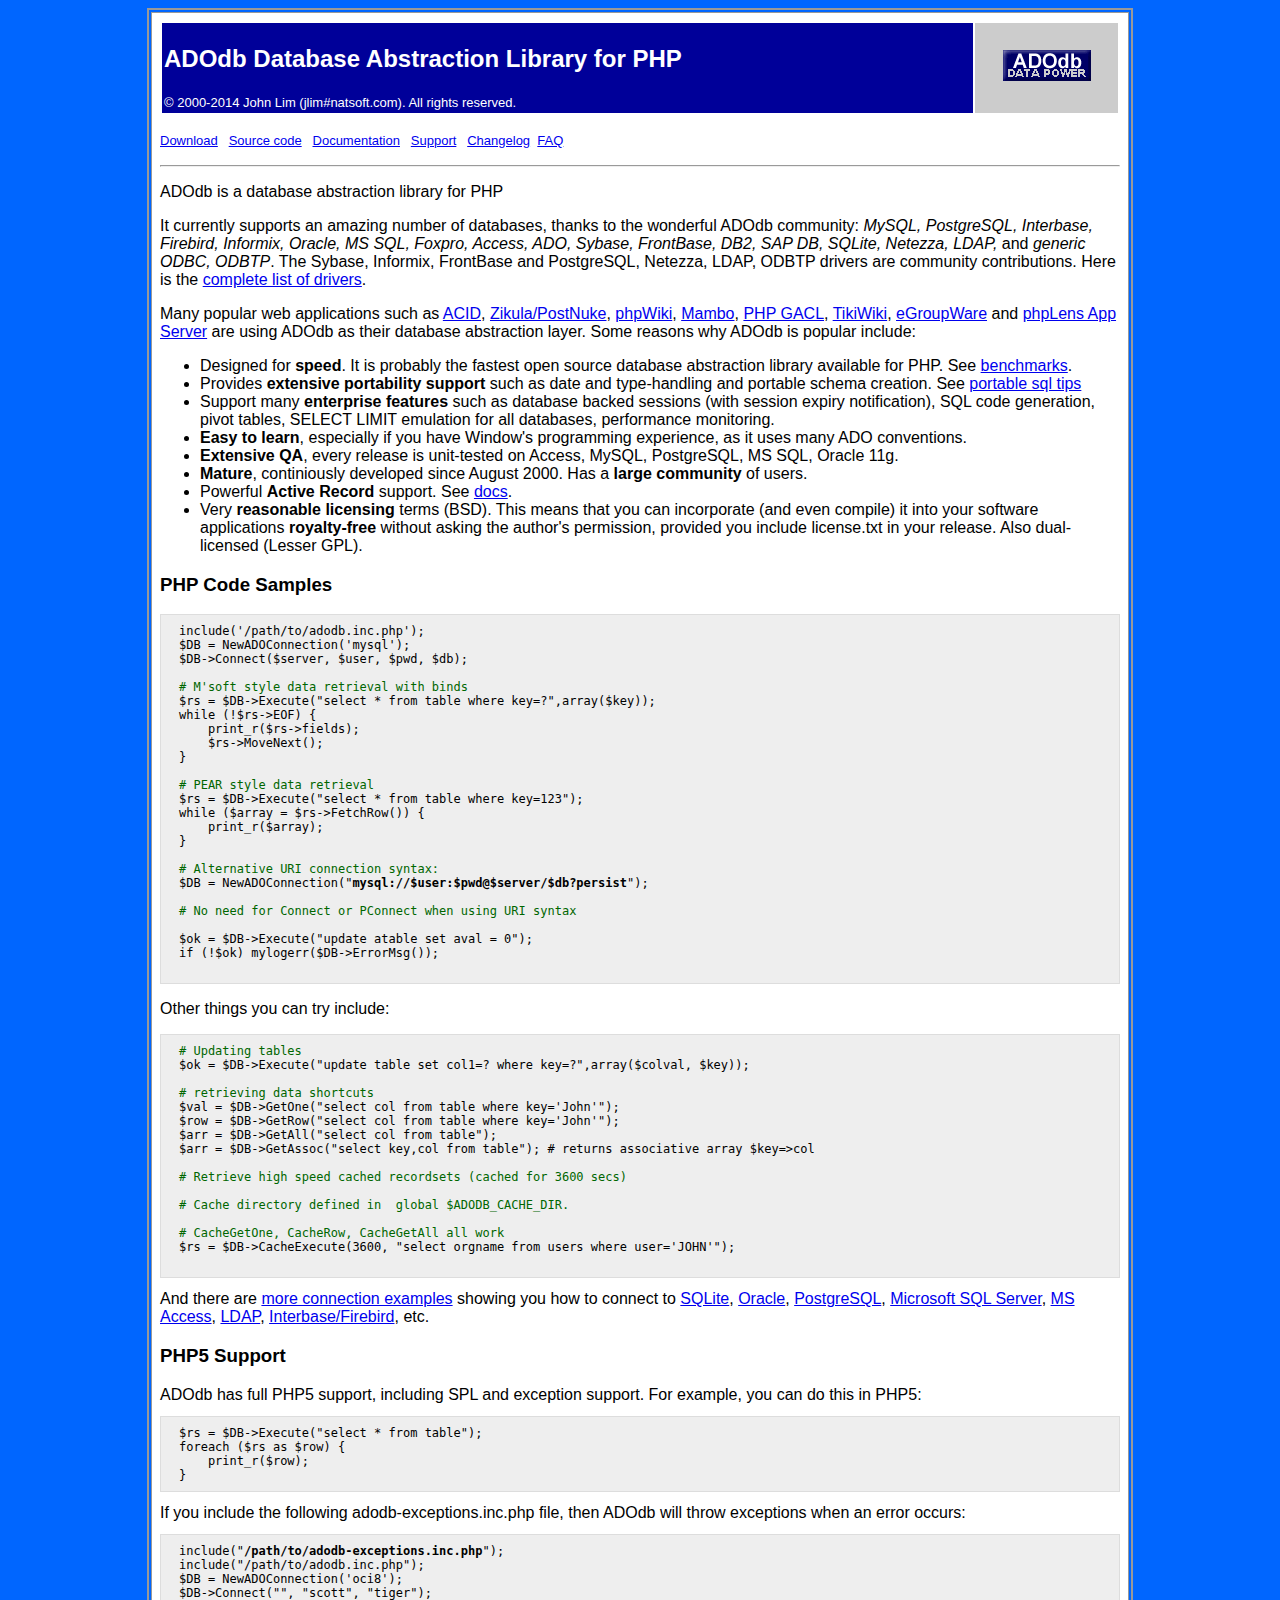
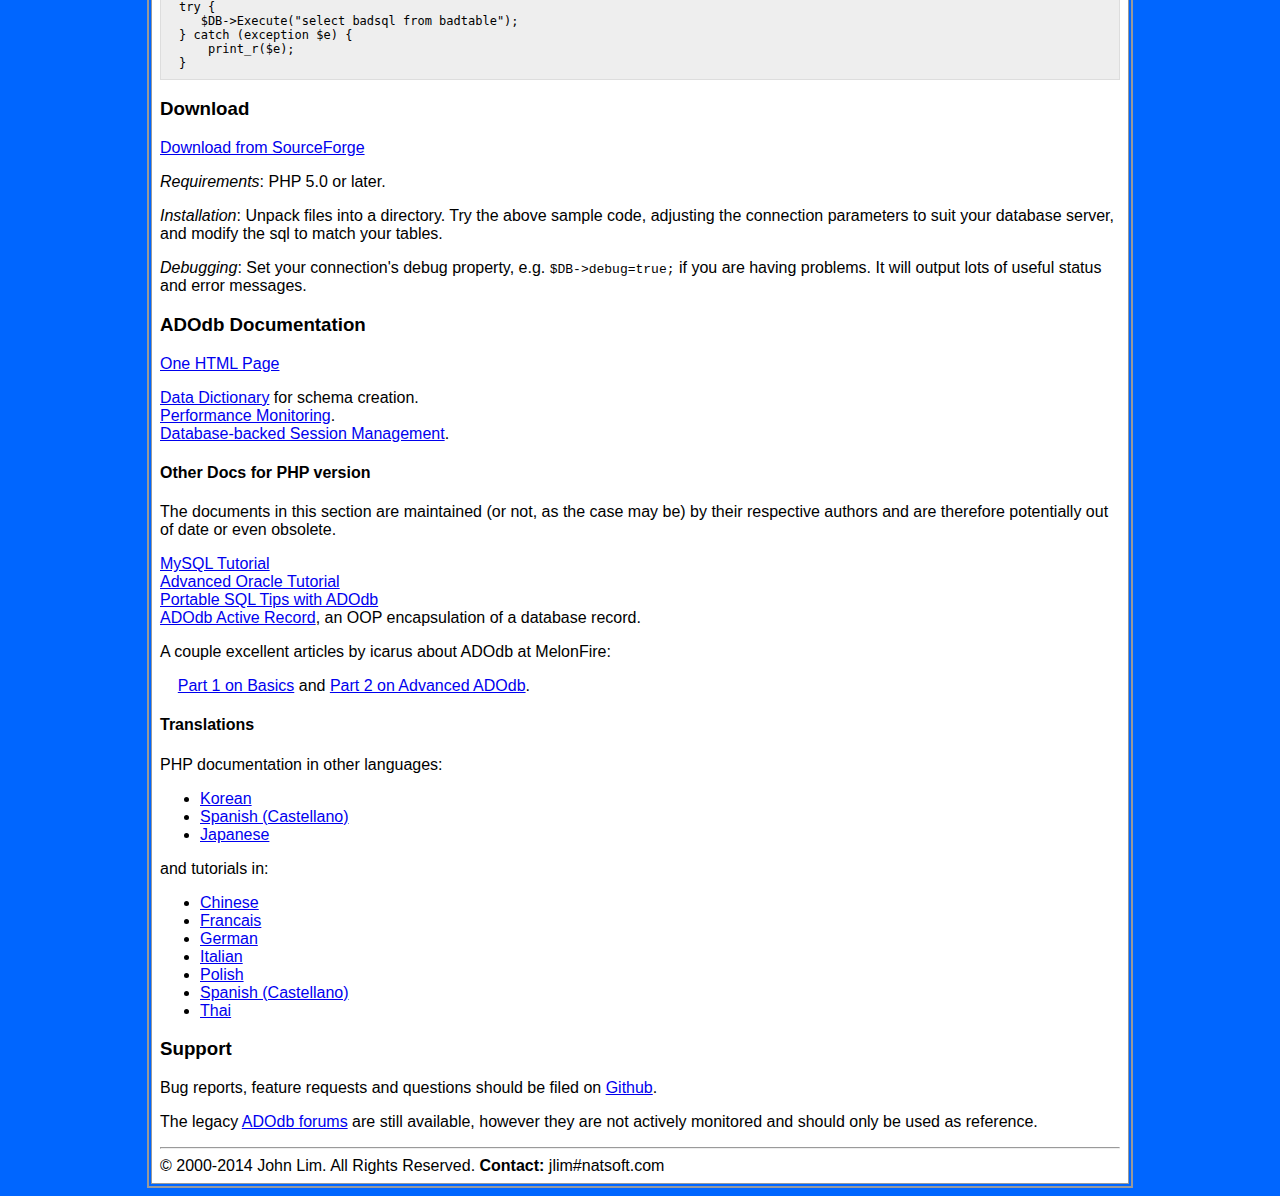
<file: MVC-Pro/application/libraries/adodb5/docs/index.html>
<!DOCTYPE html>
<html>
<head>
  <style>
pre {
  background-color: #eee;
  padding: 0.75em 1.5em;
  font-size: 12px;
  font-family: "Lucida Console", "DejaVu Sans Mono", Courier, monospace;
  border: 1px solid #ddd;
}
body {
    background-color: #0066FF;
}
.style1 {
    font-family: Arial, Helvetica, sans-serif
}
.style2 {
    font-family: Arial, Helvetica, sans-serif;
    color: #FFFFFF;
}
  </style>
  <title>ADOdb Database Abstraction Library for PHP</title>
  <meta http-equiv="Content-Type" content="text/html; charset=iso-8859-1">
</head>

<body>
<table width="986" cellpadding=8 border="2" align="center" bordercolor="#999999">
  <tbody>
    <tr>
      <td bgcolor="#FFFFFF">
      <table border="0" cellpadding=2 width="100%">
        <tbody>
          <tr bgcolor="#000099">
            <td bordercolor="#FFFFFF" class="style2">
            <h2>ADOdb Database Abstraction Library for PHP</h2>
            <font size="2">&copy; 2000-2014 John Lim
(jlim#natsoft.com). All rights reserved. </font></td>
            <td align="center" valign="center" bgcolor="#CCCCCC" class="style1"><img src="adodb.gif"></td>
          </tr>
        </tbody>
      </table>
      <p class="style1"> <font size="2">
          <a href="#download">Download</a> &nbsp;
          <a href="https://github.com/ADOdb/ADOdb">Source code</a> &nbsp;
          <a href="#docs">Documentation</a> &nbsp;
          <a href="#support">Support</a> &nbsp;
          <a href="docs-adodb.htm#changelog">Changelog</a>&nbsp;
          <a href="adodb-faq.html">FAQ</a> </font></p>
      <hr>
      <p class="style1">ADOdb is a database abstraction library for PHP</p>
      <p class="style1">It currently supports an amazing number of
databases, thanks to the wonderful ADOdb community: <i>MySQL,
PostgreSQL, Interbase, Firebird, Informix, Oracle, MS SQL, Foxpro,
Access, ADO, Sybase, FrontBase, DB2, SAP DB, SQLite, Netezza, LDAP, </i>and<i>
generic ODBC, ODBTP</i>. The Sybase, Informix, FrontBase and
PostgreSQL, Netezza, LDAP, ODBTP drivers are community contributions.
Here is the <a href="docs-adodb.htm#drivers">complete
list of drivers</a>. </p>
      <p class="style1"> Many popular web applications such as
      <a href="http://www.andrew.cmu.edu/%7Erdanyliw/snort/snortacid.html">ACID</a>,
      <a href="http://community.zikula.org">Zikula/PostNuke</a>,
      <a href="http://phpwiki.sourceforge.net/">phpWiki</a>,
      <a href="http://www.mamboserver.com/">Mambo</a>,
      <a href="http://phpgacl.sourceforge.net/">PHP GACL</a>,
      <a href="http://sourceforge.net/projects/tikiwiki">TikiWiki</a>,
      <a href="http://www.egroupware.org/">eGroupWare</a> and
      <a href="http://phplens.com/lens/">phpLens App Server</a>
      are using ADOdb as their database abstraction layer.

      Some reasons why ADOdb is popular include: </p>
      <ul class="style1">
        <li>Designed for <b>speed</b>. It is probably the fastest open
source database abstraction library available for PHP. See <a
 href="http://phplens.com/lens/adodb/">benchmarks</a>.</li>
        <li>Provides <b>extensive portability support</b> such as date
and type-handling and portable schema creation. See <a
 href="tips_portable_sql.htm">portable sql tips</a></li>
        <li>Support many <b>enterprise features</b> such as database
backed sessions (with session expiry notification), SQL code
generation, pivot tables, SELECT LIMIT emulation for all databases,
performance monitoring.</li>
        <li><b>Easy to learn</b>, especially if you have Window's
programming experience, as it uses many ADO conventions.</li>
        <li><b>Extensive QA</b>, every release is unit-tested on
Access, MySQL, PostgreSQL, MS SQL, Oracle 11g.</li>
        <li><b>Mature</b>, continiously developed since August 2000.
Has a <b>large community</b> of users. </li>
        <li>Powerful <strong>Active Record </strong>support. See <a href="docs-active-record.htm">docs</a>. </li>
        <li>Very <b>reasonable licensing</b> terms (BSD). This means
that you can incorporate (and even compile) it into your software
applications<b> royalty-free</b> without asking the author's
permission, provided you include license.txt in your release. Also
dual-licensed (Lesser GPL). </li>
      </ul>


      <h3 class="style1">PHP Code Samples</h3>

      <pre>include('/path/to/adodb.inc.php');<br>$DB = NewADOConnection('mysql');<br>$DB-&gt;Connect($server, $user, $pwd, $db);<br><br><font
 color="#006600"># M'soft style data retrieval with binds</font>
$rs = $DB-&gt;Execute("select * from table where key=?",array($key));
while (!$rs-&gt;EOF) {
    print_r($rs-&gt;fields);
    $rs-&gt;MoveNext();
}

<font color="#006600"># PEAR style data retrieval</font>
$rs = $DB-&gt;Execute("select * from table where key=123");
while ($array = $rs-&gt;FetchRow()) {
    print_r($array);
}

<font color="#006600"># Alternative URI connection syntax:</font>
$DB = NewADOConnection("<b>mysql://$user:$pwd@$server/$db?persist</b>");<br><br><font
 color="#006600"># No need for Connect or PConnect when using URI syntax</font>

$ok = $DB-&gt;Execute("update atable set aval = 0");
if (!$ok) mylogerr($DB-&gt;ErrorMsg());
      </pre>

      <p class="style1">Other things you can try include: </p>
      <pre><font color="#006600"># Updating tables</font>
$ok = $DB-&gt;Execute("update table set col1=? where key=?",array($colval, $key));

<font color="#006600"># retrieving data shortcuts</font>
$val = $DB-&gt;GetOne("select col from table where key='John'");
$row = $DB-&gt;GetRow("select col from table where key='John'");
$arr = $DB-&gt;GetAll("select col from table");
$arr = $DB-&gt;GetAssoc("select key,col from table"); # returns associative array $key=&gt;col

<font color="#006600"># Retrieve high speed cached recordsets (cached for 3600 secs)<br>
# Cache directory defined in  global $ADODB_CACHE_DIR. <br>
# CacheGetOne, CacheRow, CacheGetAll all work</font>
$rs = $DB-&gt;CacheExecute(3600, "select orgname from users where user='JOHN'");
      </pre>

      <span class="style1">And there are <a href="docs-adodb.htm#coding">more
connection examples</a> showing you how to connect to
      <a href="docs-adodb.htm#sqlite">SQLite</a>,
      <a href="docs-adodb.htm#oci8">Oracle</a>,
      <a href="docs-adodb.htm#postgres">PostgreSQL</a>,
      <a href="docs-adodb.htm#odbc_mssql">Microsoft SQL Server</a>,
      <a href="docs-adodb.htm#access">MS Access</a>,
      <a href="docs-adodb.htm#ldap">LDAP</a>,
      <a href="docs-adodb.htm#ibase">Interbase/Firebird</a>,
      etc.
      </span>

      <h3 class="style1">PHP5 Support</h3>
      <span class="style1">ADOdb has full PHP5 support, including SPL and exception support. For
example, you can do this in PHP5:
      </span>      <pre>$rs = $DB-&gt;Execute("select * from table");<br>foreach ($rs as $row) {<br>    print_r($row);<br>}<br></pre>
      <span class="style1">If you include the following adodb-exceptions.inc.php file, then ADOdb
will throw exceptions when an error occurs:
      </span>      <pre>include("<b>/path/to/adodb-exceptions.inc.php</b>");<br>include("/path/to/adodb.inc.php");<br>$DB = NewADOConnection('oci8');  <br>$DB-&gt;Connect("", "scott", "tiger");<br>try {<br>   $DB-&gt;Execute("select badsql from badtable");<br>} catch (exception $e) {<br>    print_r($e);<br>}<br></pre>

      <a name="download"></a>
      <h3 class="style1">Download</h3>
      <p class="style1">
          <a href="https://sourceforge.net/projects/adodb/files/adodb-php5-only/">Download from SourceForge</a><br>
      </p>
      <p class="style1"><i>Requirements</i>: PHP 5.0 or later.</p>
      <p class="style1"><i>Installation</i>: Unpack files into a directory. Try the
above sample code, adjusting
the connection parameters to suit your database server, and modify the
sql to match your tables. </p>
      <p class="style1"><i>Debugging</i>: Set your connection's debug property, e.g.
<tt>$DB-&gt;debug=true;</tt> if you are having problems. It will output lots of
useful status and
error messages.</p>

      <a name="docs"></a>
      <h3 class="style1">ADOdb Documentation</h3>
      <p class="style1"><a href="docs-adodb.htm">One HTML Page</a>
      </p>

      <p class="style1">
        <a href="docs-datadict.htm">Data Dictionary</a> for schema creation.<br>
        <a href="docs-perf.htm">Performance Monitoring</a>.<br>
        <a href="docs-session.htm">Database-backed Session Management</a>.
      </p>

      <h4 class="style1">Other Docs for PHP version</h4>
      <p class="style1">
        The documents in this section are maintained (or not, as the case may be)
        by their respective authors and are therefore potentially out of date
        or even obsolete.
      </p>

      <p class="style1">
        <a href="tute.htm">MySQL Tutorial</a><br>
        <a href="docs-oracle.htm">Advanced Oracle Tutorial</a><br>
        <a href="tips_portable_sql.htm">Portable SQL Tips with ADOdb</a><br>
        <a href="docs-active-record.htm">ADOdb Active Record</a>, an OOP encapsulation of a database record.</br>
      </p>

      <p class="style1">A couple excellent articles by icarus about ADOdb at MelonFire: </p>
      <p class="style1"> &nbsp; &nbsp;
        <a href="http://www.melonfire.com/community/columns/trog/article.php?id=142">Part 1 on Basics</a> and
        <a href="http://www.melonfire.com/community/columns/trog/article.php?id=144">Part 2 on Advanced ADOdb</a>.
      </p>

      <h4 class="style1">Translations</h4>
      <p class="style1">PHP documentation in other languages: </p>
      <ul class="style1">
        <li><a
 href="http://phplens.com/lens/adodb/ADODB-Manual-Korean.htm">Korean</a></li>
        <li><a href="http://www.lacorona.com.mx/fortiz/adodb/">Spanish (Castellano)</a> </li>
 <li><a href=http://www.souken.co.jp/tech/php/adodb/docs-adodb-ja.htm>Japanese</a>
      </ul>
      <p class="style1">and tutorials in: </p>
      <ul class="style1">
        <li><a href="http://www.ifin.net.tw/adodb/adodb_tutorial.htm">Chinese</a><br></li>
        <li><a href="http://phplens.com/phpeverywhere/adodb_french">Francais</a><br></li>
        <li><a href="http://phplens.com/phpeverywhere/adodb_german">German</a><br></li>
        <li><a href="http://phplens.com/phpeverywhere/adodb_italian">Italian</a><br></li>
        <li><a href="http://phplens.com/adodb/adodb_tutorial_pl.html">Polish</a><br></li>
        <li><a href="http://www.lacorona.com.mx/fortiz/adodb/tute-es.htm">Spanish (Castellano)</a></li>
        <li><a href="http://www.exzilla.net/docs/adodb/adodb-mysql-tutorial.php">Thai</a><br></li>
      </ul>

      <a name="support"></a>
      <h3 class="style1">Support</h3>
      <p class="style1">Bug reports, feature requests and questions should be filed on
        <a href="https://github.com/ADOdb/ADOdb/issues">Github</a>.
      </p>
      <p class="style1">The legacy
        <a href="http://phplens.com/lens/lensforum/topics.php?id=4">ADOdb forums</a>
        are still available, however they are not actively monitored and should
        only be used as reference.
      </p>
      <hr>
      <span class="style1">&copy; 2000-2014 John Lim. All Rights Reserved.
        <strong>Contact:</strong> jlim#natsoft.com <br>
      </span></td>
    </tr>
  </tbody>
</table>
</body>
</html>
</file>
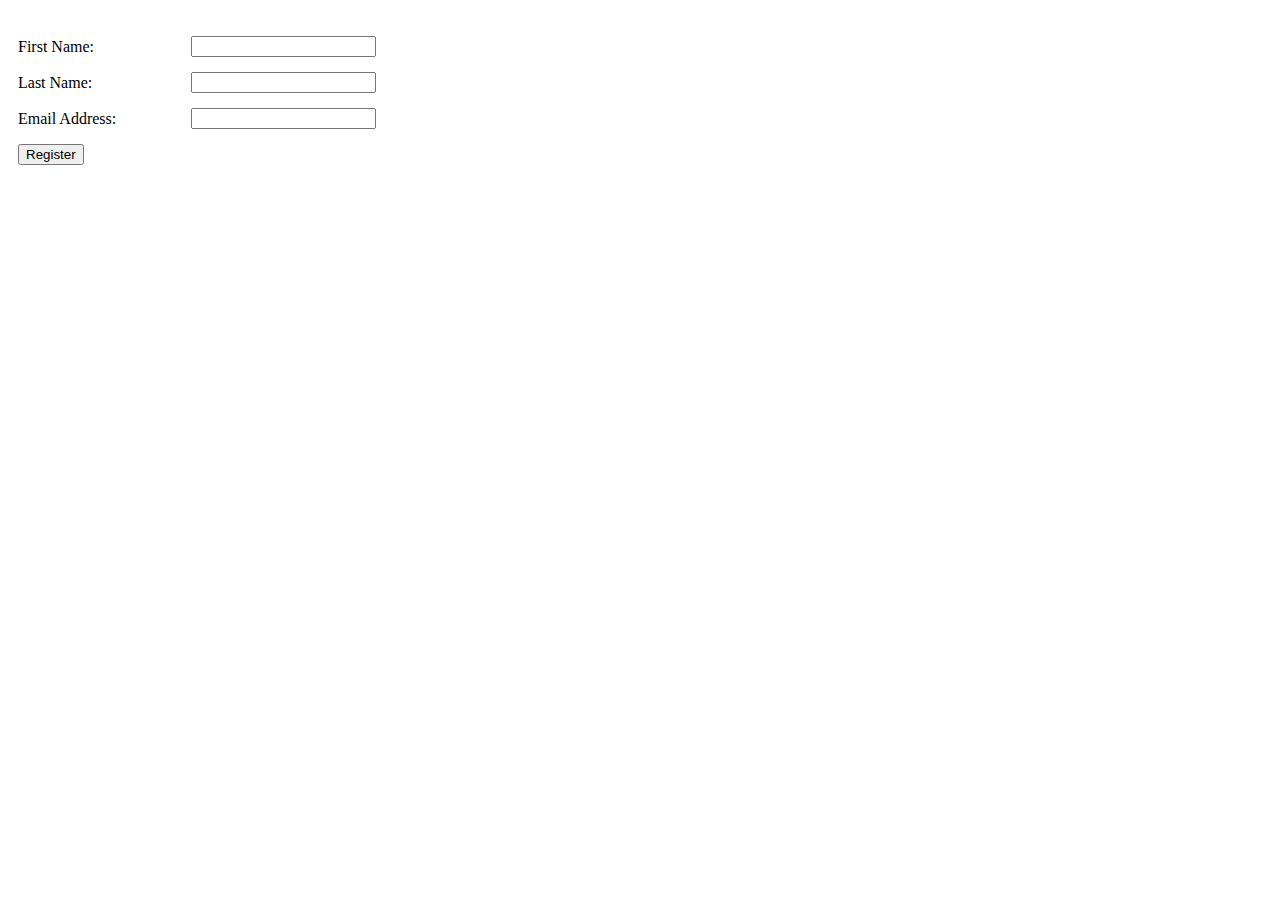
<file: ex3/registrationPage.html>
<!DOCTYPE HTML>
<html>  
<body>
<br>
<form action="results.php" method="post">
<table width="500" border="0" cellpadding="5" cellspacing="5">
  <tr>
    <td width="169">First Name:</td>
    <td width="321"><label for="fname"></label>
      <input type="text" name="fname" id="fname" /></td>
  </tr>
  <tr>
    <td>Last Name:</td>
    <td><input type="text" name="lname" id="lname" /></td>
  </tr>
  <tr>
    <td>Email Address:</td>
    <td><input type="text" name="email" id="email" /></td>
  </tr>
  <tr>
    <td colspan="2"><input type="submit" name="submit" id="submit" value="Register" /></td>
  </tr>
</table>
</form>
	
</body>
</html>
</file>
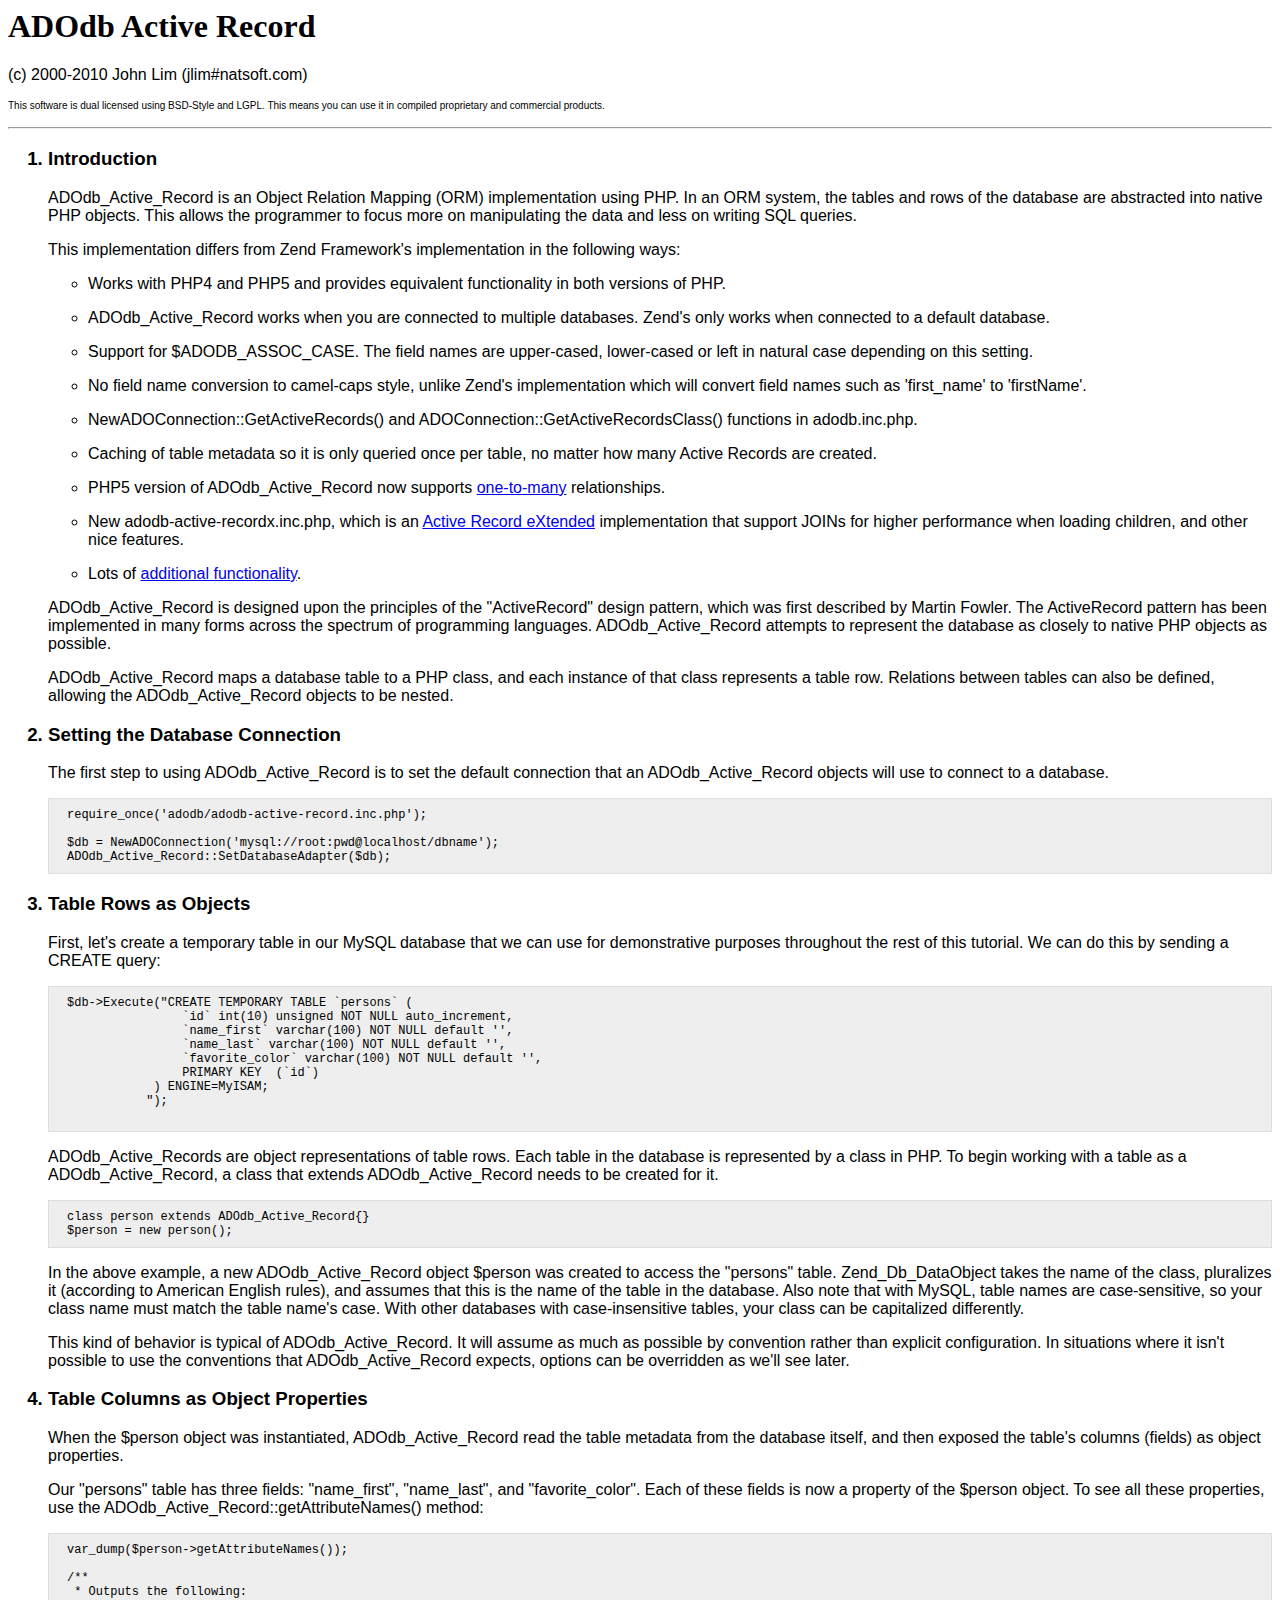
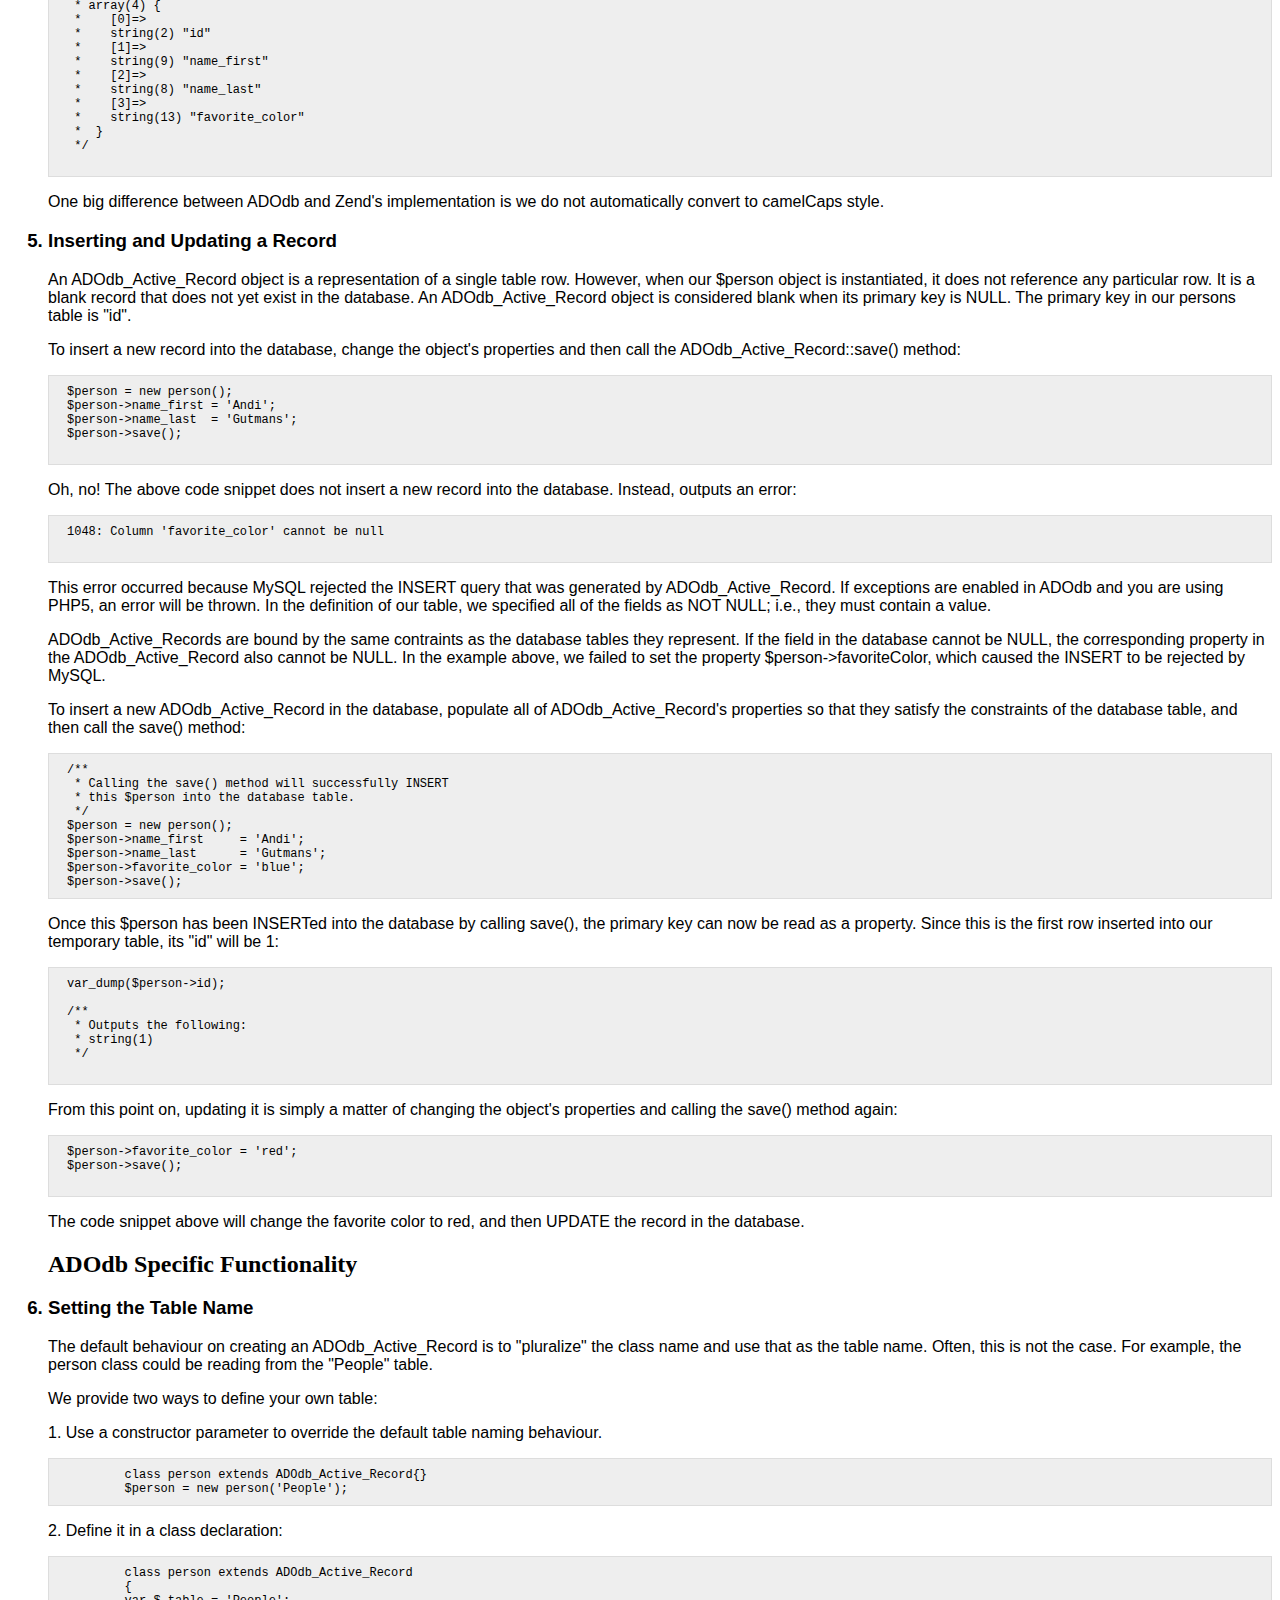
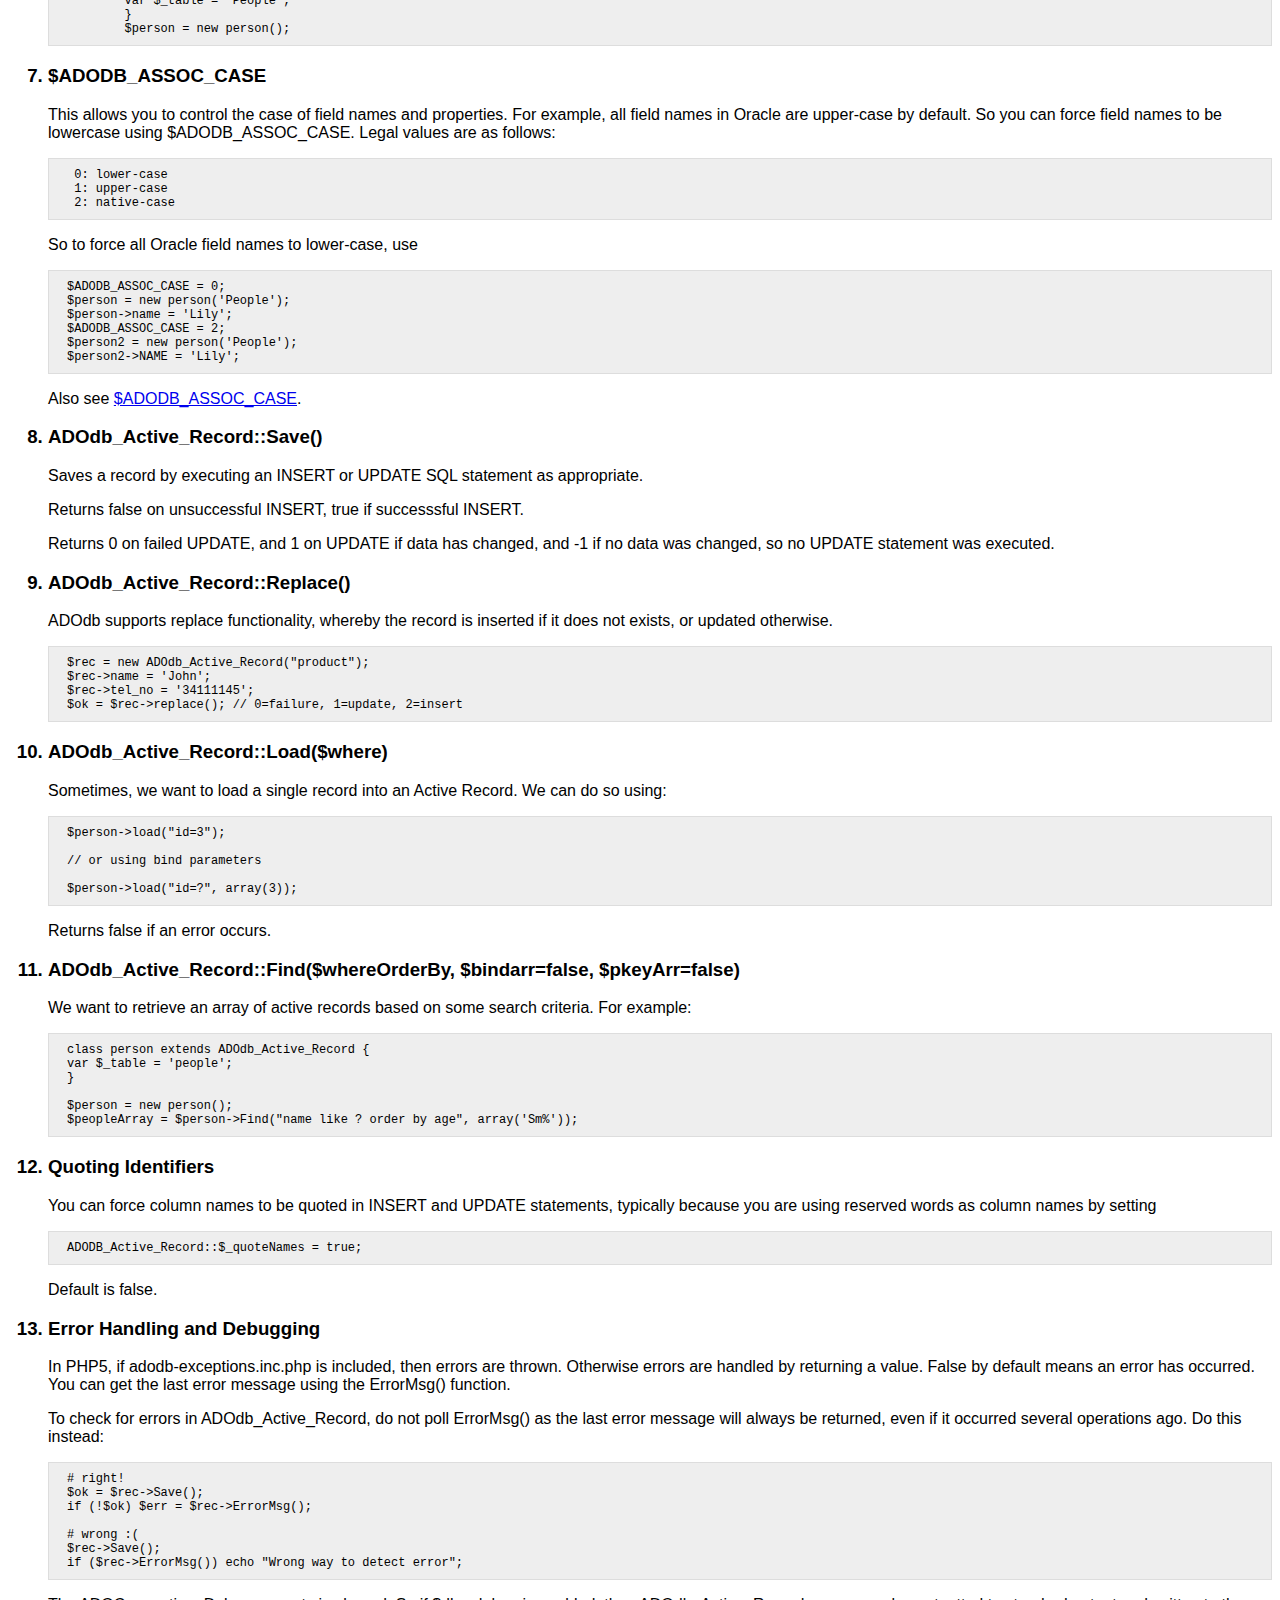
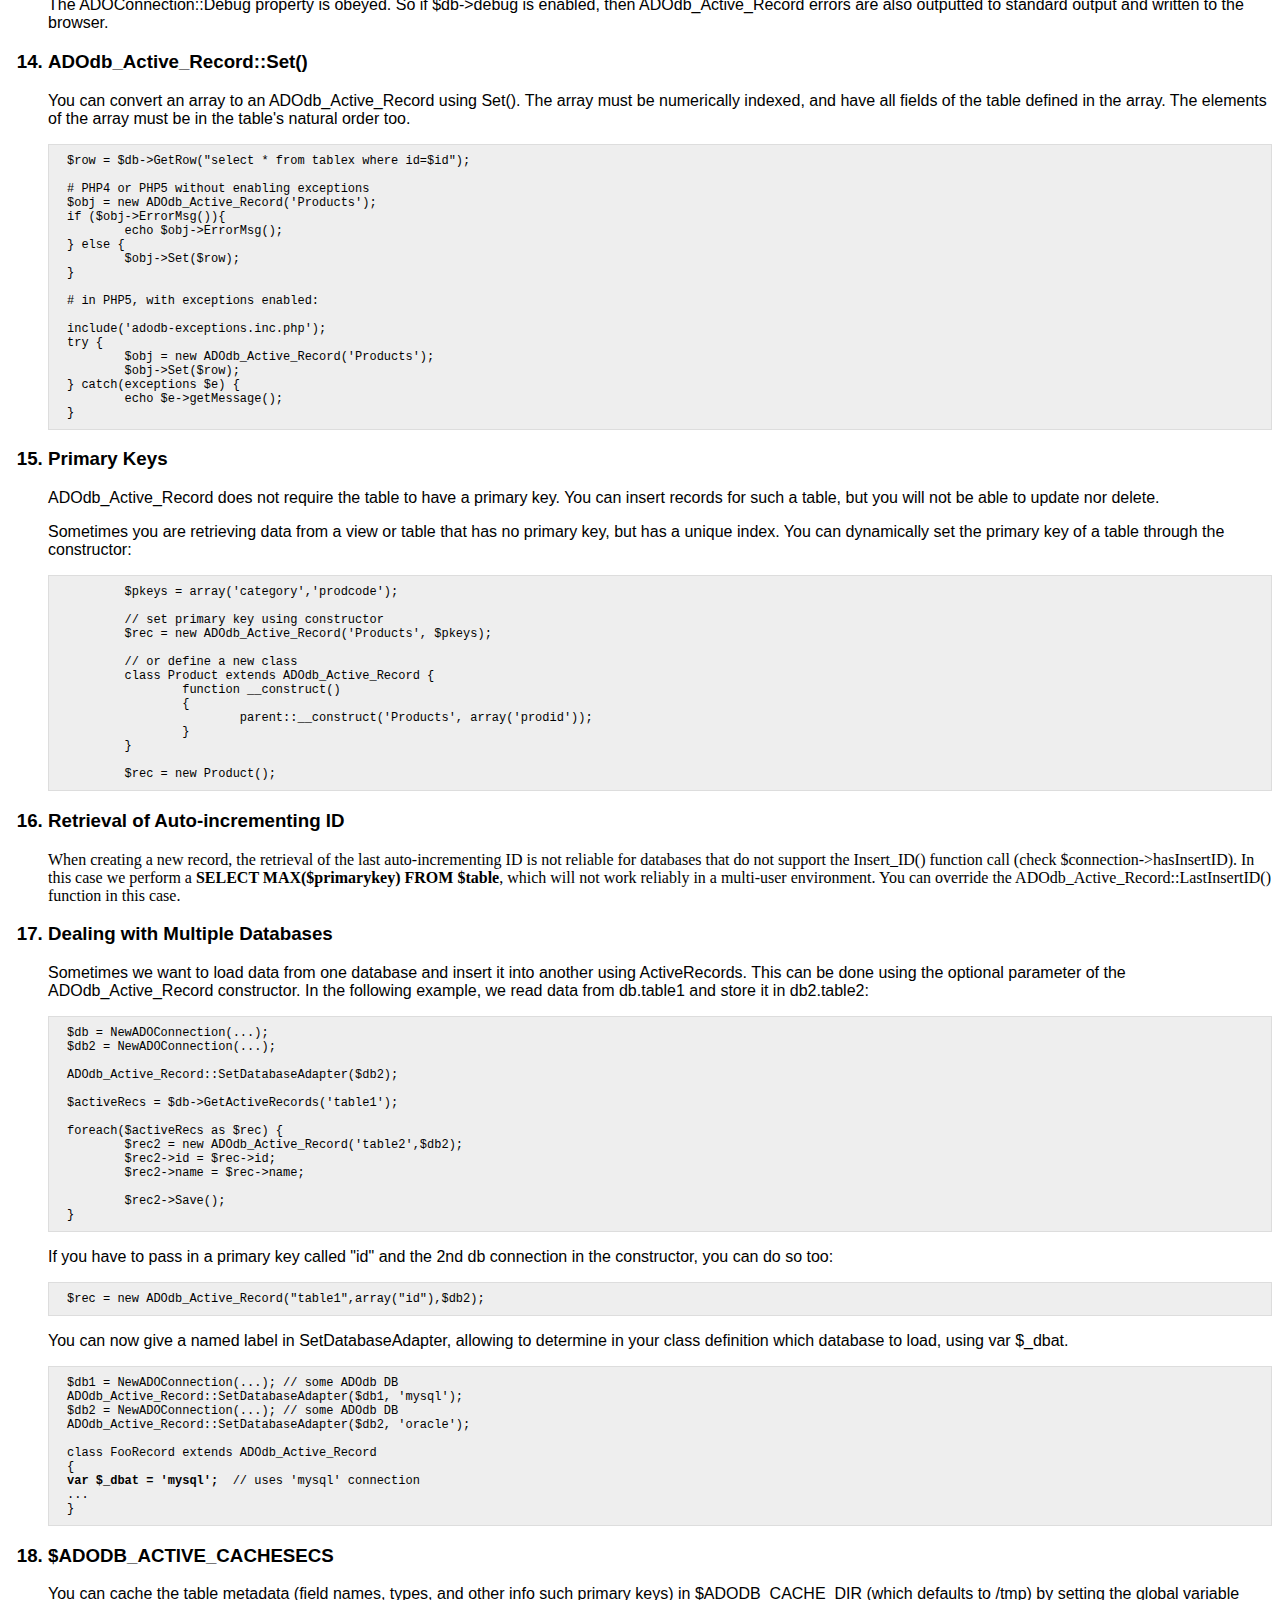
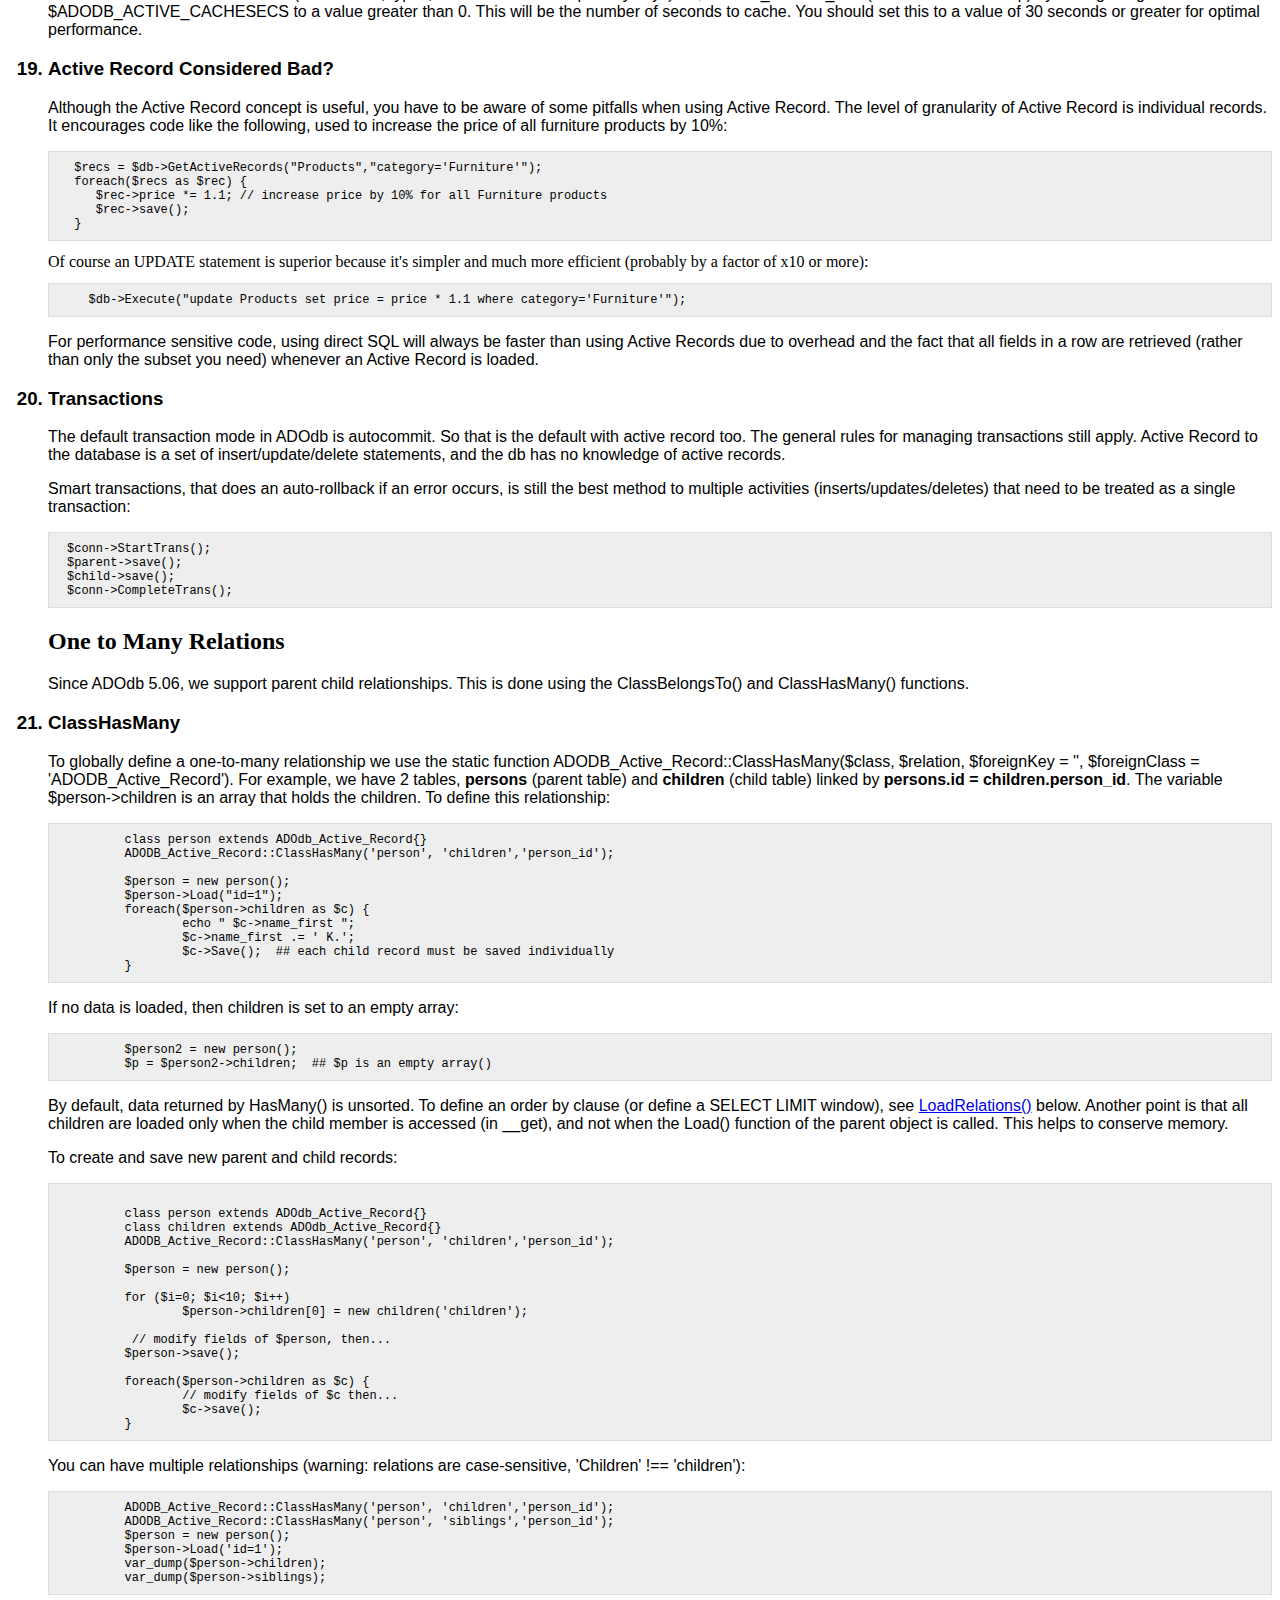
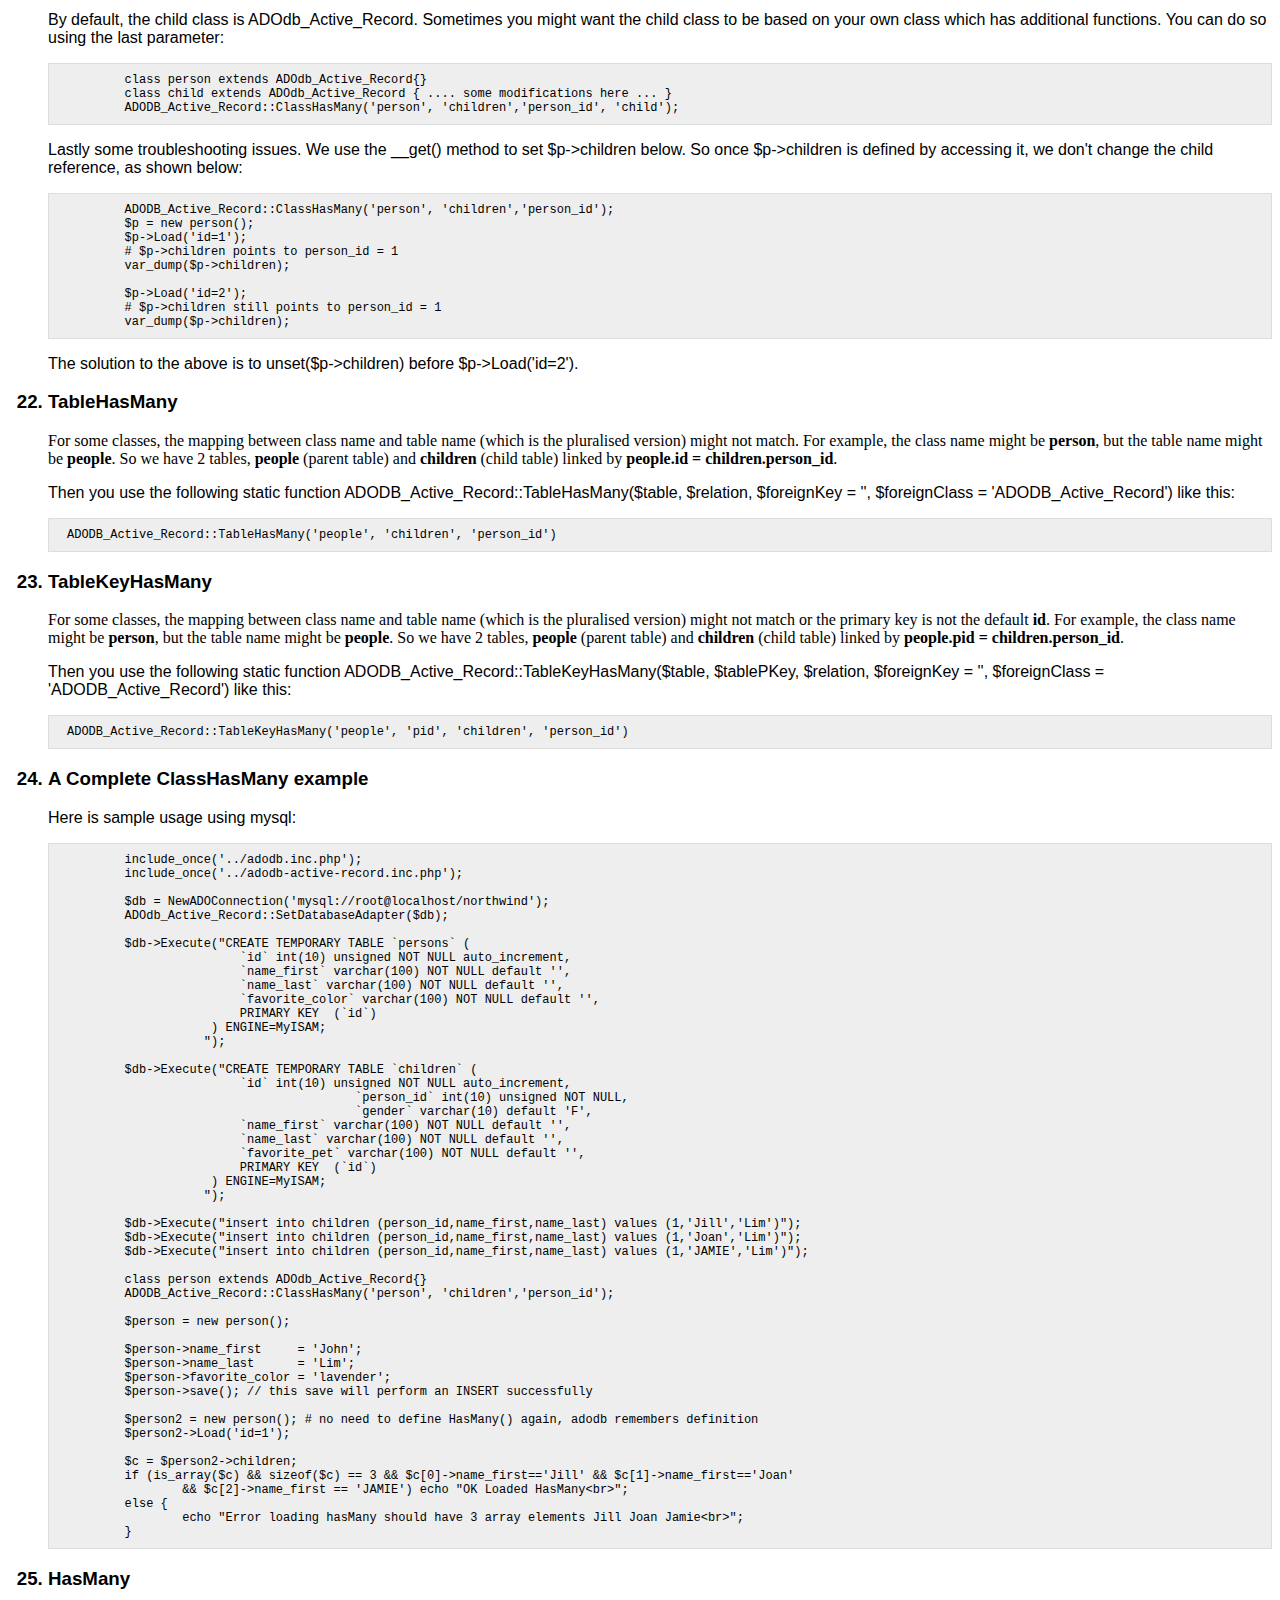
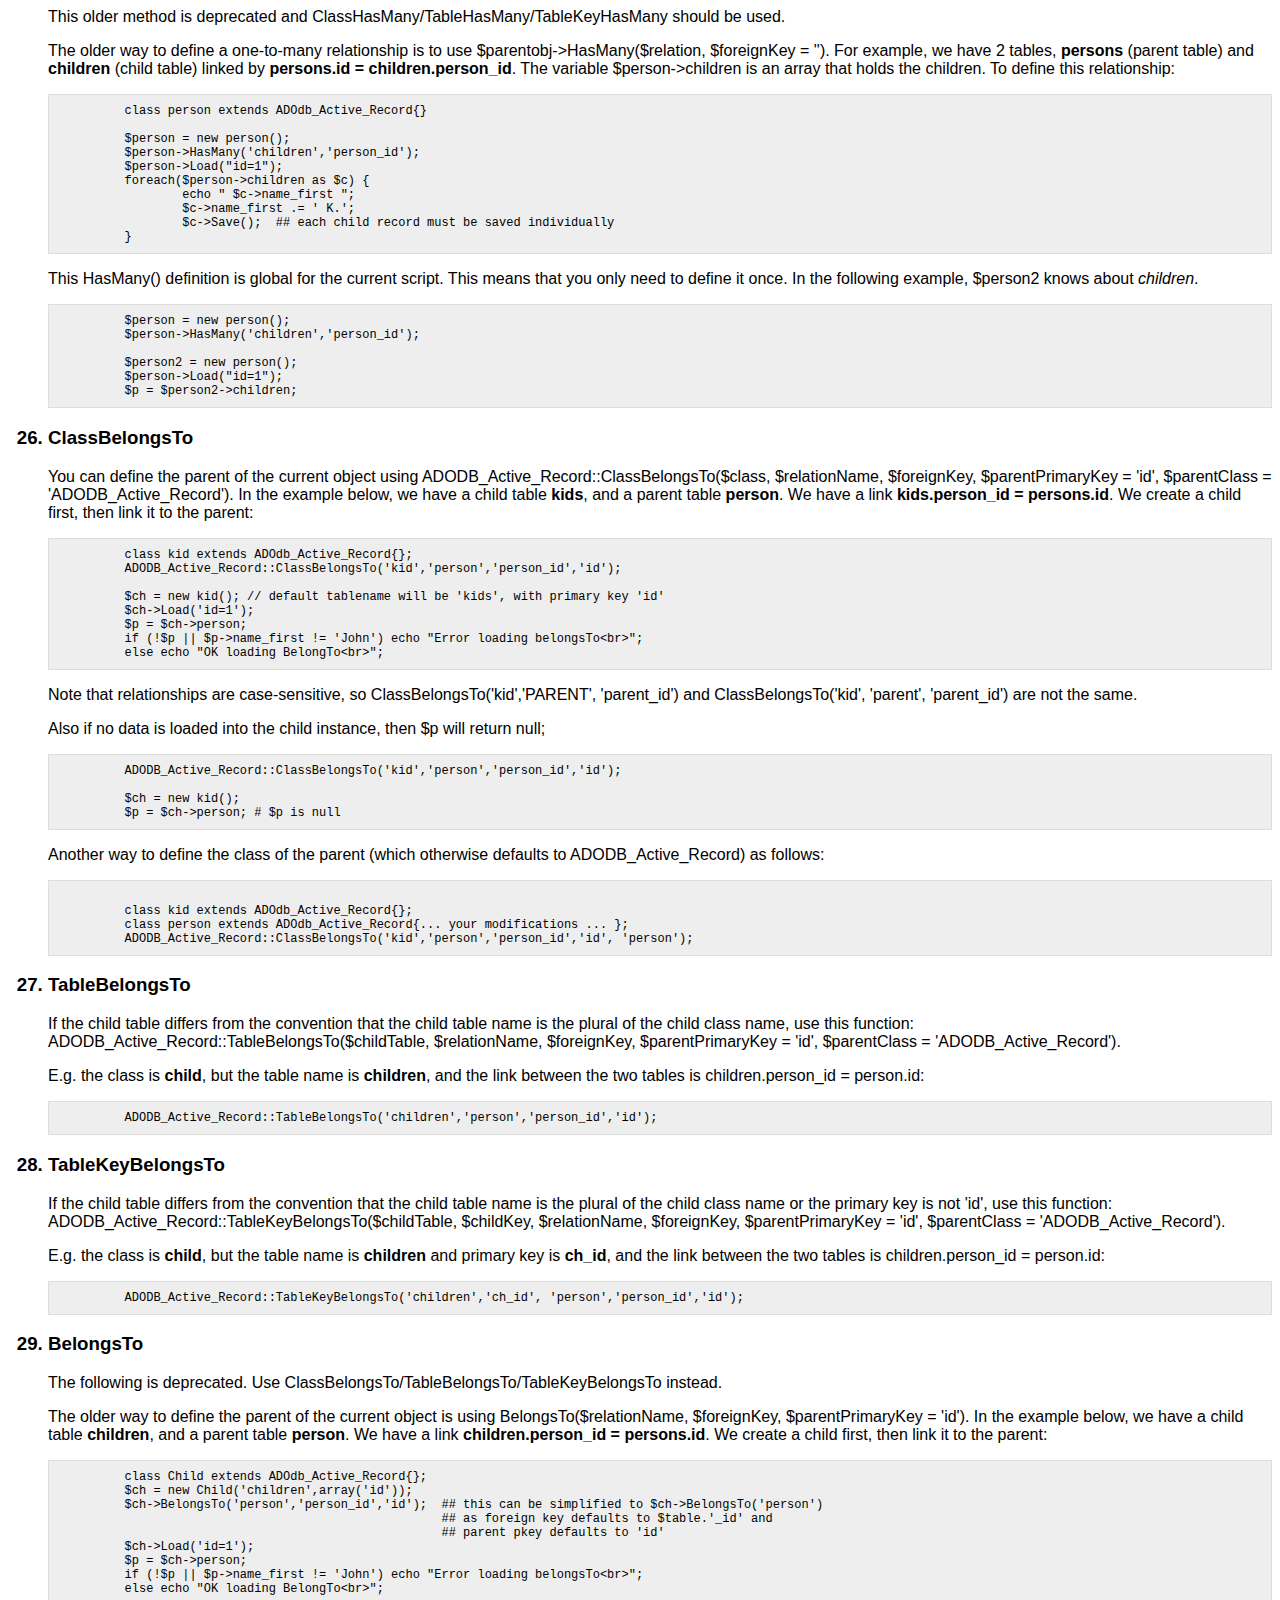
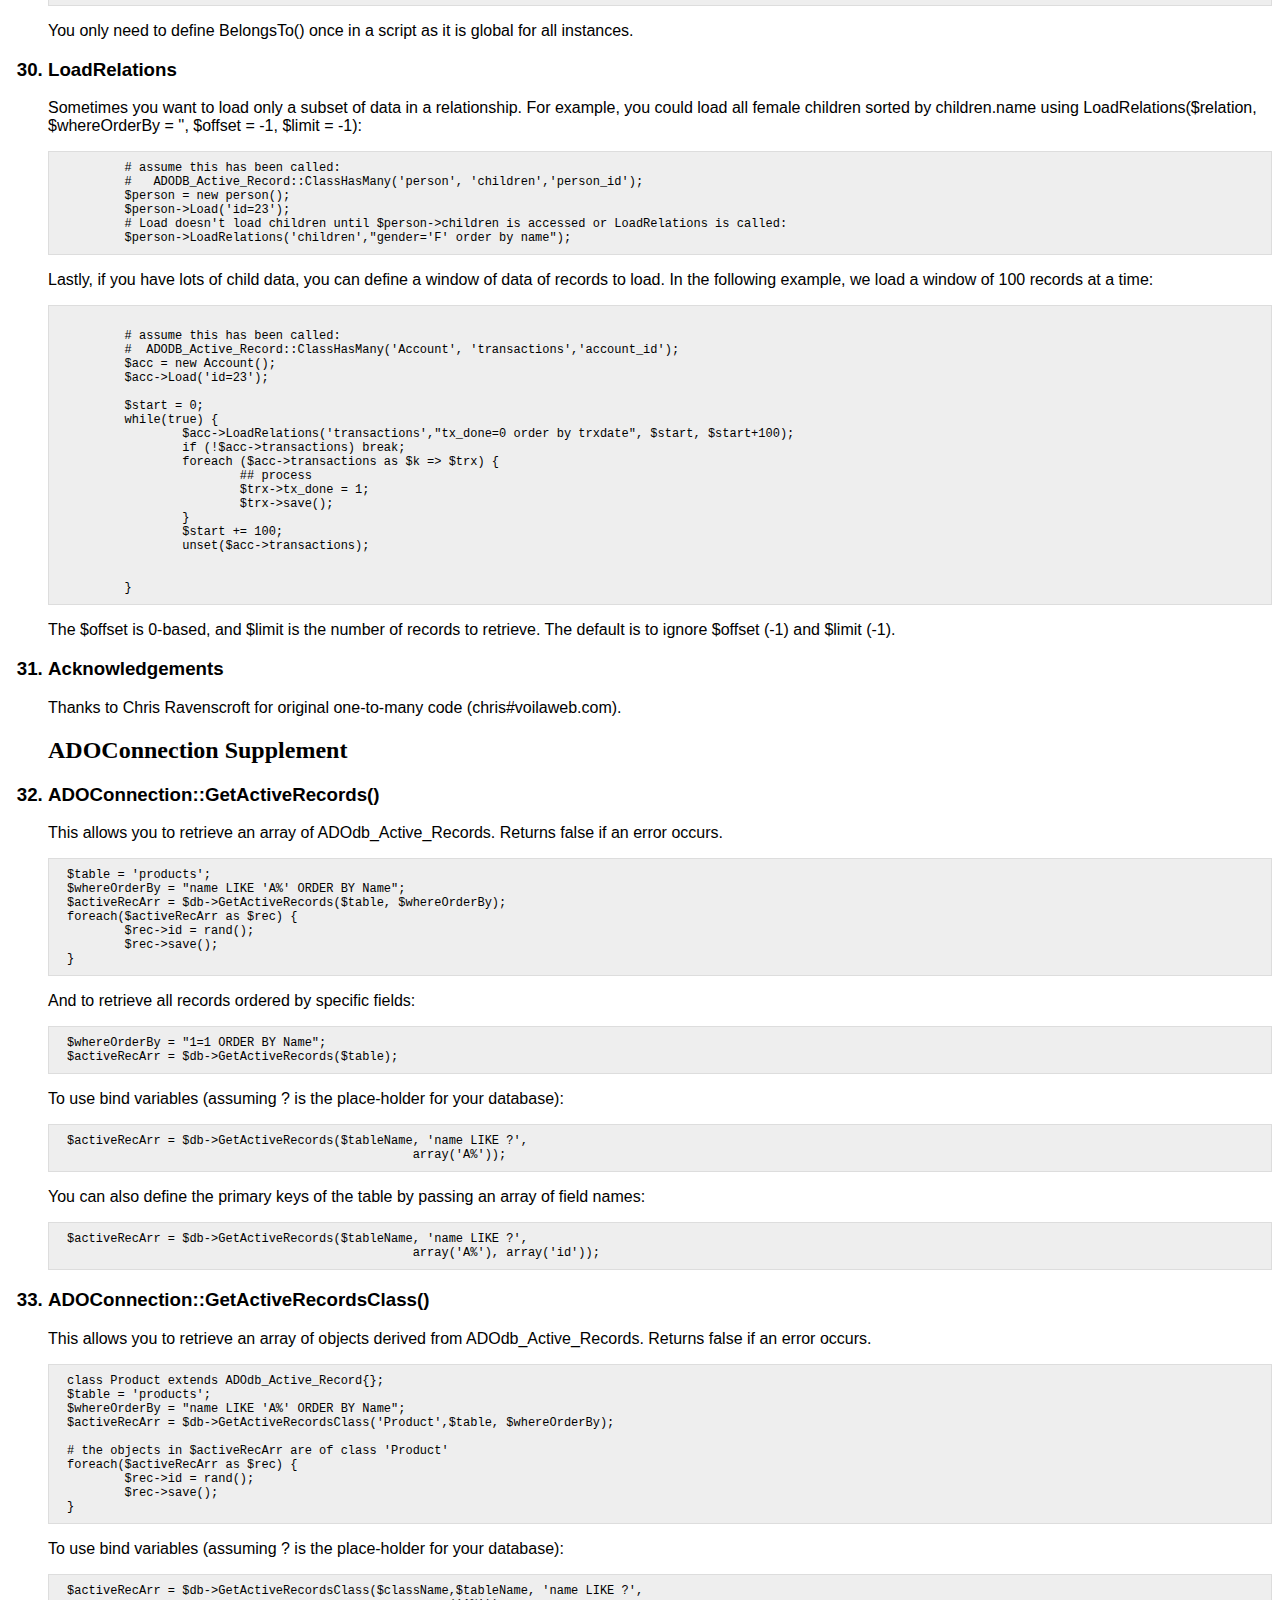
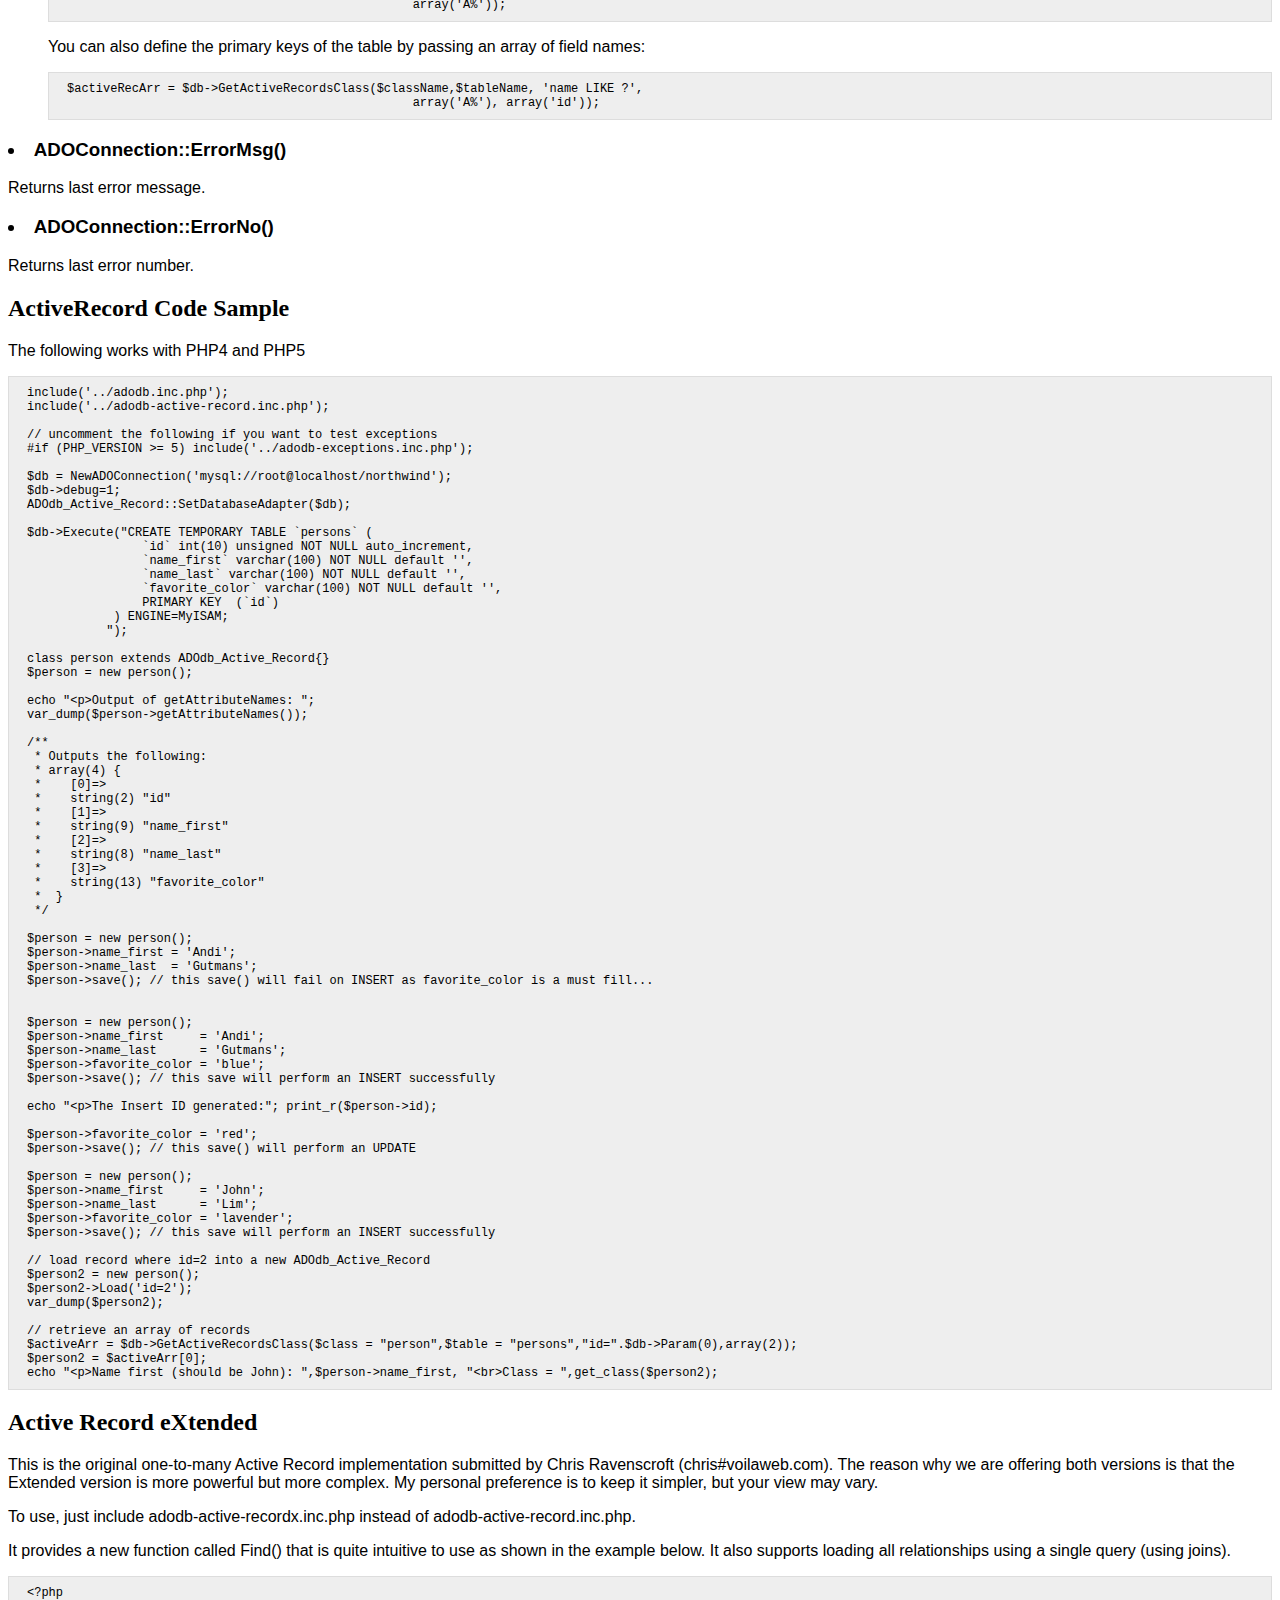
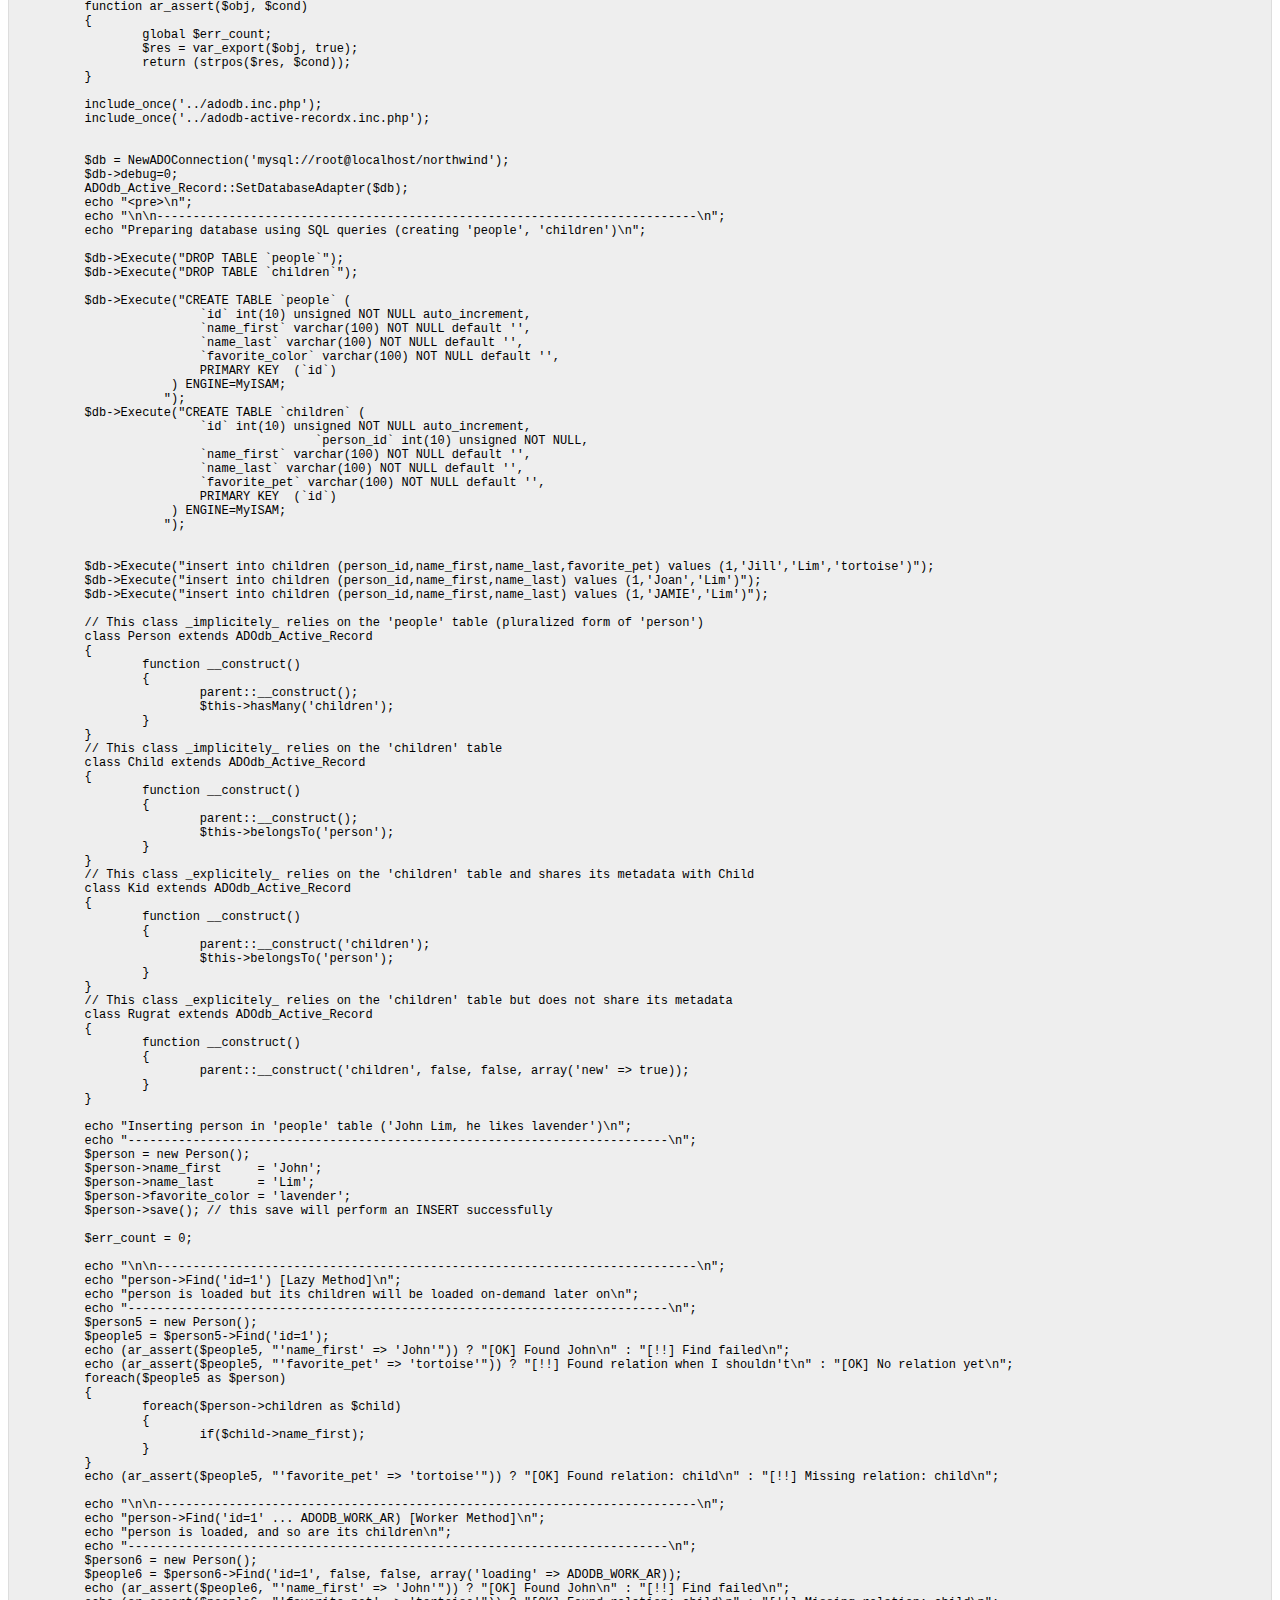
<file: a3/application/libraries/adodb5/docs/docs-active-record.htm>
<html>
<style>
pre {
  background-color: #eee;
  padding: 0.75em 1.5em;
  font-size: 12px;
  border: 1px solid #ddd;
}

li,p {
font-family: Arial, Helvetica, sans-serif ;
}
</style>
<title>ADOdb Active Record</title>
<body>
<h1>ADOdb Active Record</h1>
<p> (c) 2000-2010 John Lim (jlim#natsoft.com)</p>
<p><font size="1">This software is dual licensed using BSD-Style and LGPL. This 
  means you can use it in compiled proprietary and commercial products.</font></p>
<p><hr>
<ol>

<h3><li>Introduction</h3>
<p>
ADOdb_Active_Record is an Object Relation Mapping (ORM) implementation using PHP. In an ORM system, the tables and rows of the database are abstracted into native PHP objects. This allows the programmer to focus more on manipulating the data and less on writing SQL queries.
<p>
This implementation differs from Zend Framework's implementation in the following ways:
<ul>
<li>Works with PHP4 and PHP5 and provides equivalent functionality in both versions of PHP.<p>
<li>ADOdb_Active_Record works when you are connected to multiple databases. Zend's only works when connected to a default database.<p>
<li>Support for $ADODB_ASSOC_CASE. The field names are upper-cased, lower-cased or left in natural case depending on this setting.<p>
<li>No field name conversion to camel-caps style, unlike Zend's implementation which will convert field names such as 'first_name' to 'firstName'.<p>
<li>NewADOConnection::GetActiveRecords() and ADOConnection::GetActiveRecordsClass() functions in adodb.inc.php.<p>
<li>Caching of table metadata so it is only queried once per table, no matter how many Active Records are created.<p>
<li>PHP5 version of ADOdb_Active_Record now supports <a href=#onetomany>one-to-many</a> relationships.<p>
<li>New adodb-active-recordx.inc.php, which is an <a href=#recordx>Active Record eXtended</a> implementation that support JOINs for higher performance when loading children, and other nice features.<p>
<li>Lots of  <a href=#additional>additional functionality</a>.<p> 
</ul>
<P>
ADOdb_Active_Record is designed upon the principles of the "ActiveRecord" design pattern, which was first described by Martin Fowler. The ActiveRecord pattern has been implemented in many forms across the spectrum of programming languages. ADOdb_Active_Record attempts to represent the database as closely to native PHP objects as possible.
<p>
ADOdb_Active_Record maps a database table to a PHP class, and each instance of that class represents a table row. Relations between tables can also be defined, allowing the ADOdb_Active_Record objects to be nested.
<p>

<h3><li>Setting the Database Connection</h3>
<p>
The first step to using  ADOdb_Active_Record is to set the default connection that an ADOdb_Active_Record objects will use to connect to a database. 

<pre>
require_once('adodb/adodb-active-record.inc.php');

$db = NewADOConnection('mysql://root:pwd@localhost/dbname');
ADOdb_Active_Record::SetDatabaseAdapter($db);
</pre>        

<h3><li>Table Rows as Objects</h3>
<p>
First, let's create a temporary table in our MySQL database that we can use for demonstrative purposes throughout the rest of this tutorial. We can do this by sending a CREATE query:

<pre>
$db->Execute("CREATE TEMPORARY TABLE `persons` (
                `id` int(10) unsigned NOT NULL auto_increment,
                `name_first` varchar(100) NOT NULL default '',
                `name_last` varchar(100) NOT NULL default '',
                `favorite_color` varchar(100) NOT NULL default '',
                PRIMARY KEY  (`id`)
            ) ENGINE=MyISAM;
           ");
 </pre>   
<p>
ADOdb_Active_Records are object representations of table rows. Each table in the database is represented by a class in PHP. To begin working with a table as a ADOdb_Active_Record, a class that extends ADOdb_Active_Record needs to be created for it.

<pre>
class person extends ADOdb_Active_Record{}
$person = new person();
</pre>   

<p>
In the above example, a new ADOdb_Active_Record object $person was created to access the "persons" table. Zend_Db_DataObject takes the name of the class, pluralizes it (according to American English rules), and assumes that this is the name of the table in the database. Also note that with MySQL, table names are case-sensitive, so your class name must match the table name's case. With other databases with case-insensitive tables, your class can be capitalized differently.
<p>
This kind of behavior is typical of ADOdb_Active_Record. It will assume as much as possible by convention rather than explicit configuration. In situations where it isn't possible to use the conventions that ADOdb_Active_Record expects, options can be overridden as we'll see later.

<h3><li>Table Columns as Object Properties</h3>
<p>
When the $person object was instantiated, ADOdb_Active_Record read the table metadata from the database itself, and then exposed the table's columns (fields) as object properties.
<p>
Our "persons" table has three fields: "name_first", "name_last", and "favorite_color". Each of these fields is now a property of the $person object. To see all these properties, use the ADOdb_Active_Record::getAttributeNames() method:
<pre>
var_dump($person->getAttributeNames());

/**
 * Outputs the following:
 * array(4) {
 *    [0]=>
 *    string(2) "id"
 *    [1]=>
 *    string(9) "name_first"
 *    [2]=>
 *    string(8) "name_last"
 *    [3]=>
 *    string(13) "favorite_color"
 *  }
 */
    </pre>   
<p>
One big difference between ADOdb and Zend's implementation is we do not automatically convert to camelCaps style.
<p>
<h3><li>Inserting and Updating a Record</h3><p>

An ADOdb_Active_Record object is a representation of a single table row. However, when our $person object is instantiated, it does not reference any particular row. It is a blank record that does not yet exist in the database. An ADOdb_Active_Record object is considered blank when its primary key is NULL. The primary key in our persons table is "id".
<p>
To insert a new record into the database, change the object's properties and then call the ADOdb_Active_Record::save() method:
<pre>
$person = new person();
$person->name_first = 'Andi';
$person->name_last  = 'Gutmans';
$person->save();
 </pre>   
<p>
Oh, no! The above code snippet does not insert a new record into the database. Instead, outputs an error:
<pre>
1048: Column 'favorite_color' cannot be null
 </pre>   
<p>
This error occurred because MySQL rejected the INSERT query that was generated by ADOdb_Active_Record. If exceptions are enabled in ADOdb and you are using PHP5, an error will be thrown. In the definition of our table, we specified all of the fields as NOT NULL; i.e., they must contain a value.
<p>
ADOdb_Active_Records are bound by the same contraints as the database tables they represent. If the field in the database cannot be NULL, the corresponding property in the ADOdb_Active_Record also cannot be NULL. In the example above, we failed to set the property $person->favoriteColor, which caused the INSERT to be rejected by MySQL.
<p>
To insert a new ADOdb_Active_Record in the database, populate all of ADOdb_Active_Record's properties so that they satisfy the constraints of the database table, and then call the save() method:
<pre>
/**
 * Calling the save() method will successfully INSERT
 * this $person into the database table.
 */
$person = new person();
$person->name_first     = 'Andi';
$person->name_last      = 'Gutmans';
$person->favorite_color = 'blue';
$person->save();
</pre>
<p>
Once this $person has been INSERTed into the database by calling save(), the primary key can now be read as a property. Since this is the first row inserted into our temporary table, its "id" will be 1:
<pre>
var_dump($person->id);

/**
 * Outputs the following:
 * string(1)
 */
 </pre>       
<p>
From this point on, updating it is simply a matter of changing the object's properties and calling the save() method again:

<pre>
$person->favorite_color = 'red';
$person->save();
   </pre>
<p>
The code snippet above will change the favorite color to red, and then UPDATE the record in the database.

<a name=additional>
<h2>ADOdb Specific Functionality</h2>
<h3><li>Setting the Table Name</h3>
<p>The default behaviour on creating an ADOdb_Active_Record is to "pluralize" the class name and
 use that as the table name. Often, this is not the case. For example, the person class could be reading 
 from the "People" table. 
<p>We provide two ways to define your own table:
<p>1. Use a constructor parameter to override the default table naming behaviour.
<pre>
	class person extends ADOdb_Active_Record{}
	$person = new person('People');
</pre>
<p>2. Define it in a class declaration:
<pre>
	class person extends ADOdb_Active_Record
	{
	var $_table = 'People';
	}
	$person = new person();
</pre>

<h3><li>$ADODB_ASSOC_CASE</h3>
<p>This allows you to control the case of field names and properties. For example, all field names in Oracle are upper-case by default. So you 
can force field names to be lowercase using $ADODB_ASSOC_CASE. Legal values are as follows:
<pre>
 0: lower-case
 1: upper-case
 2: native-case
</pre>
<p>So to force all Oracle field names to lower-case, use
<pre>
$ADODB_ASSOC_CASE = 0;
$person = new person('People');
$person->name = 'Lily';
$ADODB_ASSOC_CASE = 2;
$person2 = new person('People');
$person2->NAME = 'Lily'; 
</pre>

<p>Also see <a href=http://phplens.com/adodb/reference.constants.adodb_assoc_case.html>$ADODB_ASSOC_CASE</a>.

<h3><li>ADOdb_Active_Record::Save()</h3>
<p>
Saves a record by executing an INSERT or UPDATE SQL statement as appropriate. 
<p>Returns false on  unsuccessful INSERT, true if successsful INSERT.
<p>Returns 0 on failed UPDATE, and 1 on UPDATE if data has changed, and -1 if no data was changed, so no UPDATE statement was executed.

<h3><li>ADOdb_Active_Record::Replace()</h3>
<p>
ADOdb supports replace functionality, whereby the record is inserted if it does not exists, or updated otherwise.
<pre>
$rec = new ADOdb_Active_Record("product");
$rec->name = 'John';
$rec->tel_no = '34111145';
$ok = $rec->replace(); // 0=failure, 1=update, 2=insert
</pre>


<h3><li>ADOdb_Active_Record::Load($where)</h3>
<p>Sometimes, we want to load a single record into an Active Record. We can do so using:
<pre>
$person->load("id=3");

// or using bind parameters

$person->load("id=?", array(3));
</pre>
<p>Returns false if an error occurs.

<h3><li>ADOdb_Active_Record::Find($whereOrderBy, $bindarr=false, $pkeyArr=false)</h3>
<p>We want to retrieve an array of active records based on some search criteria. For example:
<pre>
class person extends ADOdb_Active_Record {
var $_table = 'people';
}

$person = new person();
$peopleArray = $person->Find("name like ? order by age", array('Sm%'));
</pre>

<h3><li>Quoting Identifiers</h3>
<p>You can force column names to be quoted in INSERT and UPDATE statements, typically because you are using reserved words as column names by setting
<pre>
ADODB_Active_Record::$_quoteNames = true;
</pre>
<p>Default is false.

<h3><li>Error Handling and Debugging</h3>
<p>
In PHP5, if adodb-exceptions.inc.php is included, then errors are thrown. Otherwise errors are handled by returning a value. False by default means an error has occurred. You can get the last error message using the ErrorMsg() function. 
<p>
To check for errors in ADOdb_Active_Record, do not poll ErrorMsg() as the last error message will always be returned, even if it occurred several operations ago. Do this instead:
<pre>
# right!
$ok = $rec->Save();
if (!$ok) $err = $rec->ErrorMsg();

# wrong :(
$rec->Save();
if ($rec->ErrorMsg()) echo "Wrong way to detect error";
</pre>
<p>The ADOConnection::Debug property is obeyed. So
if $db->debug is enabled, then ADOdb_Active_Record errors are also outputted to standard output and written to the browser.

<h3><li>ADOdb_Active_Record::Set()</h3>
<p>You can convert an array to an ADOdb_Active_Record using Set(). The array must be numerically indexed, and have all fields of the table defined in the array. The elements of the array must be in the table's natural order too.
<pre>
$row = $db->GetRow("select * from tablex where id=$id");

# PHP4 or PHP5 without enabling exceptions
$obj = new ADOdb_Active_Record('Products');
if ($obj->ErrorMsg()){
	echo $obj->ErrorMsg();
} else {
	$obj->Set($row);
}

# in PHP5, with exceptions enabled:

include('adodb-exceptions.inc.php');
try {
	$obj = new ADOdb_Active_Record('Products');
	$obj->Set($row);
} catch(exceptions $e) {
	echo $e->getMessage();
}
</pre>
<p>
<h3><li>Primary Keys</h3>
<p>
ADOdb_Active_Record does not require the table to have a primary key. You can insert records for such a table, but you will not be able to update nor delete. 
<p>Sometimes you are retrieving data from a view or table that has no primary key, but has a unique index. You can dynamically set the primary key of a table through the constructor:
<pre>
	$pkeys = array('category','prodcode');
	
	// set primary key using constructor
	$rec = new ADOdb_Active_Record('Products', $pkeys);
	
	// or define a new class
	class Product extends ADOdb_Active_Record {
		function __construct()
		{
			parent::__construct('Products', array('prodid'));
		}
	}
	
	$rec = new Product();
</pre>


<h3><li>Retrieval of Auto-incrementing ID</h3>
When creating a new record, the retrieval of the last auto-incrementing ID is not reliable for databases that do not support the Insert_ID() function call (check $connection->hasInsertID). In this case we perform a <b>SELECT MAX($primarykey) FROM $table</b>, which will not work reliably in a multi-user environment. You can override the ADOdb_Active_Record::LastInsertID() function in this case.

<h3><li>Dealing with Multiple Databases</h3>
<p>
Sometimes we want to load data from one database and insert it into another using ActiveRecords. This can be done using the optional parameter of the ADOdb_Active_Record constructor. In the following example, we read data from db.table1 and store it in db2.table2:
<pre>
$db = NewADOConnection(...);
$db2 = NewADOConnection(...);

ADOdb_Active_Record::SetDatabaseAdapter($db2);

$activeRecs = $db->GetActiveRecords('table1');

foreach($activeRecs as $rec) {
	$rec2 = new ADOdb_Active_Record('table2',$db2);
	$rec2->id = $rec->id;
	$rec2->name = $rec->name;
	
	$rec2->Save();
}
</pre>
<p>
If you have to pass in a primary key called "id" and the 2nd db connection in the constructor, you can do so too:
<pre>
$rec = new ADOdb_Active_Record("table1",array("id"),$db2);
</pre>
<p>You can now give a named label in SetDatabaseAdapter, allowing to determine in your class definition which database to load, using var $_dbat.
<pre>
$db1 = NewADOConnection(...); // some ADOdb DB
ADOdb_Active_Record::SetDatabaseAdapter($db1, 'mysql');
$db2 = NewADOConnection(...); // some ADOdb DB
ADOdb_Active_Record::SetDatabaseAdapter($db2, 'oracle');

class FooRecord extends ADOdb_Active_Record
{
<b>var $_dbat = 'mysql';</b>  // uses 'mysql' connection
...
}
</pre>
<h3><li>$ADODB_ACTIVE_CACHESECS</h3>
<p>You can cache the table metadata (field names, types, and other info such primary keys) in $ADODB_CACHE_DIR (which defaults to /tmp) by setting
the global variable $ADODB_ACTIVE_CACHESECS to a value greater than 0. This will be the number of seconds to cache.
 You should set this to a value of 30 seconds or greater for optimal performance.

<h3><li>Active Record Considered Bad?</h3>
<p>Although the Active Record concept is useful, you have to be aware of some pitfalls when using Active Record. The level of granularity of Active Record is individual records. It encourages code like the following, used to increase the price of all furniture products by 10%:
<pre>
 $recs = $db->GetActiveRecords("Products","category='Furniture'");
 foreach($recs as $rec) {
    $rec->price *= 1.1; // increase price by 10% for all Furniture products
    $rec->save();
 }
</pre>
Of course an UPDATE statement is superior because it's simpler and much more efficient (probably by a factor of x10 or more):
<pre>
   $db->Execute("update Products set price = price * 1.1 where category='Furniture'");
</pre>
<p>For performance sensitive code, using direct SQL will always be faster than using Active Records due to overhead and the fact that all fields in a row are retrieved (rather than only the subset you need) whenever an Active Record is loaded.

<h3><li>Transactions</h3>
<p>
The default transaction mode in ADOdb is autocommit. So that is the default with active record too. 
The general rules for managing transactions still apply. Active Record to the database is a set of insert/update/delete statements, and the db has no knowledge of active records.
<p>
Smart transactions, that does an auto-rollback if an error occurs, is still the best method to multiple activities (inserts/updates/deletes) that need to be treated as a single transaction:
<pre>
$conn->StartTrans();
$parent->save();
$child->save();
$conn->CompleteTrans();
</pre>

<a name=onetomany>
<h2>One to Many Relations</h2>
<p>Since ADOdb 5.06, we support parent child relationships. This is done using the ClassBelongsTo() and ClassHasMany() functions. 
<a name=tablehasmany>
<h3><li>ClassHasMany</h3>
<p>To globally define a one-to-many relationship we use the static function ADODB_Active_Record::ClassHasMany($class, $relation, $foreignKey = '', $foreignClass = 'ADODB_Active_Record'). For example, we have 2 tables, <strong>persons</strong> (parent table) and <strong>children</strong> (child table)
linked by <strong>persons.id = children.person_id</strong>. The variable $person->children is an array that holds the children. To define this relationship:
<pre>
	class person extends ADOdb_Active_Record{}
	ADODB_Active_Record::ClassHasMany('person', 'children','person_id');
	
	$person = new person();
	$person->Load("id=1");
	foreach($person->children as $c) {
		echo " $c->name_first ";
		$c->name_first .= ' K.';
		$c->Save();  ## each child record must be saved individually
	}
</pre>
<p>If no data is loaded, then children is set to an empty array:
<pre>
	$person2 = new person();
	$p = $person2->children;  ## $p is an empty array()
</pre>
<P>By default, data returned by HasMany() is unsorted. To define an order by clause (or define a SELECT LIMIT window), see <a href=#loadrelations>LoadRelations()</a> below. Another point is that all children are loaded only when the child member is accessed (in __get), and not when the Load() function of the parent object is called. This helps to conserve memory.

<p>To create and save new parent and child records:
<pre>

	class person extends ADOdb_Active_Record{}
	class children extends ADOdb_Active_Record{}
	ADODB_Active_Record::ClassHasMany('person', 'children','person_id');
	
	$person = new person();
	
	for ($i=0; $i<10; $i++) 
		$person->children[0] = new children('children');
	 
	 // modify fields of $person, then...
	$person->save();
	
	foreach($person->children as $c) {
		// modify fields of $c then...
		$c->save();
	}
</pre>
<p>You can have multiple relationships (warning: relations are case-sensitive, 'Children' !== 'children'):
<pre>
	ADODB_Active_Record::ClassHasMany('person', 'children','person_id');
	ADODB_Active_Record::ClassHasMany('person', 'siblings','person_id');
	$person = new person();
	$person->Load('id=1');
	var_dump($person->children);
	var_dump($person->siblings);
</pre>
<p>By default, the child class is ADOdb_Active_Record. Sometimes you might want the child class to be based on your own class which has additional functions. You can do so using the last parameter:
<pre>
	class person extends ADOdb_Active_Record{}
	class child extends ADOdb_Active_Record { .... some modifications here ... }
	ADODB_Active_Record::ClassHasMany('person', 'children','person_id', 'child');
</pre>
<p>Lastly some troubleshooting issues. We use the __get() method to set 
$p->children below. So once $p->children is defined by accessing it, we don't change the child reference, as shown below:
<pre>
	ADODB_Active_Record::ClassHasMany('person', 'children','person_id');
	$p = new person();
	$p->Load('id=1');
	# $p->children points to person_id = 1
	var_dump($p->children);
	
	$p->Load('id=2');
	# $p->children still points to person_id = 1
	var_dump($p->children); 
</pre>
<p>The solution to the above is to unset($p->children) before $p->Load('id=2').
<h3><li>TableHasMany</h3>
For some classes, the mapping between class name and table name (which is the pluralised version) might not match. For example, 
the class name might be <b>person</b>, but the table name might be <b>people</b>. So we have 2 tables, <strong>people</strong> (parent table) and <strong>children</strong> (child table)
linked by <strong>people.id = children.person_id</strong>.
<p>Then you use the following static function
 ADODB_Active_Record::TableHasMany($table, $relation, $foreignKey = '', $foreignClass = 'ADODB_Active_Record') like this:
<pre>
ADODB_Active_Record::TableHasMany('people', 'children', 'person_id')
</pre>
<h3><li>TableKeyHasMany</h3>
For some classes, the mapping between class name and table name (which is the pluralised version) might not match or the primary key is not the default <b>id</b>. For example, 
the class name might be <b>person</b>, but the table name might be <b>people</b>. So we have 2 tables, <strong>people</strong> (parent table) and <strong>children</strong> (child table)
linked by <strong>people.pid = children.person_id</strong>.
<p>Then you use the following static function
 ADODB_Active_Record::TableKeyHasMany($table, $tablePKey, $relation, $foreignKey = '', $foreignClass = 'ADODB_Active_Record') like this:
<pre>
ADODB_Active_Record::TableKeyHasMany('people', 'pid', 'children', 'person_id')
</pre>


<h3><li>A Complete ClassHasMany example</h3>
<p>Here is sample usage using mysql:
<pre>
	include_once('../adodb.inc.php');
	include_once('../adodb-active-record.inc.php');

	$db = NewADOConnection('mysql://root@localhost/northwind');
	ADOdb_Active_Record::SetDatabaseAdapter($db);

	$db->Execute("CREATE TEMPORARY TABLE `persons` (
	                `id` int(10) unsigned NOT NULL auto_increment,
	                `name_first` varchar(100) NOT NULL default '',
	                `name_last` varchar(100) NOT NULL default '',
	                `favorite_color` varchar(100) NOT NULL default '',
	                PRIMARY KEY  (`id`)
	            ) ENGINE=MyISAM;
	           ");
			   
	$db->Execute("CREATE TEMPORARY TABLE `children` (
	                `id` int(10) unsigned NOT NULL auto_increment,
					`person_id` int(10) unsigned NOT NULL,
					`gender` varchar(10) default 'F',
	                `name_first` varchar(100) NOT NULL default '',
	                `name_last` varchar(100) NOT NULL default '',
	                `favorite_pet` varchar(100) NOT NULL default '',
	                PRIMARY KEY  (`id`)
	            ) ENGINE=MyISAM;
	           ");
			   
	$db->Execute("insert into children (person_id,name_first,name_last) values (1,'Jill','Lim')");
	$db->Execute("insert into children (person_id,name_first,name_last) values (1,'Joan','Lim')");
	$db->Execute("insert into children (person_id,name_first,name_last) values (1,'JAMIE','Lim')");
			   
	class person extends ADOdb_Active_Record{}
	ADODB_Active_Record::ClassHasMany('person', 'children','person_id');	
	
	$person = new person();
	
	$person->name_first     = 'John';
	$person->name_last      = 'Lim';
	$person->favorite_color = 'lavender';
	$person->save(); // this save will perform an INSERT successfully
	
	$person2 = new person(); # no need to define HasMany() again, adodb remembers definition
	$person2->Load('id=1');
	
	$c = $person2->children;
	if (is_array($c) && sizeof($c) == 3 && $c[0]->name_first=='Jill' && $c[1]->name_first=='Joan'
		&& $c[2]->name_first == 'JAMIE') echo "OK Loaded HasMany&lt;br>";
	else {
		echo "Error loading hasMany should have 3 array elements Jill Joan Jamie&lt;br>";
	}
</pre>

<h3><li>HasMany</h3>
<p>This older method is deprecated and ClassHasMany/TableHasMany/TableKeyHasMany should be used. 
<p>The older way to define a one-to-many relationship is to use $parentobj->HasMany($relation, $foreignKey = ''). For example, we have 2 tables, <strong>persons</strong> (parent table) and <strong>children</strong> (child table)
linked by <strong>persons.id = children.person_id</strong>. The variable $person->children is an array that holds the children. To define this relationship:
<pre>
	class person extends ADOdb_Active_Record{}
	
	$person = new person();
	$person->HasMany('children','person_id');
	$person->Load("id=1");
	foreach($person->children as $c) {
		echo " $c->name_first ";
		$c->name_first .= ' K.';
		$c->Save();  ## each child record must be saved individually
	}
</pre>
<p>This HasMany() definition is global for the current script. This means that you only need to define it once. In the following example, $person2 knows about <em>children</em>.
<pre>
	$person = new person();
	$person->HasMany('children','person_id');
	
	$person2 = new person();
	$person->Load("id=1");
	$p = $person2->children;
</pre>


<h3><li>ClassBelongsTo</h3>
<p>You can define the parent of the current object using ADODB_Active_Record::ClassBelongsTo($class, $relationName, $foreignKey, $parentPrimaryKey = 'id', $parentClass = 'ADODB_Active_Record'). In the example below,
we have a child table <strong>kids</strong>, and a parent table <strong>person</strong>. We have a link <strong>kids.person_id = persons.id</strong>. We create a child first, then link it to the parent:
<pre>
	class kid extends ADOdb_Active_Record{};
	ADODB_Active_Record::ClassBelongsTo('kid','person','person_id','id'); 

	$ch = new kid(); // default tablename will be 'kids', with primary key 'id' 
	$ch->Load('id=1');
	$p = $ch->person;
	if (!$p || $p->name_first != 'John') echo "Error loading belongsTo&lt;br>";
	else echo "OK loading BelongTo&lt;br>";
</pre>
<p>
<p>Note that relationships are case-sensitive, so ClassBelongsTo('kid','PARENT', 'parent_id') and ClassBelongsTo('kid', 'parent', 'parent_id') are not the same. 
<p>Also if no data is loaded into the child instance, then $p will return null;
<pre>
	ADODB_Active_Record::ClassBelongsTo('kid','person','person_id','id'); 
	
	$ch = new kid();
	$p = $ch->person; # $p is null
</pre>
<p>Another way to define the class of the parent (which otherwise defaults to ADODB_Active_Record) as follows:
<pre>

	class kid extends ADOdb_Active_Record{};
	class person extends ADOdb_Active_Record{... your modifications ... };
	ADODB_Active_Record::ClassBelongsTo('kid','person','person_id','id', 'person'); 
</pre>
<h3><li>TableBelongsTo</h3>
<p>If the child table differs from the convention that the child table name is the plural of the child class name, use this function:
ADODB_Active_Record::TableBelongsTo($childTable, $relationName, $foreignKey, $parentPrimaryKey = 'id', $parentClass = 'ADODB_Active_Record').
<p>E.g. the class is <b>child</b>, but the table name is <b>children</b>, and the link between the two tables is children.person_id = person.id:
<pre>
	ADODB_Active_Record::TableBelongsTo('children','person','person_id','id');
</pre>
<h3><li>TableKeyBelongsTo</h3>
<p>If the child table differs from the convention that the child table name is the plural of the child class name or the primary key is not 'id', use this function:
ADODB_Active_Record::TableKeyBelongsTo($childTable, $childKey, $relationName, $foreignKey, $parentPrimaryKey = 'id', $parentClass = 'ADODB_Active_Record').
<p>E.g. the class is <b>child</b>, but the table name is <b>children</b> and primary key is <b>ch_id</b>, and the link between the two tables is children.person_id = person.id:
<pre>
	ADODB_Active_Record::TableKeyBelongsTo('children','ch_id', 'person','person_id','id');
</pre>
<h3><li>BelongsTo</h3>
<p>The following is deprecated. Use ClassBelongsTo/TableBelongsTo/TableKeyBelongsTo instead.
<p>The older way to define the parent of the current object is using BelongsTo($relationName, $foreignKey, $parentPrimaryKey = 'id'). In the example below,
we have a child table <strong>children</strong>, and a parent table <strong>person</strong>. We have a link <strong>children.person_id = persons.id</strong>. We create a child first, then link it to the parent:
<pre>
	class Child extends ADOdb_Active_Record{};
	$ch = new Child('children',array('id'));
	$ch->BelongsTo('person','person_id','id');  ## this can be simplified to $ch->BelongsTo('person')
	                                            ## as foreign key defaults to $table.'_id' and 
	                                            ## parent pkey defaults to 'id' 
	$ch->Load('id=1');
	$p = $ch->person;
	if (!$p || $p->name_first != 'John') echo "Error loading belongsTo&lt;br>";
	else echo "OK loading BelongTo&lt;br>";
</pre>
<p>You only need to define BelongsTo() once in a script as it is global for all instances. 
<a name=loadrelations>
<h3><li>LoadRelations</h3>
<p>Sometimes you want to load only a subset of data in a relationship. For example, you could load all female children sorted by children.name
using LoadRelations($relation, $whereOrderBy = '', $offset = -1, $limit = -1):
<pre>
	# assume this has been called: 
	#   ADODB_Active_Record::ClassHasMany('person', 'children','person_id');
	$person = new person(); 
	$person->Load('id=23');  
	# Load doesn't load children until $person->children is accessed or LoadRelations is called:
	$person->LoadRelations('children',"gender='F' order by name");
</pre>
<p>Lastly, if you have lots of child data, you can define a window of data of records to load. In the following
example, we load a window of 100 records at a time:
<pre>

	# assume this has been called: 
	#  ADODB_Active_Record::ClassHasMany('Account', 'transactions','account_id'); 
	$acc = new Account();
	$acc->Load('id=23');
	
	$start = 0;
	while(true) {
		$acc->LoadRelations('transactions',"tx_done=0 order by trxdate", $start, $start+100);
		if (!$acc->transactions) break;
		foreach ($acc->transactions as $k => $trx) {
			## process
			$trx->tx_done = 1;
			$trx->save();
		}
		$start += 100;
		unset($acc->transactions);


	}
</pre>
<p>The $offset is 0-based, and $limit is the number of records to retrieve. The default is to ignore $offset (-1) and $limit (-1).
<h3><li>Acknowledgements</h3>
<p>Thanks to Chris Ravenscroft for original one-to-many code (chris#voilaweb.com).
<h2>ADOConnection Supplement</h2>

<h3><li>ADOConnection::GetActiveRecords()</h3>
<p>
This allows you to retrieve an array of ADOdb_Active_Records. Returns false if an error occurs.
<pre>
$table = 'products';
$whereOrderBy = "name LIKE 'A%' ORDER BY Name";
$activeRecArr = $db->GetActiveRecords($table, $whereOrderBy);
foreach($activeRecArr as $rec) {
	$rec->id = rand();
	$rec->save();
}
</pre>
<p>
And to retrieve all records ordered by specific fields:
<pre>
$whereOrderBy = "1=1 ORDER BY Name";
$activeRecArr = $db->GetActiveRecords($table);
</pre>
<p>
To use bind variables (assuming ? is the place-holder for your database):
<pre>
$activeRecArr = $db->GetActiveRecords($tableName, 'name LIKE ?',
						array('A%'));
</pre>
<p>You can also define the primary keys of the table by passing an array of field names:
<pre>
$activeRecArr = $db->GetActiveRecords($tableName, 'name LIKE ?',
						array('A%'), array('id'));
</pre>

<h3><li>ADOConnection::GetActiveRecordsClass()</h3>
<p>
This allows you to retrieve an array of objects derived from ADOdb_Active_Records. Returns false if an error occurs.
<pre>
class Product extends ADOdb_Active_Record{};
$table = 'products';
$whereOrderBy = "name LIKE 'A%' ORDER BY Name";
$activeRecArr = $db->GetActiveRecordsClass('Product',$table, $whereOrderBy);

# the objects in $activeRecArr are of class 'Product'
foreach($activeRecArr as $rec) {
	$rec->id = rand();
	$rec->save();
}
</pre>
<p>
To use bind variables (assuming ? is the place-holder for your database):
<pre>
$activeRecArr = $db->GetActiveRecordsClass($className,$tableName, 'name LIKE ?',
						array('A%'));
</pre>
<p>You can also define the primary keys of the table by passing an array of field names:
<pre>
$activeRecArr = $db->GetActiveRecordsClass($className,$tableName, 'name LIKE ?',
						array('A%'), array('id'));
</pre>

</ol>

<h3><li>ADOConnection::ErrorMsg()</h3>
<p>Returns last error message.
<h3><li>ADOConnection::ErrorNo()</h3>
<p>Returns last error number.

<h2>ActiveRecord Code Sample</h2>
<p>The following works with PHP4 and PHP5
<pre>
include('../adodb.inc.php');
include('../adodb-active-record.inc.php');

// uncomment the following if you want to test exceptions
#if (PHP_VERSION >= 5) include('../adodb-exceptions.inc.php');

$db = NewADOConnection('mysql://root@localhost/northwind');
$db->debug=1;
ADOdb_Active_Record::SetDatabaseAdapter($db);

$db->Execute("CREATE TEMPORARY TABLE `persons` (
                `id` int(10) unsigned NOT NULL auto_increment,
                `name_first` varchar(100) NOT NULL default '',
                `name_last` varchar(100) NOT NULL default '',
                `favorite_color` varchar(100) NOT NULL default '',
                PRIMARY KEY  (`id`)
            ) ENGINE=MyISAM;
           ");
		   
class person extends ADOdb_Active_Record{}
$person = new person();

echo "&lt;p>Output of getAttributeNames: ";
var_dump($person->getAttributeNames());

/**
 * Outputs the following:
 * array(4) {
 *    [0]=>
 *    string(2) "id"
 *    [1]=>
 *    string(9) "name_first"
 *    [2]=>
 *    string(8) "name_last"
 *    [3]=>
 *    string(13) "favorite_color"
 *  }
 */

$person = new person();
$person->name_first = 'Andi';
$person->name_last  = 'Gutmans';
$person->save(); // this save() will fail on INSERT as favorite_color is a must fill...


$person = new person();
$person->name_first     = 'Andi';
$person->name_last      = 'Gutmans';
$person->favorite_color = 'blue';
$person->save(); // this save will perform an INSERT successfully

echo "&lt;p>The Insert ID generated:"; print_r($person->id);

$person->favorite_color = 'red';
$person->save(); // this save() will perform an UPDATE

$person = new person();
$person->name_first     = 'John';
$person->name_last      = 'Lim';
$person->favorite_color = 'lavender';
$person->save(); // this save will perform an INSERT successfully

// load record where id=2 into a new ADOdb_Active_Record
$person2 = new person();
$person2->Load('id=2');
var_dump($person2);

// retrieve an array of records
$activeArr = $db->GetActiveRecordsClass($class = "person",$table = "persons","id=".$db->Param(0),array(2));
$person2 = $activeArr[0];
echo "&lt;p>Name first (should be John): ",$person->name_first, "&lt;br>Class = ",get_class($person2);	
</pre>



<a name=recordx>
<h2>Active Record eXtended</h2>
<p>This is the original one-to-many Active Record implementation submitted by
Chris Ravenscroft  (chris#voilaweb.com). The reason why we are offering both versions is that the Extended version
is more powerful but more complex. My personal preference is to keep it simpler, but your view may vary. 
<p>To use, just include adodb-active-recordx.inc.php instead of adodb-active-record.inc.php.
<p>It provides a new function called Find() that is quite intuitive to use as shown in the example below. It also supports loading all relationships using a single query (using joins).
<pre>
&lt;?php
	function ar_assert($obj, $cond)
	{
		global $err_count;
		$res = var_export($obj, true);
		return (strpos($res, $cond));
	}

	include_once('../adodb.inc.php');
	include_once('../adodb-active-recordx.inc.php');
	

	$db = NewADOConnection('mysql://root@localhost/northwind');
	$db->debug=0;
	ADOdb_Active_Record::SetDatabaseAdapter($db);
	echo "&lt;pre>\n";
	echo "\n\n---------------------------------------------------------------------------\n";
	echo "Preparing database using SQL queries (creating 'people', 'children')\n";

	$db->Execute("DROP TABLE `people`");
	$db->Execute("DROP TABLE `children`");

	$db->Execute("CREATE TABLE `people` (
	                `id` int(10) unsigned NOT NULL auto_increment,
	                `name_first` varchar(100) NOT NULL default '',
	                `name_last` varchar(100) NOT NULL default '',
	                `favorite_color` varchar(100) NOT NULL default '',
	                PRIMARY KEY  (`id`)
	            ) ENGINE=MyISAM;
	           ");
	$db->Execute("CREATE TABLE `children` (
	                `id` int(10) unsigned NOT NULL auto_increment,
					`person_id` int(10) unsigned NOT NULL,
	                `name_first` varchar(100) NOT NULL default '',
	                `name_last` varchar(100) NOT NULL default '',
	                `favorite_pet` varchar(100) NOT NULL default '',
	                PRIMARY KEY  (`id`)
	            ) ENGINE=MyISAM;
	           ");
			   
	
	$db->Execute("insert into children (person_id,name_first,name_last,favorite_pet) values (1,'Jill','Lim','tortoise')");
	$db->Execute("insert into children (person_id,name_first,name_last) values (1,'Joan','Lim')");
	$db->Execute("insert into children (person_id,name_first,name_last) values (1,'JAMIE','Lim')");
			   
	// This class _implicitely_ relies on the 'people' table (pluralized form of 'person')
	class Person extends ADOdb_Active_Record
	{
		function __construct()
		{
			parent::__construct();
			$this->hasMany('children');
		}
	}
	// This class _implicitely_ relies on the 'children' table
	class Child extends ADOdb_Active_Record
	{
		function __construct()
		{
			parent::__construct();
			$this->belongsTo('person');
		}
	}
	// This class _explicitely_ relies on the 'children' table and shares its metadata with Child
	class Kid extends ADOdb_Active_Record
	{
		function __construct()
		{
			parent::__construct('children');
			$this->belongsTo('person');
		}
	}
	// This class _explicitely_ relies on the 'children' table but does not share its metadata
	class Rugrat extends ADOdb_Active_Record
	{
		function __construct()
		{
			parent::__construct('children', false, false, array('new' => true));
		}
	}
	
	echo "Inserting person in 'people' table ('John Lim, he likes lavender')\n";
	echo "---------------------------------------------------------------------------\n";
	$person = new Person();
	$person->name_first     = 'John';
	$person->name_last      = 'Lim';
	$person->favorite_color = 'lavender';
	$person->save(); // this save will perform an INSERT successfully

	$err_count = 0;

	echo "\n\n---------------------------------------------------------------------------\n";
	echo "person->Find('id=1') [Lazy Method]\n";
	echo "person is loaded but its children will be loaded on-demand later on\n";
	echo "---------------------------------------------------------------------------\n";
	$person5 = new Person();
	$people5 = $person5->Find('id=1');
	echo (ar_assert($people5, "'name_first' => 'John'")) ? "[OK] Found John\n" : "[!!] Find failed\n";
	echo (ar_assert($people5, "'favorite_pet' => 'tortoise'")) ? "[!!] Found relation when I shouldn't\n" : "[OK] No relation yet\n";
	foreach($people5 as $person)
	{
		foreach($person->children as $child)
		{
			if($child->name_first);
		}
	}
	echo (ar_assert($people5, "'favorite_pet' => 'tortoise'")) ? "[OK] Found relation: child\n" : "[!!] Missing relation: child\n";

	echo "\n\n---------------------------------------------------------------------------\n";
	echo "person->Find('id=1' ... ADODB_WORK_AR) [Worker Method]\n";
	echo "person is loaded, and so are its children\n";
	echo "---------------------------------------------------------------------------\n";
	$person6 = new Person();
	$people6 = $person6->Find('id=1', false, false, array('loading' => ADODB_WORK_AR));
	echo (ar_assert($people6, "'name_first' => 'John'")) ? "[OK] Found John\n" : "[!!] Find failed\n";
	echo (ar_assert($people6, "'favorite_pet' => 'tortoise'")) ? "[OK] Found relation: child\n" : "[!!] Missing relation: child\n";

	echo "\n\n---------------------------------------------------------------------------\n";
	echo "person->Find('id=1' ... ADODB_JOIN_AR) [Join Method]\n";
	echo "person and its children are loaded using a single query\n";
	echo "---------------------------------------------------------------------------\n";
	$person7 = new Person();
	// When I specifically ask for a join, I have to specify which table id I am looking up
	// otherwise the SQL parser will wonder which table's id that would be.
	$people7 = $person7->Find('people.id=1', false, false, array('loading' => ADODB_JOIN_AR));
	echo (ar_assert($people7, "'name_first' => 'John'")) ? "[OK] Found John\n" : "[!!] Find failed\n";
	echo (ar_assert($people7, "'favorite_pet' => 'tortoise'")) ? "[OK] Found relation: child\n" : "[!!] Missing relation: child\n";
	
	echo "\n\n---------------------------------------------------------------------------\n";
	echo "person->Load('people.id=1') [Join Method]\n";
	echo "Load() always uses the join method since it returns only one row\n";
	echo "---------------------------------------------------------------------------\n";
	$person2 = new Person();
	// Under the hood, Load(), since it returns only one row, always perform a join
	// Therefore we need to clarify which id we are talking about.
	$person2->Load('people.id=1');
	echo (ar_assert($person2, "'name_first' => 'John'")) ? "[OK] Found John\n" : "[!!] Find failed\n";
	echo (ar_assert($person2, "'favorite_pet' => 'tortoise'")) ? "[OK] Found relation: child\n" : "[!!] Missing relation: child\n";

	echo "\n\n---------------------------------------------------------------------------\n";
	echo "child->Load('children.id=1') [Join Method]\n";
	echo "We are now loading from the 'children' table, not from 'people'\n";
	echo "---------------------------------------------------------------------------\n";
	$ch = new Child();
	$ch->Load('children.id=1');
	echo (ar_assert($ch, "'name_first' => 'Jill'")) ? "[OK] Found Jill\n" : "[!!] Find failed\n";
	echo (ar_assert($ch, "'favorite_color' => 'lavender'")) ? "[OK] Found relation: person\n" : "[!!] Missing relation: person\n";

	echo "\n\n---------------------------------------------------------------------------\n";
	echo "child->Find('children.id=1' ... ADODB_WORK_AR) [Worker Method]\n";
	echo "---------------------------------------------------------------------------\n";
	$ch2 = new Child();
	$ach2 = $ch2->Find('id=1', false, false, array('loading' => ADODB_WORK_AR));
	echo (ar_assert($ach2, "'name_first' => 'Jill'")) ? "[OK] Found Jill\n" : "[!!] Find failed\n";
	echo (ar_assert($ach2, "'favorite_color' => 'lavender'")) ? "[OK] Found relation: person\n" : "[!!] Missing relation: person\n";

	echo "\n\n---------------------------------------------------------------------------\n";
	echo "kid->Find('children.id=1' ... ADODB_WORK_AR) [Worker Method]\n";
	echo "Where we see that kid shares relationships with child because they are stored\n";
	echo "in the common table's metadata structure.\n";
	echo "---------------------------------------------------------------------------\n";
	$ch3 = new Kid('children');
	$ach3 = $ch3->Find('children.id=1', false, false, array('loading' => ADODB_WORK_AR));
	echo (ar_assert($ach3, "'name_first' => 'Jill'")) ? "[OK] Found Jill\n" : "[!!] Find failed\n";
	echo (ar_assert($ach3, "'favorite_color' => 'lavender'")) ? "[OK] Found relation: person\n" : "[!!] Missing relation: person\n";

	echo "\n\n---------------------------------------------------------------------------\n";
	echo "kid->Find('children.id=1' ... ADODB_LAZY_AR) [Lazy Method]\n";
	echo "Of course, lazy loading also retrieve medata information...\n";
	echo "---------------------------------------------------------------------------\n";
	$ch32 = new Kid('children');
	$ach32 = $ch32->Find('children.id=1', false, false, array('loading' => ADODB_LAZY_AR));
	echo (ar_assert($ach32, "'name_first' => 'Jill'")) ? "[OK] Found Jill\n" : "[!!] Find failed\n";
	echo (ar_assert($ach32, "'favorite_color' => 'lavender'")) ? "[!!] Found relation when I shouldn't\n" : "[OK] No relation yet\n";
	foreach($ach32 as $akid)
	{
		if($akid->person);
	}
	echo (ar_assert($ach32, "'favorite_color' => 'lavender'")) ? "[OK] Found relation: person\n" : "[!!] Missing relation: person\n";
	
	echo "\n\n---------------------------------------------------------------------------\n";
	echo "rugrat->Find('children.id=1' ... ADODB_WORK_AR) [Worker Method]\n";
	echo "In rugrat's constructor it is specified that\nit must forget any existing relation\n";
	echo "---------------------------------------------------------------------------\n";
	$ch4 = new Rugrat('children');
	$ach4 = $ch4->Find('children.id=1', false, false, array('loading' => ADODB_WORK_AR));
	echo (ar_assert($ach4, "'name_first' => 'Jill'")) ? "[OK] Found Jill\n" : "[!!] Find failed\n";
	echo (ar_assert($ach4, "'favorite_color' => 'lavender'")) ? "[!!] Found relation when I shouldn't\n" : "[OK] No relation found\n";

	echo "\n\n---------------------------------------------------------------------------\n";
	echo "kid->Find('children.id=1' ... ADODB_WORK_AR) [Worker Method]\n";
	echo "Note how only rugrat forgot its relations - kid is fine.\n";
	echo "---------------------------------------------------------------------------\n";
	$ch5 = new Kid('children');
	$ach5 = $ch5->Find('children.id=1', false, false, array('loading' => ADODB_WORK_AR));
	echo (ar_assert($ach5, "'name_first' => 'Jill'")) ? "[OK] Found Jill\n" : "[!!] Find failed\n";
	echo (ar_assert($ach5, "'favorite_color' => 'lavender'")) ? "[OK] I did not forget relation: person\n" : "[!!] I should not have forgotten relation: person\n";
	
	echo "\n\n---------------------------------------------------------------------------\n";
	echo "rugrat->Find('children.id=1' ... ADODB_WORK_AR) [Worker Method]\n";
	echo "---------------------------------------------------------------------------\n";
	$ch6 = new Rugrat('children');
	$ch6s = $ch6->Find('children.id=1', false, false, array('loading' => ADODB_WORK_AR));
	$ach6 = $ch6s[0];
	echo (ar_assert($ach6, "'name_first' => 'Jill'")) ? "[OK] Found Jill\n" : "[!!] Find failed\n";
	echo (ar_assert($ach6, "'favorite_color' => 'lavender'")) ? "[!!] Found relation when I shouldn't\n" : "[OK] No relation yet\n";
	echo "\nLoading relations:\n";
	$ach6->belongsTo('person');
	$ach6->LoadRelations('person', 'order by id', 0, 2);
	echo (ar_assert($ach6, "'favorite_color' => 'lavender'")) ? "[OK] Found relation: person\n" : "[!!] Missing relation: person\n";

	echo "\n\n---------------------------------------------------------------------------\n";
	echo "Test suite complete.\n";
	echo "---------------------------------------------------------------------------\n";
?>
</pre>
 <h3>Todo (Code Contributions welcome)</h3>
 <p>Check _original and current field values before update, only update changes. Also if the primary key value is changed, then on update, we should save and use the original primary key values in the WHERE clause!

 <p>PHP5 specific:  Make GetActiveRecords*() return an Iterator.
 <p>PHP5 specific: Change PHP5 implementation of Active Record to use __get() and __set() for better performance.

<h3> Change Log</h3>
<p>0.93
<p>You can force column names to be quoted in INSERT and UPDATE statements, typically because you are using reserved words as column names by setting
ADODB_Active_Record::$_quoteNames = true;

<p>0.92
<p>Fixed some issues with incompatible fetch modes (ADODB_FETCH_ASSOC) causing problems in UpdateActiveTable.
<p>Added support for functions that support predefining one-to-many relationships:<br> 
&nbsp; <i>ClassHasMany ClassBelongsTo TableHasMany TableBelongsTo TableKeyHasMany TableKeyBelongsTo</i>. <br>
<p>You can also define your child/parent class in these functions, instead of the default ADODB_Active_Record.

<P>0.91
<p>HasMany hardcoded primary key field name to "id". Fixed.

<p>0.90
<p>Support for belongsTo and hasMany. Thanks to Chris Ravenscroft (chris#voilaweb.com).
<p>Added LoadRelations().

<p>0.08
Added support for assoc arrays in Set().

<p>0.07
<p>$ADODB_ASSOC_CASE=2 did not work properly. Fixed.
<p>Added === check in ADODB_SetDatabaseAdapter for $db, adodb-active-record.inc.php. Thx Christian Affolter.

<p>0.06
<p>Added ErrorNo().
<p>Fixed php 5.2.0 compat issues.
 
<p>0.05
<p>If inserting a record and the value of a primary key field is null, then we do not insert that field in as
we assume it is an auto-increment field. Needed by mssql.

<p>0.04 5 June 2006 <br>
<p>Added support for declaring table name in $_table in class declaration. Thx Bill Dueber for idea.
<p>Added find($where,$bindarr=false) method to retrieve an array of active record objects.

<p>0.03 <br>
- Now we only update fields that have changed, using $this->_original.<br>
- We do not include auto_increment fields in replace(). Thx Travis Cline<br>
- Added ADODB_ACTIVE_CACHESECS.<br>

<p>0.02 <br>
- Much better error handling. ErrorMsg() implemented. Throw implemented if adodb-exceptions.inc.php detected.<br>
- You can now define the primary keys of the view or table you are accessing manually.<br>
- The Active Record allows you to create an object which does not have a primary key. You can INSERT but not UPDATE in this case.
- Set() documented.<br>
- Fixed _pluralize bug with y suffix.

<p>
 0.01 6 Mar 2006<br>
- Fixed handling of nulls when saving (it didn't save nulls, saved them as '').<br>
- Better error handling messages.<br>
- Factored out a new method GetPrimaryKeys().<br>
 <p>
 0.00 5 Mar 2006<br>
 1st release
</body>
</html>
</file>
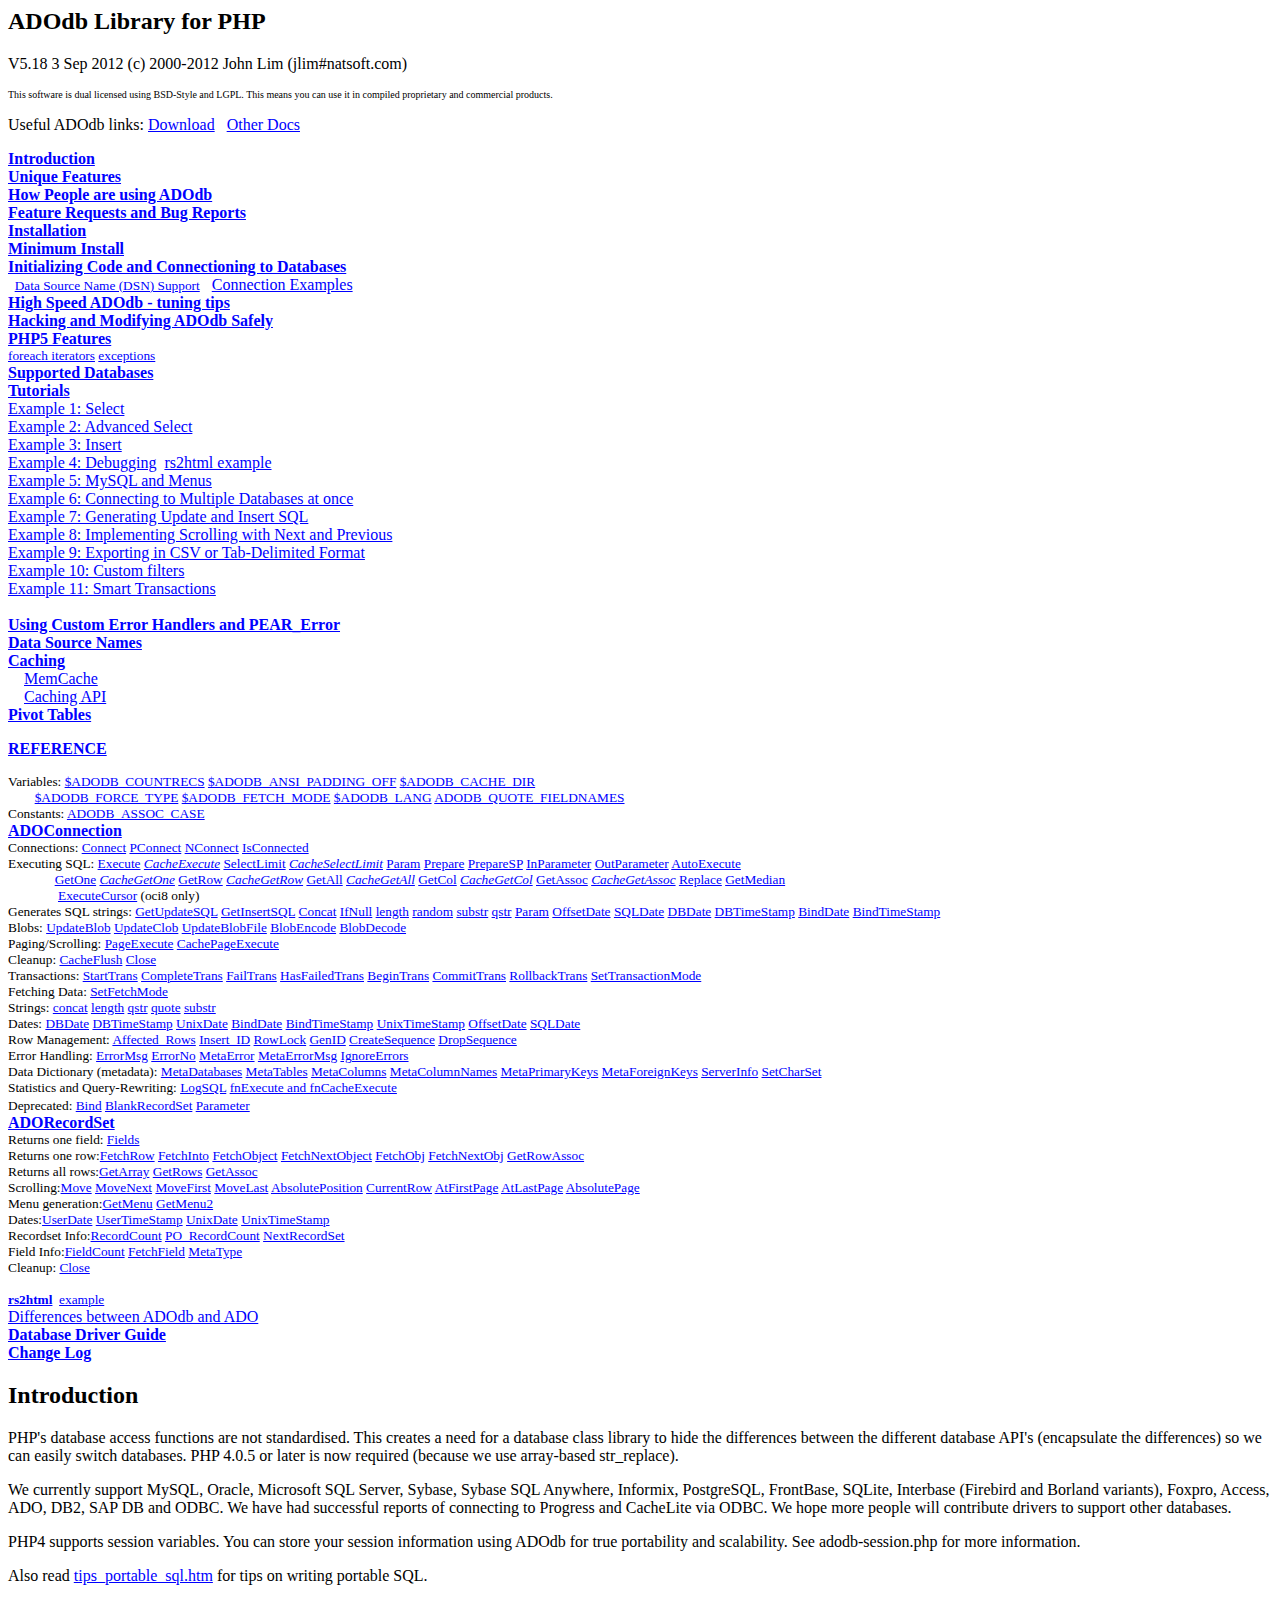
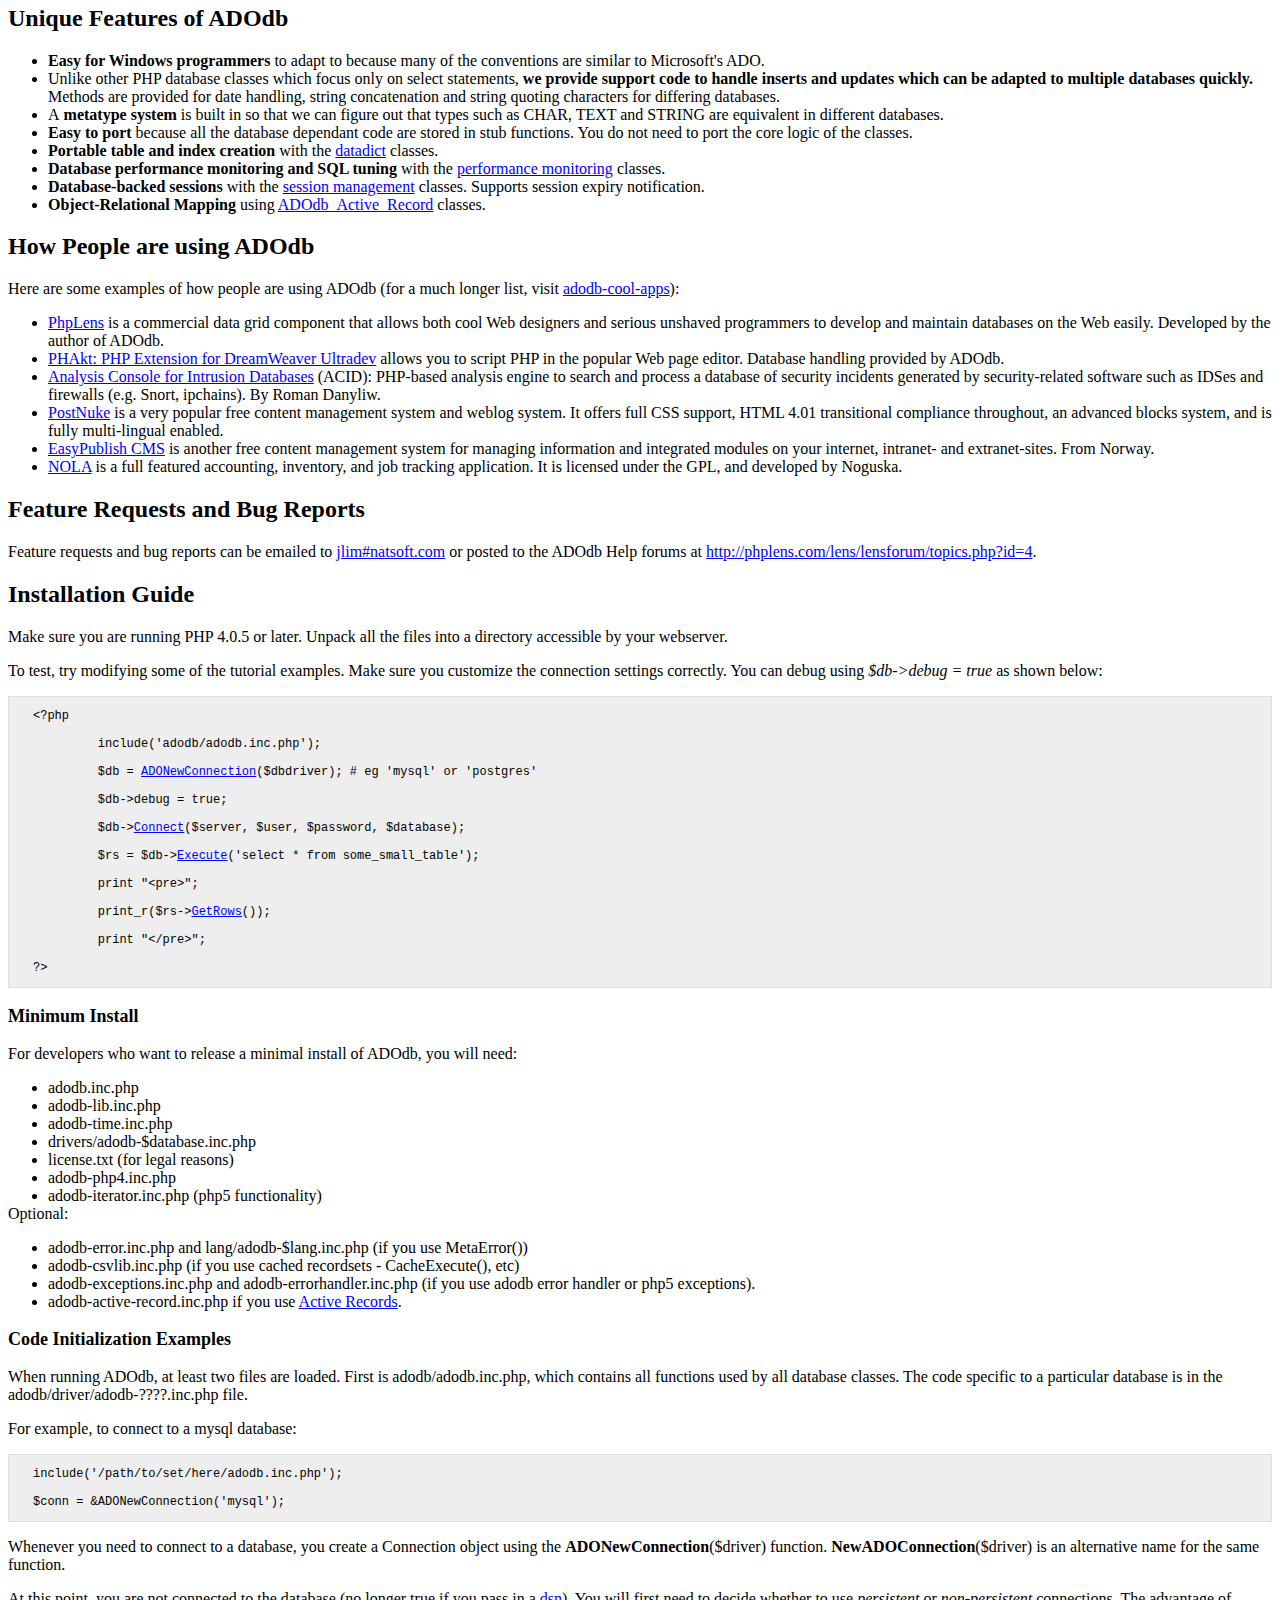
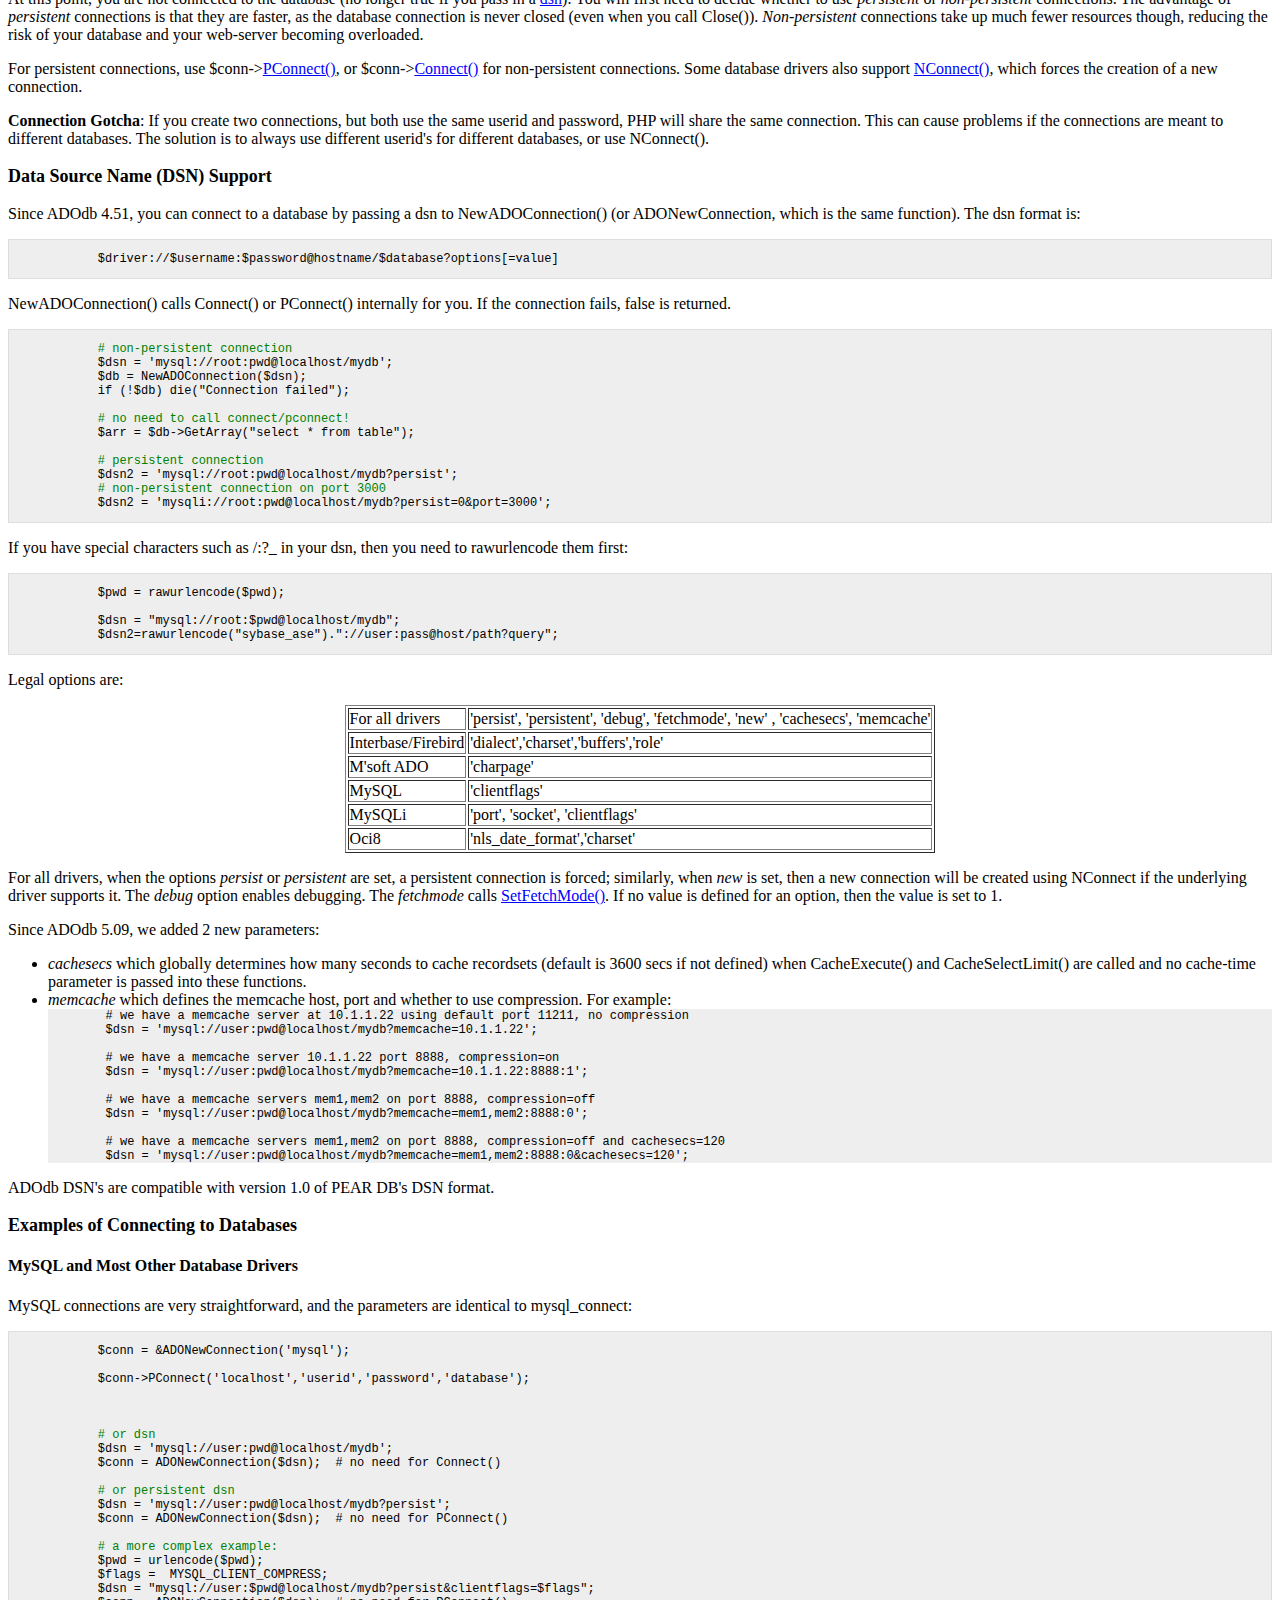
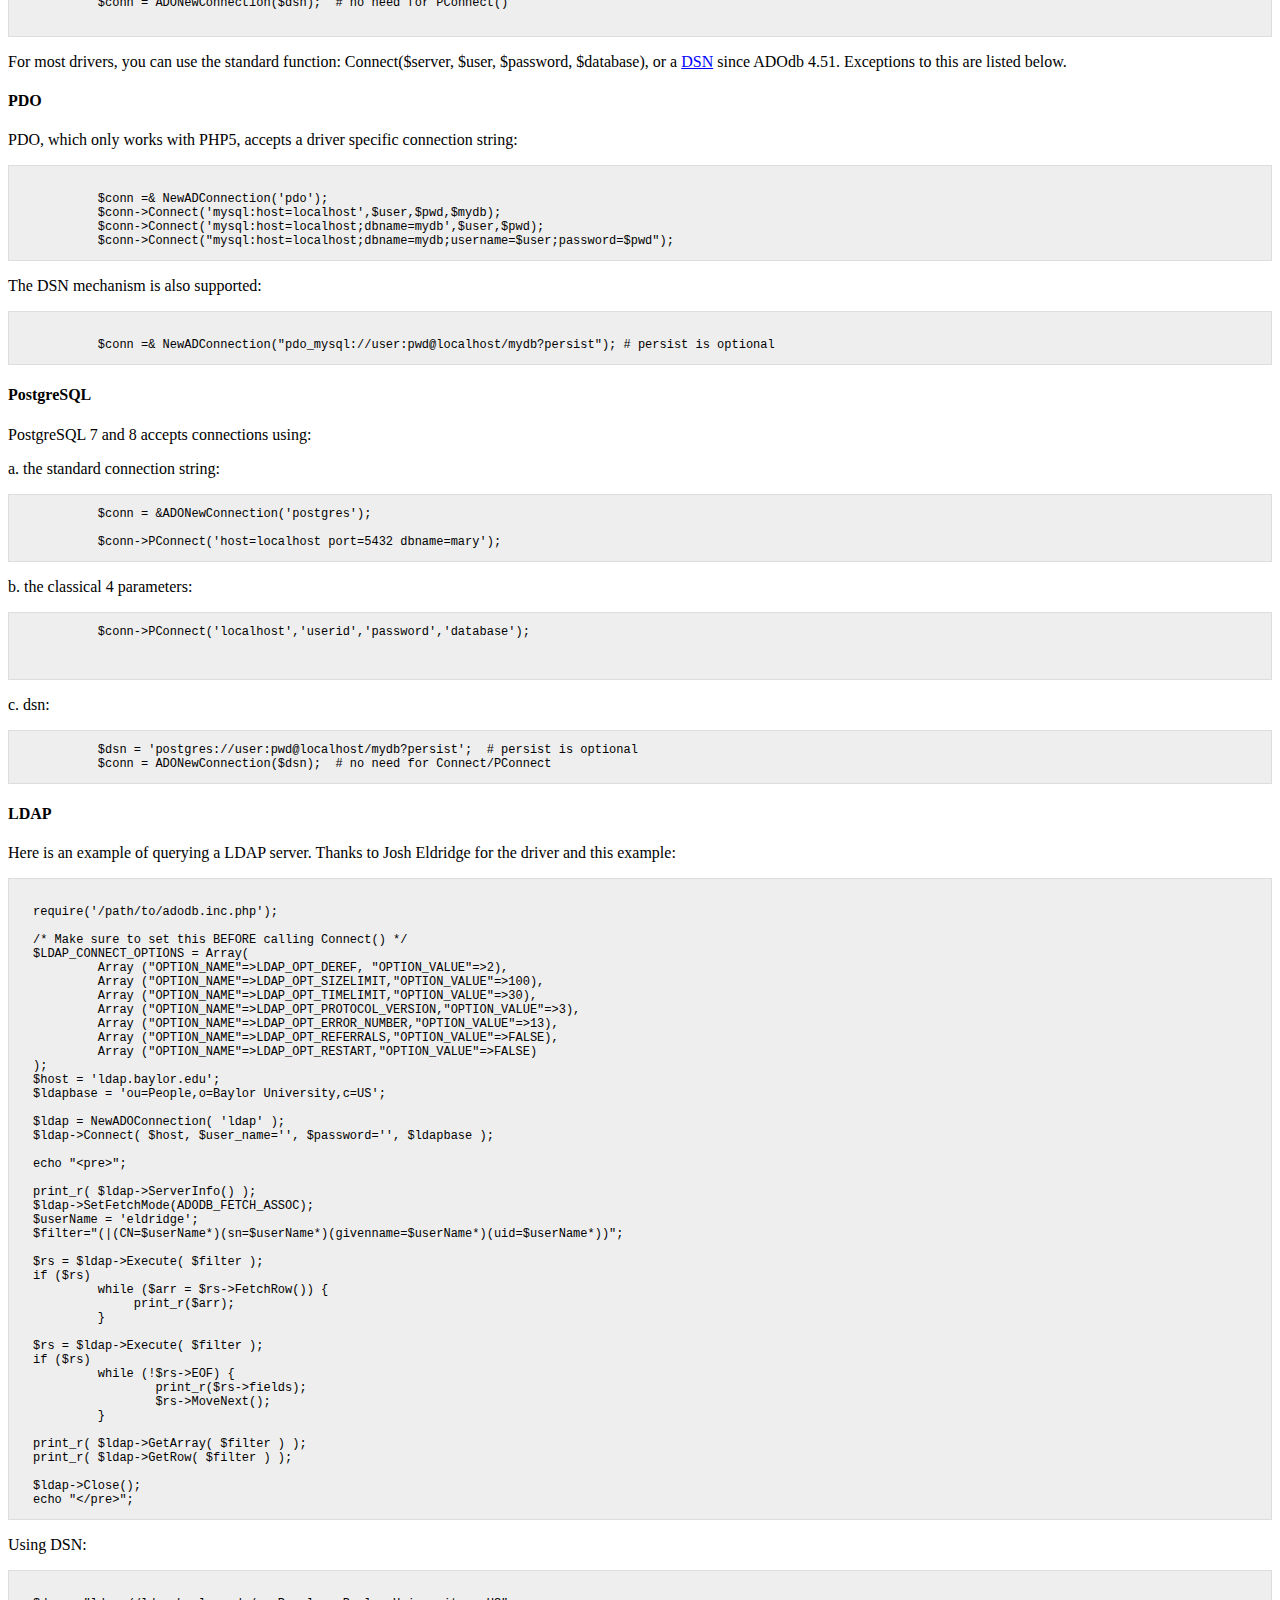
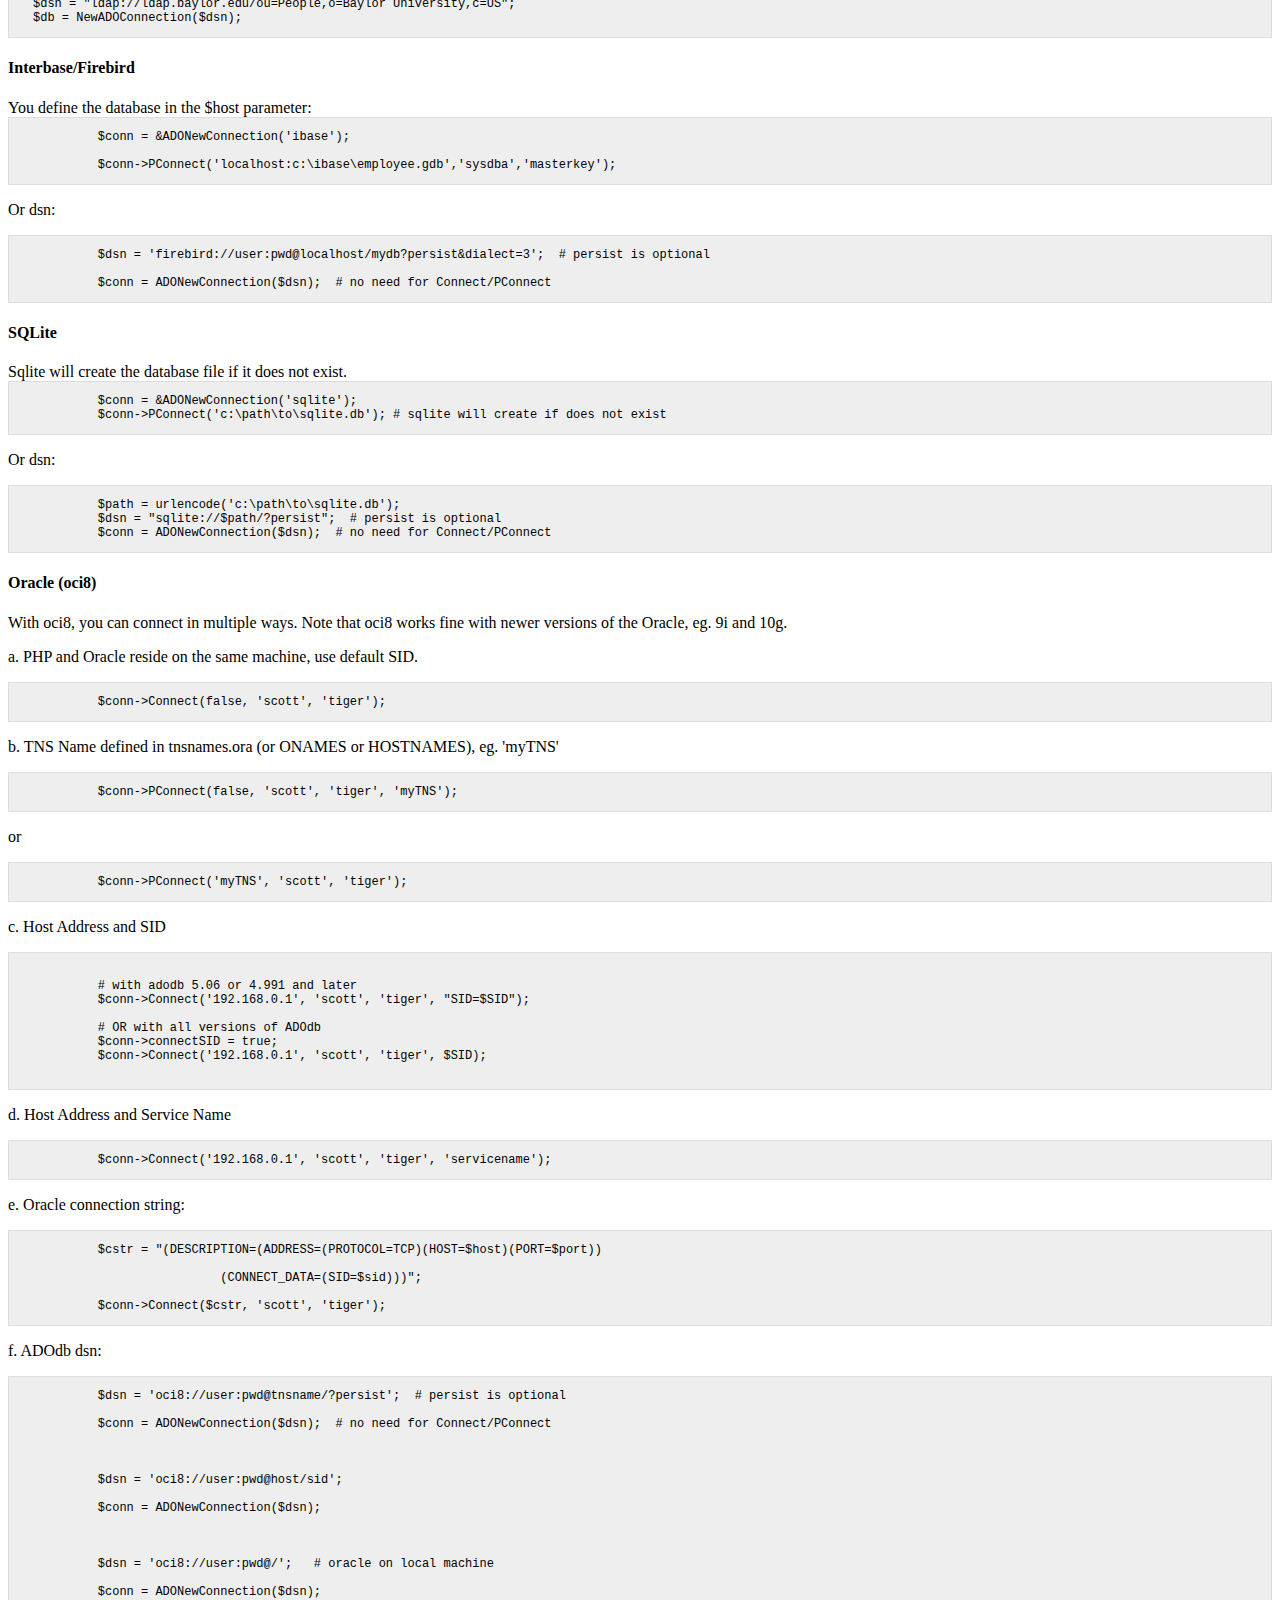
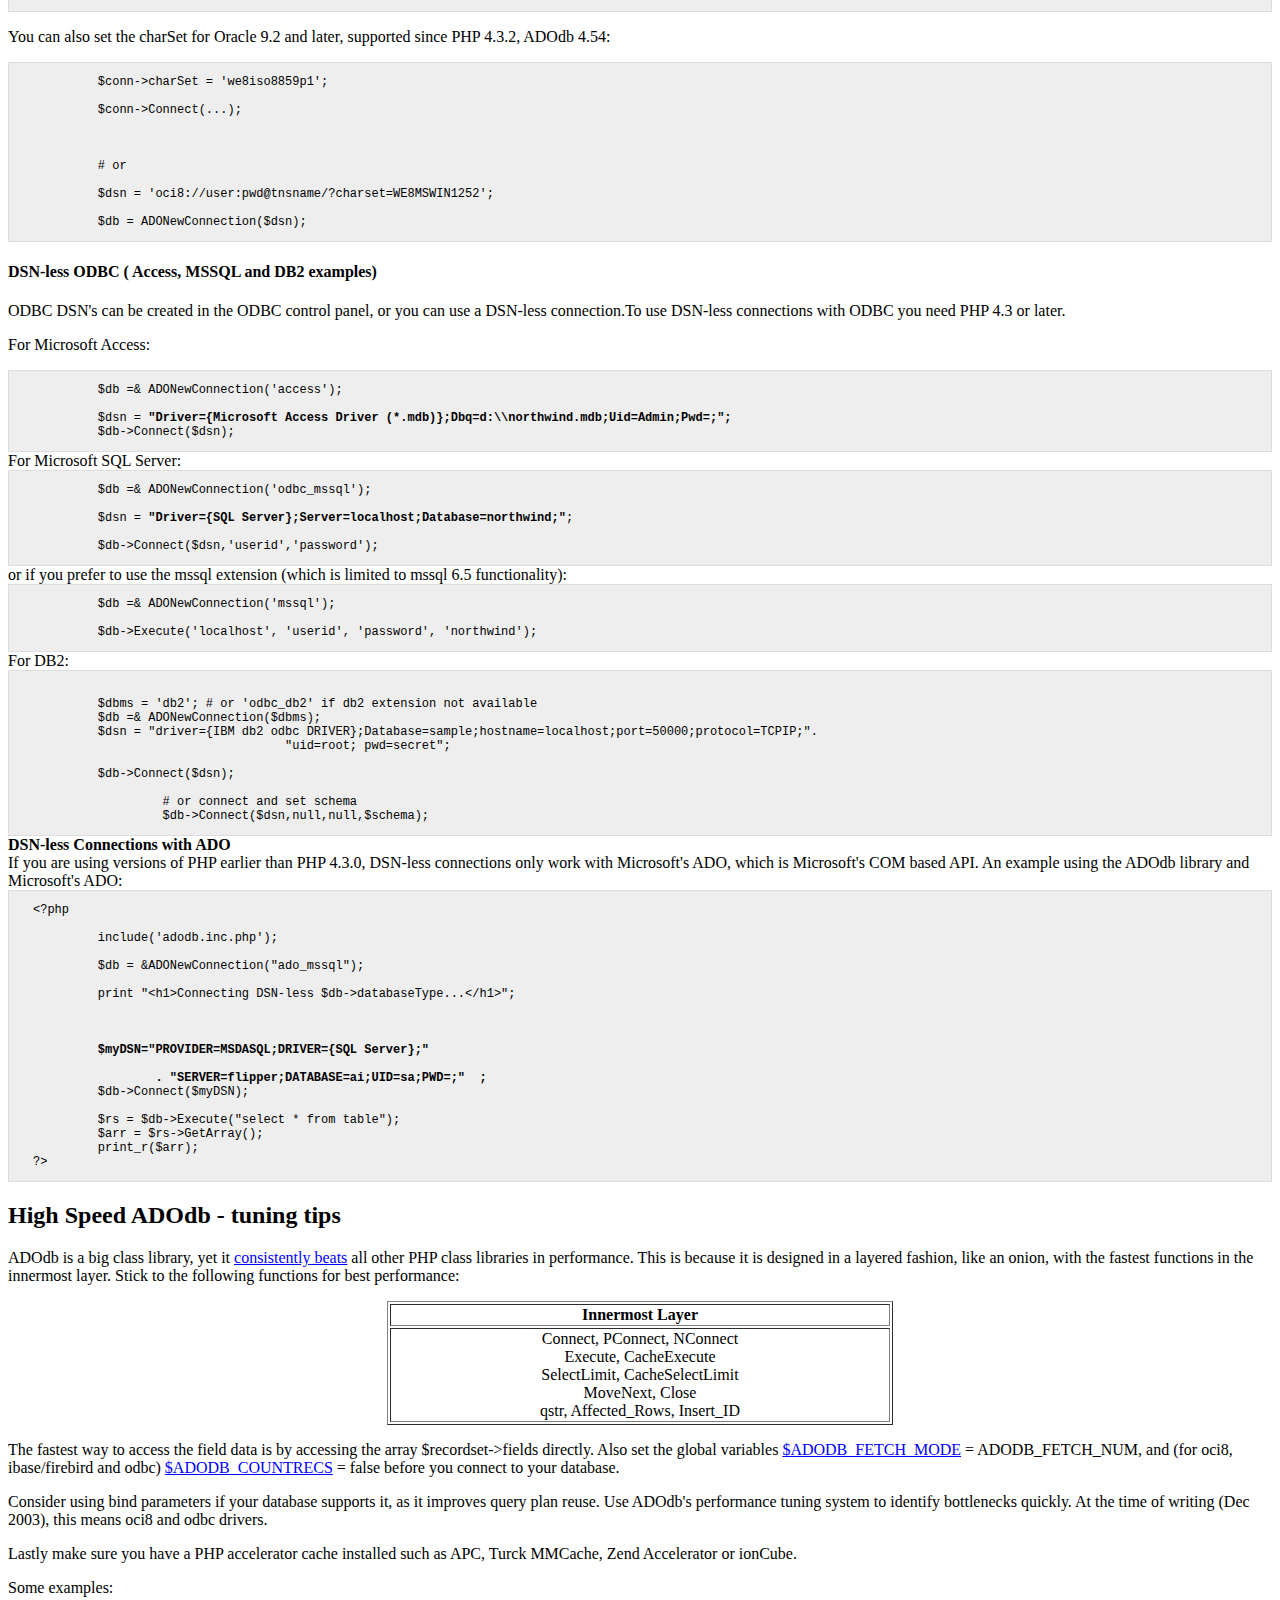
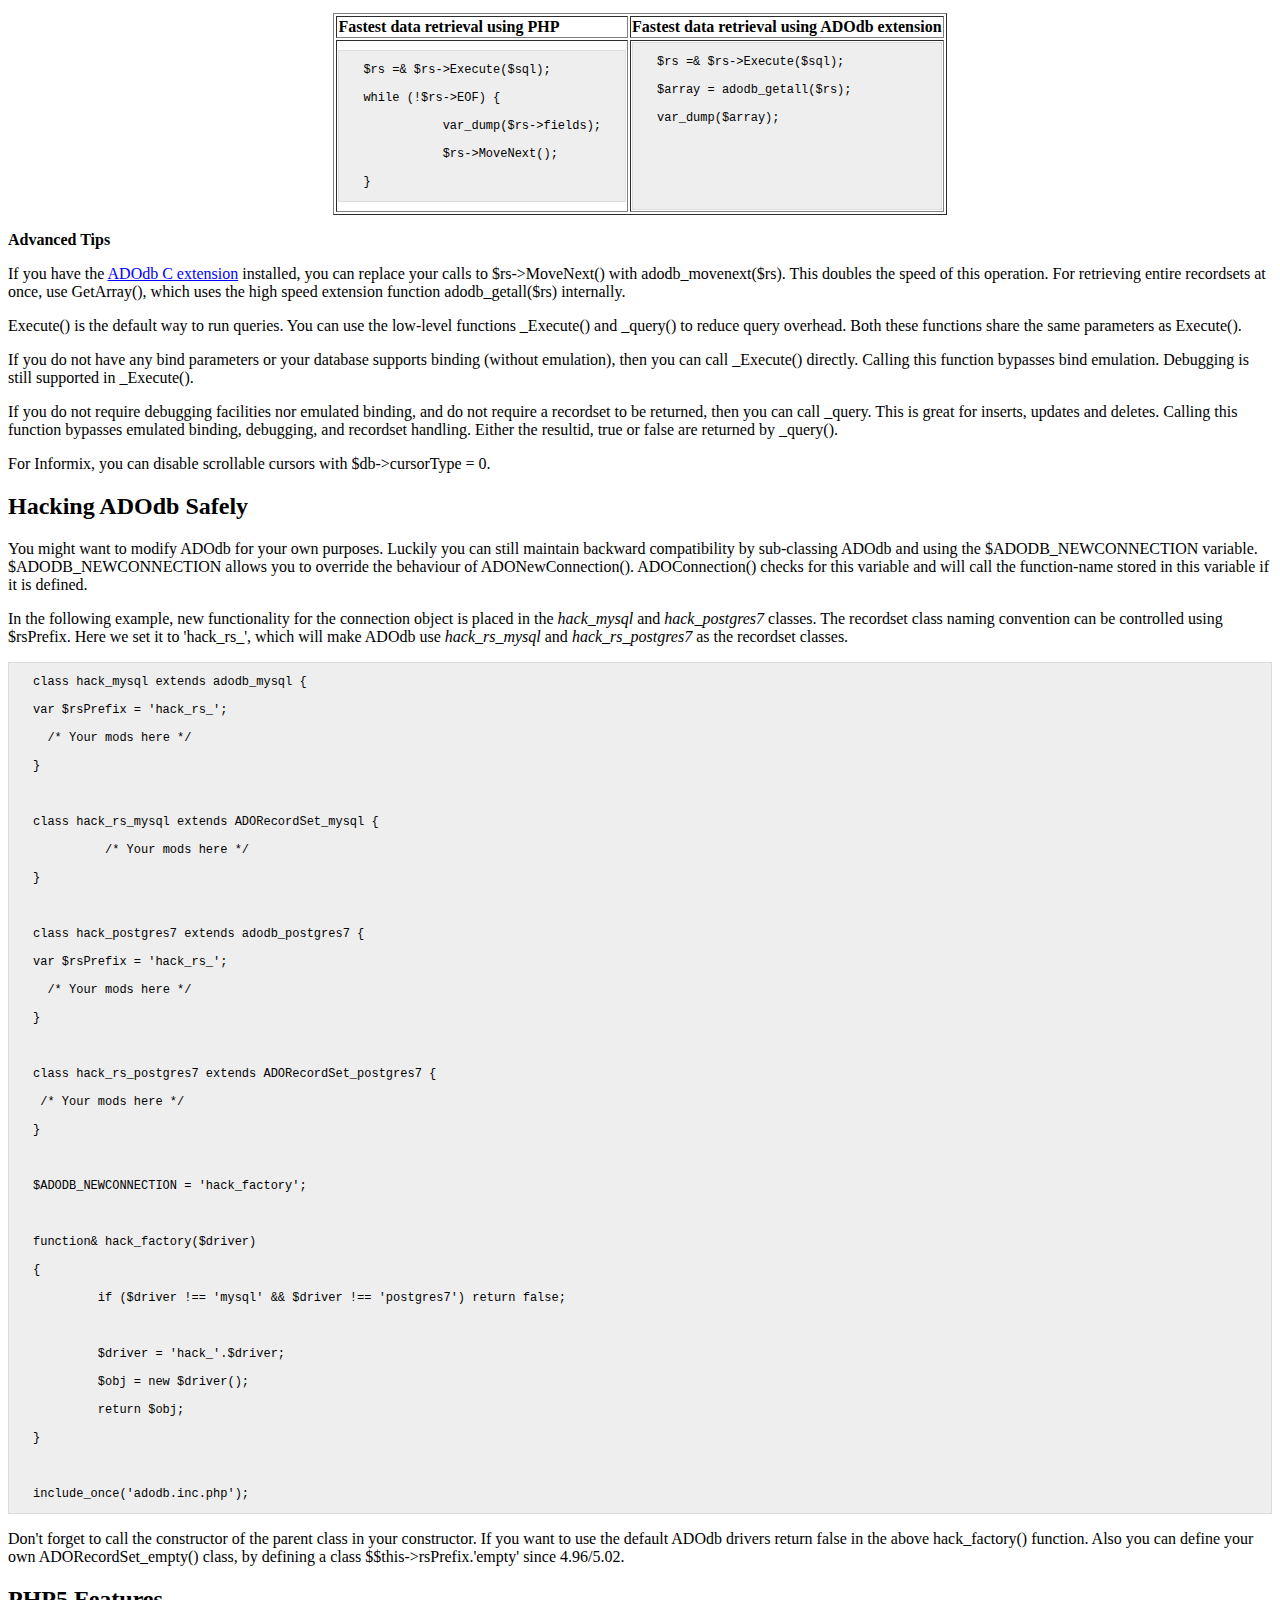
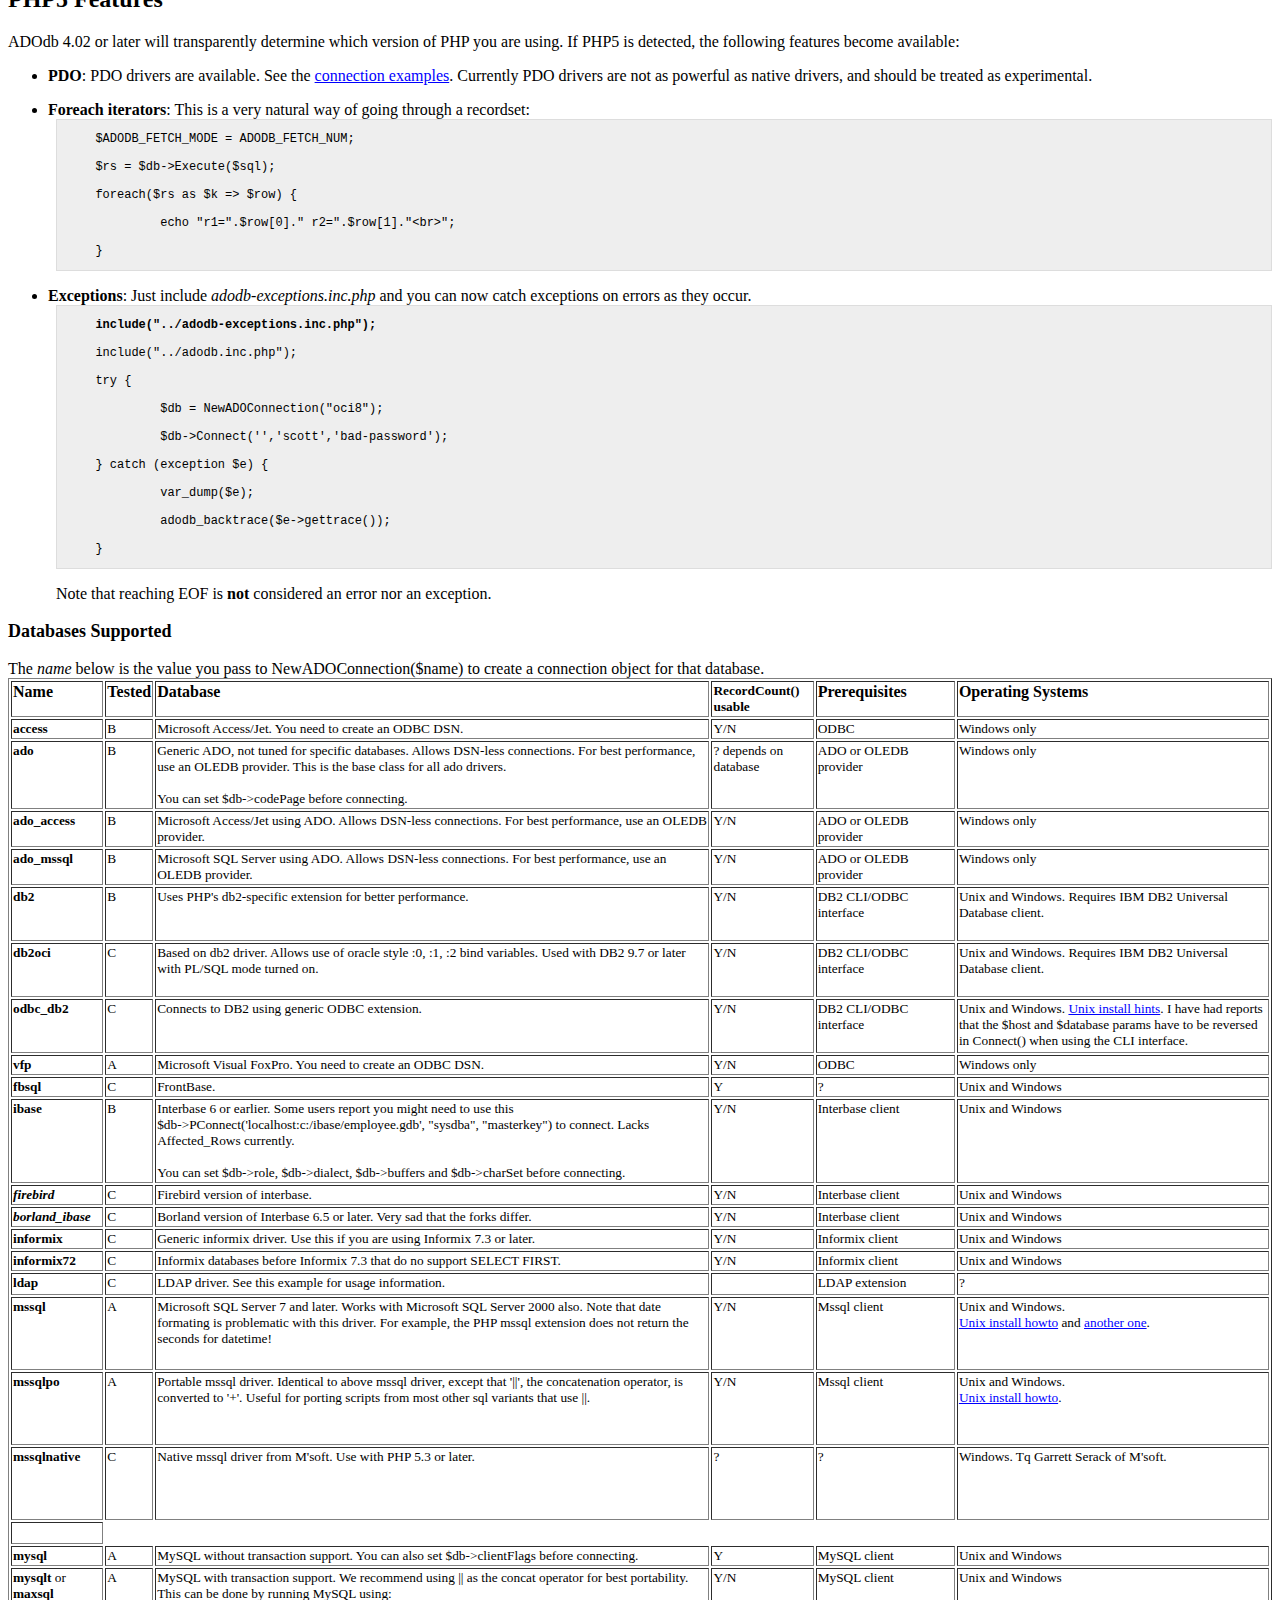
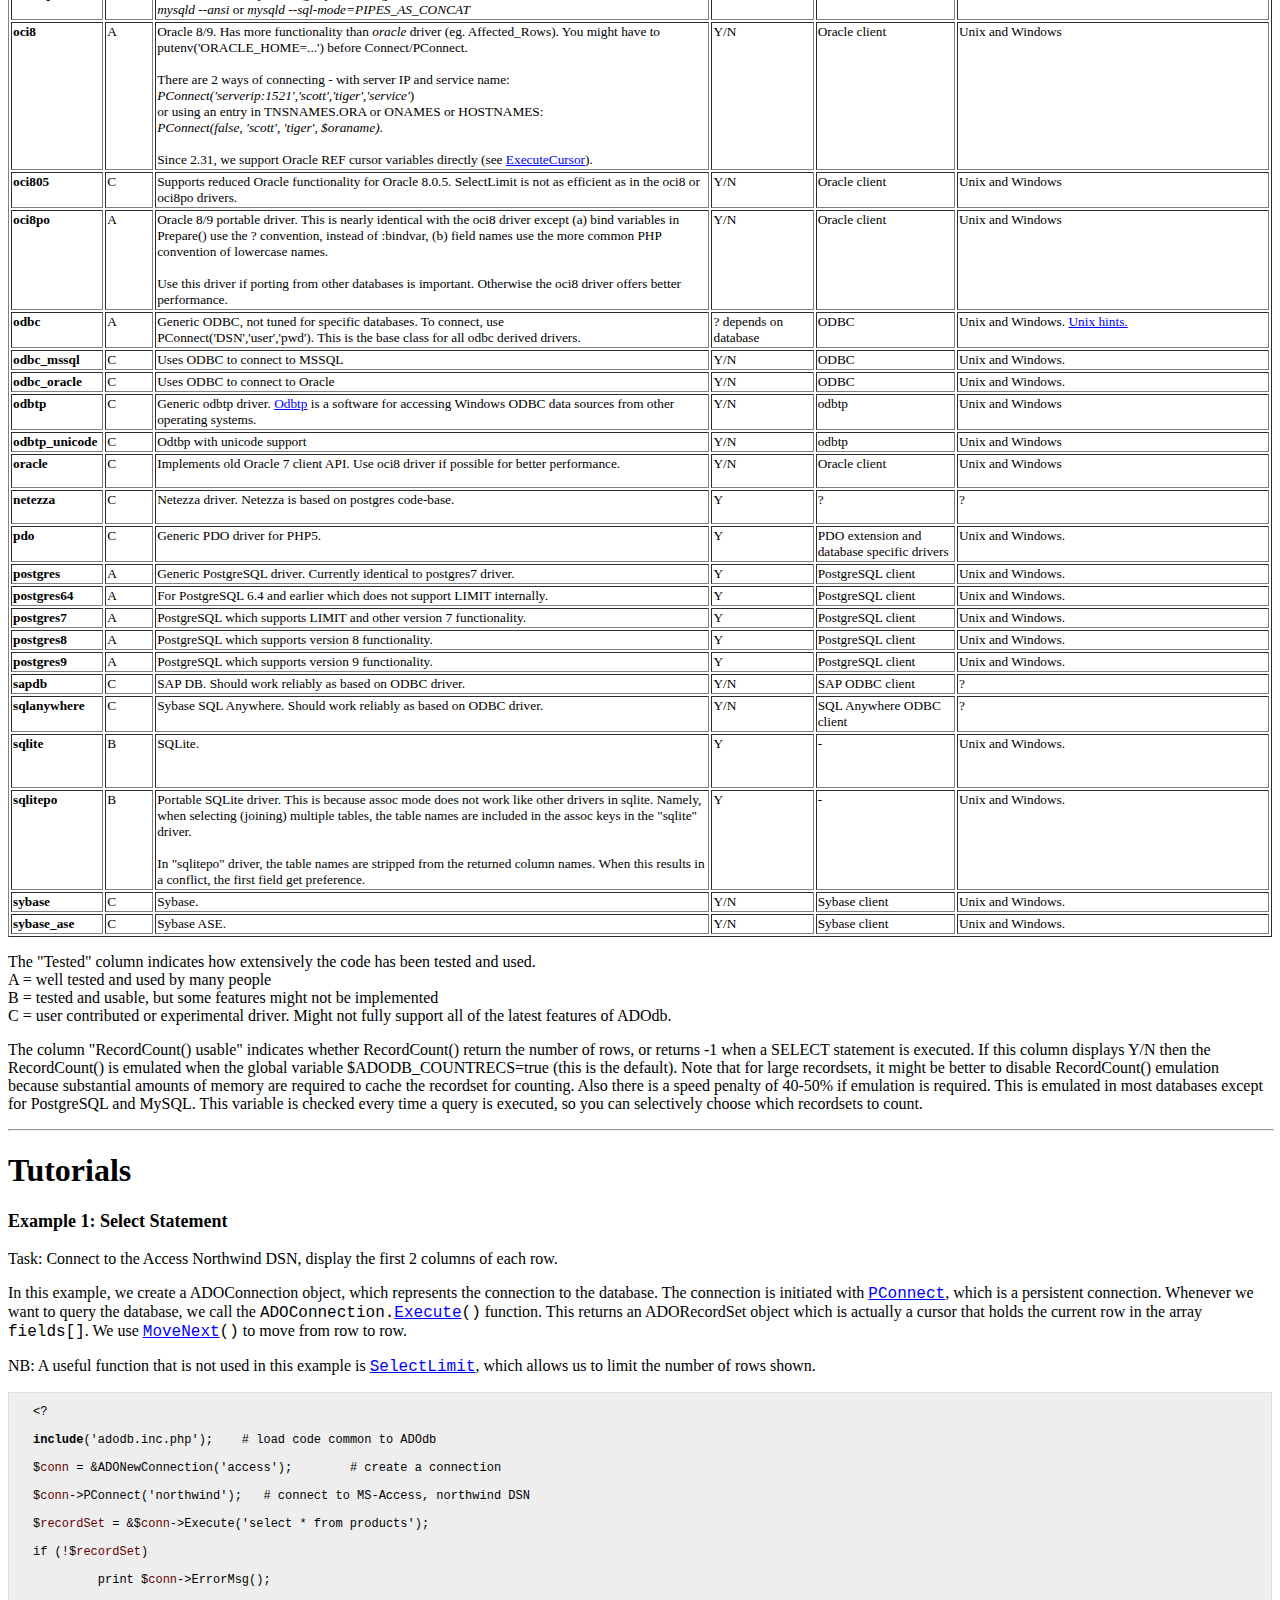
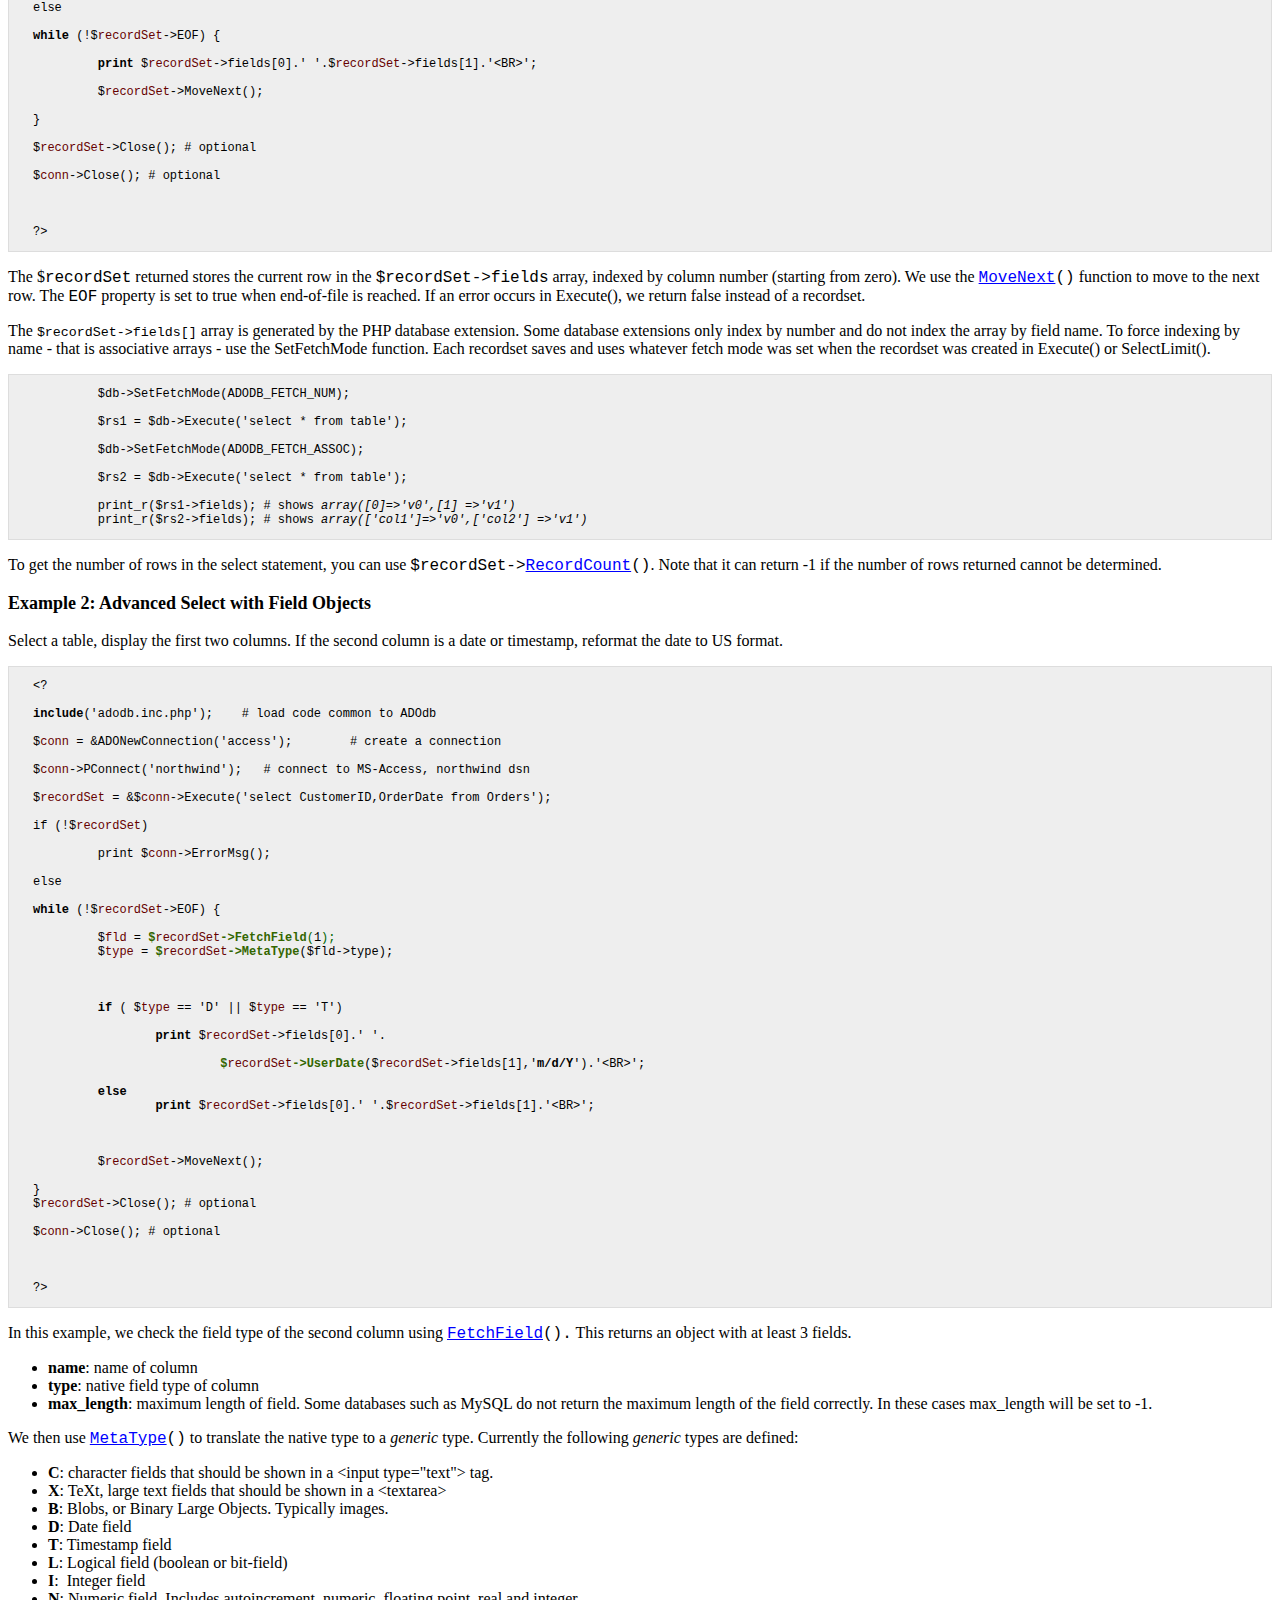
<file: a3/application/libraries/adodb5/docs/docs-adodb.htm>
<html xmlns:v="urn:schemas-microsoft-com:vml"
xmlns:o="urn:schemas-microsoft-com:office:office"
xmlns:w="urn:schemas-microsoft-com:office:word"
xmlns:st1="urn:schemas-microsoft-com:office:smarttags"
xmlns="http://www.w3.org/TR/REC-html40">

<head>
<meta http-equiv=Content-Type content="text/html; charset=iso-8859-1">
<meta name=ProgId content=Word.Document>
<meta name=Generator content="Microsoft Word 11">
<meta name=Originator content="Microsoft Word 11">
<link rel=File-List href="docs-adodb_files/filelist.xml">
<link rel=Edit-Time-Data href="docs-adodb_files/editdata.mso">
<!--[if !mso]>
<style>
v\:* {behavior:url(#default#VML);}
o\:* {behavior:url(#default#VML);}
w\:* {behavior:url(#default#VML);}
.shape {behavior:url(#default#VML);}
</style>
<![endif]-->
<title>ADODB Manual</title>
<o:SmartTagType namespaceuri="urn:schemas-microsoft-com:office:smarttags"
 name="State"/>
<o:SmartTagType namespaceuri="urn:schemas-microsoft-com:office:smarttags"
 name="PlaceType"/>
<o:SmartTagType namespaceuri="urn:schemas-microsoft-com:office:smarttags"
 name="PlaceName"/>
<o:SmartTagType namespaceuri="urn:schemas-microsoft-com:office:smarttags"
 name="country-region"/>
<o:SmartTagType namespaceuri="urn:schemas-microsoft-com:office:smarttags"
 name="City"/>
<o:SmartTagType namespaceuri="urn:schemas-microsoft-com:office:smarttags"
 name="place"/>
<!--[if gte mso 9]><xml>
 <o:DocumentProperties>
  <o:Author>John</o:Author>
  <o:LastAuthor>John</o:LastAuthor>
  <o:Revision>3</o:Revision>
  <o:TotalTime>3</o:TotalTime>
  <o:Created>2008-12-24T10:43:00Z</o:Created>
  <o:LastSaved>2008-12-24T10:46:00Z</o:LastSaved>
  <o:Pages>73</o:Pages>
  <o:Words>30239</o:Words>
  <o:Characters>172366</o:Characters>
  <o:Company> </o:Company>
  <o:Lines>1436</o:Lines>
  <o:Paragraphs>404</o:Paragraphs>
  <o:CharactersWithSpaces>202201</o:CharactersWithSpaces>
  <o:Version>11.9999</o:Version>
 </o:DocumentProperties>
</xml><![endif]--><!--[if gte mso 9]><xml>
 <w:WordDocument>
  <w:Zoom>140</w:Zoom>
  <w:FormsDesign/>
  <w:ValidateAgainstSchemas/>
  <w:SaveIfXMLInvalid>false</w:SaveIfXMLInvalid>
  <w:IgnoreMixedContent>false</w:IgnoreMixedContent>
  <w:AlwaysShowPlaceholderText>false</w:AlwaysShowPlaceholderText>
  <w:BrowserLevel>MicrosoftInternetExplorer4</w:BrowserLevel>
 </w:WordDocument>
</xml><![endif]--><!--[if gte mso 9]><xml>
 <w:LatentStyles DefLockedState="false" LatentStyleCount="156">
 </w:LatentStyles>
</xml><![endif]--><!--[if !mso]><object
 classid="clsid:38481807-CA0E-42D2-BF39-B33AF135CC4D" id=ieooui></object>
<style>
st1\:*{behavior:url(#ieooui) }
</style>
<![endif]-->
<style>
<!--
f


 /* Font Definitions */
 @font-face
	{font-family:Helvetica;
	panose-1:2 11 6 4 2 2 2 2 2 4;
	mso-font-charset:0;
	mso-generic-font-family:swiss;
	mso-font-format:other;
	mso-font-pitch:variable;
	mso-font-signature:3 0 0 0 1 0;}
@font-face
	{font-family:Courier;
	panose-1:2 7 4 9 2 2 5 2 4 4;
	mso-font-charset:0;
	mso-generic-font-family:modern;
	mso-font-format:other;
	mso-font-pitch:fixed;
	mso-font-signature:3 0 0 0 1 0;}
@font-face
	{font-family:"Tms Rmn";
	panose-1:2 2 6 3 4 5 5 2 3 4;
	mso-font-charset:0;
	mso-generic-font-family:roman;
	mso-font-format:other;
	mso-font-pitch:variable;
	mso-font-signature:3 0 0 0 1 0;}
@font-face
	{font-family:Helv;
	panose-1:2 11 6 4 2 2 2 3 2 4;
	mso-font-charset:0;
	mso-generic-font-family:swiss;
	mso-font-format:other;
	mso-font-pitch:variable;
	mso-font-signature:3 0 0 0 1 0;}
@font-face
	{font-family:"New York";
	panose-1:2 4 5 3 6 5 6 2 3 4;
	mso-font-charset:0;
	mso-generic-font-family:roman;
	mso-font-format:other;
	mso-font-pitch:variable;
	mso-font-signature:3 0 0 0 1 0;}
@font-face
	{font-family:System;
	panose-1:0 0 0 0 0 0 0 0 0 0;
	mso-font-charset:0;
	mso-generic-font-family:swiss;
	mso-font-format:other;
	mso-font-pitch:variable;
	mso-font-signature:3 0 0 0 1 0;}
@font-face
	{font-family:Wingdings;
	panose-1:5 0 0 0 0 0 0 0 0 0;
	mso-font-charset:2;
	mso-generic-font-family:auto;
	mso-font-pitch:variable;
	mso-font-signature:0 268435456 0 0 -2147483648 0;}
@font-face
	{font-family:"MS Mincho";
	panose-1:2 2 6 9 4 2 5 8 3 4;
	mso-font-alt:"\FF2D\FF33 \660E\671D";
	mso-font-charset:128;
	mso-generic-font-family:roman;
	mso-font-format:other;
	mso-font-pitch:fixed;
	mso-font-signature:1 134676480 16 0 131072 0;}
@font-face
	{font-family:Batang;
	panose-1:2 3 6 0 0 1 1 1 1 1;
	mso-font-alt:\BC14\D0D5;
	mso-font-charset:129;
	mso-generic-font-family:auto;
	mso-font-format:other;
	mso-font-pitch:fixed;
	mso-font-signature:1 151388160 16 0 524288 0;}
@font-face
	{font-family:SimSun;
	panose-1:2 1 6 0 3 1 1 1 1 1;
	mso-font-alt:\5B8B\4F53;
	mso-font-charset:134;
	mso-generic-font-family:auto;
	mso-font-format:other;
	mso-font-pitch:variable;
	mso-font-signature:1 135135232 16 0 262144 0;}
@font-face
	{font-family:PMingLiU;
	panose-1:2 2 3 0 0 0 0 0 0 0;
	mso-font-alt:\65B0\7D30\660E\9AD4;
	mso-font-charset:136;
	mso-generic-font-family:auto;
	mso-font-format:other;
	mso-font-pitch:variable;
	mso-font-signature:1 134742016 16 0 1048576 0;}
@font-face
	{font-family:"MS Gothic";
	panose-1:2 11 6 9 7 2 5 8 2 4;
	mso-font-alt:"\FF2D\FF33 \30B4\30B7\30C3\30AF";
	mso-font-charset:128;
	mso-generic-font-family:modern;
	mso-font-format:other;
	mso-font-pitch:fixed;
	mso-font-signature:1 134676480 16 0 131072 0;}
@font-face
	{font-family:Dotum;
	panose-1:2 11 6 0 0 1 1 1 1 1;
	mso-font-alt:\B3CB\C6C0;
	mso-font-charset:129;
	mso-generic-font-family:modern;
	mso-font-format:other;
	mso-font-pitch:fixed;
	mso-font-signature:1 151388160 16 0 524288 0;}
@font-face
	{font-family:SimHei;
	panose-1:2 1 6 0 3 1 1 1 1 1;
	mso-font-alt:\9ED1\4F53;
	mso-font-charset:134;
	mso-generic-font-family:modern;
	mso-font-format:other;
	mso-font-pitch:fixed;
	mso-font-signature:1 135135232 16 0 262144 0;}
@font-face
	{font-family:MingLiU;
	panose-1:2 2 3 9 0 0 0 0 0 0;
	mso-font-alt:\7D30\660E\9AD4;
	mso-font-charset:136;
	mso-generic-font-family:modern;
	mso-font-format:other;
	mso-font-pitch:fixed;
	mso-font-signature:1 134742016 16 0 1048576 0;}
@font-face
	{font-family:Mincho;
	panose-1:2 2 6 9 4 3 5 8 3 5;
	mso-font-alt:\660E\671D;
	mso-font-charset:128;
	mso-generic-font-family:roman;
	mso-font-format:other;
	mso-font-pitch:fixed;
	mso-font-signature:1 134676480 16 0 131072 0;}
@font-face
	{font-family:Gulim;
	panose-1:2 11 6 0 0 1 1 1 1 1;
	mso-font-alt:\AD74\B9BC;
	mso-font-charset:129;
	mso-generic-font-family:roman;
	mso-font-format:other;
	mso-font-pitch:fixed;
	mso-font-signature:1 151388160 16 0 524288 0;}
@font-face
	{font-family:Century;
	panose-1:2 4 6 4 5 5 5 2 3 4;
	mso-font-charset:0;
	mso-generic-font-family:roman;
	mso-font-format:other;
	mso-font-pitch:variable;
	mso-font-signature:3 0 0 0 1 0;}
@font-face
	{font-family:"Angsana New";
	panose-1:2 2 6 3 5 4 5 2 3 4;
	mso-font-charset:222;
	mso-generic-font-family:roman;
	mso-font-format:other;
	mso-font-pitch:variable;
	mso-font-signature:16777217 0 0 0 65536 0;}
@font-face
	{font-family:"Cordia New";
	panose-1:2 11 3 4 2 2 2 2 2 4;
	mso-font-charset:222;
	mso-generic-font-family:roman;
	mso-font-format:other;
	mso-font-pitch:variable;
	mso-font-signature:16777217 0 0 0 65536 0;}
@font-face
	{font-family:Mangal;
	panose-1:0 0 4 0 0 0 0 0 0 0;
	mso-font-charset:1;
	mso-generic-font-family:roman;
	mso-font-format:other;
	mso-font-pitch:variable;
	mso-font-signature:32768 0 0 0 0 0;}
@font-face
	{font-family:Latha;
	panose-1:2 0 4 0 0 0 0 0 0 0;
	mso-font-charset:1;
	mso-generic-font-family:roman;
	mso-font-format:other;
	mso-font-pitch:variable;
	mso-font-signature:1048576 0 0 0 0 0;}
@font-face
	{font-family:Sylfaen;
	panose-1:1 10 5 2 5 3 6 3 3 3;
	mso-font-charset:0;
	mso-generic-font-family:roman;
	mso-font-format:other;
	mso-font-pitch:variable;
	mso-font-signature:16778883 0 512 0 13 0;}
@font-face
	{font-family:Vrinda;
	panose-1:0 0 4 0 0 0 0 0 0 0;
	mso-font-charset:1;
	mso-generic-font-family:roman;
	mso-font-format:other;
	mso-font-pitch:variable;
	mso-font-signature:0 0 0 0 0 0;}
@font-face
	{font-family:Raavi;
	panose-1:2 0 5 0 0 0 0 0 0 0;
	mso-font-charset:1;
	mso-generic-font-family:roman;
	mso-font-format:other;
	mso-font-pitch:variable;
	mso-font-signature:0 0 0 0 0 0;}
@font-face
	{font-family:Shruti;
	panose-1:2 0 5 0 0 0 0 0 0 0;
	mso-font-charset:1;
	mso-generic-font-family:roman;
	mso-font-format:other;
	mso-font-pitch:variable;
	mso-font-signature:0 0 0 0 0 0;}
@font-face
	{font-family:Sendnya;
	panose-1:0 0 4 0 0 0 0 0 0 0;
	mso-font-charset:1;
	mso-generic-font-family:roman;
	mso-font-format:other;
	mso-font-pitch:variable;
	mso-font-signature:0 0 0 0 0 0;}
@font-face
	{font-family:Gautami;
	panose-1:2 0 5 0 0 0 0 0 0 0;
	mso-font-charset:1;
	mso-generic-font-family:roman;
	mso-font-format:other;
	mso-font-pitch:variable;
	mso-font-signature:0 0 0 0 0 0;}
@font-face
	{font-family:Tunga;
	panose-1:0 0 4 0 0 0 0 0 0 0;
	mso-font-charset:1;
	mso-generic-font-family:roman;
	mso-font-format:other;
	mso-font-pitch:variable;
	mso-font-signature:0 0 0 0 0 0;}
@font-face
	{font-family:"Estrangelo Edessa";
	panose-1:0 0 0 0 0 0 0 0 0 0;
	mso-font-charset:1;
	mso-generic-font-family:roman;
	mso-font-format:other;
	mso-font-pitch:variable;
	mso-font-signature:0 0 0 0 0 0;}
@font-face
	{font-family:Kartika;
	panose-1:1 1 1 0 1 1 1 1 1 1;
	mso-font-charset:1;
	mso-generic-font-family:roman;
	mso-font-format:other;
	mso-font-pitch:variable;
	mso-font-signature:0 0 0 0 0 0;}
@font-face
	{font-family:"Arial Unicode MS";
	panose-1:2 11 6 4 2 2 2 2 2 4;
	mso-font-charset:0;
	mso-generic-font-family:roman;
	mso-font-format:other;
	mso-font-pitch:variable;
	mso-font-signature:3 0 0 0 1 0;}
@font-face
	{font-family:Tahoma;
	panose-1:2 11 6 4 3 5 4 4 2 4;
	mso-font-charset:0;
	mso-generic-font-family:swiss;
	mso-font-format:other;
	mso-font-pitch:variable;
	mso-font-signature:3 0 0 0 1 0;}
 /* Style Definitions */
 p.MsoNormal, li.MsoNormal, div.MsoNormal
	{mso-style-parent:"";
	margin:0cm;
	margin-bottom:.0001pt;
	mso-pagination:widow-orphan;
	font-size:12.0pt;
	font-family:"Times New Roman";
	mso-fareast-font-family:"Times New Roman";
	color:black;}
h1
	{mso-margin-top-alt:auto;
	margin-right:0cm;
	mso-margin-bottom-alt:auto;
	margin-left:0cm;
	mso-pagination:widow-orphan;
	mso-outline-level:1;
	font-size:24.0pt;
	font-family:"Times New Roman";
	color:black;
	font-weight:bold;}
h2
	{mso-margin-top-alt:auto;
	margin-right:0cm;
	mso-margin-bottom-alt:auto;
	margin-left:0cm;
	mso-pagination:widow-orphan;
	mso-outline-level:2;
	font-size:18.0pt;
	font-family:"Times New Roman";
	color:black;
	font-weight:bold;}
h3
	{mso-margin-top-alt:auto;
	margin-right:0cm;
	mso-margin-bottom-alt:auto;
	margin-left:0cm;
	mso-pagination:widow-orphan;
	mso-outline-level:3;
	font-size:13.5pt;
	font-family:"Times New Roman";
	color:black;
	font-weight:bold;}
h4
	{mso-margin-top-alt:auto;
	margin-right:0cm;
	mso-margin-bottom-alt:auto;
	margin-left:0cm;
	mso-pagination:widow-orphan;
	mso-outline-level:4;
	font-size:12.0pt;
	font-family:"Times New Roman";
	color:black;
	font-weight:bold;}
a:link, span.MsoHyperlink
	{color:blue;
	text-decoration:underline;
	text-underline:single;}
a:visited, span.MsoHyperlinkFollowed
	{color:blue;
	text-decoration:underline;
	text-underline:single;}
p
	{font-size:12.0pt;
	font-family:"Times New Roman";
	mso-fareast-font-family:"Times New Roman";
	color:black;}
code
	{font-family:"Courier New";
	mso-ascii-font-family:"Courier New";
	mso-fareast-font-family:"Times New Roman";
	mso-hansi-font-family:"Courier New";
	mso-bidi-font-family:"Courier New";}
pre
	{margin:0cm;
	margin-bottom:.0001pt;
	mso-pagination:widow-orphan;
	tab-stops:45.8pt 91.6pt 137.4pt 183.2pt 229.0pt 274.8pt 320.6pt 366.4pt 412.2pt 458.0pt 503.8pt 549.6pt 595.4pt 641.2pt 687.0pt 732.8pt;
	background:#EEEEEE;
	border:none;
	mso-border-alt:solid #DDDDDD .75pt;
	padding:0cm;
	mso-padding-alt:9.0pt 18.0pt 9.0pt 18.0pt;
	font-size:9.0pt;
	font-family:"Courier New";
	mso-fareast-font-family:"Times New Roman";
	color:black;}
span.msoIns
	{mso-style-type:export-only;
	mso-style-name:"";
	text-decoration:underline;
	text-underline:single;
	color:teal;}
span.msoDel
	{mso-style-type:export-only;
	mso-style-name:"";
	text-decoration:line-through;
	color:red;}
span.msoChangeProp
	{mso-style-type:export-only;
	mso-style-name:"";}
@page Section1
	{size:612.0pt 792.0pt;
	margin:72.0pt 90.0pt 72.0pt 90.0pt;
	mso-header-margin:35.4pt;
	mso-footer-margin:35.4pt;
	mso-paper-source:0;}
div.Section1
	{page:Section1;}
 /* List Definitions */
 @list l0
	{mso-list-id:3098366;
	mso-list-template-ids:-1654113918;}
@list l0:level1
	{mso-level-number-format:bullet;
	mso-level-text:\F0B7;
	mso-level-tab-stop:36.0pt;
	mso-level-number-position:left;
	text-indent:-18.0pt;
	mso-ansi-font-size:10.0pt;
	font-family:Symbol;}
@list l1
	{mso-list-id:118686534;
	mso-list-template-ids:1789952844;}
@list l1:level1
	{mso-level-number-format:bullet;
	mso-level-text:\F0B7;
	mso-level-tab-stop:36.0pt;
	mso-level-number-position:left;
	text-indent:-18.0pt;
	mso-ansi-font-size:10.0pt;
	font-family:Symbol;}
@list l2
	{mso-list-id:325595838;
	mso-list-template-ids:-924547596;}
@list l2:level1
	{mso-level-number-format:bullet;
	mso-level-text:\F0B7;
	mso-level-tab-stop:36.0pt;
	mso-level-number-position:left;
	text-indent:-18.0pt;
	mso-ansi-font-size:10.0pt;
	font-family:Symbol;}
@list l3
	{mso-list-id:577053254;
	mso-list-template-ids:1006266472;}
@list l3:level1
	{mso-level-number-format:bullet;
	mso-level-text:\F0B7;
	mso-level-tab-stop:36.0pt;
	mso-level-number-position:left;
	text-indent:-18.0pt;
	mso-ansi-font-size:10.0pt;
	font-family:Symbol;}
@list l4
	{mso-list-id:584261941;
	mso-list-template-ids:1672376844;}
@list l4:level1
	{mso-level-number-format:bullet;
	mso-level-text:\F0B7;
	mso-level-tab-stop:36.0pt;
	mso-level-number-position:left;
	text-indent:-18.0pt;
	mso-ansi-font-size:10.0pt;
	font-family:Symbol;}
@list l5
	{mso-list-id:678311197;
	mso-list-template-ids:-1025849406;}
@list l5:level1
	{mso-level-number-format:bullet;
	mso-level-text:\F0B7;
	mso-level-tab-stop:36.0pt;
	mso-level-number-position:left;
	text-indent:-18.0pt;
	mso-ansi-font-size:10.0pt;
	font-family:Symbol;}
@list l6
	{mso-list-id:993068284;
	mso-list-template-ids:-1149100626;}
@list l6:level1
	{mso-level-number-format:bullet;
	mso-level-text:\F0B7;
	mso-level-tab-stop:36.0pt;
	mso-level-number-position:left;
	text-indent:-18.0pt;
	mso-ansi-font-size:10.0pt;
	font-family:Symbol;}
@list l7
	{mso-list-id:1120344907;
	mso-list-template-ids:-1732590280;}
@list l7:level1
	{mso-level-number-format:bullet;
	mso-level-text:\F0B7;
	mso-level-tab-stop:36.0pt;
	mso-level-number-position:left;
	text-indent:-18.0pt;
	mso-ansi-font-size:10.0pt;
	font-family:Symbol;}
@list l8
	{mso-list-id:1134718884;
	mso-list-template-ids:-1854392276;}
@list l8:level1
	{mso-level-number-format:bullet;
	mso-level-text:\F0B7;
	mso-level-tab-stop:36.0pt;
	mso-level-number-position:left;
	text-indent:-18.0pt;
	mso-ansi-font-size:10.0pt;
	font-family:Symbol;}
@list l9
	{mso-list-id:1289897560;
	mso-list-template-ids:-1284101662;}
@list l9:level1
	{mso-level-number-format:bullet;
	mso-level-text:\F0B7;
	mso-level-tab-stop:36.0pt;
	mso-level-number-position:left;
	text-indent:-18.0pt;
	mso-ansi-font-size:10.0pt;
	font-family:Symbol;}
@list l10
	{mso-list-id:1461026030;
	mso-list-template-ids:65944450;}
@list l11
	{mso-list-id:1566380536;
	mso-list-template-ids:395727058;}
@list l11:level1
	{mso-level-number-format:bullet;
	mso-level-text:\F0B7;
	mso-level-tab-stop:36.0pt;
	mso-level-number-position:left;
	text-indent:-18.0pt;
	mso-ansi-font-size:10.0pt;
	font-family:Symbol;}
ol
	{margin-bottom:0cm;}
ul
	{margin-bottom:0cm;}
-->
</style>
<!--[if gte mso 10]>
<style>
 /* Style Definitions */
 table.MsoNormalTable
	{mso-style-name:"Table Normal";
	mso-tstyle-rowband-size:0;
	mso-tstyle-colband-size:0;
	mso-style-noshow:yes;
	mso-style-parent:"";
	mso-padding-alt:0cm 5.4pt 0cm 5.4pt;
	mso-para-margin:0cm;
	mso-para-margin-bottom:.0001pt;
	mso-pagination:widow-orphan;
	font-size:10.0pt;
	font-family:"Times New Roman";
	mso-ansi-language:#0400;
	mso-fareast-language:#0400;
	mso-bidi-language:#0400;}
</style>
<![endif]--><!--[if gte mso 9]><xml>
 <o:shapedefaults v:ext="edit" spidmax="1026"/>
</xml><![endif]--><!--[if gte mso 9]><xml>
 <o:shapelayout v:ext="edit">
  <o:idmap v:ext="edit" data="1"/>
 </o:shapelayout></xml><![endif]-->
</head>

<body bgcolor=white lang=EN-US link=blue vlink=blue style='tab-interval:36.0pt'>

<div class=Section1>

<h2>ADOdb Library for PHP</h2>

<p>V5.18 3 Sep 2012 (c) 2000-2012 John Lim (jlim#natsoft.com)</p>

<p><span style='font-size:7.5pt'>This software is dual licensed using BSD-Style
and LGPL. This means you can use it in compiled proprietary and commercial
products.</span></p>

<p>Useful ADOdb links: <a href="http://adodb.sourceforge.net/#download">Download</a>
&nbsp; <a href="http://adodb.sourceforge.net/#docs">Other Docs</a> </p>

<p><a href="#intro"><b>Introduction</b></a><b><br>
<a href="#features">Unique Features</a><br>
<a href="#users">How People are using ADOdb</a><br>
<a href="#bugs">Feature Requests and Bug Reports</a><br>
<a href="#install">Installation</a><br>
<a href="#mininstall">Minimum Install</a><br>
<a href="#coding">Initializing Code and Connectioning to Databases</a><br>
</b><span style='font-size:10.0pt'>&nbsp; <a href="#dsnsupport">Data Source
Name (DSN) Support</a></span> &nbsp; <a href="#connect_ex">Connection Examples</a>
<br>
<b><a href="#speed">High Speed ADOdb - tuning tips</a></b><br>
<b><a href="#hack">Hacking and Modifying ADOdb Safely</a><br>
<a href="#php5">PHP5 Features</a></b><br>
<span style='font-size:10.0pt'><a href="#php5iterators">foreach iterators</a> <a
href="#php5exceptions">exceptions</a></span><br>
<b><a href="#drivers">Supported Databases</a></b><br>
<b><a href="#quickstart">Tutorials</a></b><br>
<a href="#ex1">Example 1: Select</a><br>
<a href="#ex2">Example 2: Advanced Select</a><br>
<a href="#ex3">Example 3: Insert</a><br>
<a href="#ex4">Example 4: Debugging</a> &nbsp;<a href="#exrs2html">rs2html
example</a><br>
<a href="#ex5">Example 5: MySQL and Menus</a><br>
<a href="#ex6">Example 6: Connecting to Multiple Databases at once</a> <br>
<a href="#ex7">Example 7: Generating Update and Insert SQL</a> <br>
<a href="#ex8">Example 8: Implementing Scrolling with Next and Previous</a><br>
<a href="#ex9">Example 9: Exporting in CSV or Tab-Delimited Format</a> <br>
<a href="#ex10">Example 10: Custom filters</a><br>
<a href="#ex11">Example 11: Smart Transactions</a><br>
<br>
<b><a href="#errorhandling">Using Custom Error Handlers and PEAR_Error</a><br>
<a href="#DSN">Data Source Names</a><br>
<a href="#caching">Caching</a></b><br>
&nbsp; &nbsp; <a href="#memcache">MemCache</a><br>
&nbsp; &nbsp; <a href="#cacheapi">Caching API</a><br>
<b><a href="#pivot">Pivot Tables</a></b> </p>

<p><a href="#ref"><b>REFERENCE</b></a> </p>

<p><span style='font-size:10.0pt'>Variables: <a href="#adodb_countrecs">$ADODB_COUNTRECS</a>
<a href="#adodb_ansi_padding_off">$ADODB_ANSI_PADDING_OFF</a> <a
href="#adodb_cache_dir">$ADODB_CACHE_DIR</a> <br>
&nbsp; &nbsp; &nbsp; &nbsp; <a href="#force_type">$ADODB_FORCE_TYPE</a> <a
href="#adodb_fetch_mode">$ADODB_FETCH_MODE</a> <a href="#adodb_lang">$ADODB_LANG</a>
<a href="#adodb_auto_quote">ADODB_QUOTE_FIELDNAMES</a> <br>
Constants: <a href="#adodb_assoc_case">ADODB_ASSOC_CASE</a> </span><br>
<a href="#ADOConnection"><b>ADOConnection</b></a><br>
<span style='font-size:10.0pt'>Connections: <a href="#connect">Connect</a> <a
href="#pconnect">PConnect</a> <a href="#nconnect">NConnect</a> <a
href="#isconnected">IsConnected</a><br>
Executing SQL: <a href="#execute">Execute</a> <a href="#cacheexecute"><i>CacheExecute</i></a>
<a href="#selectlimit">SelectLimit</a> <a href="#cacheSelectLimit"><i>CacheSelectLimit</i></a>
<a href="#param">Param</a> <a href="#prepare">Prepare</a> <a href="#preparesp">PrepareSP</a>
<a href="#inparameter">InParameter</a> <a href="#outparameter">OutParameter</a>
<a href="#autoexecute">AutoExecute</a> <br>
&nbsp; &nbsp;&nbsp;&nbsp;&nbsp;&nbsp;&nbsp;&nbsp;&nbsp;&nbsp;&nbsp;&nbsp; <a
href="#getone">GetOne</a> <a href="#cachegetone"><i>CacheGetOne</i></a> <a
href="#getrow">GetRow</a> <a href="#cachegetrow"><i>CacheGetRow</i></a> <a
href="#getall">GetAll</a> <a href="#cachegetall"><i>CacheGetAll</i></a> <a
href="#getcol">GetCol</a> <a href="#cachegetcol"><i>CacheGetCol</i></a> <a
href="#getassoc1">GetAssoc</a> <a href="#cachegetassoc"><i>CacheGetAssoc</i></a>
<a href="#replace">Replace</a> <a href="#getmedian">GetMedian</a> <br>
&nbsp; &nbsp; &nbsp; &nbsp;&nbsp; &nbsp;&nbsp;&nbsp;&nbsp;&nbsp; <a
href="#executecursor">ExecuteCursor</a> (oci8 only)<br>
Generates SQL strings: <a href="#getupdatesql">GetUpdateSQL</a> <a
href="#getinsertsql">GetInsertSQL</a> <a href="#concat">Concat</a> <a
href="#ifnull">IfNull</a> <a href="#length">length</a> <a href="#random">random</a>
<a href="#substr">substr</a> <a href="#qstr">qstr</a> <a href="#param">Param</a>
<a href="#OffsetDate">OffsetDate</a> <a href="#sqldate">SQLDate</a> <a
href="#dbdate">DBDate</a> <a href="#dbtimestamp">DBTimeStamp</a> <a
href="#binddate">BindDate</a> <a href="#bindtimestamp">BindTimeStamp</a> <br>
Blobs: <a href="#updateblob">UpdateBlob</a> <a href="#updateclob">UpdateClob</a>
<a href="#updateblobfile">UpdateBlobFile</a> <a href="#blobencode">BlobEncode</a>
<a href="#blobdecode">BlobDecode</a><br>
Paging/Scrolling: <a href="#pageexecute">PageExecute</a> <a
href="#cachepageexecute">CachePageExecute</a><br>
Cleanup: <a href="#cacheflush">CacheFlush</a> <a href="#Close">Close</a><br>
Transactions: <a href="#starttrans">StartTrans</a> <a href="#completetrans">CompleteTrans</a>
<a href="#failtrans">FailTrans</a> <a href="#hasfailedtrans">HasFailedTrans</a>
<a href="#begintrans">BeginTrans</a> <a href="#committrans">CommitTrans</a> <a
href="#rollbacktrans">RollbackTrans</a> <a href="#SetTransactionMode">SetTransactionMode</a><br>
Fetching Data: <a href="#setfetchmode">SetFetchMode</a><br>
Strings: <a href="#concat">concat</a> <a href="#length">length</a> <a
href="#qstr">qstr</a> <a href="#quote">quote</a> <a href="#substr">substr</a><br>
Dates: <a href="#dbdate">DBDate</a> <a href="#dbtimestamp">DBTimeStamp</a> <a
href="#unixdate">UnixDate</a> <a href="#binddate">BindDate</a> <a
href="#bindtimestamp">BindTimeStamp</a> <a href="#unixtimestamp">UnixTimeStamp</a>
<a href="#OffsetDate">OffsetDate</a> <a href="#SQLDate">SQLDate</a> <br>
Row Management: <a href="#affected_rows">Affected_Rows</a> <a
href="#inserted_id">Insert_ID</a> <a href="#rowlock">RowLock</a> <a
href="#genid">GenID</a> <a href="#createseq">CreateSequence</a> <a
href="#dropseq">DropSequence</a> <br>
Error Handling: <a href="#errormsg">ErrorMsg</a> <a href="#errorno">ErrorNo</a>
<a href="#metaerror">MetaError</a> <a href="#metaerrormsg">MetaErrorMsg</a> <a
href="#ignoreerrors">IgnoreErrors</a><br>
Data Dictionary (metadata): <a href="#metadatabases">MetaDatabases</a> <a
href="#metatables">MetaTables</a> <a href="#metacolumns">MetaColumns</a> <a
href="#metacolumnames">MetaColumnNames</a> <a href="#metaprimarykeys">MetaPrimaryKeys</a>
<a href="#metaforeignkeys">MetaForeignKeys</a> <a href="#serverinfo">ServerInfo</a> <a href="#setcharset">SetCharSet</a>
<br>
Statistics and Query-Rewriting: <a href="#logsql">LogSQL</a> <a
href="#fnexecute">fnExecute and fnCacheExecute</a><br>
Deprecated: <a href="#bind">Bind</a> <a href="#blankrecordset">BlankRecordSet</a>
<a href="#parameter">Parameter</a></span> <a href="#adorecordSet"><b><br>
ADORecordSet</b></a><br>
<span style='font-size:10.0pt'>Returns one field: <a href="#fields">Fields</a><br>
Returns one row:<a href="#fetchrow">FetchRow</a> <a href="#fetchinto">FetchInto</a>
<a href="#fetchobject">FetchObject</a> <a href="#fetchnextobject">FetchNextObject</a>
<a href="#fetchobj">FetchObj</a> <a href="#fetchnextobj">FetchNextObj</a> <a
href="#getrowassoc">GetRowAssoc</a> <br>
Returns all rows:<a href="#getarray">GetArray</a> <a href="#getrows">GetRows</a>
<a href="#getassoc">GetAssoc</a><br>
Scrolling:<a href="#move">Move</a> <a href="#movenext">MoveNext</a> <a
href="#movefirst">MoveFirst</a> <a href="#movelast">MoveLast</a> <a
href="#abspos">AbsolutePosition</a> <a href="#currentrow">CurrentRow</a> <a
href="#atfirstpage">AtFirstPage</a> <a href="#atlastpage">AtLastPage</a> <a
href="#absolutepage">AbsolutePage</a> <br>
Menu generation:<a href="#getmenu">GetMenu</a> <a href="#getmenu2">GetMenu2</a><br>
Dates:<a href="#userdate">UserDate</a> <a href="#usertimestamp">UserTimeStamp</a>
<a href="#unixdate">UnixDate</a> <a href="#unixtimestamp">UnixTimeStamp<br>
</a>Recordset Info:<a href="#recordcount">RecordCount</a> <a
href="#po_recordcount">PO_RecordCount</a> <a href="#nextrecordset">NextRecordSet</a><br>
Field Info:<a href="#fieldcount">FieldCount</a> <a href="#fetchfield">FetchField</a>
<a href="#metatype">MetaType</a><br>
Cleanup: <a href="#rsclose">Close</a></span> </p>

<p><span style='font-size:10.0pt'><a href="#rs2html"><b>rs2html</b></a>&nbsp; <a
href="#exrs2html">example</a></span><br>
<a href="#adodiff">Differences between ADOdb and ADO</a><br>
<a href="#driverguide"><b>Database Driver Guide<br>
</b></a><b><a href="#changes">Change Log</a></b></p>

<h2>Introduction<a name=intro></a></h2>

<p>PHP's database access functions are not standardised. This creates a need
for a database class library to hide the differences between the different
database API's (encapsulate the differences) so we can easily switch databases.
PHP 4.0.5 or later is now required (because we use array-based str_replace).</p>

<p>We currently support MySQL, Oracle, Microsoft SQL Server, Sybase, Sybase SQL
Anywhere, Informix, PostgreSQL, FrontBase, SQLite, Interbase (Firebird and
Borland variants), Foxpro, Access, <st1:City w:st="on"><st1:place w:st="on">ADO</st1:place></st1:City>,
DB2, SAP DB and ODBC. We have had successful reports of connecting to Progress
and CacheLite via ODBC. We hope more people will contribute drivers to support
other databases.</p>

<p>PHP4 supports session variables. You can store your session information
using ADOdb for true portability and scalability. See adodb-session.php for
more information.</p>

<p>Also read <a href="http://phplens.com/lens/adodb/tips_portable_sql.htm">tips_portable_sql.htm</a>
for tips on writing portable SQL.</p>

<h2>Unique Features of ADOdb<a name=features></a></h2>

<ul type=disc>
 <li class=MsoNormal style='mso-margin-top-alt:auto;mso-margin-bottom-alt:auto;
     mso-list:l2 level1 lfo1;tab-stops:list 36.0pt'><b>Easy for Windows
     programmers</b> to adapt to because many of the conventions are similar to
     Microsoft's <st1:City w:st="on"><st1:place w:st="on">ADO</st1:place></st1:City>.</li>
 <li class=MsoNormal style='mso-margin-top-alt:auto;mso-margin-bottom-alt:auto;
     mso-list:l2 level1 lfo1;tab-stops:list 36.0pt'>Unlike other PHP database
     classes which focus only on select statements, <b>we provide support code
     to handle inserts and updates which can be adapted to multiple databases
     quickly.</b> Methods are provided for date handling, string concatenation
     and string quoting characters for differing databases.</li>
 <li class=MsoNormal style='mso-margin-top-alt:auto;mso-margin-bottom-alt:auto;
     mso-list:l2 level1 lfo1;tab-stops:list 36.0pt'>A<b> metatype system </b>is
     built in so that we can figure out that types such as CHAR, TEXT and
     STRING are equivalent in different databases.</li>
 <li class=MsoNormal style='mso-margin-top-alt:auto;mso-margin-bottom-alt:auto;
     mso-list:l2 level1 lfo1;tab-stops:list 36.0pt'><b>Easy to port</b> because
     all the database dependant code are stored in stub functions. You do not
     need to port the core logic of the classes.</li>
 <li class=MsoNormal style='mso-margin-top-alt:auto;mso-margin-bottom-alt:auto;
     mso-list:l2 level1 lfo1;tab-stops:list 36.0pt'><b>Portable table and index
     creation</b> with the <a href="docs-datadict.htm">datadict</a> classes. </li>
 <li class=MsoNormal style='mso-margin-top-alt:auto;mso-margin-bottom-alt:auto;
     mso-list:l2 level1 lfo1;tab-stops:list 36.0pt'><b>Database performance
     monitoring and SQL tuning</b> with the <a href="docs-perf.htm">performance
     monitoring</a> classes. </li>
 <li class=MsoNormal style='mso-margin-top-alt:auto;mso-margin-bottom-alt:auto;
     mso-list:l2 level1 lfo1;tab-stops:list 36.0pt'><b>Database-backed sessions</b>
     with the <a href="docs-session.htm">session management</a> classes.
     Supports session expiry notification. </li>
 <li class=MsoNormal style='mso-margin-top-alt:auto;mso-margin-bottom-alt:auto;
     mso-list:l2 level1 lfo1;tab-stops:list 36.0pt'><b>Object-Relational
     Mapping</b> using <a href="docs-active-record.htm">ADOdb_Active_Record</a>
     classes. </li>
</ul>

<h2>How People are using ADOdb<a name=users></a></h2>

<p class=MsoNormal>Here are some examples of how people are using ADOdb (for a
much longer list, visit <a
href="http://phplens.com/phpeverywhere/adodb-cool-apps">adodb-cool-apps</a>): </p>

<ul type=disc>
 <li class=MsoNormal style='mso-margin-top-alt:auto;mso-margin-bottom-alt:auto;
     mso-list:l4 level1 lfo2;tab-stops:list 36.0pt'><a
     href="http://phplens.com/">PhpLens</a> is a commercial data grid component
     that allows both cool Web designers and serious unshaved programmers to
     develop and maintain databases on the Web easily. Developed by the author
     of ADOdb.</li>
 <li class=MsoNormal style='mso-margin-top-alt:auto;mso-margin-bottom-alt:auto;
     mso-list:l4 level1 lfo2;tab-stops:list 36.0pt'><a
     href="http://www.interakt.ro/phakt/">PHAkt: PHP Extension for DreamWeaver
     Ultradev</a> allows you to script PHP in the popular Web page editor.
     Database handling provided by ADOdb.</li>
 <li class=MsoNormal style='mso-margin-top-alt:auto;mso-margin-bottom-alt:auto;
     mso-list:l4 level1 lfo2;tab-stops:list 36.0pt'><a
     href="http://www.andrew.cmu.edu/%7Erdanyliw/snort/snortacid.html">Analysis
     Console for Intrusion Databases</a> (ACID): PHP-based analysis engine to
     search and process a database of security incidents generated by
     security-related software such as IDSes and firewalls (e.g. Snort,
     ipchains). By Roman Danyliw.</li>
 <li class=MsoNormal style='mso-margin-top-alt:auto;mso-margin-bottom-alt:auto;
     mso-list:l4 level1 lfo2;tab-stops:list 36.0pt'><a
     href="http://www.postnuke.com/">PostNuke</a> is a very popular free
     content management system and weblog system. It offers full CSS support,
     HTML 4.01 transitional compliance throughout, an advanced blocks system,
     and is fully multi-lingual enabled. </li>
 <li class=MsoNormal style='mso-margin-top-alt:auto;mso-margin-bottom-alt:auto;
     mso-list:l4 level1 lfo2;tab-stops:list 36.0pt'><a
     href="http://www.auto-net.no/easypublish.php?page=index&amp;lang_id=2">EasyPublish
     CMS</a> is another free content management system for managing information
     and integrated modules on your internet, intranet- and extranet-sites.
     From <st1:country-region w:st="on"><st1:place w:st="on">Norway</st1:place></st1:country-region>.</li>
 <li class=MsoNormal style='mso-margin-top-alt:auto;mso-margin-bottom-alt:auto;
     mso-list:l4 level1 lfo2;tab-stops:list 36.0pt'><a
     href="http://nola.noguska.com/">NOLA</a> is a full featured accounting,
     inventory, and job tracking application. It is licensed under the GPL, and
     developed by Noguska. </li>
</ul>

<h2>Feature Requests and Bug Reports<a name=bugs></a></h2>

<p>Feature requests and bug reports can be emailed to <a
href="mailto:jlim#natsoft.com">jlim#natsoft.com</a> or posted to the ADOdb Help
forums at <a href="http://phplens.com/lens/lensforum/topics.php?id=4">http://phplens.com/lens/lensforum/topics.php?id=4</a>.</p>

<h2>Installation Guide<a name=install></a></h2>

<p>Make sure you are running PHP 4.0.5 or later. Unpack all the files into a
directory accessible by your webserver.</p>

<p>To test, try modifying some of the tutorial examples. Make sure you
customize the connection settings correctly. You can debug using <i>$db-&gt;debug
= true</i> as shown below:</p>

<div style='mso-element:para-border-div;border:solid #DDDDDD 1.0pt;mso-border-alt:
solid #DDDDDD .75pt;padding:9.0pt 18.0pt 9.0pt 18.0pt;background:#EEEEEE'><pre
style='background:#EEEEEE'>&lt;?php<br>
<span style='mso-tab-count:1'>�������� </span>include('adodb/adodb.inc.php');<br>
<span style='mso-tab-count:1'>�������� </span>$db = <a href="#adonewconnection">ADONewConnection</a>($dbdriver); # eg 'mysql' or 'postgres'<br>
<span style='mso-tab-count:1'>�������� </span>$db-&gt;debug = true;<br>
<span style='mso-tab-count:1'>�������� </span>$db-&gt;<a href="#connect">Connect</a>($server, $user, $password, $database);<br>
<span style='mso-tab-count:1'>�������� </span>$rs = $db-&gt;<a href="#execute">Execute</a>('select * from some_small_table');<br>
<span style='mso-tab-count:1'>�������� </span>print &quot;&lt;pre&gt;&quot;;<br>
<span style='mso-tab-count:1'>�������� </span>print_r($rs-&gt;<a href="#getrows">GetRows</a>());<br>
<span style='mso-tab-count:1'>�������� </span>print &quot;&lt;/pre&gt;&quot;;<br>
?&gt;</pre></div>

<h3>Minimum Install<a name=mininstall></a></h3>

<p>For developers who want to release a minimal install of ADOdb, you will
need: </p>

<ul type=disc>
 <li class=MsoNormal style='mso-margin-top-alt:auto;mso-margin-bottom-alt:auto;
     mso-list:l9 level1 lfo3;tab-stops:list 36.0pt'>adodb.inc.php </li>
 <li class=MsoNormal style='mso-margin-top-alt:auto;mso-margin-bottom-alt:auto;
     mso-list:l9 level1 lfo3;tab-stops:list 36.0pt'>adodb-lib.inc.php </li>
 <li class=MsoNormal style='mso-margin-top-alt:auto;mso-margin-bottom-alt:auto;
     mso-list:l9 level1 lfo3;tab-stops:list 36.0pt'>adodb-time.inc.php </li>
 <li class=MsoNormal style='mso-margin-top-alt:auto;mso-margin-bottom-alt:auto;
     mso-list:l9 level1 lfo3;tab-stops:list 36.0pt'>drivers/adodb-$database.inc.php
     </li>
 <li class=MsoNormal style='mso-margin-top-alt:auto;mso-margin-bottom-alt:auto;
     mso-list:l9 level1 lfo3;tab-stops:list 36.0pt'>license.txt (for legal
     reasons) </li>
 <li class=MsoNormal style='mso-margin-top-alt:auto;mso-margin-bottom-alt:auto;
     mso-list:l9 level1 lfo3;tab-stops:list 36.0pt'>adodb-php4.inc.php </li>
 <li class=MsoNormal style='mso-margin-top-alt:auto;mso-margin-bottom-alt:auto;
     mso-list:l9 level1 lfo3;tab-stops:list 36.0pt'>adodb-iterator.inc.php
     (php5 functionality) </li>
</ul>

<p class=MsoNormal>Optional: </p>

<ul type=disc>
 <li class=MsoNormal style='mso-margin-top-alt:auto;mso-margin-bottom-alt:auto;
     mso-list:l3 level1 lfo4;tab-stops:list 36.0pt'>adodb-error.inc.php and
     lang/adodb-$lang.inc.php (if you use MetaError()) </li>
 <li class=MsoNormal style='mso-margin-top-alt:auto;mso-margin-bottom-alt:auto;
     mso-list:l3 level1 lfo4;tab-stops:list 36.0pt'>adodb-csvlib.inc.php (if
     you use cached recordsets - CacheExecute(), etc) </li>
 <li class=MsoNormal style='mso-margin-top-alt:auto;mso-margin-bottom-alt:auto;
     mso-list:l3 level1 lfo4;tab-stops:list 36.0pt'>adodb-exceptions.inc.php
     and adodb-errorhandler.inc.php (if you use adodb error handler or php5
     exceptions). </li>
 <li class=MsoNormal style='mso-margin-top-alt:auto;mso-margin-bottom-alt:auto;
     mso-list:l3 level1 lfo4;tab-stops:list 36.0pt'>adodb-active-record.inc.php
     if you use <a href="docs-active-record.htm">Active Records</a>. </li>
</ul>

<h3>Code Initialization Examples<a name=coding></a></h3>

<p>When running ADOdb, at least two files are loaded. First is
adodb/adodb.inc.php, which contains all functions used by all database classes.
The code specific to a particular database is in the
adodb/driver/adodb-????.inc.php file.</p>

<p><a name=adonewconnection></a>For example, to connect to a mysql database:</p>

<div style='mso-element:para-border-div;border:solid #DDDDDD 1.0pt;mso-border-alt:
solid #DDDDDD .75pt;padding:9.0pt 18.0pt 9.0pt 18.0pt;background:#EEEEEE'><pre
style='background:#EEEEEE'>include('/path/to/set/here/adodb.inc.php');<br>
$conn = &amp;ADONewConnection('mysql');</pre></div>

<p>Whenever you need to connect to a database, you create a Connection object
using the <b>ADONewConnection</b>($driver) function. <b>NewADOConnection</b>($driver)
is an alternative name for the same function.</p>

<p>At this point, you are not connected to the database (no longer true if you
pass in a <a href="#dsnsupport">dsn</a>). You will first need to decide whether
to use <i>persistent</i> or <i>non-persistent</i> connections. The advantage of
<i>persistent</i> connections is that they are faster, as the database
connection is never closed (even when you call Close()). <i>Non-persistent </i>connections
take up much fewer resources though, reducing the risk of your database and
your web-server becoming overloaded. </p>

<p>For persistent connections, use $conn-&gt;<a href="#pconnect">PConnect()</a>,
or $conn-&gt;<a href="#connect">Connect()</a> for non-persistent connections.
Some database drivers also support <a href="#nconnect">NConnect()</a>, which
forces the creation of a new connection. <a name="connection_gotcha"></a></p>

<p><b>Connection Gotcha</b>: If you create two connections, but both use the
same userid and password, PHP will share the same connection. This can cause
problems if the connections are meant to different databases. The solution is
to always use different userid's for different databases, or use NConnect(). <a
name=dsnsupport></a></p>

<h3>Data Source Name (DSN) Support</h3>

<p>Since ADOdb 4.51, you can connect to a database by passing a dsn to
NewADOConnection() (or ADONewConnection, which is the same function). The dsn
format is: </p>

<div style='mso-element:para-border-div;border:solid #DDDDDD 1.0pt;mso-border-alt:
solid #DDDDDD .75pt;padding:9.0pt 18.0pt 9.0pt 18.0pt;background:#EEEEEE'><pre
style='background:#EEEEEE'><span style='mso-tab-count:1'>�������� </span>$driver://$username:$password@hostname/$database?options[=value]</pre></div>

<p>NewADOConnection() calls Connect() or PConnect() internally for you. If the
connection fails, false is returned. </p>

<div style='mso-element:para-border-div;border:solid #DDDDDD 1.0pt;mso-border-alt:
solid #DDDDDD .75pt;padding:9.0pt 18.0pt 9.0pt 18.0pt;background:#EEEEEE'><pre><span
style='mso-tab-count:1'>�������� </span><span style='color:green'># non-persistent connection</span></pre><pre><span
style='mso-tab-count:1'>�������� </span>$dsn = 'mysql://root:pwd@localhost/mydb'; </pre><pre><span
style='mso-tab-count:1'>�������� </span>$db = NewADOConnection($dsn);</pre><pre><span
style='mso-tab-count:1'>�������� </span>if (!$db) die(&quot;Connection failed&quot;);<span style='mso-spacerun:yes'>�� </span></pre><pre><span
style='mso-tab-count:1'>�������� </span></pre><pre><span style='mso-tab-count:
1'>�������� </span><span style='color:green'># no need to call connect/pconnect!</span></pre><pre><span
style='mso-tab-count:1'>�������� </span>$arr = $db-&gt;GetArray(&quot;select * from table&quot;);</pre><pre><span
style='mso-tab-count:1'>�������� </span></pre><pre><span style='mso-tab-count:
1'>�������� </span><span style='color:green'># persistent connection</span></pre>
<pre><span
style='mso-tab-count:1'>�������� </span>$dsn2 = 'mysql://root:pwd@localhost/mydb?persist'; 
<span
style='mso-tab-count:1'></span></pre>
<pre><span style='mso-tab-count:
1'>&nbsp;&nbsp;&nbsp;&nbsp;&nbsp;&nbsp;&nbsp;&nbsp; </span><span style='color:green'># non-persistent connection on port 3000</span></pre>
<pre><span
style='mso-tab-count:1'>&nbsp;&nbsp;&nbsp;&nbsp;&nbsp;&nbsp;&nbsp;&nbsp; </span>$dsn2 = 'mysqli://root:pwd@localhost/mydb?persist=0&amp;port=3000';</pre>
</div>

<p>If you have special characters such as /:?_ in your dsn, then you need to
rawurlencode them first: </p>

<div style='mso-element:para-border-div;border:solid #DDDDDD 1.0pt;mso-border-alt:
solid #DDDDDD .75pt;padding:9.0pt 18.0pt 9.0pt 18.0pt;background:#EEEEEE'><pre><span
style='mso-tab-count:1'>�������� </span>$pwd = rawurlencode($pwd);<br>
<span style='mso-tab-count:1'>�������� </span>$dsn = &quot;mysql://root:$pwd@localhost/mydb&quot;;</pre><pre
style='background:#EEEEEE'><span style='mso-tab-count:1'>�������� </span>$dsn2=rawurlencode(&quot;sybase_ase&quot;).&quot;://user:pass@host/path?query&quot;;</pre></div>

<p>Legal options are: </p>

<div align=center>

<table class=MsoNormalTable border=1 cellpadding=0 style='mso-cellspacing:1.5pt'>
 <tr style='mso-yfti-irow:0;mso-yfti-firstrow:yes'>
  <td style='padding:.75pt .75pt .75pt .75pt'>
  <p class=MsoNormal>For all drivers</p>
  </td>
  <td style='padding:.75pt .75pt .75pt .75pt'>
  <p class=MsoNormal>'persist', 'persistent', 'debug', 'fetchmode', 'new' , 'cachesecs', 'memcache'</p>
  </td>
 </tr>
 <tr style='mso-yfti-irow:1'>
  <td style='padding:.75pt .75pt .75pt .75pt'>
  <p class=MsoNormal>Interbase/Firebird </p>
  </td>
  <td style='padding:.75pt .75pt .75pt .75pt'>
  <p class=MsoNormal>'dialect','charset','buffers','role' </p>
  </td>
 </tr>
 <tr style='mso-yfti-irow:2'>
  <td style='padding:.75pt .75pt .75pt .75pt'>
  <p class=MsoNormal>M'soft <st1:City w:st="on"><st1:place w:st="on">ADO</st1:place></st1:City></p>
  </td>
  <td style='padding:.75pt .75pt .75pt .75pt'>
  <p class=MsoNormal>'charpage' </p>
  </td>
 </tr>
 <tr style='mso-yfti-irow:3'>
  <td style='padding:.75pt .75pt .75pt .75pt'>
  <p class=MsoNormal>MySQL</p>
  </td>
  <td style='padding:.75pt .75pt .75pt .75pt'>
  <p class=MsoNormal>'clientflags' </p>
  </td>
 </tr>
 <tr style='mso-yfti-irow:4'>
  <td style='padding:.75pt .75pt .75pt .75pt'>
  <p class=MsoNormal>MySQLi</p>
  </td>
  <td style='padding:.75pt .75pt .75pt .75pt'>
  <p class=MsoNormal>'port', 'socket', 'clientflags' </p>
  </td>
 </tr>
 <tr style='mso-yfti-irow:5;mso-yfti-lastrow:yes'>
  <td style='padding:.75pt .75pt .75pt .75pt'>
  <p class=MsoNormal>Oci8</p>
  </td>
  <td style='padding:.75pt .75pt .75pt .75pt'>
  <p class=MsoNormal>'nls_date_format','charset' </p>
  </td>
 </tr>
</table>

</div>

<p>For all drivers, when the options <i>persist</i> or <i>persistent</i> are
set, a persistent connection is forced; similarly, when <i>new</i> is set, then
a new connection will be created using NConnect if the underlying driver
supports it. The <i>debug</i> option enables debugging. The <i>fetchmode</i>
calls <a href="#setfetchmode">SetFetchMode()</a>. If no value is defined for an
option, then the value is set to 1. </p>

<p>Since ADOdb 5.09, we added 2 new parameters:</p>
<ul>
<li class=MsoNormal><i>cachesecs</i> which globally determines how many seconds to cache recordsets (default is 3600 secs if not defined) when
CacheExecute() and CacheSelectLimit() are called and no cache-time parameter is passed into these functions.
<li class=MsoNormal><i>memcache</i> which defines the memcache host, port and whether to use compression. For example:
<pre>
	# we have a memcache server at 10.1.1.22 using default port 11211, no compression
	$dsn = 'mysql://user:pwd@localhost/mydb?memcache=10.1.1.22'; 
	
	# we have a memcache server 10.1.1.22 port 8888, compression=on
	$dsn = 'mysql://user:pwd@localhost/mydb?memcache=10.1.1.22:8888:1';
	 	
	# we have a memcache servers mem1,mem2 on port 8888, compression=off
	$dsn = 'mysql://user:pwd@localhost/mydb?memcache=mem1,mem2:8888:0'; 
	
	# we have a memcache servers mem1,mem2 on port 8888, compression=off and cachesecs=120
	$dsn = 'mysql://user:pwd@localhost/mydb?memcache=mem1,mem2:8888:0&cachesecs=120';
</pre>
</ul>

<p>ADOdb DSN's are compatible with version 1.0 of PEAR DB's DSN format. <a
name="connect_ex"></a></p>

<h3><span style='mso-bookmark:connect_ex'>Examples of Connecting to Databases</span></h3>

<h4><span style='mso-bookmark:connect_ex'>MySQL and Most Other Database Drivers</span></h4>

<p><span style='mso-bookmark:connect_ex'>MySQL connections are very
straightforward, and the parameters are identical to mysql_connect:</span></p>

<div style='mso-element:para-border-div;border:solid #DDDDDD 1.0pt;mso-border-alt:
solid #DDDDDD .75pt;padding:9.0pt 18.0pt 9.0pt 18.0pt;background:#EEEEEE'><pre><span
style='mso-bookmark:connect_ex'><span style='mso-tab-count:1'>�������� </span>$conn = &amp;ADONewConnection('mysql'); <br>
<span style='mso-tab-count:1'>�������� </span>$conn-&gt;PConnect('localhost','userid','password','database');<br>
<span style='mso-tab-count:1'>�������� </span><br>
<span style='mso-tab-count:1'>�������� </span></span><span style='mso-bookmark:
connect_ex'><span style='color:green'># or dsn </span></span></pre><pre><span
style='mso-bookmark:connect_ex'><span style='mso-tab-count:1'>�������� </span>$dsn = 'mysql://user:pwd@localhost/mydb'; </span></pre><pre><span
style='mso-bookmark:connect_ex'><span style='mso-tab-count:1'>�������� </span>$conn = ADONewConnection($dsn);<span style='mso-spacerun:yes'>� </span># no need for Connect()</span></pre><pre><span
style='mso-bookmark:connect_ex'><span style='mso-tab-count:1'>�������� </span></span></pre><pre><span
style='mso-bookmark:connect_ex'><span style='mso-tab-count:1'>�������� </span></span><span
style='mso-bookmark:connect_ex'><span style='color:green'># or persistent dsn</span></span></pre><pre><span
style='mso-bookmark:connect_ex'><span style='mso-tab-count:1'>�������� </span>$dsn = 'mysql://user:pwd@localhost/mydb?persist'; </span></pre><pre><span
style='mso-bookmark:connect_ex'><span style='mso-tab-count:1'>�������� </span>$conn = ADONewConnection($dsn);<span style='mso-spacerun:yes'>� </span># no need for PConnect()</span></pre><pre><span
style='mso-bookmark:connect_ex'><span style='mso-tab-count:1'>�������� </span></span></pre><pre><span
style='mso-bookmark:connect_ex'><span style='mso-tab-count:1'>�������� </span></span><span
style='mso-bookmark:connect_ex'><span style='color:green'># a more complex example:</span></span></pre><pre><span
style='mso-bookmark:connect_ex'><span style='mso-tab-count:1'>�������� </span>$pwd = urlencode($pwd);</span></pre><pre><span
style='mso-bookmark:connect_ex'><span style='mso-tab-count:1'>�������� </span>$flags =<span style='mso-spacerun:yes'>� </span>MYSQL_CLIENT_COMPRESS;</span></pre><pre><span
style='mso-bookmark:connect_ex'><span style='mso-tab-count:1'>�������� </span>$dsn = &quot;mysql://user:$pwd@localhost/mydb?persist&amp;clientflags=$flags&quot;;</span></pre><pre><span
style='mso-bookmark:connect_ex'><span style='mso-tab-count:1'>�������� </span>$conn = ADONewConnection($dsn);<span style='mso-spacerun:yes'>� </span># no need for PConnect()</span></pre><pre
style='background:#EEEEEE'><span style='mso-bookmark:connect_ex'> </span></pre></div>

<p><span style='mso-bookmark:connect_ex'>For most drivers, you can use the
standard function: Connect($server, $user, $password, $database), or a </span><a
href="dsnsupport">DSN</a> since ADOdb 4.51. Exceptions to this are listed
below. </p>

<h4><a name=pdo>PDO</a></h4>

<p><span style='mso-bookmark:pdo'>PDO, which only works with PHP5, accepts a
driver specific connection string: </span></p>

<div style='mso-element:para-border-div;border:solid #DDDDDD 1.0pt;mso-border-alt:
solid #DDDDDD .75pt;padding:9.0pt 18.0pt 9.0pt 18.0pt;background:#EEEEEE'><pre><span
style='mso-bookmark:pdo'><o:p>&nbsp;</o:p></span></pre><pre><span
style='mso-bookmark:pdo'><span style='mso-tab-count:1'>�������� </span>$conn =&amp; NewADConnection('pdo');</span></pre><pre><span
style='mso-bookmark:pdo'><span style='mso-tab-count:1'>�������� </span>$conn-&gt;Connect('mysql:host=localhost',$user,$pwd,$mydb);</span></pre><pre><span
style='mso-bookmark:pdo'><span style='mso-tab-count:1'>�������� </span>$conn-&gt;Connect('mysql:host=localhost;dbname=mydb',$user,$pwd);</span></pre><pre><span
style='mso-bookmark:pdo'><span style='mso-tab-count:1'>�������� </span>$conn-&gt;Connect(&quot;mysql:host=localhost;dbname=mydb;username=$user;password=$pwd&quot;);</span></pre></div>

<p><span style='mso-bookmark:pdo'>The DSN mechanism is also supported: </span></p>

<div style='mso-element:para-border-div;border:solid #DDDDDD 1.0pt;mso-border-alt:
solid #DDDDDD .75pt;padding:9.0pt 18.0pt 9.0pt 18.0pt;background:#EEEEEE'><pre><span
style='mso-bookmark:pdo'><o:p>&nbsp;</o:p></span></pre><pre><span
style='mso-bookmark:pdo'><span style='mso-tab-count:1'>�������� </span>$conn =&amp; NewADConnection(&quot;pdo_mysql://user:pwd@localhost/mydb?persist&quot;); # persist is optional</span></pre></div>

<h4><span style='mso-bookmark:pdo'>PostgreSQL</span></h4>

<p><span style='mso-bookmark:pdo'>PostgreSQL 7 and 8 accepts connections using:
</span></p>

<p><span style='mso-bookmark:pdo'>a. the standard connection string:</span></p>

<div style='mso-element:para-border-div;border:solid #DDDDDD 1.0pt;mso-border-alt:
solid #DDDDDD .75pt;padding:9.0pt 18.0pt 9.0pt 18.0pt;background:#EEEEEE'><pre
style='background:#EEEEEE'><span style='mso-bookmark:pdo'><span
style='mso-tab-count:1'>�������� </span>$conn = &amp;ADONewConnection('postgres');<span style='mso-spacerun:yes'>� </span><br>
<span style='mso-tab-count:1'>�������� </span>$conn-&gt;PConnect('host=localhost port=5432 dbname=mary');</span></pre></div>

<p><span style='mso-bookmark:pdo'>b. the classical 4 parameters:</span></p>

<div style='mso-element:para-border-div;border:solid #DDDDDD 1.0pt;mso-border-alt:
solid #DDDDDD .75pt;padding:9.0pt 18.0pt 9.0pt 18.0pt;background:#EEEEEE'><pre
style='background:#EEEEEE'><span style='mso-bookmark:pdo'><span
style='mso-tab-count:1'>�������� </span>$conn-&gt;PConnect('localhost','userid','password','database');<br>
<span style='mso-spacerun:yes'>�</span></span></pre></div>

<p><span style='mso-bookmark:pdo'>c. dsn: </span></p>

<div style='mso-element:para-border-div;border:solid #DDDDDD 1.0pt;mso-border-alt:
solid #DDDDDD .75pt;padding:9.0pt 18.0pt 9.0pt 18.0pt;background:#EEEEEE'><pre><span
style='mso-bookmark:pdo'><span style='mso-tab-count:1'>�������� </span>$dsn = 'postgres://user:pwd@localhost/mydb?persist';<span style='mso-spacerun:yes'>� </span># persist is optional</span></pre><pre
style='background:#EEEEEE'><span style='mso-bookmark:pdo'><span
style='mso-tab-count:1'>�������� </span>$conn = ADONewConnection($dsn);<span style='mso-spacerun:yes'>� </span># no need for Connect/PConnect</span></pre></div>

<span style='mso-bookmark:pdo'></span>

<h4><a name=ldap></a>LDAP</h4>

<p>Here is an example of querying a LDAP server. Thanks to Josh Eldridge for
the driver and this example: </p>

<div style='mso-element:para-border-div;border:solid #DDDDDD 1.0pt;mso-border-alt:
solid #DDDDDD .75pt;padding:9.0pt 18.0pt 9.0pt 18.0pt;background:#EEEEEE'><pre><o:p>&nbsp;</o:p></pre><pre>require('/path/to/adodb.inc.php');</pre><pre><o:p>&nbsp;</o:p></pre><pre>/* Make sure to set this BEFORE calling Connect() */</pre><pre>$LDAP_CONNECT_OPTIONS = Array(</pre><pre><span
style='mso-tab-count:1'>�������� </span>Array (&quot;OPTION_NAME&quot;=&gt;LDAP_OPT_DEREF, &quot;OPTION_VALUE&quot;=&gt;2),</pre><pre><span
style='mso-tab-count:1'>�������� </span>Array (&quot;OPTION_NAME&quot;=&gt;LDAP_OPT_SIZELIMIT,&quot;OPTION_VALUE&quot;=&gt;100),</pre><pre><span
style='mso-tab-count:1'>�������� </span>Array (&quot;OPTION_NAME&quot;=&gt;LDAP_OPT_TIMELIMIT,&quot;OPTION_VALUE&quot;=&gt;30),</pre><pre><span
style='mso-tab-count:1'>�������� </span>Array (&quot;OPTION_NAME&quot;=&gt;LDAP_OPT_PROTOCOL_VERSION,&quot;OPTION_VALUE&quot;=&gt;3),</pre><pre><span
style='mso-tab-count:1'>�������� </span>Array (&quot;OPTION_NAME&quot;=&gt;LDAP_OPT_ERROR_NUMBER,&quot;OPTION_VALUE&quot;=&gt;13),</pre><pre><span
style='mso-tab-count:1'>�������� </span>Array (&quot;OPTION_NAME&quot;=&gt;LDAP_OPT_REFERRALS,&quot;OPTION_VALUE&quot;=&gt;FALSE),</pre><pre><span
style='mso-tab-count:1'>�������� </span>Array (&quot;OPTION_NAME&quot;=&gt;LDAP_OPT_RESTART,&quot;OPTION_VALUE&quot;=&gt;FALSE)</pre><pre>);</pre><pre>$host = 'ldap.baylor.edu';</pre><pre>$ldapbase = 'ou=People,o=<st1:place
w:st="on"><st1:PlaceName w:st="on">Baylor</st1:PlaceName> <st1:PlaceType w:st="on">University</st1:PlaceType></st1:place>,c=US';</pre><pre><o:p>&nbsp;</o:p></pre><pre>$ldap = NewADOConnection( 'ldap' );</pre><pre>$ldap-&gt;Connect( $host, $user_name='', $password='', $ldapbase );</pre><pre><o:p>&nbsp;</o:p></pre><pre>echo &quot;&lt;pre&gt;&quot;;</pre><pre><o:p>&nbsp;</o:p></pre><pre>print_r( $ldap-&gt;ServerInfo() );</pre><pre>$ldap-&gt;SetFetchMode(ADODB_FETCH_ASSOC);</pre><pre>$userName = 'eldridge';</pre><pre>$filter=&quot;(|(CN=$userName*)(sn=$userName*)(givenname=$userName*)(uid=$userName*))&quot;;</pre><pre><o:p>&nbsp;</o:p></pre><pre>$rs = $ldap-&gt;Execute( $filter );</pre><pre>if ($rs)</pre><pre><span
style='mso-tab-count:1'>�������� </span>while ($arr = $rs-&gt;FetchRow()) {</pre><pre><span
style='mso-tab-count:1'>�������� </span><span style='mso-spacerun:yes'>���� </span>print_r($arr);<span
style='mso-tab-count:1'>������ </span></pre><pre><span style='mso-tab-count:
1'>�������� </span>}</pre><pre><o:p>&nbsp;</o:p></pre><pre>$rs = $ldap-&gt;Execute( $filter );</pre><pre>if ($rs) </pre><pre><span
style='mso-tab-count:1'>�������� </span>while (!$rs-&gt;EOF) {</pre><pre> <span
style='mso-tab-count:2'>��������������� </span>print_r($rs-&gt;fields);<span
style='mso-tab-count:1'>���� </span></pre><pre><span style='mso-tab-count:2'>���������������� </span>$rs-&gt;MoveNext();</pre><pre><span
style='mso-tab-count:1'>�������� </span>} </pre><pre><span style='mso-tab-count:
1'>�������� </span></pre><pre>print_r( $ldap-&gt;GetArray( $filter ) );</pre><pre>print_r( $ldap-&gt;GetRow( $filter ) );</pre><pre><o:p>&nbsp;</o:p></pre><pre>$ldap-&gt;Close();</pre><pre>echo &quot;&lt;/pre&gt;&quot;;</pre></div>

<p>Using DSN: </p>

<div style='mso-element:para-border-div;border:solid #DDDDDD 1.0pt;mso-border-alt:
solid #DDDDDD .75pt;padding:9.0pt 18.0pt 9.0pt 18.0pt;background:#EEEEEE'><pre><o:p>&nbsp;</o:p></pre><pre>$dsn = &quot;ldap://ldap.baylor.edu/ou=People,o=<st1:place
w:st="on"><st1:PlaceName w:st="on">Baylor</st1:PlaceName> <st1:PlaceType w:st="on">University</st1:PlaceType></st1:place>,c=US&quot;;</pre><pre>$db = NewADOConnection($dsn);</pre></div>

<h4>Interbase/Firebird</h4>

<p class=MsoNormal>You define the database in the $host parameter: </p>

<div style='mso-element:para-border-div;border:solid #DDDDDD 1.0pt;mso-border-alt:
solid #DDDDDD .75pt;padding:9.0pt 18.0pt 9.0pt 18.0pt;background:#EEEEEE'><pre
style='background:#EEEEEE'><span style='mso-tab-count:1'>�������� </span>$conn = &amp;ADONewConnection('ibase'); <br>
<span style='mso-tab-count:1'>�������� </span>$conn-&gt;PConnect('localhost:c:\ibase\employee.gdb','sysdba','masterkey');</pre></div>

<p>Or dsn: </p>

<div style='mso-element:para-border-div;border:solid #DDDDDD 1.0pt;mso-border-alt:
solid #DDDDDD .75pt;padding:9.0pt 18.0pt 9.0pt 18.0pt;background:#EEEEEE'><pre
style='background:#EEEEEE'><span style='mso-tab-count:1'>�������� </span>$dsn = 'firebird://user:pwd@localhost/mydb?persist&amp;dialect=3';<span style='mso-spacerun:yes'>� </span># persist is optional<br>
<span style='mso-tab-count:1'>�������� </span>$conn = ADONewConnection($dsn);<span style='mso-spacerun:yes'>� </span># no need for Connect/PConnect</pre></div>

<h4>SQLite</h4>

<p class=MsoNormal>Sqlite will create the database file if it does not exist. </p>

<div style='mso-element:para-border-div;border:solid #DDDDDD 1.0pt;mso-border-alt:
solid #DDDDDD .75pt;padding:9.0pt 18.0pt 9.0pt 18.0pt;background:#EEEEEE'><pre><span
style='mso-tab-count:1'>�������� </span>$conn = &amp;ADONewConnection('sqlite');</pre><pre
style='background:#EEEEEE'><span style='mso-tab-count:1'>�������� </span>$conn-&gt;PConnect('c:\path\to\sqlite.db'); # sqlite will create if does not exist</pre></div>

<p>Or dsn: </p>

<div style='mso-element:para-border-div;border:solid #DDDDDD 1.0pt;mso-border-alt:
solid #DDDDDD .75pt;padding:9.0pt 18.0pt 9.0pt 18.0pt;background:#EEEEEE'><pre><span
style='mso-tab-count:1'>�������� </span>$path = urlencode('c:\path\to\sqlite.db');</pre><pre><span
style='mso-tab-count:1'>�������� </span>$dsn = &quot;sqlite://$path/?persist&quot;;<span style='mso-spacerun:yes'>� </span># persist is optional</pre><pre
style='background:#EEEEEE'><span style='mso-tab-count:1'>�������� </span>$conn = ADONewConnection($dsn);<span style='mso-spacerun:yes'>� </span># no need for Connect/PConnect</pre></div>

<h4>Oracle (oci8)</h4>

<p>With oci8, you can connect in multiple ways. Note that oci8 works fine with
newer versions of the Oracle, eg. 9i and 10g.</p>

<p>a. PHP and Oracle reside on the same machine, use default SID.</p>

<div style='mso-element:para-border-div;border:solid #DDDDDD 1.0pt;mso-border-alt:
solid #DDDDDD .75pt;padding:9.0pt 18.0pt 9.0pt 18.0pt;background:#EEEEEE'><pre
style='background:#EEEEEE'><span style='mso-tab-count:1'>�������� </span>$conn-&gt;Connect(false, 'scott', 'tiger');</pre></div>

<p>b. TNS Name defined in tnsnames.ora (or ONAMES or HOSTNAMES), eg. 'myTNS'</p>

<div style='mso-element:para-border-div;border:solid #DDDDDD 1.0pt;mso-border-alt:
solid #DDDDDD .75pt;padding:9.0pt 18.0pt 9.0pt 18.0pt;background:#EEEEEE'><pre
style='background:#EEEEEE'><span style='mso-tab-count:1'>�������� </span>$conn-&gt;PConnect(false, 'scott', 'tiger', 'myTNS');</pre></div>

<p>or</p>

<div style='mso-element:para-border-div;border:solid #DDDDDD 1.0pt;mso-border-alt:
solid #DDDDDD .75pt;padding:9.0pt 18.0pt 9.0pt 18.0pt;background:#EEEEEE'><pre
style='background:#EEEEEE'><span style='mso-spacerun:yes'>�</span><span
style='mso-tab-count:1'>������� </span>$conn-&gt;PConnect('myTNS', 'scott', 'tiger');</pre></div>

<p>c. Host Address and SID</p>

<div style='mso-element:para-border-div;border:solid #DDDDDD 1.0pt;mso-border-alt:
solid #DDDDDD .75pt;padding:9.0pt 18.0pt 9.0pt 18.0pt;background:#EEEEEE'><pre><o:p>&nbsp;</o:p></pre><pre><span
style='mso-tab-count:1'>�������� </span># with adodb 5.06 or 4.991 and later</pre><pre><span
style='mso-tab-count:1'>�������� </span>$conn-&gt;Connect('192.168.0.1', 'scott', 'tiger', &quot;SID=$SID&quot;);</pre><pre><span
style='mso-tab-count:1'>�������� </span></pre><pre><span style='mso-tab-count:
1'>�������� </span># OR with all versions of ADOdb</pre><pre><span
style='mso-tab-count:1'>�������� </span>$conn-&gt;connectSID = true;</pre><pre><span
style='mso-tab-count:1'>�������� </span>$conn-&gt;Connect('192.168.0.1', 'scott', 'tiger', $SID);</pre><pre
style='background:#EEEEEE'><span style='mso-tab-count:1'>�������� </span></pre></div>

<p>d. Host Address and Service Name</p>

<div style='mso-element:para-border-div;border:solid #DDDDDD 1.0pt;mso-border-alt:
solid #DDDDDD .75pt;padding:9.0pt 18.0pt 9.0pt 18.0pt;background:#EEEEEE'><pre
style='background:#EEEEEE'><span style='mso-tab-count:1'>�������� </span>$conn-&gt;Connect('192.168.0.1', 'scott', 'tiger', 'servicename');</pre></div>

<p>e. Oracle connection string: </p>

<div style='mso-element:para-border-div;border:solid #DDDDDD 1.0pt;mso-border-alt:
solid #DDDDDD .75pt;padding:9.0pt 18.0pt 9.0pt 18.0pt;background:#EEEEEE'><pre
style='background:#EEEEEE'><span style='mso-tab-count:1'>�������� </span>$cstr = &quot;(DESCRIPTION=(ADDRESS=(PROTOCOL=TCP)(HOST=$host)(PORT=$port))<br>
<span style='mso-tab-count:3'>������������������������� </span>(CONNECT_DATA=(SID=$sid)))&quot;;<br>
<span style='mso-tab-count:1'>�������� </span>$conn-&gt;Connect($cstr, 'scott', 'tiger');</pre></div>

<p>f. ADOdb dsn: </p>

<div style='mso-element:para-border-div;border:solid #DDDDDD 1.0pt;mso-border-alt:
solid #DDDDDD .75pt;padding:9.0pt 18.0pt 9.0pt 18.0pt;background:#EEEEEE'><pre
style='background:#EEEEEE'><span style='mso-tab-count:1'>�������� </span>$dsn = 'oci8://user:pwd@tnsname/?persist';<span style='mso-spacerun:yes'>� </span># persist is optional<br>
<span style='mso-tab-count:1'>�������� </span>$conn = ADONewConnection($dsn);<span style='mso-spacerun:yes'>� </span># no need for Connect/PConnect<br>
<span style='mso-tab-count:1'>�������� </span><br>
<span style='mso-tab-count:1'>�������� </span>$dsn = 'oci8://user:pwd@host/sid';<br>
<span style='mso-tab-count:1'>�������� </span>$conn = ADONewConnection($dsn);<br>
<span style='mso-tab-count:1'>�������� </span><br>
<span style='mso-tab-count:1'>�������� </span>$dsn = 'oci8://user:pwd@/';<span style='mso-spacerun:yes'>�� </span># oracle on local machine<br>
<span style='mso-tab-count:1'>�������� </span>$conn = ADONewConnection($dsn);</pre></div>

<p>You can also set the charSet for Oracle 9.2 and later, supported since PHP
4.3.2, ADOdb 4.54: </p>

<div style='mso-element:para-border-div;border:solid #DDDDDD 1.0pt;mso-border-alt:
solid #DDDDDD .75pt;padding:9.0pt 18.0pt 9.0pt 18.0pt;background:#EEEEEE'><pre
style='background:#EEEEEE'><span style='mso-tab-count:1'>�������� </span>$conn-&gt;charSet = 'we8iso8859p1';<br>
<span style='mso-tab-count:1'>�������� </span>$conn-&gt;Connect(...);<br>
<span style='mso-tab-count:1'>�������� </span><br>
<span style='mso-tab-count:1'>�������� </span># or<br>
<span style='mso-tab-count:1'>�������� </span>$dsn = 'oci8://user:pwd@tnsname/?charset=WE8MSWIN1252';<br>
<span style='mso-tab-count:1'>�������� </span>$db = ADONewConnection($dsn);</pre></div>

<h4><a name=dsnless></a>DSN-less ODBC ( Access, MSSQL and DB2 examples)</h4>

<p>ODBC DSN's can be created in the ODBC control panel, or you can use a
DSN-less connection.To use DSN-less connections with ODBC you need PHP 4.3 or
later. </p>

<p>For Microsoft Access:</p>

<div style='mso-element:para-border-div;border:solid #DDDDDD 1.0pt;mso-border-alt:
solid #DDDDDD .75pt;padding:9.0pt 18.0pt 9.0pt 18.0pt;background:#EEEEEE'><pre><span
style='mso-tab-count:1'>�������� </span>$db =&amp; ADONewConnection('access');<br>
<span style='mso-tab-count:1'>�������� </span>$dsn = <strong><span
style='font-family:"Courier New"'>&quot;Driver={Microsoft Access Driver (*.mdb)};Dbq=d:\\northwind.mdb;Uid=Admin;Pwd=;&quot;;</span></strong></pre><pre><span
style='mso-tab-count:1'>�������� </span>$db-&gt;Connect($dsn);</pre></div>

<p class=MsoNormal>For Microsoft SQL Server: </p>

<div style='mso-element:para-border-div;border:solid #DDDDDD 1.0pt;mso-border-alt:
solid #DDDDDD .75pt;padding:9.0pt 18.0pt 9.0pt 18.0pt;background:#EEEEEE'><pre
style='background:#EEEEEE'><span style='mso-tab-count:1'>�������� </span>$db =&amp; ADONewConnection('odbc_mssql');<br>
<span style='mso-tab-count:1'>�������� </span>$dsn = <strong><span
style='font-family:"Courier New"'>&quot;Driver={SQL Server};Server=localhost;Database=northwind;&quot;</span></strong>;<br>
<span style='mso-tab-count:1'>�������� </span>$db-&gt;Connect($dsn,'userid','password');</pre></div>

<p class=MsoNormal>or if you prefer to use the mssql extension (which is
limited to mssql 6.5 functionality): </p>

<div style='mso-element:para-border-div;border:solid #DDDDDD 1.0pt;mso-border-alt:
solid #DDDDDD .75pt;padding:9.0pt 18.0pt 9.0pt 18.0pt;background:#EEEEEE'><pre
style='background:#EEEEEE'><span style='mso-tab-count:1'>�������� </span>$db =&amp; ADONewConnection('mssql');<br>
<span style='mso-tab-count:1'>�������� </span>$db-&gt;Execute('localhost', 'userid', 'password', 'northwind');</pre></div>

<p class=MsoNormal>For DB2: </p>

<div style='mso-element:para-border-div;border:solid #DDDDDD 1.0pt;mso-border-alt:
solid #DDDDDD .75pt;padding:9.0pt 18.0pt 9.0pt 18.0pt;background:#EEEEEE'><pre><o:p>&nbsp;</o:p></pre><pre><span
style='mso-tab-count:1'>�������� </span>$dbms = 'db2'; # or 'odbc_db2' if db2 extension not available</pre><pre><span
style='mso-tab-count:1'>�������� </span>$db =&amp; ADONewConnection($dbms);</pre><pre><span
style='mso-tab-count:1'>�������� </span>$dsn = &quot;driver={IBM db2 odbc DRIVER};Database=sample;hostname=localhost;port=50000;protocol=TCPIP;&quot;.</pre><pre><span
style='mso-tab-count:4'>���������������������������������� </span>&quot;uid=root; pwd=secret&quot;;<br>
<span style='mso-tab-count:1'>�������� </span>$db-&gt;Connect($dsn);<br>
		  # or connect and set schema
		  $db-&gt;Connect($dsn,null,null,$schema);</pre>
</div>

<p class=MsoNormal><b>DSN-less Connections with <st1:City w:st="on">ADO</st1:City></b><br>
If you are using versions of PHP earlier than PHP 4.3.0, DSN-less connections
only work with Microsoft's <st1:City w:st="on"><st1:place w:st="on">ADO</st1:place></st1:City>,
which is Microsoft's COM based API. An example using the ADOdb library and
Microsoft's <st1:City w:st="on"><st1:place w:st="on">ADO</st1:place></st1:City>:
</p>

<div style='mso-element:para-border-div;border:solid #DDDDDD 1.0pt;mso-border-alt:
solid #DDDDDD .75pt;padding:9.0pt 18.0pt 9.0pt 18.0pt;background:#EEEEEE'><pre>&lt;?php<br>
<span style='mso-tab-count:1'>�������� </span>include('adodb.inc.php'); <br>
<span style='mso-tab-count:1'>�������� </span>$db = &amp;ADONewConnection(&quot;ado_mssql&quot;);<br>
<span style='mso-tab-count:1'>�������� </span>print &quot;&lt;h1&gt;Connecting DSN-less $db-&gt;databaseType...&lt;/h1&gt;&quot;;<br>
<span style='mso-tab-count:2'>���������������� </span><br>
<span style='mso-tab-count:1'>�������� </span><b>$myDSN=&quot;PROVIDER=MSDASQL;DRIVER={SQL Server};&quot;<br>
<span style='mso-tab-count:2'>���������������� </span>. &quot;SERVER=flipper;DATABASE=ai;UID=sa;PWD=;&quot;<span style='mso-spacerun:yes'>� </span>;</b></pre><pre><span
style='mso-tab-count:1'>�������� </span>$db-&gt;Connect($myDSN);</pre><pre><span
style='mso-tab-count:1'>�������� </span></pre><pre><span style='mso-tab-count:
1'>�������� </span>$rs = $db-&gt;Execute(&quot;select * from table&quot;);</pre><pre><span
style='mso-tab-count:1'>�������� </span>$arr = $rs-&gt;GetArray();</pre><pre><span
style='mso-tab-count:1'>�������� </span>print_r($arr);</pre><pre>?&gt;</pre></div>

<h2><a name=speed></a>High Speed ADOdb - tuning tips</h2>

<p>ADOdb is a big class library, yet it <a href="http://phplens.com/lens/adodb/">consistently
beats</a> all other PHP class libraries in performance. This is because it is
designed in a layered fashion, like an onion, with the fastest functions in the
innermost layer. Stick to the following functions for best performance:</p>

<div align=center>

<table class=MsoNormalTable border=1 cellpadding=0 width="40%"
 style='width:40.0%;mso-cellspacing:1.5pt'>
 <tr style='mso-yfti-irow:0;mso-yfti-firstrow:yes'>
  <td style='padding:.75pt .75pt .75pt .75pt'>
  <p class=MsoNormal align=center style='text-align:center'><b>Innermost Layer</b></p>
  </td>
 </tr>
 <tr style='mso-yfti-irow:1;mso-yfti-lastrow:yes'>
  <td style='padding:.75pt .75pt .75pt .75pt'>
  <p align=center style='text-align:center'>Connect, PConnect, NConnect<br>
  Execute, CacheExecute<br>
  SelectLimit, CacheSelectLimit<br>
  MoveNext, Close <br>
  qstr, Affected_Rows, Insert_ID</p>
  </td>
 </tr>
</table>

</div>

<p>The fastest way to access the field data is by accessing the array
$recordset-&gt;fields directly. Also set the global variables <a
href="#adodb_fetch_mode">$ADODB_FETCH_MODE</a> = ADODB_FETCH_NUM, and (for
oci8, ibase/firebird and odbc) <a href="#adodb_countrecs">$ADODB_COUNTRECS</a>
= false before you connect to your database.</p>

<p>Consider using bind parameters if your database supports it, as it improves
query plan reuse. Use ADOdb's performance tuning system to identify bottlenecks
quickly. At the time of writing (Dec 2003), this means oci8 and odbc drivers.</p>

<p>Lastly make sure you have a PHP accelerator cache installed such as APC,
Turck MMCache, Zend Accelerator or ionCube.</p>

<p>Some examples:</p>

<div align=center>

<table class=MsoNormalTable border=1 cellpadding=0 style='mso-cellspacing:1.5pt'>
 <tr style='mso-yfti-irow:0;mso-yfti-firstrow:yes'>
  <td style='padding:.75pt .75pt .75pt .75pt'>
  <p class=MsoNormal><b>Fastest data retrieval using PHP</b></p>
  </td>
  <td style='padding:.75pt .75pt .75pt .75pt'>
  <p class=MsoNormal><b>Fastest data retrieval using ADOdb extension</b></p>
  </td>
 </tr>
 <tr style='mso-yfti-irow:1;mso-yfti-lastrow:yes'>
  <td style='padding:.75pt .75pt .75pt .75pt'>
  <div style='mso-element:para-border-div;border:solid #DDDDDD 1.0pt;
  mso-border-alt:solid #DDDDDD .75pt;padding:9.0pt 18.0pt 9.0pt 18.0pt;
  background:#EEEEEE'><pre style='background:#EEEEEE'>$rs =&amp; $rs-&gt;Execute($sql);<br>
while (!$rs-&gt;EOF) {<br>
  <span style='mso-tab-count:1'>�������� </span>var_dump($rs-&gt;fields);<br>
  <span style='mso-tab-count:1'>�������� </span>$rs-&gt;MoveNext();<br>
}</pre></div>
  </td>
  <td style='padding:.75pt .75pt .75pt .75pt'>
  <div style='mso-element:para-border-div;border:solid #DDDDDD 1.0pt;
  mso-border-alt:solid #DDDDDD .75pt;padding:9.0pt 18.0pt 9.0pt 18.0pt;
  background:#EEEEEE'><pre style='margin-bottom:12.0pt;background:#EEEEEE'>$rs =&amp; $rs-&gt;Execute($sql);<br>
$array = adodb_getall($rs);<br>
var_dump($array);<br style='mso-special-character:line-break'>
  <![if !supportLineBreakNewLine]><br style='mso-special-character:line-break'>
  <![endif]></pre></div>
  </td>
 </tr>
</table>

</div>

<p><b>Advanced Tips</b> </p>

<p>If you have the <a href="http://adodb.sourceforge.net/#extension">ADOdb C
extension</a> installed, you can replace your calls to $rs-&gt;MoveNext() with
adodb_movenext($rs). This doubles the speed of this operation. For retrieving
entire recordsets at once, use GetArray(), which uses the high speed extension
function adodb_getall($rs) internally. </p>

<p>Execute() is the default way to run queries. You can use the low-level
functions _Execute() and _query() to reduce query overhead. Both these
functions share the same parameters as Execute(). </p>

<p>If you do not have any bind parameters or your database supports binding
(without emulation), then you can call _Execute() directly. Calling this
function bypasses bind emulation. Debugging is still supported in _Execute(). </p>

<p>If you do not require debugging facilities nor emulated binding, and do not
require a recordset to be returned, then you can call _query. This is great for
inserts, updates and deletes. Calling this function bypasses emulated binding,
debugging, and recordset handling. Either the resultid, true or false are
returned by _query(). </p>

<p>For Informix, you can disable scrollable cursors with $db-&gt;cursorType =
0. </p>

<h2><a name=hack></a>Hacking ADOdb Safely</h2>

<p>You might want to modify ADOdb for your own purposes. Luckily you can still
maintain backward compatibility by sub-classing ADOdb and using the
$ADODB_NEWCONNECTION variable. $ADODB_NEWCONNECTION allows you to override the
behaviour of ADONewConnection(). ADOConnection() checks for this variable and
will call the function-name stored in this variable if it is defined. </p>

<p>In the following example, new functionality for the connection object is
placed in the <i>hack_mysql</i> and <i>hack_postgres7</i> classes. The
recordset class naming convention can be controlled using $rsPrefix. Here we
set it to 'hack_rs_', which will make ADOdb use <i>hack_rs_mysql</i> and <i>hack_rs_postgres7</i>
as the recordset classes. </p>

<div style='mso-element:para-border-div;border:solid #DDDDDD 1.0pt;mso-border-alt:
solid #DDDDDD .75pt;padding:9.0pt 18.0pt 9.0pt 18.0pt;background:#EEEEEE'><pre
style='background:#EEEEEE'>class hack_mysql extends adodb_mysql {<br>
var $rsPrefix = 'hack_rs_';<br>
<span style='mso-spacerun:yes'>� </span>/* Your mods here */<br>
}<br>
<br>
class hack_rs_mysql extends ADORecordSet_mysql {<br>
<span style='mso-tab-count:1'>�������� </span><span style='mso-spacerun:yes'>�</span>/* Your mods here */<br>
}<br>
<br>
class hack_postgres7 extends adodb_postgres7 {<br>
var $rsPrefix = 'hack_rs_';<br>
<span style='mso-spacerun:yes'>� </span>/* Your mods here */<br>
}<br>
<br>
class hack_rs_postgres7 extends ADORecordSet_postgres7 {<br>
<span style='mso-spacerun:yes'>�</span>/* Your mods here */<br>
}<br>
<br>
$ADODB_NEWCONNECTION = 'hack_factory';<br>
<br>
function&amp; hack_factory($driver)<br>
{<br>
<span style='mso-tab-count:1'>�������� </span>if ($driver !== 'mysql' &amp;&amp; $driver !== 'postgres7') return false;<br>
<span style='mso-tab-count:1'>�������� </span><br>
<span style='mso-tab-count:1'>�������� </span>$driver = 'hack_'.$driver;<br>
<span style='mso-tab-count:1'>�������� </span>$obj = new $driver();<br>
<span style='mso-tab-count:1'>�������� </span>return $obj;<br>
}<br>
<br>
include_once('adodb.inc.php');</pre></div>

<p>Don't forget to call the constructor of the parent class in your
constructor. If you want to use the default ADOdb drivers return false in the
above hack_factory() function. Also you can define your own
ADORecordSet_empty() class, by defining a class $$this-&gt;rsPrefix.'empty'
since 4.96/5.02. <a name=php5></a></p>

<h2>PHP5 Features</h2>

<p class=MsoNormal>ADOdb 4.02 or later will transparently determine which
version of PHP you are using. If PHP5 is detected, the following features become
available: </p>

<ul type=disc>
 <li class=MsoNormal style='mso-margin-top-alt:auto;margin-bottom:12.0pt;
     mso-list:l11 level1 lfo5;tab-stops:list 36.0pt'><b>PDO</b>: PDO drivers
     are available. See the <a href="#pdo">connection examples</a>. Currently
     PDO drivers are not as powerful as native drivers, and should be treated
     as experimental.<a name=php5iterators></a></li>
 <li class=MsoNormal style='mso-margin-top-alt:auto;mso-margin-bottom-alt:auto;
     mso-list:l11 level1 lfo5;tab-stops:list 36.0pt'><b>Foreach iterators</b>:
     This is a very natural way of going through a recordset: </li>
</ul>

<div style='mso-element:para-border-div;border:solid #DDDDDD 1.0pt;mso-border-alt:
solid #DDDDDD .75pt;padding:9.0pt 18.0pt 9.0pt 18.0pt;background:#EEEEEE;
margin-left:36.0pt;margin-right:0cm'><pre style='background:#EEEEEE'><span
style='mso-tab-count:1'>� </span>$ADODB_FETCH_MODE = ADODB_FETCH_NUM;<br>
<span style='mso-tab-count:1'>� </span>$rs = $db-&gt;Execute($sql);<br>
<span style='mso-tab-count:1'>� </span>foreach($rs as $k =&gt; $row) {<br>
<span style='mso-tab-count:2'>���������� </span>echo &quot;r1=&quot;.$row[0].&quot; r2=&quot;.$row[1].&quot;&lt;br&gt;&quot;;<br>
<span style='mso-tab-count:1'>� </span>}</pre></div>

<ul type=disc>
 <li class=MsoNormal style='mso-margin-top-alt:auto;mso-margin-bottom-alt:auto;
     mso-list:l11 level1 lfo5;tab-stops:list 36.0pt'><a name=php5exceptions></a><b>Exceptions</b>:
     Just include <i>adodb-exceptions.inc.php</i> and you can now catch
     exceptions on errors as they occur. </li>
</ul>

<div style='mso-element:para-border-div;border:solid #DDDDDD 1.0pt;mso-border-alt:
solid #DDDDDD .75pt;padding:9.0pt 18.0pt 9.0pt 18.0pt;background:#EEEEEE;
margin-left:36.0pt;margin-right:0cm'><pre style='background:#EEEEEE'><span
style='mso-tab-count:1'>� </span><b>include(&quot;../adodb-exceptions.inc.php&quot;);</b> <br>
<span style='mso-tab-count:1'>� </span>include(&quot;../adodb.inc.php&quot;);<span
style='mso-tab-count:1'>������ </span> <br>
<span style='mso-tab-count:1'>� </span>try { <br>
<span style='mso-tab-count:2'>���������� </span>$db = NewADOConnection(&quot;oci8&quot;); <br>
<span style='mso-tab-count:2'>���������� </span>$db-&gt;Connect('','scott','bad-password'); <br>
<span style='mso-tab-count:1'>� </span>} catch (exception $e) { <br>
<span style='mso-tab-count:2'>���������� </span>var_dump($e); <br>
<span style='mso-tab-count:2'>���������� </span>adodb_backtrace($e-&gt;gettrace());<br>
<span style='mso-tab-count:1'>� </span>} </pre></div>

<p style='margin-left:36.0pt'>Note that reaching EOF is <b>not</b> considered
an error nor an exception. </p>

<h3><a name=drivers></a>Databases Supported</h3>

<p class=MsoNormal>The <i>name</i> below is the value you pass to
NewADOConnection($name) to create a connection object for that database. </p>

<table class=MsoNormalTable border=1 cellpadding=0 width="100%"
 style='width:100.0%;mso-cellspacing:1.5pt'>
 <tr style='mso-yfti-irow:0;mso-yfti-firstrow:yes'>
  <td valign=top style='padding:.75pt .75pt .75pt .75pt'>
  <p class=MsoNormal><b>Name</b></p>
  </td>
  <td valign=top style='padding:.75pt .75pt .75pt .75pt'>
  <p class=MsoNormal><b>Tested</b></p>
  </td>
  <td valign=top style='padding:.75pt .75pt .75pt .75pt'>
  <p class=MsoNormal><b>Database</b></p>
  </td>
  <td valign=top style='padding:.75pt .75pt .75pt .75pt'>
  <p class=MsoNormal><b><span style='font-size:10.0pt'>RecordCount() usable</span></b></p>
  </td>
  <td valign=top style='padding:.75pt .75pt .75pt .75pt'>
  <p class=MsoNormal><b>Prerequisites</b></p>
  </td>
  <td valign=top style='padding:.75pt .75pt .75pt .75pt'>
  <p class=MsoNormal><b>Operating Systems</b></p>
  </td>
 </tr>
 <tr style='mso-yfti-irow:1'>
  <td valign=top style='padding:.75pt .75pt .75pt .75pt'>
  <p class=MsoNormal><b><span style='font-size:10.0pt'>access</span></b></p>
  </td>
  <td valign=top style='padding:.75pt .75pt .75pt .75pt'>
  <p class=MsoNormal><span style='font-size:10.0pt'>B</span></p>
  </td>
  <td valign=top style='padding:.75pt .75pt .75pt .75pt'>
  <p class=MsoNormal><span style='font-size:10.0pt'>Microsoft Access/Jet. You
  need to create an ODBC DSN.</span></p>
  </td>
  <td valign=top style='padding:.75pt .75pt .75pt .75pt'>
  <p class=MsoNormal><span style='font-size:10.0pt'>Y/N</span></p>
  </td>
  <td valign=top style='padding:.75pt .75pt .75pt .75pt'>
  <p class=MsoNormal><span style='font-size:10.0pt'>ODBC </span></p>
  </td>
  <td valign=top style='padding:.75pt .75pt .75pt .75pt'>
  <p class=MsoNormal><span style='font-size:10.0pt'>Windows only</span></p>
  </td>
 </tr>
 <tr style='mso-yfti-irow:2'>
  <td valign=top style='padding:.75pt .75pt .75pt .75pt'>
  <p class=MsoNormal><b><span style='font-size:10.0pt'>ado</span></b></p>
  </td>
  <td valign=top style='padding:.75pt .75pt .75pt .75pt'>
  <p class=MsoNormal><span style='font-size:10.0pt'>B</span></p>
  </td>
  <td valign=top style='padding:.75pt .75pt .75pt .75pt'>
  <p><span style='font-size:10.0pt'>Generic <st1:City w:st="on"><st1:place
   w:st="on">ADO</st1:place></st1:City>, not tuned for specific databases.
  Allows DSN-less connections. For best performance, use an OLEDB provider.
  This is the base class for all ado drivers.</span></p>
  <p><span style='font-size:10.0pt'>You can set $db-&gt;codePage before
  connecting.</span></p>
  </td>
  <td valign=top style='padding:.75pt .75pt .75pt .75pt'>
  <p class=MsoNormal><span style='font-size:10.0pt'>? depends on database</span></p>
  </td>
  <td valign=top style='padding:.75pt .75pt .75pt .75pt'>
  <p class=MsoNormal><st1:City w:st="on"><st1:place w:st="on"><span
    style='font-size:10.0pt'>ADO</span></st1:place></st1:City><span
  style='font-size:10.0pt'> or OLEDB provider</span></p>
  </td>
  <td valign=top style='padding:.75pt .75pt .75pt .75pt'>
  <p class=MsoNormal><span style='font-size:10.0pt'>Windows only</span></p>
  </td>
 </tr>
 <tr style='mso-yfti-irow:3'>
  <td valign=top style='padding:.75pt .75pt .75pt .75pt'>
  <p class=MsoNormal><b><span style='font-size:10.0pt'>ado_access</span></b></p>
  </td>
  <td valign=top style='padding:.75pt .75pt .75pt .75pt'>
  <p class=MsoNormal><span style='font-size:10.0pt'>B</span></p>
  </td>
  <td valign=top style='padding:.75pt .75pt .75pt .75pt'>
  <p class=MsoNormal><span style='font-size:10.0pt'>Microsoft Access/Jet using <st1:City
  w:st="on"><st1:place w:st="on">ADO</st1:place></st1:City>. Allows DSN-less
  connections. For best performance, use an OLEDB provider.</span></p>
  </td>
  <td valign=top style='padding:.75pt .75pt .75pt .75pt'>
  <p class=MsoNormal><span style='font-size:10.0pt'>Y/N</span></p>
  </td>
  <td valign=top style='padding:.75pt .75pt .75pt .75pt'>
  <p class=MsoNormal><st1:City w:st="on"><st1:place w:st="on"><span
    style='font-size:10.0pt'>ADO</span></st1:place></st1:City><span
  style='font-size:10.0pt'> or OLEDB provider</span></p>
  </td>
  <td valign=top style='padding:.75pt .75pt .75pt .75pt'>
  <p class=MsoNormal><span style='font-size:10.0pt'>Windows only</span></p>
  </td>
 </tr>
 <tr style='mso-yfti-irow:4'>
  <td valign=top style='padding:.75pt .75pt .75pt .75pt'>
  <p class=MsoNormal><b><span style='font-size:10.0pt'>ado_mssql</span></b></p>
  </td>
  <td valign=top style='padding:.75pt .75pt .75pt .75pt'>
  <p class=MsoNormal><span style='font-size:10.0pt'>B</span></p>
  </td>
  <td valign=top style='padding:.75pt .75pt .75pt .75pt'>
  <p class=MsoNormal><span style='font-size:10.0pt'>Microsoft SQL Server using <st1:City
  w:st="on"><st1:place w:st="on">ADO</st1:place></st1:City>. Allows DSN-less
  connections. For best performance, use an OLEDB provider.</span></p>
  </td>
  <td valign=top style='padding:.75pt .75pt .75pt .75pt'>
  <p class=MsoNormal><span style='font-size:10.0pt'>Y/N</span></p>
  </td>
  <td valign=top style='padding:.75pt .75pt .75pt .75pt'>
  <p class=MsoNormal><st1:City w:st="on"><st1:place w:st="on"><span
    style='font-size:10.0pt'>ADO</span></st1:place></st1:City><span
  style='font-size:10.0pt'> or OLEDB provider</span></p>
  </td>
  <td valign=top style='padding:.75pt .75pt .75pt .75pt'>
  <p class=MsoNormal><span style='font-size:10.0pt'>Windows only</span></p>
  </td>
 </tr>
 <tr style='mso-yfti-irow:5;height:40.5pt'>
  <td valign=top style='padding:.75pt .75pt .75pt .75pt;height:40.5pt'>
  <p class=MsoNormal><b><span style='font-size:10.0pt'>db2</span></b></p>
  </td>
  <td valign=top style='padding:.75pt .75pt .75pt .75pt;height:40.5pt'>
  <p class=MsoNormal><span style='font-size:10.0pt'>B</span></p>
  </td>
  <td valign=top style='padding:.75pt .75pt .75pt .75pt;height:40.5pt'>
  <p class=MsoNormal><span style='font-size:10.0pt'>Uses PHP's db2-specific
  extension for better performance.</span></p>
  </td>
  <td valign=top style='padding:.75pt .75pt .75pt .75pt;height:40.5pt'>
  <p class=MsoNormal><span style='font-size:10.0pt'>Y/N</span></p>
  </td>
  <td valign=top style='padding:.75pt .75pt .75pt .75pt;height:40.5pt'>
  <p class=MsoNormal><span style='font-size:10.0pt'>DB2 CLI/ODBC interface</span></p>
  </td>
  <td valign=top style='padding:.75pt .75pt .75pt .75pt;height:40.5pt'>
  <p><span style='font-size:10.0pt'>Unix and Windows. Requires IBM DB2
  Universal Database client.</span></p>
  </td>
 </tr>
 
 <tr style='mso-yfti-irow:5;height:40.5pt'>
  <td valign=top style='padding:.75pt .75pt .75pt .75pt;height:40.5pt'>
  <p class=MsoNormal><b><span style='font-size:10.0pt'>db2oci</span></b></p>
  </td>
  <td valign=top style='padding:.75pt .75pt .75pt .75pt;height:40.5pt'>
  <p class=MsoNormal><span style='font-size:10.0pt'>C</span></p>
  </td>
  <td valign=top style='padding:.75pt .75pt .75pt .75pt;height:40.5pt'>
  <p class=MsoNormal><span style='font-size:10.0pt'>Based on db2 driver. Allows use of oracle style :0, :1, :2 bind variables. Used with DB2 9.7 or later with PL/SQL mode turned on.</span></p>
  </td>
  <td valign=top style='padding:.75pt .75pt .75pt .75pt;height:40.5pt'>
  <p class=MsoNormal><span style='font-size:10.0pt'>Y/N</span></p>
  </td>
  <td valign=top style='padding:.75pt .75pt .75pt .75pt;height:40.5pt'>
  <p class=MsoNormal><span style='font-size:10.0pt'>DB2 CLI/ODBC interface</span></p>
  </td>
  <td valign=top style='padding:.75pt .75pt .75pt .75pt;height:40.5pt'>
  <p><span style='font-size:10.0pt'>Unix and Windows. Requires IBM DB2
  Universal Database client.</span></p>
  </td>
 </tr>
 
 <tr style='mso-yfti-irow:6;height:40.5pt'>
  <td valign=top style='padding:.75pt .75pt .75pt .75pt;height:40.5pt'>
  <p class=MsoNormal><b><span style='font-size:10.0pt'>odbc_db2</span></b></p>
  </td>
  <td valign=top style='padding:.75pt .75pt .75pt .75pt;height:40.5pt'>
  <p class=MsoNormal><span style='font-size:10.0pt'>C</span></p>
  </td>
  <td valign=top style='padding:.75pt .75pt .75pt .75pt;height:40.5pt'>
  <p class=MsoNormal><span style='font-size:10.0pt'>Connects to DB2 using
  generic ODBC extension.</span></p>
  </td>
  <td valign=top style='padding:.75pt .75pt .75pt .75pt;height:40.5pt'>
  <p class=MsoNormal><span style='font-size:10.0pt'>Y/N</span></p>
  </td>
  <td valign=top style='padding:.75pt .75pt .75pt .75pt;height:40.5pt'>
  <p class=MsoNormal><span style='font-size:10.0pt'>DB2 CLI/ODBC interface</span></p>
  </td>
  <td valign=top style='padding:.75pt .75pt .75pt .75pt;height:40.5pt'>
  <p><span style='font-size:10.0pt'>Unix and Windows. <a
  href="http://www.faqts.com/knowledge_base/view.phtml/aid/6283/fid/14">Unix
  install hints</a>. I have had reports that the $host and $database params
  have to be reversed in Connect() when using the CLI interface.</span></p>
  </td>
 </tr>
 <tr style='mso-yfti-irow:7'>
  <td valign=top style='padding:.75pt .75pt .75pt .75pt'>
  <p class=MsoNormal><b><span style='font-size:10.0pt'>vfp</span></b></p>
  </td>
  <td valign=top style='padding:.75pt .75pt .75pt .75pt'>
  <p class=MsoNormal><span style='font-size:10.0pt'>A</span></p>
  </td>
  <td valign=top style='padding:.75pt .75pt .75pt .75pt'>
  <p class=MsoNormal><span style='font-size:10.0pt'>Microsoft Visual FoxPro.
  You need to create an ODBC DSN.</span></p>
  </td>
  <td valign=top style='padding:.75pt .75pt .75pt .75pt'>
  <p class=MsoNormal><span style='font-size:10.0pt'>Y/N</span></p>
  </td>
  <td valign=top style='padding:.75pt .75pt .75pt .75pt'>
  <p class=MsoNormal><span style='font-size:10.0pt'>ODBC</span></p>
  </td>
  <td valign=top style='padding:.75pt .75pt .75pt .75pt'>
  <p class=MsoNormal><span style='font-size:10.0pt'>Windows only</span></p>
  </td>
 </tr>
 <tr style='mso-yfti-irow:8'>
  <td valign=top style='padding:.75pt .75pt .75pt .75pt'>
  <p class=MsoNormal><b><span style='font-size:10.0pt'>fbsql</span></b></p>
  </td>
  <td valign=top style='padding:.75pt .75pt .75pt .75pt'>
  <p class=MsoNormal><span style='font-size:10.0pt'>C</span></p>
  </td>
  <td valign=top style='padding:.75pt .75pt .75pt .75pt'>
  <p class=MsoNormal><span style='font-size:10.0pt'>FrontBase. </span></p>
  </td>
  <td valign=top style='padding:.75pt .75pt .75pt .75pt'>
  <p class=MsoNormal><span style='font-size:10.0pt'>Y</span></p>
  </td>
  <td valign=top style='padding:.75pt .75pt .75pt .75pt'>
  <p class=MsoNormal><span style='font-size:10.0pt'>?</span></p>
  </td>
  <td valign=top style='padding:.75pt .75pt .75pt .75pt'>
  <p><span style='font-size:10.0pt'>Unix and Windows</span></p>
  </td>
 </tr>
 <tr style='mso-yfti-irow:9'>
  <td valign=top style='padding:.75pt .75pt .75pt .75pt'>
  <p class=MsoNormal><b><span style='font-size:10.0pt'>ibase</span></b></p>
  </td>
  <td valign=top style='padding:.75pt .75pt .75pt .75pt'>
  <p class=MsoNormal><span style='font-size:10.0pt'>B</span></p>
  </td>
  <td valign=top style='padding:.75pt .75pt .75pt .75pt'>
  <p class=MsoNormal><span style='font-size:10.0pt'>Interbase 6 or earlier.
  Some users report you might need to use this<br>
  $db-&gt;PConnect('localhost:c:/ibase/employee.gdb', &quot;sysdba&quot;,
  &quot;masterkey&quot;) to connect. Lacks Affected_Rows currently.<br>
  <br>
  You can set $db-&gt;role, $db-&gt;dialect, $db-&gt;buffers and
  $db-&gt;charSet before connecting.</span></p>
  </td>
  <td valign=top style='padding:.75pt .75pt .75pt .75pt'>
  <p class=MsoNormal><span style='font-size:10.0pt'>Y/N</span></p>
  </td>
  <td valign=top style='padding:.75pt .75pt .75pt .75pt'>
  <p class=MsoNormal><span style='font-size:10.0pt'>Interbase client</span></p>
  </td>
  <td valign=top style='padding:.75pt .75pt .75pt .75pt'>
  <p class=MsoNormal><span style='font-size:10.0pt'>Unix and Windows</span></p>
  </td>
 </tr>
 <tr style='mso-yfti-irow:10'>
  <td valign=top style='padding:.75pt .75pt .75pt .75pt'>
  <p class=MsoNormal><b><i><span style='font-size:10.0pt'>firebird</span></i></b></p>
  </td>
  <td valign=top style='padding:.75pt .75pt .75pt .75pt'>
  <p class=MsoNormal><span style='font-size:10.0pt'>C</span></p>
  </td>
  <td valign=top style='padding:.75pt .75pt .75pt .75pt'>
  <p class=MsoNormal><span style='font-size:10.0pt'>Firebird version of
  interbase.</span></p>
  </td>
  <td valign=top style='padding:.75pt .75pt .75pt .75pt'>
  <p class=MsoNormal><span style='font-size:10.0pt'>Y/N</span></p>
  </td>
  <td valign=top style='padding:.75pt .75pt .75pt .75pt'>
  <p class=MsoNormal><span style='font-size:10.0pt'>Interbase client</span></p>
  </td>
  <td valign=top style='padding:.75pt .75pt .75pt .75pt'>
  <p class=MsoNormal><span style='font-size:10.0pt'>Unix and Windows</span></p>
  </td>
 </tr>
 <tr style='mso-yfti-irow:11'>
  <td valign=top style='padding:.75pt .75pt .75pt .75pt'>
  <p class=MsoNormal><b><i><span style='font-size:10.0pt'>borland_ibase</span></i></b></p>
  </td>
  <td valign=top style='padding:.75pt .75pt .75pt .75pt'>
  <p class=MsoNormal><span style='font-size:10.0pt'>C</span></p>
  </td>
  <td valign=top style='padding:.75pt .75pt .75pt .75pt'>
  <p class=MsoNormal><span style='font-size:10.0pt'>Borland version of
  Interbase 6.5 or later. Very sad that the forks differ.</span></p>
  </td>
  <td valign=top style='padding:.75pt .75pt .75pt .75pt'>
  <p class=MsoNormal><span style='font-size:10.0pt'>Y/N</span></p>
  </td>
  <td valign=top style='padding:.75pt .75pt .75pt .75pt'>
  <p class=MsoNormal><span style='font-size:10.0pt'>Interbase client</span></p>
  </td>
  <td valign=top style='padding:.75pt .75pt .75pt .75pt'>
  <p class=MsoNormal><span style='font-size:10.0pt'>Unix and Windows</span></p>
  </td>
 </tr>
 <tr style='mso-yfti-irow:12'>
  <td valign=top style='padding:.75pt .75pt .75pt .75pt'>
  <p class=MsoNormal><b><span style='font-size:10.0pt'>informix</span></b></p>
  </td>
  <td valign=top style='padding:.75pt .75pt .75pt .75pt'>
  <p class=MsoNormal><span style='font-size:10.0pt'>C</span></p>
  </td>
  <td valign=top style='padding:.75pt .75pt .75pt .75pt'>
  <p class=MsoNormal><span style='font-size:10.0pt'>Generic informix driver.
  Use this if you are using Informix 7.3 or later.</span></p>
  </td>
  <td valign=top style='padding:.75pt .75pt .75pt .75pt'>
  <p class=MsoNormal><span style='font-size:10.0pt'>Y/N</span></p>
  </td>
  <td valign=top style='padding:.75pt .75pt .75pt .75pt'>
  <p class=MsoNormal><span style='font-size:10.0pt'>Informix client</span></p>
  </td>
  <td valign=top style='padding:.75pt .75pt .75pt .75pt'>
  <p class=MsoNormal><span style='font-size:10.0pt'>Unix and Windows</span></p>
  </td>
 </tr>
 <tr style='mso-yfti-irow:13'>
  <td valign=top style='padding:.75pt .75pt .75pt .75pt'>
  <p class=MsoNormal><b><span style='font-size:10.0pt'>informix72</span></b></p>
  </td>
  <td valign=top style='padding:.75pt .75pt .75pt .75pt'>
  <p class=MsoNormal><span style='font-size:10.0pt'>C</span></p>
  </td>
  <td valign=top style='padding:.75pt .75pt .75pt .75pt'>
  <p class=MsoNormal><span style='font-size:10.0pt'>Informix databases before
  Informix 7.3 that do no support SELECT FIRST.</span></p>
  </td>
  <td valign=top style='padding:.75pt .75pt .75pt .75pt'>
  <p class=MsoNormal><span style='font-size:10.0pt'>Y/N</span></p>
  </td>
  <td valign=top style='padding:.75pt .75pt .75pt .75pt'>
  <p class=MsoNormal><span style='font-size:10.0pt'>Informix client</span></p>
  </td>
  <td valign=top style='padding:.75pt .75pt .75pt .75pt'>
  <p class=MsoNormal><span style='font-size:10.0pt'>Unix and Windows</span></p>
  </td>
 </tr>
 <tr style='mso-yfti-irow:14'>
  <td valign=top style='padding:.75pt .75pt .75pt .75pt'>
  <p class=MsoNormal><b><span style='font-size:10.0pt'>ldap</span></b></p>
  </td>
  <td valign=top style='padding:.75pt .75pt .75pt .75pt'>
  <p class=MsoNormal><span style='font-size:10.0pt'>C</span></p>
  </td>
  <td valign=top style='padding:.75pt .75pt .75pt .75pt'>
  <p class=MsoNormal><span style='font-size:10.0pt'>LDAP driver. See this
  example for usage information.</span></p>
  </td>
  <td valign=top style='padding:.75pt .75pt .75pt .75pt'>
  <p class=MsoNormal>&nbsp;</p>
  </td>
  <td valign=top style='padding:.75pt .75pt .75pt .75pt'>
  <p class=MsoNormal><span style='font-size:10.0pt'>LDAP extension</span></p>
  </td>
  <td valign=top style='padding:.75pt .75pt .75pt .75pt'>
  <p class=MsoNormal><span style='font-size:10.0pt'>?</span></p>
  </td>
 </tr>
 <tr style='mso-yfti-irow:15;height:54.75pt'>
  <td valign=top style='padding:.75pt .75pt .75pt .75pt;height:54.75pt'>
  <p class=MsoNormal><b><span style='font-size:10.0pt'>mssql</span></b></p>
  </td>
  <td valign=top style='padding:.75pt .75pt .75pt .75pt;height:54.75pt'>
  <p class=MsoNormal><span style='font-size:10.0pt'>A</span></p>
  </td>
  <td valign=top style='padding:.75pt .75pt .75pt .75pt;height:54.75pt'>
  <p><span style='font-size:10.0pt'>Microsoft SQL Server 7 and later. Works
  with Microsoft SQL Server 2000 also. Note that date formating is problematic
  with this driver. For example, the PHP mssql extension does not return the
  seconds for datetime!</span></p>
  </td>
  <td valign=top style='padding:.75pt .75pt .75pt .75pt;height:54.75pt'>
  <p class=MsoNormal><span style='font-size:10.0pt'>Y/N</span></p>
  </td>
  <td valign=top style='padding:.75pt .75pt .75pt .75pt;height:54.75pt'>
  <p class=MsoNormal><span style='font-size:10.0pt'>Mssql client</span></p>
  </td>
  <td valign=top style='padding:.75pt .75pt .75pt .75pt;height:54.75pt'>
  <p><span style='font-size:10.0pt'>Unix and Windows. <br>
  <a href="http://phpbuilder.com/columns/alberto20000919.php3">Unix install
  howto</a> and <a
  href="http://linuxjournal.com/article.php?sid=6636&amp;mode=thread&amp;order=0">another
  one</a>. </span></p>
  </td>
 </tr>
 <tr style='mso-yfti-irow:16;height:54.75pt'>
  <td valign=top style='padding:.75pt .75pt .75pt .75pt;height:54.75pt'>
  <p class=MsoNormal><b><span style='font-size:10.0pt'>mssqlpo</span></b></p>
  </td>
  <td valign=top style='padding:.75pt .75pt .75pt .75pt;height:54.75pt'>
  <p class=MsoNormal><span style='font-size:10.0pt'>A</span></p>
  </td>
  <td valign=top style='padding:.75pt .75pt .75pt .75pt;height:54.75pt'>
  <p><span style='font-size:10.0pt'>Portable mssql driver. Identical to above mssql
  driver, except that '||', the concatenation operator, is converted to '+'.
  Useful for porting scripts from most other sql variants that use ||.</span></p>
  </td>
  <td valign=top style='padding:.75pt .75pt .75pt .75pt;height:54.75pt'>
  <p class=MsoNormal><span style='font-size:10.0pt'>Y/N</span></p>
  </td>
  <td valign=top style='padding:.75pt .75pt .75pt .75pt;height:54.75pt'>
  <p class=MsoNormal><span style='font-size:10.0pt'>Mssql client</span></p>
  </td>
  <td valign=top style='padding:.75pt .75pt .75pt .75pt;height:54.75pt'>
  <p><span style='font-size:10.0pt'>Unix and Windows. <a
  href="http://phpbuilder.com/columns/alberto20000919.php3"><br>
  Unix install howto</a>.</span></p>
  </td>
 </tr>
 <tr style='mso-yfti-irow:17;height:54.75pt'>
  <td valign=top style='padding:.75pt .75pt .75pt .75pt;height:54.75pt'>
  <p class=MsoNormal><b><span style='font-size:10.0pt'>mssqlnative</span></b></p>
  </td>
  <td valign=top style='padding:.75pt .75pt .75pt .75pt;height:54.75pt'>
  <p class=MsoNormal><span style='font-size:10.0pt'>C</span></p>
  </td>
  <td valign=top style='padding:.75pt .75pt .75pt .75pt;height:54.75pt'>
  <p><span style='font-size:10.0pt'>Native mssql driver from M'soft. Use with PHP 5.3 or later. </span></p>
  </td>
  <td valign=top style='padding:.75pt .75pt .75pt .75pt;height:54.75pt'>
  <p class=MsoNormal><span style='font-size:10.0pt'>?</span></p>
  </td>
  <td valign=top style='padding:.75pt .75pt .75pt .75pt;height:54.75pt'>
  <p class=MsoNormal><span style='font-size:10.0pt'>?</span></p>
  </td>
  <td valign=top style='padding:.75pt .75pt .75pt .75pt;height:54.75pt'>
  <p><span style='font-size:10.0pt'>Windows. Tq Garrett Serack of M'soft.</span></p>
  </td>
 </tr>
 <tr style='mso-yfti-irow:18'>
  <td style='padding:.75pt .75pt .75pt .75pt'>
  <p class=MsoNormal><o:p>&nbsp;</o:p></p>
  </td>
  <td style='border:none;padding:.75pt .75pt .75pt .75pt'>
  <p class=MsoNormal><span style='font-size:10.0pt;color:windowtext'><o:p>&nbsp;</o:p></span></p>
  </td>
  <td style='border:none;padding:.75pt .75pt .75pt .75pt'>
  <p class=MsoNormal><span style='font-size:10.0pt;color:windowtext'><o:p>&nbsp;</o:p></span></p>
  </td>
  <td style='border:none;padding:.75pt .75pt .75pt .75pt'>
  <p class=MsoNormal><span style='font-size:10.0pt;color:windowtext'><o:p>&nbsp;</o:p></span></p>
  </td>
  <td style='border:none;padding:.75pt .75pt .75pt .75pt'>
  <p class=MsoNormal><span style='font-size:10.0pt;color:windowtext'><o:p>&nbsp;</o:p></span></p>
  </td>
  <td style='border:none;padding:.75pt .75pt .75pt .75pt'>
  <p class=MsoNormal><span style='font-size:10.0pt;color:windowtext'><o:p>&nbsp;</o:p></span></p>
  </td>
 </tr>
 <tr style='mso-yfti-irow:19'>
  <td valign=top style='padding:.75pt .75pt .75pt .75pt'>
  <p class=MsoNormal><b><span style='font-size:10.0pt'>mysql</span></b></p>
  </td>
  <td valign=top style='padding:.75pt .75pt .75pt .75pt'>
  <p class=MsoNormal><span style='font-size:10.0pt'>A</span></p>
  </td>
  <td valign=top style='padding:.75pt .75pt .75pt .75pt'>
  <p class=MsoNormal><span style='font-size:10.0pt'>MySQL without transaction
  support. You can also set $db-&gt;clientFlags before connecting.</span></p>
  </td>
  <td valign=top style='padding:.75pt .75pt .75pt .75pt'>
  <p class=MsoNormal><span style='font-size:10.0pt'>Y</span></p>
  </td>
  <td valign=top style='padding:.75pt .75pt .75pt .75pt'>
  <p class=MsoNormal><span style='font-size:10.0pt'>MySQL client</span></p>
  </td>
  <td valign=top style='padding:.75pt .75pt .75pt .75pt'>
  <p class=MsoNormal><span style='font-size:10.0pt'>Unix and Windows</span></p>
  </td>
 </tr>
 <tr style='mso-yfti-irow:20'>
  <td valign=top style='padding:.75pt .75pt .75pt .75pt'>
  <p class=MsoNormal><b><span style='font-size:10.0pt'>mysqlt</span></b><span
  style='font-size:10.0pt'> or <b>maxsql</b></span></p>
  </td>
  <td valign=top style='padding:.75pt .75pt .75pt .75pt'>
  <p class=MsoNormal><span style='font-size:10.0pt'>A</span></p>
  </td>
  <td valign=top style='padding:.75pt .75pt .75pt .75pt'>
  <p><span style='font-size:10.0pt'>MySQL with transaction support. We
  recommend using || as the concat operator for best portability. This can be
  done by running MySQL using: <br>
  <i>mysqld --ansi</i> or <i>mysqld --sql-mode=PIPES_AS_CONCAT</i></span></p>
  </td>
  <td valign=top style='padding:.75pt .75pt .75pt .75pt'>
  <p class=MsoNormal><span style='font-size:10.0pt'>Y/N</span></p>
  </td>
  <td valign=top style='padding:.75pt .75pt .75pt .75pt'>
  <p class=MsoNormal><span style='font-size:10.0pt'>MySQL client</span></p>
  </td>
  <td valign=top style='padding:.75pt .75pt .75pt .75pt'>
  <p class=MsoNormal><span style='font-size:10.0pt'>Unix and Windows</span></p>
  </td>
 </tr>
 <tr style='mso-yfti-irow:21'>
  <td valign=top style='padding:.75pt .75pt .75pt .75pt'>
  <p class=MsoNormal><b><span style='font-size:10.0pt'>oci8</span></b></p>
  </td>
  <td valign=top style='padding:.75pt .75pt .75pt .75pt'>
  <p class=MsoNormal><span style='font-size:10.0pt'>A</span></p>
  </td>
  <td valign=top style='padding:.75pt .75pt .75pt .75pt'>
  <p class=MsoNormal><span style='font-size:10.0pt'>Oracle 8/9. Has more
  functionality than <i>oracle</i> driver (eg. Affected_Rows). You might have
  to putenv('ORACLE_HOME=...') before Connect/PConnect. </span></p>
  <p><span style='font-size:10.0pt'>There are 2 ways of connecting - with
  server IP and service name: <br>
  <i>PConnect('serverip:1521','scott','tiger','service'</i>)<br>
  or using an entry in TNSNAMES.ORA or ONAMES or HOSTNAMES: <br>
  <i>PConnect(false, 'scott', 'tiger', $oraname)</i>. </span></p>
  <p><span style='font-size:10.0pt'>Since 2.31, we support Oracle REF cursor
  variables directly (see <a href="#executecursor">ExecuteCursor</a>).</span> </p>
  </td>
  <td valign=top style='padding:.75pt .75pt .75pt .75pt'>
  <p class=MsoNormal><span style='font-size:10.0pt'>Y/N</span></p>
  </td>
  <td valign=top style='padding:.75pt .75pt .75pt .75pt'>
  <p class=MsoNormal><span style='font-size:10.0pt'>Oracle client</span></p>
  </td>
  <td valign=top style='padding:.75pt .75pt .75pt .75pt'>
  <p class=MsoNormal><span style='font-size:10.0pt'>Unix and Windows</span></p>
  </td>
 </tr>
 <tr style='mso-yfti-irow:22'>
  <td valign=top style='padding:.75pt .75pt .75pt .75pt'>
  <p class=MsoNormal><b><span style='font-size:10.0pt'>oci805</span></b></p>
  </td>
  <td valign=top style='padding:.75pt .75pt .75pt .75pt'>
  <p class=MsoNormal><span style='font-size:10.0pt'>C</span></p>
  </td>
  <td valign=top style='padding:.75pt .75pt .75pt .75pt'>
  <p class=MsoNormal><span style='font-size:10.0pt'>Supports reduced Oracle
  functionality for Oracle 8.0.5. SelectLimit is not as efficient as in the
  oci8 or oci8po drivers.</span></p>
  </td>
  <td valign=top style='padding:.75pt .75pt .75pt .75pt'>
  <p class=MsoNormal><span style='font-size:10.0pt'>Y/N</span></p>
  </td>
  <td valign=top style='padding:.75pt .75pt .75pt .75pt'>
  <p class=MsoNormal><span style='font-size:10.0pt'>Oracle client</span></p>
  </td>
  <td valign=top style='padding:.75pt .75pt .75pt .75pt'>
  <p class=MsoNormal><span style='font-size:10.0pt'>Unix and Windows</span></p>
  </td>
 </tr>
 <tr style='mso-yfti-irow:23'>
  <td valign=top style='padding:.75pt .75pt .75pt .75pt'>
  <p class=MsoNormal><b><span style='font-size:10.0pt'>oci8po</span></b></p>
  </td>
  <td valign=top style='padding:.75pt .75pt .75pt .75pt'>
  <p class=MsoNormal><span style='font-size:10.0pt'>A</span></p>
  </td>
  <td valign=top style='padding:.75pt .75pt .75pt .75pt'>
  <p class=MsoNormal><span style='font-size:10.0pt'>Oracle 8/9 portable driver.
  This is nearly identical with the oci8 driver except (a) bind variables in
  Prepare() use the ? convention, instead of :bindvar, (b) field names use the
  more common PHP convention of lowercase names. </span></p>
  <p><span style='font-size:10.0pt'>Use this driver if porting from other
  databases is important. Otherwise the oci8 driver offers better performance. </span></p>
  </td>
  <td valign=top style='padding:.75pt .75pt .75pt .75pt'>
  <p class=MsoNormal><span style='font-size:10.0pt'>Y/N</span></p>
  </td>
  <td valign=top style='padding:.75pt .75pt .75pt .75pt'>
  <p class=MsoNormal><span style='font-size:10.0pt'>Oracle client</span></p>
  </td>
  <td valign=top style='padding:.75pt .75pt .75pt .75pt'>
  <p class=MsoNormal><span style='font-size:10.0pt'>Unix and Windows</span></p>
  </td>
 </tr>
 <tr style='mso-yfti-irow:24'>
  <td valign=top style='padding:.75pt .75pt .75pt .75pt'>
  <p class=MsoNormal><b><span style='font-size:10.0pt'>odbc</span></b></p>
  </td>
  <td valign=top style='padding:.75pt .75pt .75pt .75pt'>
  <p class=MsoNormal><span style='font-size:10.0pt'>A</span></p>
  </td>
  <td valign=top style='padding:.75pt .75pt .75pt .75pt'>
  <p class=MsoNormal><span style='font-size:10.0pt'>Generic ODBC, not tuned for
  specific databases. To connect, use <br>
  PConnect('DSN','user','pwd'). This is the base class for all odbc derived
  drivers.</span></p>
  </td>
  <td valign=top style='padding:.75pt .75pt .75pt .75pt'>
  <p class=MsoNormal><span style='font-size:10.0pt'>? depends on database</span></p>
  </td>
  <td valign=top style='padding:.75pt .75pt .75pt .75pt'>
  <p class=MsoNormal><span style='font-size:10.0pt'>ODBC</span></p>
  </td>
  <td valign=top style='padding:.75pt .75pt .75pt .75pt'>
  <p class=MsoNormal><span style='font-size:10.0pt'>Unix and Windows. <a
  href="http://phpbuilder.com/columns/alberto20000919.php3?page=4">Unix hints.</a></span></p>
  </td>
 </tr>
 <tr style='mso-yfti-irow:25'>
  <td valign=top style='padding:.75pt .75pt .75pt .75pt'>
  <p class=MsoNormal><b><span style='font-size:10.0pt'>odbc_mssql</span></b></p>
  </td>
  <td valign=top style='padding:.75pt .75pt .75pt .75pt'>
  <p class=MsoNormal><span style='font-size:10.0pt'>C</span></p>
  </td>
  <td valign=top style='padding:.75pt .75pt .75pt .75pt'>
  <p class=MsoNormal><span style='font-size:10.0pt'>Uses ODBC to connect to
  MSSQL</span></p>
  </td>
  <td valign=top style='padding:.75pt .75pt .75pt .75pt'>
  <p class=MsoNormal><span style='font-size:10.0pt'>Y/N</span></p>
  </td>
  <td valign=top style='padding:.75pt .75pt .75pt .75pt'>
  <p class=MsoNormal><span style='font-size:10.0pt'>ODBC</span></p>
  </td>
  <td valign=top style='padding:.75pt .75pt .75pt .75pt'>
  <p class=MsoNormal><span style='font-size:10.0pt'>Unix and Windows. </span></p>
  </td>
 </tr>
 <tr style='mso-yfti-irow:26'>
  <td valign=top style='padding:.75pt .75pt .75pt .75pt'>
  <p class=MsoNormal><b><span style='font-size:10.0pt'>odbc_oracle</span></b></p>
  </td>
  <td valign=top style='padding:.75pt .75pt .75pt .75pt'>
  <p class=MsoNormal><span style='font-size:10.0pt'>C</span></p>
  </td>
  <td valign=top style='padding:.75pt .75pt .75pt .75pt'>
  <p class=MsoNormal><span style='font-size:10.0pt'>Uses ODBC to connect to
  Oracle</span></p>
  </td>
  <td valign=top style='padding:.75pt .75pt .75pt .75pt'>
  <p class=MsoNormal><span style='font-size:10.0pt'>Y/N</span></p>
  </td>
  <td valign=top style='padding:.75pt .75pt .75pt .75pt'>
  <p class=MsoNormal><span style='font-size:10.0pt'>ODBC</span></p>
  </td>
  <td valign=top style='padding:.75pt .75pt .75pt .75pt'>
  <p class=MsoNormal><span style='font-size:10.0pt'>Unix and Windows. </span></p>
  </td>
 </tr>
 <tr style='mso-yfti-irow:27'>
  <td valign=top style='padding:.75pt .75pt .75pt .75pt'>
  <p class=MsoNormal><b><span style='font-size:10.0pt'>odbtp</span></b></p>
  </td>
  <td valign=top style='padding:.75pt .75pt .75pt .75pt'>
  <p class=MsoNormal><span style='font-size:10.0pt'>C</span></p>
  </td>
  <td valign=top style='padding:.75pt .75pt .75pt .75pt'>
  <p class=MsoNormal><span style='font-size:10.0pt'>Generic odbtp driver. <a
  href="http://odbtp.sourceforge.net/">Odbtp</a> is a software for accessing
  Windows ODBC data sources from other operating systems.</span></p>
  </td>
  <td valign=top style='padding:.75pt .75pt .75pt .75pt'>
  <p class=MsoNormal><span style='font-size:10.0pt'>Y/N</span></p>
  </td>
  <td valign=top style='padding:.75pt .75pt .75pt .75pt'>
  <p class=MsoNormal><span style='font-size:10.0pt'>odbtp</span></p>
  </td>
  <td valign=top style='padding:.75pt .75pt .75pt .75pt'>
  <p class=MsoNormal><span style='font-size:10.0pt'>Unix and Windows</span></p>
  </td>
 </tr>
 <tr style='mso-yfti-irow:28'>
  <td valign=top style='padding:.75pt .75pt .75pt .75pt'>
  <p class=MsoNormal><b><span style='font-size:10.0pt'>odbtp_unicode</span></b></p>
  </td>
  <td valign=top style='padding:.75pt .75pt .75pt .75pt'>
  <p class=MsoNormal><span style='font-size:10.0pt'>C</span></p>
  </td>
  <td valign=top style='padding:.75pt .75pt .75pt .75pt'>
  <p class=MsoNormal><span style='font-size:10.0pt'>Odtbp with unicode support</span></p>
  </td>
  <td valign=top style='padding:.75pt .75pt .75pt .75pt'>
  <p class=MsoNormal><span style='font-size:10.0pt'>Y/N</span></p>
  </td>
  <td valign=top style='padding:.75pt .75pt .75pt .75pt'>
  <p class=MsoNormal><span style='font-size:10.0pt'>odbtp</span></p>
  </td>
  <td valign=top style='padding:.75pt .75pt .75pt .75pt'>
  <p class=MsoNormal><span style='font-size:10.0pt'>Unix and Windows</span></p>
  </td>
 </tr>
 <tr style='mso-yfti-irow:29;height:25.5pt'>
  <td valign=top style='padding:.75pt .75pt .75pt .75pt;height:25.5pt'>
  <p class=MsoNormal><b><span style='font-size:10.0pt'>oracle</span></b></p>
  </td>
  <td valign=top style='padding:.75pt .75pt .75pt .75pt;height:25.5pt'>
  <p class=MsoNormal><span style='font-size:10.0pt'>C</span></p>
  </td>
  <td valign=top style='padding:.75pt .75pt .75pt .75pt;height:25.5pt'>
  <p class=MsoNormal><span style='font-size:10.0pt'>Implements old Oracle 7
  client API. Use oci8 driver if possible for better performance.</span></p>
  </td>
  <td valign=top style='padding:.75pt .75pt .75pt .75pt;height:25.5pt'>
  <p class=MsoNormal><span style='font-size:10.0pt'>Y/N</span></p>
  </td>
  <td valign=top style='padding:.75pt .75pt .75pt .75pt;height:25.5pt'>
  <p class=MsoNormal><span style='font-size:10.0pt'>Oracle client</span></p>
  </td>
  <td valign=top style='padding:.75pt .75pt .75pt .75pt;height:25.5pt'>
  <p class=MsoNormal><span style='font-size:10.0pt'>Unix and Windows</span></p>
  </td>
 </tr>
 <tr style='mso-yfti-irow:30;height:25.5pt'>
  <td valign=top style='padding:.75pt .75pt .75pt .75pt;height:25.5pt'>
  <p class=MsoNormal><b><span style='font-size:10.0pt'>netezza</span></b></p>
  </td>
  <td valign=top style='padding:.75pt .75pt .75pt .75pt;height:25.5pt'>
  <p class=MsoNormal><span style='font-size:10.0pt'>C</span></p>
  </td>
  <td valign=top style='padding:.75pt .75pt .75pt .75pt;height:25.5pt'>
  <p class=MsoNormal><span style='font-size:10.0pt'>Netezza driver. Netezza is
  based on postgres code-base.</span></p>
  </td>
  <td valign=top style='padding:.75pt .75pt .75pt .75pt;height:25.5pt'>
  <p class=MsoNormal><span style='font-size:10.0pt'>Y</span></p>
  </td>
  <td valign=top style='padding:.75pt .75pt .75pt .75pt;height:25.5pt'>
  <p class=MsoNormal><span style='font-size:10.0pt'>?</span></p>
  </td>
  <td valign=top style='padding:.75pt .75pt .75pt .75pt;height:25.5pt'>
  <p class=MsoNormal><span style='font-size:10.0pt'>?</span></p>
  </td>
 </tr>
 <tr style='mso-yfti-irow:31'>
  <td valign=top style='padding:.75pt .75pt .75pt .75pt'>
  <p class=MsoNormal><b><span style='font-size:10.0pt'>pdo</span></b></p>
  </td>
  <td valign=top style='padding:.75pt .75pt .75pt .75pt'>
  <p class=MsoNormal><span style='font-size:10.0pt'>C</span></p>
  </td>
  <td valign=top style='padding:.75pt .75pt .75pt .75pt'>
  <p class=MsoNormal><span style='font-size:10.0pt'>Generic PDO driver for
  PHP5. </span></p>
  </td>
  <td valign=top style='padding:.75pt .75pt .75pt .75pt'>
  <p class=MsoNormal><span style='font-size:10.0pt'>Y</span></p>
  </td>
  <td valign=top style='padding:.75pt .75pt .75pt .75pt'>
  <p class=MsoNormal><span style='font-size:10.0pt'>PDO extension and database
  specific drivers</span></p>
  </td>
  <td valign=top style='padding:.75pt .75pt .75pt .75pt'>
  <p class=MsoNormal><span style='font-size:10.0pt'>Unix and Windows. </span></p>
  </td>
 </tr>
 <tr style='mso-yfti-irow:32'>
  <td valign=top style='padding:.75pt .75pt .75pt .75pt'>
  <p class=MsoNormal><b><span style='font-size:10.0pt'>postgres</span></b></p>
  </td>
  <td valign=top style='padding:.75pt .75pt .75pt .75pt'>
  <p class=MsoNormal><span style='font-size:10.0pt'>A</span></p>
  </td>
  <td valign=top style='padding:.75pt .75pt .75pt .75pt'>
  <p class=MsoNormal><span style='font-size:10.0pt'>Generic PostgreSQL driver.
  Currently identical to postgres7 driver.</span></p>
  </td>
  <td valign=top style='padding:.75pt .75pt .75pt .75pt'>
  <p class=MsoNormal><span style='font-size:10.0pt'>Y</span></p>
  </td>
  <td valign=top style='padding:.75pt .75pt .75pt .75pt'>
  <p class=MsoNormal><span style='font-size:10.0pt'>PostgreSQL client</span></p>
  </td>
  <td valign=top style='padding:.75pt .75pt .75pt .75pt'>
  <p class=MsoNormal><span style='font-size:10.0pt'>Unix and Windows. </span></p>
  </td>
 </tr>
 <tr style='mso-yfti-irow:33'>
  <td valign=top style='padding:.75pt .75pt .75pt .75pt'>
  <p class=MsoNormal><b><span style='font-size:10.0pt'>postgres64</span></b></p>
  </td>
  <td valign=top style='padding:.75pt .75pt .75pt .75pt'>
  <p class=MsoNormal><span style='font-size:10.0pt'>A</span></p>
  </td>
  <td valign=top style='padding:.75pt .75pt .75pt .75pt'>
  <p class=MsoNormal><span style='font-size:10.0pt'>For PostgreSQL 6.4 and
  earlier which does not support LIMIT internally.</span></p>
  </td>
  <td valign=top style='padding:.75pt .75pt .75pt .75pt'>
  <p class=MsoNormal><span style='font-size:10.0pt'>Y</span></p>
  </td>
  <td valign=top style='padding:.75pt .75pt .75pt .75pt'>
  <p class=MsoNormal><span style='font-size:10.0pt'>PostgreSQL client</span></p>
  </td>
  <td valign=top style='padding:.75pt .75pt .75pt .75pt'>
  <p class=MsoNormal><span style='font-size:10.0pt'>Unix and Windows. </span></p>
  </td>
 </tr>
 <tr style='mso-yfti-irow:34'>
  <td valign=top style='padding:.75pt .75pt .75pt .75pt'>
  <p class=MsoNormal><b><span style='font-size:10.0pt'>postgres7</span></b></p>
  </td>
  <td valign=top style='padding:.75pt .75pt .75pt .75pt'>
  <p class=MsoNormal><span style='font-size:10.0pt'>A</span></p>
  </td>
  <td valign=top style='padding:.75pt .75pt .75pt .75pt'>
  <p class=MsoNormal><span style='font-size:10.0pt'>PostgreSQL which supports
  LIMIT and other version 7 functionality.</span></p>
  </td>
  <td valign=top style='padding:.75pt .75pt .75pt .75pt'>
  <p class=MsoNormal><span style='font-size:10.0pt'>Y</span></p>
  </td>
  <td valign=top style='padding:.75pt .75pt .75pt .75pt'>
  <p class=MsoNormal><span style='font-size:10.0pt'>PostgreSQL client</span></p>
  </td>
  <td valign=top style='padding:.75pt .75pt .75pt .75pt'>
  <p class=MsoNormal><span style='font-size:10.0pt'>Unix and Windows. </span></p>
  </td>
 </tr>
 <tr style='mso-yfti-irow:35'>
  <td valign=top style='padding:.75pt .75pt .75pt .75pt'>
  <p class=MsoNormal><b><span style='font-size:10.0pt'>postgres8</span></b></p>
  </td>
  <td valign=top style='padding:.75pt .75pt .75pt .75pt'>
  <p class=MsoNormal><span style='font-size:10.0pt'>A</span></p>
  </td>
  <td valign=top style='padding:.75pt .75pt .75pt .75pt'>
  <p class=MsoNormal><span style='font-size:10.0pt'>PostgreSQL which supports
  version 8 functionality.</span></p>
  </td>
  <td valign=top style='padding:.75pt .75pt .75pt .75pt'>
  <p class=MsoNormal><span style='font-size:10.0pt'>Y</span></p>
  </td>
  <td valign=top style='padding:.75pt .75pt .75pt .75pt'>
  <p class=MsoNormal><span style='font-size:10.0pt'>PostgreSQL client</span></p>
  </td>
  <td valign=top style='padding:.75pt .75pt .75pt .75pt'>
  <p class=MsoNormal><span style='font-size:10.0pt'>Unix and Windows. </span></p>
  </td>
 </tr>
  <tr style='mso-yfti-irow:35'>
  <td valign=top style='padding:.75pt .75pt .75pt .75pt'>
  <p class=MsoNormal><b><span style='font-size:10.0pt'>postgres9</span></b></p>
  </td>
  <td valign=top style='padding:.75pt .75pt .75pt .75pt'>
  <p class=MsoNormal><span style='font-size:10.0pt'>A</span></p>
  </td>
  <td valign=top style='padding:.75pt .75pt .75pt .75pt'>
  <p class=MsoNormal><span style='font-size:10.0pt'>PostgreSQL which supports
  version 9 functionality.</span></p>
  </td>
  <td valign=top style='padding:.75pt .75pt .75pt .75pt'>
  <p class=MsoNormal><span style='font-size:10.0pt'>Y</span></p>
  </td>
  <td valign=top style='padding:.75pt .75pt .75pt .75pt'>
  <p class=MsoNormal><span style='font-size:10.0pt'>PostgreSQL client</span></p>
  </td>
  <td valign=top style='padding:.75pt .75pt .75pt .75pt'>
  <p class=MsoNormal><span style='font-size:10.0pt'>Unix and Windows. </span></p>
  </td>
 </tr>
 <tr style='mso-yfti-irow:36'>
  <td valign=top style='padding:.75pt .75pt .75pt .75pt'>
  <p class=MsoNormal><b><span style='font-size:10.0pt'>sapdb</span></b></p>
  </td>
  <td valign=top style='padding:.75pt .75pt .75pt .75pt'>
  <p class=MsoNormal><span style='font-size:10.0pt'>C</span></p>
  </td>
  <td valign=top style='padding:.75pt .75pt .75pt .75pt'>
  <p class=MsoNormal><span style='font-size:10.0pt'>SAP DB. Should work
  reliably as based on ODBC driver.</span></p>
  </td>
  <td valign=top style='padding:.75pt .75pt .75pt .75pt'>
  <p class=MsoNormal><span style='font-size:10.0pt'>Y/N</span></p>
  </td>
  <td valign=top style='padding:.75pt .75pt .75pt .75pt'>
  <p class=MsoNormal><span style='font-size:10.0pt'>SAP ODBC client</span></p>
  </td>
  <td valign=top style='padding:.75pt .75pt .75pt .75pt'>
  <p><span style='font-size:10.0pt'>?</span></p>
  </td>
 </tr>
 <tr style='mso-yfti-irow:37'>
  <td valign=top style='padding:.75pt .75pt .75pt .75pt'>
  <p class=MsoNormal><b><span style='font-size:10.0pt'>sqlanywhere</span></b></p>
  </td>
  <td valign=top style='padding:.75pt .75pt .75pt .75pt'>
  <p class=MsoNormal><span style='font-size:10.0pt'>C</span></p>
  </td>
  <td valign=top style='padding:.75pt .75pt .75pt .75pt'>
  <p class=MsoNormal><span style='font-size:10.0pt'>Sybase SQL Anywhere. Should
  work reliably as based on ODBC driver.</span></p>
  </td>
  <td valign=top style='padding:.75pt .75pt .75pt .75pt'>
  <p class=MsoNormal><span style='font-size:10.0pt'>Y/N</span></p>
  </td>
  <td valign=top style='padding:.75pt .75pt .75pt .75pt'>
  <p class=MsoNormal><span style='font-size:10.0pt'>SQL Anywhere ODBC client</span></p>
  </td>
  <td valign=top style='padding:.75pt .75pt .75pt .75pt'>
  <p><span style='font-size:10.0pt'>?</span></p>
  </td>
 </tr>
 <tr style='mso-yfti-irow:38;height:40.5pt'>
  <td valign=top style='padding:.75pt .75pt .75pt .75pt;height:40.5pt'>
  <p class=MsoNormal><b><span style='font-size:10.0pt'>sqlite</span></b></p>
  </td>
  <td valign=top style='padding:.75pt .75pt .75pt .75pt;height:40.5pt'>
  <p class=MsoNormal><span style='font-size:10.0pt'>B</span></p>
  </td>
  <td valign=top style='padding:.75pt .75pt .75pt .75pt;height:40.5pt'>
  <p class=MsoNormal><span style='font-size:10.0pt'>SQLite.</span></p>
  </td>
  <td valign=top style='padding:.75pt .75pt .75pt .75pt;height:40.5pt'>
  <p class=MsoNormal><span style='font-size:10.0pt'>Y</span></p>
  </td>
  <td valign=top style='padding:.75pt .75pt .75pt .75pt;height:40.5pt'>
  <p class=MsoNormal><span style='font-size:10.0pt'>-</span></p>
  </td>
  <td valign=top style='padding:.75pt .75pt .75pt .75pt;height:40.5pt'>
  <p><span style='font-size:10.0pt'>Unix and Windows.</span></p>
  </td>
 </tr>
 <tr style='mso-yfti-irow:39;height:40.5pt'>
  <td valign=top style='padding:.75pt .75pt .75pt .75pt;height:40.5pt'>
  <p class=MsoNormal><b><span style='font-size:10.0pt'>sqlitepo</span></b></p>
  </td>
  <td valign=top style='padding:.75pt .75pt .75pt .75pt;height:40.5pt'>
  <p class=MsoNormal><span style='font-size:10.0pt'>B</span></p>
  </td>
  <td valign=top style='padding:.75pt .75pt .75pt .75pt;height:40.5pt'>
  <p class=MsoNormal><span style='font-size:10.0pt'>Portable SQLite driver. This
  is because assoc mode does not work like other drivers in sqlite. Namely,
  when selecting (joining) multiple tables, the table names are included in the
  assoc keys in the &quot;sqlite&quot; driver.</span></p>
  <p><span style='font-size:10.0pt'>In &quot;sqlitepo&quot; driver, the table
  names are stripped from the returned column names. When this results in a
  conflict, the first field get preference. </span></p>
  </td>
  <td valign=top style='padding:.75pt .75pt .75pt .75pt;height:40.5pt'>
  <p class=MsoNormal><span style='font-size:10.0pt'>Y</span></p>
  </td>
  <td valign=top style='padding:.75pt .75pt .75pt .75pt;height:40.5pt'>
  <p class=MsoNormal><span style='font-size:10.0pt'>-</span></p>
  </td>
  <td valign=top style='padding:.75pt .75pt .75pt .75pt;height:40.5pt'>
  <p><span style='font-size:10.0pt'>Unix and Windows.</span></p>
  </td>
 </tr>
 <tr style='mso-yfti-irow:40'>
  <td valign=top style='padding:.75pt .75pt .75pt .75pt'>
  <p class=MsoNormal><b><span style='font-size:10.0pt'>sybase</span></b></p>
  </td>
  <td valign=top style='padding:.75pt .75pt .75pt .75pt'>
  <p class=MsoNormal><span style='font-size:10.0pt'>C</span></p>
  </td>
  <td valign=top style='padding:.75pt .75pt .75pt .75pt'>
  <p class=MsoNormal><span style='font-size:10.0pt'>Sybase. </span></p>
  </td>
  <td valign=top style='padding:.75pt .75pt .75pt .75pt'>
  <p class=MsoNormal><span style='font-size:10.0pt'>Y/N</span></p>
  </td>
  <td valign=top style='padding:.75pt .75pt .75pt .75pt'>
  <p class=MsoNormal><span style='font-size:10.0pt'>Sybase client</span></p>
  </td>
  <td valign=top style='padding:.75pt .75pt .75pt .75pt'>
  <p><span style='font-size:10.0pt'>Unix and Windows.</span></p>
  </td>
 </tr>
 <tr style='mso-yfti-irow:41;mso-yfti-lastrow:yes'>
  <td valign=top style='padding:.75pt .75pt .75pt .75pt'>
  <p class=MsoNormal><b><span style='font-size:10.0pt'>sybase_ase</span></b></p>
  </td>
  <td valign=top style='padding:.75pt .75pt .75pt .75pt'>
  <p class=MsoNormal><span style='font-size:10.0pt'>C</span></p>
  </td>
  <td valign=top style='padding:.75pt .75pt .75pt .75pt'>
  <p class=MsoNormal><span style='font-size:10.0pt'>Sybase ASE. </span></p>
  </td>
  <td valign=top style='padding:.75pt .75pt .75pt .75pt'>
  <p class=MsoNormal><span style='font-size:10.0pt'>Y/N</span></p>
  </td>
  <td valign=top style='padding:.75pt .75pt .75pt .75pt'>
  <p class=MsoNormal><span style='font-size:10.0pt'>Sybase client</span></p>
  </td>
  <td valign=top style='padding:.75pt .75pt .75pt .75pt'>
  <p><span style='font-size:10.0pt'>Unix and Windows.</span></p>
  </td>
 </tr>
</table>

<p>The &quot;Tested&quot; column indicates how extensively the code has been
tested and used. <br>
A = well tested and used by many people<br>
B = tested and usable, but some features might not be implemented<br>
C = user contributed or experimental driver. Might not fully support all of the
latest features of ADOdb. </p>

<p>The column &quot;RecordCount() usable&quot; indicates whether RecordCount()
return the number of rows, or returns -1 when a SELECT statement is executed.
If this column displays Y/N then the RecordCount() is emulated when the global
variable $ADODB_COUNTRECS=true (this is the default). Note that for large
recordsets, it might be better to disable RecordCount() emulation because
substantial amounts of memory are required to cache the recordset for counting.
Also there is a speed penalty of 40-50% if emulation is required. This is
emulated in most databases except for PostgreSQL and MySQL. This variable is
checked every time a query is executed, so you can selectively choose which
recordsets to count.</p>

<div class=MsoNormal align=center style='text-align:center'>

<hr size=2 width="100%" align=center>

</div>

<h1>Tutorials<a name=quickstart></a></h1>

<h3>Example 1: Select Statement<a name=ex1></a></h3>

<p>Task: Connect to the Access Northwind DSN, display the first 2 columns of
each row.</p>

<p>In this example, we create a ADOConnection object, which represents the
connection to the database. The connection is initiated with <a href="#pconnect"><span
style='font-family:"Courier New"'>PConnect</span></a>, which is a persistent
connection. Whenever we want to query the database, we call the <span
style='font-family:"Courier New"'>ADOConnection.<a href="#execute">Execute</a>()</span>
function. This returns an ADORecordSet object which is actually a cursor that
holds the current row in the array <span style='font-family:"Courier New"'>fields[]</span>.
We use <span style='font-family:"Courier New"'><a href="#movenext">MoveNext</a>()</span>
to move from row to row.</p>

<p>NB: A useful function that is not used in this example is <span
style='font-family:"Courier New"'><a href="#selectlimit">SelectLimit</a></span>,
which allows us to limit the number of rows shown. </p>

<div style='mso-element:para-border-div;border:solid #DDDDDD 1.0pt;mso-border-alt:
solid #DDDDDD .75pt;padding:9.0pt 18.0pt 9.0pt 18.0pt;background:#EEEEEE'><pre>&lt;?<br>
<b>include</b>('adodb.inc.php');<span style='mso-tab-count:1'> </span><span style='mso-spacerun:yes'>�� </span># load code common to ADOdb<br>
$<span style='color:#660000'>conn</span> = &amp;ADONewConnection('access');<span
style='mso-tab-count:1'>������� </span># create a connection<br>
$<span style='color:#660000'>conn</span>-&gt;PConnect('northwind');<span style='mso-spacerun:yes'>�� </span># connect to MS-Access, northwind DSN<br>
$<span style='color:#660000'>recordSet</span> = &amp;$<span style='color:#660000'>conn</span>-&gt;Execute('select * from products');<br>
if (!$<span style='color:#660000'>recordSet</span>) <br>
<span style='mso-tab-count:1'>�������� </span>print $<span style='color:#660000'>conn</span>-&gt;ErrorMsg();<br>
else<br>
<b>while</b> (!$<span style='color:#660000'>recordSet</span>-&gt;EOF) {<br>
<span style='mso-tab-count:1'>�������� </span><b>print</b> $<span
style='color:#660000'>recordSet</span>-&gt;fields[0].' '.$<span
style='color:#660000'>recordSet</span>-&gt;fields[1].'&lt;BR&gt;';<br>
<span style='mso-tab-count:1'>�������� </span>$<span style='color:#660000'>recordSet</span>-&gt;MoveNext();<br>
}</pre><pre><o:p>&nbsp;</o:p></pre><pre>$<span style='color:#660000'>recordSet</span>-&gt;Close(); # optional<br>
$<span style='color:#660000'>conn</span>-&gt;Close(); # optional<br
style='mso-special-character:line-break'>
<![if !supportLineBreakNewLine]><br style='mso-special-character:line-break'>
<![endif]></pre><pre>?&gt;</pre></div>

<p>The $<span style='font-family:"Courier New"'>recordSet</span> returned
stores the current row in the <span style='font-family:"Courier New"'>$recordSet-&gt;fields</span>
array, indexed by column number (starting from zero). We use the <span
style='font-family:"Courier New"'><a href="#movenext">MoveNext</a>()</span>
function to move to the next row. The <span style='font-family:"Courier New"'>EOF</span>
property is set to true when end-of-file is reached. If an error occurs in
Execute(), we return false instead of a recordset.</p>

<p>The <code><span style='font-size:10.0pt'>$recordSet-&gt;fields[]</span></code>
array is generated by the PHP database extension. Some database extensions only
index by number and do not index the array by field name. To force indexing by
name - that is associative arrays - use the SetFetchMode function. Each
recordset saves and uses whatever fetch mode was set when the recordset was
created in Execute() or SelectLimit(). </p>

<div style='mso-element:para-border-div;border:solid #DDDDDD 1.0pt;mso-border-alt:
solid #DDDDDD .75pt;padding:9.0pt 18.0pt 9.0pt 18.0pt;background:#EEEEEE'><pre><span
style='mso-tab-count:1'>�������� </span>$db-&gt;SetFetchMode(ADODB_FETCH_NUM);<br>
<span style='mso-tab-count:1'>�������� </span>$rs1 = $db-&gt;Execute('select * from table');<br>
<span style='mso-tab-count:1'>�������� </span>$db-&gt;SetFetchMode(ADODB_FETCH_ASSOC);<br>
<span style='mso-tab-count:1'>�������� </span>$rs2 = $db-&gt;Execute('select * from table');<br>
<span style='mso-tab-count:1'>�������� </span>print_r($rs1-&gt;fields); # shows <i>array([0]=&gt;'v0',[1] =&gt;'v1')</i></pre><pre><span
style='mso-tab-count:1'>�������� </span>print_r($rs2-&gt;fields); # shows <i>array(['col1']=&gt;'v0',['col2'] =&gt;'v1')</i></pre></div>

<p>To get the number of rows in the select statement, you can use <span
style='font-family:"Courier New"'>$recordSet-&gt;<a href="#recordcount">RecordCount</a>()</span>.
Note that it can return -1 if the number of rows returned cannot be determined.</p>

<h3>Example 2: Advanced Select with Field Objects<a name=ex2></a></h3>

<p>Select a table, display the first two columns. If the second column is a
date or timestamp, reformat the date to <st1:country-region w:st="on"><st1:place
 w:st="on">US</st1:place></st1:country-region> format.</p>

<div style='mso-element:para-border-div;border:solid #DDDDDD 1.0pt;mso-border-alt:
solid #DDDDDD .75pt;padding:9.0pt 18.0pt 9.0pt 18.0pt;background:#EEEEEE'><pre>&lt;?<br>
<b>include</b>('adodb.inc.php');<span style='mso-tab-count:1'> </span><span style='mso-spacerun:yes'>�� </span># load code common to ADOdb<br>
$<span style='color:#660000'>conn</span> = &amp;ADONewConnection('access');<span
style='mso-tab-count:1'>������� </span># create a connection<br>
$<span style='color:#660000'>conn</span>-&gt;PConnect('northwind');<span style='mso-spacerun:yes'>�� </span># connect to MS-Access, northwind dsn<br>
$<span style='color:#660000'>recordSet</span> = &amp;$<span style='color:#660000'>conn</span>-&gt;Execute('select CustomerID,OrderDate from Orders');<br>
if (!$<span style='color:#660000'>recordSet</span>) <br>
<span style='mso-tab-count:1'>�������� </span>print $<span style='color:#660000'>conn</span>-&gt;ErrorMsg();<br>
else<br>
<b>while</b> (!$<span style='color:#660000'>recordSet</span>-&gt;EOF) {<br>
<span style='mso-tab-count:1'>�������� </span>$<span style='color:#660000'>fld</span> = <b><span
style='color:#336600'>$</span></b><span style='color:#660000'>recordSet</span><b><span
style='color:#336600'>-&gt;FetchField</span></b><span style='color:#006600'>(</span>1<span
style='color:#006600'>);</span></pre><pre><span style='mso-tab-count:1'>�������� </span>$<span
style='color:#660000'>type</span> = <b><span style='color:#336600'>$</span></b><span
style='color:#660000'>recordSet</span><b><span style='color:#336600'>-&gt;MetaType</span></b>($fld-&gt;type);<br>
<br>
<span style='mso-tab-count:1'>�������� </span><b>if</b> ( $<span
style='color:#660000'>type</span> == 'D' || $<span style='color:#660000'>type</span> == 'T') <br>
<span style='mso-tab-count:2'>���������������� </span><b>print</b> $<span
style='color:#660000'>recordSet</span>-&gt;fields[0].' '.<br>
<span style='mso-tab-count:3'>������������������������� </span><b><span
style='color:#336600'>$</span></b><span style='color:#660000'>recordSet</span><b><span
style='color:#336600'>-&gt;UserDate</span></b>($<span style='color:#660000'>recordSet</span>-&gt;fields[1],'<b>m/d/Y</b>').'&lt;BR&gt;';<br>
<span style='mso-tab-count:1'>�������� </span><b>else </b></pre><pre><span
style='mso-tab-count:2'>���������������� </span><b>print</b> $<span
style='color:#660000'>recordSet</span>-&gt;fields[0].' '.$<span
style='color:#660000'>recordSet</span>-&gt;fields[1].'&lt;BR&gt;';<br>
<br>
<span style='mso-tab-count:1'>�������� </span>$<span style='color:#660000'>recordSet</span>-&gt;MoveNext();<br>
}</pre><pre>$<span style='color:#660000'>recordSet</span>-&gt;Close(); # optional<br>
$<span style='color:#660000'>conn</span>-&gt;Close(); # optional<br
style='mso-special-character:line-break'>
<![if !supportLineBreakNewLine]><br style='mso-special-character:line-break'>
<![endif]></pre><pre>?&gt;</pre></div>

<p>In this example, we check the field type of the second column using <span
style='font-family:"Courier New"'><a href="#fetchfield">FetchField</a>().</span>
This returns an object with at least 3 fields.</p>

<ul type=disc>
 <li class=MsoNormal style='mso-margin-top-alt:auto;mso-margin-bottom-alt:auto;
     mso-list:l6 level1 lfo6;tab-stops:list 36.0pt'><b>name</b>: name of column</li>
 <li class=MsoNormal style='mso-margin-top-alt:auto;mso-margin-bottom-alt:auto;
     mso-list:l6 level1 lfo6;tab-stops:list 36.0pt'><b>type</b>: native field
     type of column</li>
 <li class=MsoNormal style='mso-margin-top-alt:auto;mso-margin-bottom-alt:auto;
     mso-list:l6 level1 lfo6;tab-stops:list 36.0pt'><b>max_length</b>: maximum
     length of field. Some databases such as MySQL do not return the maximum
     length of the field correctly. In these cases max_length will be set to
     -1.</li>
</ul>

<p>We then use <span style='font-family:"Courier New"'><a href="#metatype">MetaType</a>()</span>
to translate the native type to a <i>generic</i> type. Currently the following <i>generic</i>
types are defined:</p>

<ul type=disc>
 <li class=MsoNormal style='mso-margin-top-alt:auto;mso-margin-bottom-alt:auto;
     mso-list:l0 level1 lfo7;tab-stops:list 36.0pt'><b>C</b>: character fields
     that should be shown in a &lt;input type=&quot;text&quot;&gt; tag.</li>
 <li class=MsoNormal style='mso-margin-top-alt:auto;mso-margin-bottom-alt:auto;
     mso-list:l0 level1 lfo7;tab-stops:list 36.0pt'><b>X</b>: TeXt, large text
     fields that should be shown in a &lt;textarea&gt;</li>
 <li class=MsoNormal style='mso-margin-top-alt:auto;mso-margin-bottom-alt:auto;
     mso-list:l0 level1 lfo7;tab-stops:list 36.0pt'><b>B</b>: Blobs, or Binary
     Large Objects. Typically images. </li>
 <li class=MsoNormal style='mso-margin-top-alt:auto;mso-margin-bottom-alt:auto;
     mso-list:l0 level1 lfo7;tab-stops:list 36.0pt'><b>D</b>: Date field</li>
 <li class=MsoNormal style='mso-margin-top-alt:auto;mso-margin-bottom-alt:auto;
     mso-list:l0 level1 lfo7;tab-stops:list 36.0pt'><b>T</b>: Timestamp field</li>
 <li class=MsoNormal style='mso-margin-top-alt:auto;mso-margin-bottom-alt:auto;
     mso-list:l0 level1 lfo7;tab-stops:list 36.0pt'><b>L</b>: Logical field
     (boolean or bit-field)</li>
 <li class=MsoNormal style='mso-margin-top-alt:auto;mso-margin-bottom-alt:auto;
     mso-list:l0 level1 lfo7;tab-stops:list 36.0pt'><b>I</b>:&nbsp; Integer
     field</li>
 <li class=MsoNormal style='mso-margin-top-alt:auto;mso-margin-bottom-alt:auto;
     mso-list:l0 level1 lfo7;tab-stops:list 36.0pt'><b>N</b>: Numeric field.
     Includes autoincrement, numeric, floating point, real and integer. </li>
 <li class=MsoNormal style='mso-margin-top-alt:auto;mso-margin-bottom-alt:auto;
     mso-list:l0 level1 lfo7;tab-stops:list 36.0pt'><b>R</b>: Serial field.
     Includes serial, autoincrement integers. This works for selected
     databases. </li>
</ul>

<p>If the metatype is of type date or timestamp, then we print it using the
user defined date format with <span style='font-family:"Courier New"'><a
href="#userdate">UserDate</a>(),</span> which converts the PHP SQL date string
format to a user defined one. Another use for <span style='font-family:"Courier New"'><a
href="#metatype">MetaType</a>()</span> is data validation before doing an SQL
insert or update.</p>

<h3>Example 3: Inserting<a name=ex3></a></h3>

<p>Insert a row to the Orders table containing dates and strings that need to
be quoted before they can be accepted by the database, eg: the single-quote in
the word <i>John's</i>.</p>

<div style='mso-element:para-border-div;border:solid #DDDDDD 1.0pt;mso-border-alt:
solid #DDDDDD .75pt;padding:9.0pt 18.0pt 9.0pt 18.0pt;background:#EEEEEE'><pre
style='background:#EEEEEE'>&lt;?<br>
<b>include</b>('adodb.inc.php');<span style='mso-tab-count:1'> </span><span style='mso-spacerun:yes'>�� </span># load code common to ADOdb<br>
$<span style='color:#660000'>conn</span> = &amp;ADONewConnection('access');<span
style='mso-tab-count:1'>������� </span># create a connection<br>
<br>
$<span style='color:#660000'>conn</span>-&gt;PConnect('northwind');<span style='mso-spacerun:yes'>�� </span># connect to MS-Access, northwind dsn<br>
$<span style='color:#660000'>shipto</span> = <b><span style='color:#006600'>$conn-&gt;qstr</span></b>(&quot;<i>John's Old Shoppe</i>&quot;);<br>
<br>
$<span style='color:#660000'>sql</span> = &quot;insert into orders (customerID,EmployeeID,OrderDate,ShipName) &quot;;<br>
$<span style='color:#660000'>sql</span> .= &quot;values ('ANATR',2,&quot;.<b><span
style='color:#006600'>$conn-&gt;DBDate(</span>time()</b><b><span
style='color:#006600'>)</span></b><span style='color:#006600'>.</span>&quot;,$<span
style='color:#660000'>shipto</span>)&quot;;<br>
<br>
<b>if</b> ($<span style='color:#660000'>conn</span>-&gt;Execute($<span
style='color:#660000'>sql</span>) <b><span style='color:#336600'>=== false</span></b>) {<br>
<span style='mso-tab-count:1'>�������� </span><b>print</b> 'error inserting: '.<b><span
style='color:#336600'>$conn-&gt;ErrorMsg()</span></b>.'&lt;BR&gt;';<br>
}<br>
?&gt;</pre></div>

<p>In this example, we see the advanced date and quote handling facilities of
ADOdb. The unix timestamp (which is a long integer) is appropriately formated
for Access with <span style='font-family:"Courier New"'><a href="#dbdate">DBDate</a>()</span>,
and the right escape character is used for quoting the <i>John's Old Shoppe</i>,
which is<b> </b><i>John'<b>'</b>s Old Shoppe</i> and not PHP's default <i>John<b>'</b>s
Old Shoppe</i> with <span style='font-family:"Courier New"'><a href="#qstr">qstr</a>()</span>.
</p>

<p>Observe the error-handling of the Execute statement. False is returned by<span
style='font-family:"Courier New"'> <a href="#execute">Execute</a>() </span>if
an error occured. The error message for the last error that occurred is
displayed in <span style='font-family:"Courier New"'><a href="#errormsg">ErrorMsg</a>()</span>.
Note: <i>php_track_errors</i> might have to be enabled for error messages to be
saved.</p>

<h3>Example 4: Debugging<a name=ex4></a></h3>

<div style='mso-element:para-border-div;border:solid #DDDDDD 1.0pt;mso-border-alt:
solid #DDDDDD .75pt;padding:9.0pt 18.0pt 9.0pt 18.0pt;background:#EEEEEE'><pre>&lt;?<br>
<b>include</b>('adodb.inc.php');<span style='mso-tab-count:1'> </span><span style='mso-spacerun:yes'>�� </span># load code common to ADOdb<br>
$<span style='color:#663300'>conn</span> = &amp;ADONewConnection('access');<span
style='mso-tab-count:1'>������� </span># create a connection<br>
$<span style='color:#663300'>conn</span>-&gt;PConnect('northwind');<span style='mso-spacerun:yes'>�� </span># connect to MS-Access, northwind dsn<br>
$<span style='color:#663300'>shipto</span> = <b>$conn-&gt;qstr</b>(&quot;John's Old Shoppe&quot;);<br>
$<span style='color:#663300'>sql</span> = &quot;insert into orders (customerID,EmployeeID,OrderDate,ShipName) &quot;;<br>
$<span style='color:#663300'>sql</span> .= &quot;values ('ANATR',2,&quot;.$<span
style='color:#663300'>conn</span>-&gt;FormatDate(time()).&quot;,$shipto)&quot;;<br>
<b><span style='color:#336600'>$</span></b><b><span style='color:#663300'>conn</span></b><b><span
style='color:#336600'>-&gt;debug = true;</span></b></pre><pre><b>if</b> ($<span
style='color:#663300'>conn</span>-&gt;Execute($sql) <b>=== false</b>) <b>print</b> 'error inserting';</pre><pre>?&gt;</pre></div>

<p>In the above example, we have turned on debugging by setting <b>debug = true</b>.
This will display the SQL statement before execution, and also show any error
messages. There is no need to call <span style='font-family:"Courier New"'><a
href="#errormsg">ErrorMsg</a>()</span> in this case. For displaying the
recordset, see the <span style='font-family:"Courier New"'><a href="#exrs2html">rs2html</a>()
</span>example.</p>

<p>Also see the section on <a href="#errorhandling">Custom Error Handlers</a>.</p>

<h3>Example 5: MySQL and Menus<a name=ex5></a></h3>

<p>Connect to MySQL database <i>agora</i>, and generate a &lt;select&gt; menu
from an SQL statement where the &lt;option&gt; captions are in the 1st column,
and the value to send back to the server is in the 2nd column.</p>

<div style='mso-element:para-border-div;border:solid #DDDDDD 1.0pt;mso-border-alt:
solid #DDDDDD .75pt;padding:9.0pt 18.0pt 9.0pt 18.0pt;background:#EEEEEE'><pre
style='background:#EEEEEE'>&lt;?<br>
<b>include</b>('adodb.inc.php'); # load code common to ADOdb<br>
$<span style='color:#663300'>conn</span> = &amp;ADONewConnection('mysql');<span style='mso-spacerun:yes'>� </span># create a connection<br>
$<span style='color:#663300'>conn</span>-&gt;PConnect('localhost','userid','','agora');# connect to MySQL, agora db<br>
$<span style='color:#663300'>sql</span> = 'select CustomerName, CustomerID from customers';<br>
$<span style='color:#663300'>rs</span> = $<span style='color:#663300'>conn</span>-&gt;Execute($sql);<br>
<b>print</b> <b><span style='color:#336600'>$</span></b><b><span
style='color:#663300'>rs</span></b><b><span style='color:#336600'>-&gt;GetMenu('GetCust','Mary Rosli');<br>
?&gt;</span></b></pre></div>

<p>Here we define a menu named GetCust, with the menu option 'Mary Rosli'
selected. See <a href="#getmenu"><span style='font-family:"Courier New"'>GetMenu</span></a><span
style='font-family:"Courier New"'>()</span>. We also have functions that return
the recordset as an array: <span style='font-family:"Courier New"'><a
href="#getarray">GetArray</a>()</span>, and as an associative array with the
key being the first column: <a href="#getassoc1">GetAssoc</a>().</p>

<h3>Example 6: Connecting to 2 Databases At Once<a name=ex6></a></h3>

<div style='mso-element:para-border-div;border:solid #DDDDDD 1.0pt;mso-border-alt:
solid #DDDDDD .75pt;padding:9.0pt 18.0pt 9.0pt 18.0pt;background:#EEEEEE'><pre
style='background:#EEEEEE'>&lt;?<br>
<b>include</b>('adodb.inc.php');<span style='mso-tab-count:1'> </span> # load code common to ADOdb<br>
$<span style='color:#663300'>conn1</span> = &amp;ADONewConnection('mysql');<span style='mso-spacerun:yes'>� </span># create a mysql connection<br>
$<span style='color:#663300'>conn2</span> = &amp;ADONewConnection('oracle');<span style='mso-spacerun:yes'>� </span># create a oracle connection<br>
<br>
$conn1-&gt;PConnect($server, $userid, $password, $database);<br>
$conn2-&gt;PConnect(false, $ora_userid, $ora_pwd, $oraname);<br>
<br>
$conn1-&gt;Execute('insert ...');<br>
$conn2-&gt;Execute('update ...');<br>
?&gt;</pre></div>

<h3>Example 7: Generating Update and Insert SQL<a name=ex7></a></h3>

<p>Since ADOdb 4.56, we support <a
href="reference.functions.getupdatesql.html#autoexecute">AutoExecute()</a>,
which simplifies things by providing an advanced wrapper for GetInsertSQL() and
GetUpdateSQL(). For example, an INSERT can be carried out with: </p>

<div style='mso-element:para-border-div;border:solid #DDDDDD 1.0pt;mso-border-alt:
solid #DDDDDD .75pt;padding:9.0pt 18.0pt 9.0pt 18.0pt;background:#EEEEEE'><pre><o:p>&nbsp;</o:p></pre><pre><span style='mso-spacerun:yes'>��� </span>$record[&quot;firstname&quot;] = &quot;Bob&quot;; </pre><pre><span style='mso-spacerun:yes'>����</span>$record[&quot;lastname&quot;] = &quot;Smith&quot;; </pre><pre><span style='mso-spacerun:yes'>����</span>$record[&quot;created&quot;] = time(); </pre><pre><span style='mso-spacerun:yes'>����</span>$insertSQL = $conn-&gt;AutoExecute($rs, $record, 'INSERT'); </pre></div>

<p class=MsoNormal>and an UPDATE with: </p>

<div style='mso-element:para-border-div;border:solid #DDDDDD 1.0pt;mso-border-alt:
solid #DDDDDD .75pt;padding:9.0pt 18.0pt 9.0pt 18.0pt;background:#EEEEEE'><pre><o:p>&nbsp;</o:p></pre><pre><span style='mso-spacerun:yes'>��� </span>$record[&quot;firstname&quot;] = &quot;Caroline&quot;; </pre><pre><span style='mso-spacerun:yes'>����</span>$record[&quot;lastname&quot;] = &quot;Smith&quot;; # Update Caroline's lastname from Miranda to Smith </pre><pre><span style='mso-spacerun:yes'>����</span>$insertSQL = $conn-&gt;AutoExecute($rs, $record, 'UPDATE', 'id = 1'); </pre></div>

<p>The rest of this section is out-of-date: </p>

<p>ADOdb 1.31 and later supports two new recordset functions: GetUpdateSQL( )
and GetInsertSQL( ). This allow you to perform a &quot;SELECT * FROM table
query WHERE...&quot;, make a copy of the $rs-&gt;fields, modify the fields, and
then generate the SQL to update or insert into the table automatically. </p>

<p>We show how the functions can be used when accessing a table with the
following fields: (ID, FirstName, LastName, Created). </p>

<p>Before these functions can be called, you need to initialize the recordset by
performing a select on the table. Idea and code by Jonathan Younger
jyounger#unilab.com. Since ADOdb 2.42, you can pass a table name instead of a
recordset into GetInsertSQL (in $rs), and it will generate an insert statement
for that table. </p>

<div style='mso-element:para-border-div;border:solid #DDDDDD 1.0pt;mso-border-alt:
solid #DDDDDD .75pt;padding:9.0pt 18.0pt 9.0pt 18.0pt;background:#EEEEEE'><pre
style='background:#EEEEEE'>&lt;?<br>
#==============================================<br>
# SAMPLE GetUpdateSQL() and GetInsertSQL() code<br>
#==============================================<br>
include('adodb.inc.php');<br>
include('tohtml.inc.php');<br>
<br>
#==========================<br>
# This code tests an insert<br>
<br>
$sql = &quot;SELECT * FROM ADOXYZ WHERE id = -1&quot;; <br>
# Select an empty record from the database<br>
<br>
$conn = &amp;ADONewConnection(&quot;mysql&quot;);<span style='mso-spacerun:yes'>� </span># create a connection<br>
$conn-&gt;debug=1;<br>
$conn-&gt;PConnect(&quot;localhost&quot;, &quot;admin&quot;, &quot;&quot;, &quot;test&quot;); # connect to MySQL, testdb<br>
$rs = $conn-&gt;Execute($sql); # Execute the query and get the empty recordset<br>
<br>
$record = array(); # Initialize an array to hold the record data to insert<br>
<br>
# Set the values for the fields in the record<br>
# Note that field names are case-insensitive<br>
$record[&quot;firstname&quot;] = &quot;Bob&quot;;<br>
$record[&quot;lastNamE&quot;] = &quot;Smith&quot;;<br>
$record[&quot;creaTed&quot;] = time();<br>
<br>
# Pass the empty recordset and the array containing the data to insert<br>
# into the GetInsertSQL function. The function will process the data and return<br>
# a fully formatted insert sql statement.<br>
$insertSQL = $conn-&gt;GetInsertSQL($rs, $record);<br>
<br>
$conn-&gt;Execute($insertSQL); # Insert the record into the database<br>
<br>
#==========================<br>
# This code tests an update<br>
<br>
$sql = &quot;SELECT * FROM ADOXYZ WHERE id = 1&quot;; <br>
# Select a record to update<br>
<br>
$rs = $conn-&gt;Execute($sql); # Execute the query and get the existing record to update<br>
<br>
$record = array(); # Initialize an array to hold the record data to update<br>
<br>
# Set the values for the fields in the record<br>
# Note that field names are case-insensitive<br>
$record[&quot;firstname&quot;] = &quot;Caroline&quot;;<br>
$record[&quot;LasTnAme&quot;] = &quot;Smith&quot;; # Update Caroline's lastname from Miranda to Smith<br>
<br>
# Pass the single record recordset and the array containing the data to update<br>
# into the GetUpdateSQL function. The function will process the data and return<br>
# a fully formatted update sql statement with the correct WHERE clause.<br>
# If the data has not changed, no recordset is returned<br>
$updateSQL = $conn-&gt;GetUpdateSQL($rs, $record);<br>
<br>
$conn-&gt;Execute($updateSQL); # Update the record in the database<br>
$conn-&gt;Close();<br>
?&gt;</pre></div>

<p class=MsoNormal><a name="ADODB_FORCE_TYPE"></a><b>$ADODB_FORCE_TYPE</b></p>

<p>The behaviour of AutoExecute(), GetUpdateSQL() and GetInsertSQL() when
converting empty or null PHP variables to SQL is controlled by the global
$ADODB_FORCE_TYPE variable. Set it to one of the values below. Default is
ADODB_FORCE_VALUE (3): </p>

<div style='mso-element:para-border-div;border:solid #DDDDDD 1.0pt;mso-border-alt:
solid #DDDDDD .75pt;padding:9.0pt 18.0pt 9.0pt 18.0pt;background:#EEEEEE'><pre
style='background:#EEEEEE'>0 = ignore empty fields. All empty fields in array are ignored.<br>
1 = force null. All empty, php null and string 'null' fields are changed to sql NULL values.<br>
2 = force empty. All empty, php null and string 'null' fields are changed to sql empty '' or 0 values.<br>
3 = force value. Value is left as it is. Php null and string 'null' are set to sql NULL values and <br>
<span style='mso-spacerun:yes'>��� </span>empty fields '' are set to empty '' sql values.<br>
<br>
define('ADODB_FORCE_IGNORE',0);<br>
define('ADODB_FORCE_NULL',1);<br>
define('ADODB_FORCE_EMPTY',2);<br>
define('ADODB_FORCE_VALUE',3);</pre></div>

<p>Thanks to Niko (nuko#mbnet.fi) for the $ADODB_FORCE_TYPE code. </p>

<p>Note: the constant ADODB_FORCE_NULLS is obsolete since 4.52 and is ignored.
Set $ADODB_FORCE_TYPE = ADODB_FORCE_NULL for equivalent behaviour. </p>

<p>Since 4.62, the table name to be used can be overridden by setting
$rs-&gt;tableName before AutoExecute(), GetInsertSQL() or GetUpdateSQL() is
called. </p>

<h3>Example 8: Implementing Scrolling with Next and Previous<a name=ex8></a></h3>

<p>The following code creates a very simple recordset pager, where you can
scroll from page to page of a recordset.</p>

<div style='mso-element:para-border-div;border:solid #DDDDDD 1.0pt;mso-border-alt:
solid #DDDDDD .75pt;padding:9.0pt 18.0pt 9.0pt 18.0pt;background:#EEEEEE'><pre
style='background:#EEEEEE'>include_once('../adodb.inc.php');<br>
include_once('../adodb-pager.inc.php');<br>
session_start();<br>
<br>
$db = NewADOConnection('mysql');<br>
<br>
$db-&gt;Connect('localhost','root','','xphplens');<br>
<br>
$sql = &quot;select * from adoxyz &quot;;<br>
<br>
$pager = new ADODB_Pager($db,$sql);<br>
$pager-&gt;Render($rows_per_page=5);</pre></div>

<p>This will create a basic record pager that looks like this: <a name=scr></a></p>

<table class=MsoNormalTable border=1 cellpadding=0 style='mso-cellspacing:1.5pt;
 background:beige'>
 <tr style='mso-yfti-irow:0;mso-yfti-firstrow:yes'>
  <td style='padding:.75pt .75pt .75pt .75pt'>
  <p class=MsoNormal><a href="#scr"><code><span style='font-size:10.0pt'>|&lt;</span></code></a>
  &nbsp; <a href="#scr"><code><span style='font-size:10.0pt'>&lt;&lt;</span></code></a>
  &nbsp; <a href="#scr"><code><span style='font-size:10.0pt'>&gt;&gt;</span></code></a>
  &nbsp; <a href="#scr"><code><span style='font-size:10.0pt'>&gt;|</span></code></a>
  &nbsp; </p>
  </td>
 </tr>
 <tr style='mso-yfti-irow:1'>
  <td style='padding:.75pt .75pt .75pt .75pt'>
  <table class=MsoNormalTable border=1 cellpadding=0 width="100%"
   style='width:100.0%;mso-cellspacing:1.5pt;background:white' cols=4>
   <tr style='mso-yfti-irow:0;mso-yfti-firstrow:yes'>
    <td style='padding:.75pt .75pt .75pt .75pt'>
    <p class=MsoNormal align=center style='text-align:center'><b>ID<o:p></o:p></b></p>
    </td>
    <td style='padding:.75pt .75pt .75pt .75pt'>
    <p class=MsoNormal align=center style='text-align:center'><b>First Name<o:p></o:p></b></p>
    </td>
    <td style='padding:.75pt .75pt .75pt .75pt'>
    <p class=MsoNormal align=center style='text-align:center'><b>Last Name<o:p></o:p></b></p>
    </td>
    <td style='padding:.75pt .75pt .75pt .75pt'>
    <p class=MsoNormal align=center style='text-align:center'><b>Date Created<o:p></o:p></b></p>
    </td>
   </tr>
   <tr style='mso-yfti-irow:1'>
    <td style='padding:.75pt .75pt .75pt .75pt'>
    <p class=MsoNormal align=right style='text-align:right'>36&nbsp;</p>
    </td>
    <td style='padding:.75pt .75pt .75pt .75pt'>
    <p class=MsoNormal>Alan&nbsp;</p>
    </td>
    <td style='padding:.75pt .75pt .75pt .75pt'>
    <p class=MsoNormal>Turing&nbsp;</p>
    </td>
    <td style='padding:.75pt .75pt .75pt .75pt'>
    <p class=MsoNormal>Sat 06, Oct 2001&nbsp;</p>
    </td>
   </tr>
   <tr style='mso-yfti-irow:2'>
    <td style='padding:.75pt .75pt .75pt .75pt'>
    <p class=MsoNormal align=right style='text-align:right'>37&nbsp;</p>
    </td>
    <td style='padding:.75pt .75pt .75pt .75pt'>
    <p class=MsoNormal>Serena&nbsp;</p>
    </td>
    <td style='padding:.75pt .75pt .75pt .75pt'>
    <p class=MsoNormal>Williams&nbsp;</p>
    </td>
    <td style='padding:.75pt .75pt .75pt .75pt'>
    <p class=MsoNormal>Sat 06, Oct 2001&nbsp;</p>
    </td>
   </tr>
   <tr style='mso-yfti-irow:3'>
    <td style='padding:.75pt .75pt .75pt .75pt'>
    <p class=MsoNormal align=right style='text-align:right'>38&nbsp;</p>
    </td>
    <td style='padding:.75pt .75pt .75pt .75pt'>
    <p class=MsoNormal>Yat Sun&nbsp;</p>
    </td>
    <td style='padding:.75pt .75pt .75pt .75pt'>
    <p class=MsoNormal>Sun&nbsp;</p>
    </td>
    <td style='padding:.75pt .75pt .75pt .75pt'>
    <p class=MsoNormal>Sat 06, Oct 2001&nbsp;</p>
    </td>
   </tr>
   <tr style='mso-yfti-irow:4'>
    <td style='padding:.75pt .75pt .75pt .75pt'>
    <p class=MsoNormal align=right style='text-align:right'>39&nbsp;</p>
    </td>
    <td style='padding:.75pt .75pt .75pt .75pt'>
    <p class=MsoNormal>Wai Hun&nbsp;</p>
    </td>
    <td style='padding:.75pt .75pt .75pt .75pt'>
    <p class=MsoNormal>See&nbsp;</p>
    </td>
    <td style='padding:.75pt .75pt .75pt .75pt'>
    <p class=MsoNormal>Sat 06, Oct 2001&nbsp;</p>
    </td>
   </tr>
   <tr style='mso-yfti-irow:5;mso-yfti-lastrow:yes'>
    <td style='padding:.75pt .75pt .75pt .75pt'>
    <p class=MsoNormal align=right style='text-align:right'>40&nbsp;</p>
    </td>
    <td style='padding:.75pt .75pt .75pt .75pt'>
    <p class=MsoNormal>Steven&nbsp;</p>
    </td>
    <td style='padding:.75pt .75pt .75pt .75pt'>
    <p class=MsoNormal>Oey&nbsp;</p>
    </td>
    <td style='padding:.75pt .75pt .75pt .75pt'>
    <p class=MsoNormal>Sat 06, Oct 2001&nbsp;</p>
    </td>
   </tr>
  </table>
  <p class=MsoNormal><o:p></o:p></p>
  </td>
 </tr>
 <tr style='mso-yfti-irow:2;mso-yfti-lastrow:yes'>
  <td style='padding:.75pt .75pt .75pt .75pt'>
  <p class=MsoNormal><span style='font-size:10.0pt'>Page 8/10</span></p>
  </td>
 </tr>
</table>

<p>The number of rows to display at one time is controled by the Render($rows)
method. If you do not pass any value to Render(), ADODB_Pager will default to
10 records per page. </p>

<p>You can control the column titles by modifying your SQL (supported by most
databases): </p>

<div style='mso-element:para-border-div;border:solid #DDDDDD 1.0pt;mso-border-alt:
solid #DDDDDD .75pt;padding:9.0pt 18.0pt 9.0pt 18.0pt;background:#EEEEEE'><pre
style='background:#EEEEEE'>$sql = 'select id as &quot;ID&quot;, firstname as &quot;First Name&quot;, <br>
<span style='mso-tab-count:2'>���������������� </span><span style='mso-spacerun:yes'>� </span>lastname as &quot;Last Name&quot;, created as &quot;Date Created&quot; <br>
<span style='mso-tab-count:2'>���������������� </span>from adoxyz';</pre></div>

<p>The above code can be found in the <i>adodb/tests/testpaging.php</i> example
included with this release, and the class ADODB_Pager in <i>adodb/adodb-pager.inc.php</i>.
The ADODB_Pager code can be adapted by a programmer so that the text links can
be replaced by images, and the dull white background be replaced with more
interesting colors. </p>

<p>You can also allow display of html by setting $pager-&gt;htmlSpecialChars =
false. </p>

<p>Some of the code used here was contributed by Iv�n Oliva and Cornel G. </p>

<h3><a name=ex9></a>Example 9: Exporting in CSV or Tab-Delimited Format</h3>

<p>We provide some helper functions to export in comma-separated-value (CSV)
and tab-delimited formats:</p>

<div style='mso-element:para-border-div;border:solid #DDDDDD 1.0pt;mso-border-alt:
solid #DDDDDD .75pt;padding:9.0pt 18.0pt 9.0pt 18.0pt;background:#EEEEEE'><pre><b>include_once('/path/to/adodb/toexport.inc.php');</b><br>
include_once('/path/to/adodb/adodb.inc.php');<br style='mso-special-character:
line-break'>
<![if !supportLineBreakNewLine]><br style='mso-special-character:line-break'>
<![endif]></pre><pre style='background:#EEEEEE'>$db = &amp;NewADOConnection('mysql');<br>
$db-&gt;Connect($server, $userid, $password, $database);<br>
<br>
$rs = $db-&gt;Execute('select fname as &quot;First Name&quot;, surname as &quot;Surname&quot; from table');<br>
<br>
print &quot;&lt;pre&gt;&quot;;<br>
print <b>rs2csv</b>($rs); # return a string, CSV format</pre>

<p style='tab-stops:45.8pt 91.6pt 137.4pt 183.2pt 229.0pt 274.8pt 320.6pt 366.4pt 412.2pt 458.0pt 503.8pt 549.6pt 595.4pt 641.2pt 687.0pt 732.8pt;
background:#EEEEEE;border:none;mso-border-alt:solid #DDDDDD .75pt;padding:0cm;
mso-padding-alt:9.0pt 18.0pt 9.0pt 18.0pt'><span style='font-size:9.0pt;
font-family:"Courier New"'>print '&lt;hr&gt;';<br>
<br>
$rs-&gt;MoveFirst(); # note, some databases do not support MoveFirst<br>
print <b>rs2tab</b>($rs,<i>false</i>); # return a string, tab-delimited<br>
<span style='mso-tab-count:6'>��������������������������������������������������� </span><span
style='mso-spacerun:yes'>�</span># false == suppress field names in first line<o:p></o:p></span></p>

<pre style='background:#EEEEEE'>print '&lt;hr&gt;';<br>
$rs-&gt;MoveFirst();<br>
<b>rs2tabout</b>($rs); # send to stdout directly (there is also an rs2csvout function)<br>
print &quot;&lt;/pre&gt;&quot;;<br>
<br>
$rs-&gt;MoveFirst();<br>
$fp = fopen($path, &quot;w&quot;);<br>
if ($fp) {<br>
<span style='mso-spacerun:yes'>� </span><b>rs2csvfile</b>($rs, $fp); # write to file (there is also an rs2tabfile function)<br>
<span style='mso-spacerun:yes'>� </span>fclose($fp);<br>
}</pre></div>

<p>Carriage-returns or newlines are converted to spaces. Field names are
returned in the first line of text. Strings containing the delimiter character
are quoted with double-quotes. Double-quotes are double-quoted again. This
conforms to Excel import and export guide-lines. </p>

<p>All the above functions take as an optional last parameter, $addtitles which
defaults to <i>true</i>. When set to <i>false</i> field names in the first line
are suppressed. </p>

<h3>Example 10: Recordset Filters<a name=ex10></a></h3>

<p>Sometimes we want to pre-process all rows in a recordset before we use it.
For example, we want to ucwords all text in recordset. </p>

<div style='mso-element:para-border-div;border:solid #DDDDDD 1.0pt;mso-border-alt:
solid #DDDDDD .75pt;padding:9.0pt 18.0pt 9.0pt 18.0pt;background:#EEEEEE'><pre
style='background:#EEEEEE'>include_once('adodb/rsfilter.inc.php');<br>
include_once('adodb/adodb.inc.php');<br>
<br>
// ucwords() every element in the recordset<br>
function do_ucwords(&amp;$arr,$rs)<br>
{<br>
<span style='mso-tab-count:1'>�������� </span>foreach($arr as $k =&gt; $v) {<br>
<span style='mso-tab-count:2'>���������������� </span>$arr[$k] = ucwords($v);<br>
<span style='mso-tab-count:1'>�������� </span>}<br>
}<br>
<br>
$db = NewADOConnection('mysql');<br>
$db-&gt;PConnect('server','user','pwd','db');<br>
<br>
$rs = $db-&gt;Execute('select ... from table');<br>
$rs = <b>RSFilter</b>($rs,'do_ucwords');</pre></div>

<p>The <i>RSFilter</i> function takes 2 parameters, the recordset, and the name
of the <i>filter</i> function. It returns the processed recordset scrolled to
the first record. The <i>filter</i> function takes two parameters, the current
row as an array, and the recordset object. For future compatibility, you should
not use the original recordset object. </p>

<h3>Example 11:<a name=ex11></a> Smart Transactions</h3>

<p class=MsoNormal>The old way of doing transactions required you to use </p>

<div style='mso-element:para-border-div;border:solid #DDDDDD 1.0pt;mso-border-alt:
solid #DDDDDD .75pt;padding:9.0pt 18.0pt 9.0pt 18.0pt;background:#EEEEEE'><pre
style='background:#EEEEEE'>$conn-&gt;<b>BeginTrans</b>();<br>
$ok = $conn-&gt;Execute($sql);<br>
if ($ok) $ok = $conn-&gt;Execute($sql2);<br>
if (!$ok) $conn-&gt;<b>RollbackTrans</b>();<br>
else $conn-&gt;<b>CommitTrans</b>();</pre></div>

<p class=MsoNormal>This is very complicated for large projects because you have
to track the error status. Smart Transactions is much simpler. You start a
smart transaction by calling StartTrans(): </p>

<div style='mso-element:para-border-div;border:solid #DDDDDD 1.0pt;mso-border-alt:
solid #DDDDDD .75pt;padding:9.0pt 18.0pt 9.0pt 18.0pt;background:#EEEEEE'><pre
style='background:#EEEEEE'>$conn-&gt;<b>StartTrans</b>();<br>
$conn-&gt;Execute($sql);<br>
$conn-&gt;Execute($Sql2);<br>
$conn-&gt;<b>CompleteTrans</b>();</pre></div>

<p class=MsoNormal>CompleteTrans() detects when an SQL error occurs, and will
Rollback/Commit as appropriate. To specificly force a rollback even if no error
occured, use FailTrans(). Note that the rollback is done in CompleteTrans(),
and not in FailTrans(). </p>

<div style='mso-element:para-border-div;border:solid #DDDDDD 1.0pt;mso-border-alt:
solid #DDDDDD .75pt;padding:9.0pt 18.0pt 9.0pt 18.0pt;background:#EEEEEE'><pre
style='background:#EEEEEE'>$conn-&gt;<b>StartTrans</b>();<br>
$conn-&gt;Execute($sql);<br>
if (!CheckRecords()) $conn-&gt;<strong><span style='font-family:"Courier New"'>FailTrans</span></strong>();<br>
$conn-&gt;Execute($Sql2);<br>
$conn-&gt;<b>CompleteTrans</b>();</pre></div>

<p>You can also check if a transaction has failed, using HasFailedTrans(),
which returns true if FailTrans() was called, or there was an error in the SQL
execution. Make sure you call HasFailedTrans() before you call CompleteTrans(),
as it is only works between StartTrans/CompleteTrans. </p>

<p>Lastly, StartTrans/CompleteTrans is nestable, and only the outermost block
is executed. In contrast, BeginTrans/CommitTrans/RollbackTrans is NOT nestable.
</p>

<div style='mso-element:para-border-div;border:solid #DDDDDD 1.0pt;mso-border-alt:
solid #DDDDDD .75pt;padding:9.0pt 18.0pt 9.0pt 18.0pt;background:#EEEEEE'><pre>$conn-&gt;<strong><span
style='font-family:"Courier New"'>StartTrans</span></strong>();<br>
$conn-&gt;Execute($sql);<br>
<span style='mso-spacerun:yes'>� </span>$conn-&gt;<strong><span
style='font-family:"Courier New"'>StartTrans</span></strong>();<span style='mso-spacerun:yes'>��� </span><span
style='color:#006600'># ignored</span></pre><pre><span style='mso-spacerun:yes'>� </span>if (!CheckRecords()) $conn-&gt;FailTrans();</pre><pre><span style='mso-spacerun:yes'>� </span>$conn-&gt;<strong><span
style='font-family:"Courier New"'>CompleteTrans</span></strong>(); <span
style='color:#006600'># ignored</span></pre><pre>$conn-&gt;Execute($Sql2);</pre><pre
style='background:#EEEEEE'>$conn-&gt;<strong><span style='font-family:"Courier New"'>CompleteTrans</span></strong>();</pre></div>

<p>Note: Savepoints are currently not supported. </p>

<h2><a name=errorhandling></a>Using Custom Error Handlers and PEAR_Error</h2>

<p>ADOdb supports PHP5 exceptions. Just include <i>adodb-exceptions.inc.php</i>
and you can now catch exceptions on errors as they occur. </p>

<div style='mso-element:para-border-div;border:solid #DDDDDD 1.0pt;mso-border-alt:
solid #DDDDDD .75pt;padding:9.0pt 18.0pt 9.0pt 18.0pt;background:#EEEEEE'><pre
style='background:#EEEEEE'><span style='mso-tab-count:1'>�������� </span><b>include(&quot;../adodb-exceptions.inc.php&quot;);</b> <br>
<span style='mso-tab-count:1'>�������� </span>include(&quot;../adodb.inc.php&quot;);<span
style='mso-tab-count:1'>������ </span> <br>
<span style='mso-tab-count:1'>�������� </span>try { <br>
<span style='mso-tab-count:2'>���������������� </span>$db = NewADOConnection(&quot;oci8://scott:bad-password@mytns/&quot;); <br>
<span style='mso-tab-count:1'>�������� </span>} catch (exception $e) { <br>
<span style='mso-tab-count:2'>���������������� </span>var_dump($e); <br>
<span style='mso-tab-count:2'>���������������� </span>adodb_backtrace($e-&gt;gettrace());<br>
<span style='mso-tab-count:1'>�������� </span>} </pre></div>

<p>ADOdb also provides two custom handlers which you can modify for your needs.
The first one is in the <b>adodb-errorhandler.inc.php</b> file. This makes use
of the standard PHP functions <a href="http://php.net/error_reporting">error_reporting</a>
to control what error messages types to display, and <a
href="http://php.net/trigger_error">trigger_error</a> which invokes the default
PHP error handler. </p>

<p>Including the above file will cause <i>trigger_error($errorstring,E_USER_ERROR)</i>
to be called when<br>
(a) Connect() or PConnect() fails, or <br>
(b) a function that executes SQL statements such as Execute() or SelectLimit()
has an error.<br>
(c) GenID() appears to go into an infinite loop. </p>

<p>The $errorstring is generated by ADOdb and will contain useful debugging
information similar to the error.log data generated below. This file
adodb-errorhandler.inc.php should be included before you create any
ADOConnection objects. </p>

<p>If you define error_reporting(0), no errors will be passed to the error
handler. If you set error_reporting(E_ALL), all errors will be passed to the
error handler. You still need to use <b>ini_set(&quot;display_errors&quot;,
&quot;0&quot; or &quot;1&quot;)</b> to control the display of errors. </p>

<div style='mso-element:para-border-div;border:solid #DDDDDD 1.0pt;mso-border-alt:
solid #DDDDDD .75pt;padding:9.0pt 18.0pt 9.0pt 18.0pt;background:#EEEEEE'><pre>&lt;?php<br>
<b>error_reporting(E_ALL); # pass any error messages triggered to error handler<br>
include('adodb-errorhandler.inc.php');</b></pre><pre>include('adodb.inc.php');</pre><pre>include('tohtml.inc.php');</pre><pre>$c = NewADOConnection('mysql');</pre><pre>$c-&gt;PConnect('localhost','root','','northwind');</pre><pre>$rs=$c-&gt;Execute('select * from productsz'); #invalid table productsz');</pre><pre>if ($rs) rs2html($rs);</pre><pre>?&gt;</pre></div>

<p>If you want to log the error message, you can do so by defining the
following optional constants ADODB_ERROR_LOG_TYPE and ADODB_ERROR_LOG_DEST.
ADODB_ERROR_LOG_TYPE is the error log message type (see <a
href="http://php.net/error_log">error_log</a> in the PHP manual). In this case
we set it to 3, which means log to the file defined by the constant
ADODB_ERROR_LOG_DEST. </p>

<div style='mso-element:para-border-div;border:solid #DDDDDD 1.0pt;mso-border-alt:
solid #DDDDDD .75pt;padding:9.0pt 18.0pt 9.0pt 18.0pt;background:#EEEEEE'><pre>&lt;?php<br>
<b>error_reporting(E_ALL); # report all errors<br>
ini_set(&quot;display_errors&quot;, &quot;0&quot;); # but do not echo the errors<br>
define('ADODB_ERROR_LOG_TYPE',3);<br>
define('ADODB_ERROR_LOG_DEST','C:/errors.log');<br>
include('adodb-errorhandler.inc.php');</b></pre><pre>include('adodb.inc.php');</pre><pre>include('tohtml.inc.php');</pre><pre><o:p>&nbsp;</o:p></pre><pre>$c = NewADOConnection('mysql');</pre><pre>$c-&gt;PConnect('localhost','root','','northwind');</pre><pre>$rs=$c-&gt;Execute('select * from productsz'); ## invalid table productsz</pre><pre>if ($rs) rs2html($rs);</pre><pre>?&gt;</pre></div>

<p class=MsoNormal>The following message will be logged in the error.log file: </p>

<div style='mso-element:para-border-div;border:solid #DDDDDD 1.0pt;mso-border-alt:
solid #DDDDDD .75pt;padding:9.0pt 18.0pt 9.0pt 18.0pt;background:#EEEEEE'><pre
style='background:#EEEEEE'>(2001-10-28 14:20:38) mysql error: [1146: Table 'northwind.productsz' doesn't exist] in<br>
<span style='mso-spacerun:yes'>�</span>EXECUTE(&quot;select * from productsz&quot;)</pre></div>

<h3>PEAR_ERROR</h3>

<p class=MsoNormal>The second error handler is <b>adodb-errorpear.inc.php</b>.
This will create a PEAR_Error derived object whenever an error occurs. The last
PEAR_Error object created can be retrieved using ADODB_Pear_Error(). </p>

<div style='mso-element:para-border-div;border:solid #DDDDDD 1.0pt;mso-border-alt:
solid #DDDDDD .75pt;padding:9.0pt 18.0pt 9.0pt 18.0pt;background:#EEEEEE'><pre>&lt;?php<br>
<b>include('adodb-errorpear.inc.php');</b></pre><pre>include('adodb.inc.php');</pre><pre>include('tohtml.inc.php');</pre><pre>$c = NewADOConnection('mysql');</pre><pre>$c-&gt;PConnect('localhost','root','','northwind');</pre><pre>$rs=$c-&gt;Execute('select * from productsz'); #invalid table productsz');</pre><pre>if ($rs) rs2html($rs);</pre><pre>else {</pre><pre><span
style='mso-tab-count:1'>�������� </span><b>$e = ADODB_Pear_Error();<br>
<span style='mso-tab-count:1'>�������� </span>echo '&lt;p&gt;',$e-&gt;message,'&lt;/p&gt;';</b></pre><pre>}</pre><pre>?&gt;</pre></div>

<p>You can use a PEAR_Error derived class by defining the constant
ADODB_PEAR_ERROR_CLASS before the adodb-errorpear.inc.php file is included. For
easy debugging, you can set the default error handler in the beginning of the
PHP script to PEAR_ERROR_DIE, which will cause an error message to be printed,
then halt script execution: </p>

<div style='mso-element:para-border-div;border:solid #DDDDDD 1.0pt;mso-border-alt:
solid #DDDDDD .75pt;padding:9.0pt 18.0pt 9.0pt 18.0pt;background:#EEEEEE'><pre
style='background:#EEEEEE'>include('PEAR.php');<br>
PEAR::setErrorHandling('PEAR_ERROR_DIE');</pre></div>

<p>Note that we do not explicitly return a PEAR_Error object to you when an
error occurs. We return false instead. You have to call ADODB_Pear_Error() to
get the last error or use the PEAR_ERROR_DIE technique. </p>

<h3>MetaError and MetaErrMsg</h3>

<p>If you need error messages that work across multiple databases, then use <a
href="#metaerror">MetaError()</a>, which returns a virtualized error number,
based on PEAR DB's error number system, and <a href="#metaerrmsg">MetaErrMsg()</a>.
</p>

<h4>Error Messages</h4>

<p>Error messages are outputted using the static method
ADOConnnection::outp($msg,$newline=true). By default, it sends the messages to
the client. You can override this to perform error-logging. </p>

<h2><a name=dsn></a>Data Source Names</h2>

<p>We now support connecting using PEAR style DSN's. A DSN is a connection
string of the form:</p>

<p>$dsn = <i>&quot;$driver://$username:$password@$hostname/$databasename&quot;</i>;</p>

<p>An example:</p>

<div style='mso-element:para-border-div;border:solid #DDDDDD 1.0pt;mso-border-alt:
solid #DDDDDD .75pt;padding:9.0pt 18.0pt 9.0pt 18.0pt;background:#EEEEEE'><pre
style='background:#EEEEEE'><span style='mso-spacerun:yes'>�� </span>$username = 'root';<br>
<span style='mso-spacerun:yes'>�� </span>$password = '';<br>
<span style='mso-spacerun:yes'>�� </span>$hostname = 'localhost';<br>
<span style='mso-spacerun:yes'>�� </span>$databasename = 'xphplens';<br>
<span style='mso-spacerun:yes'>�� </span>$driver = 'mysql';<br>
<span style='mso-spacerun:yes'>�� </span>$dsn = &quot;$driver://$username:$password@$hostname/$databasename&quot;<br>
<span style='mso-spacerun:yes'>�� </span>$db = NewADOConnection(); <br>
<span style='mso-spacerun:yes'>�� </span># DB::Connect($dsn) also works if you include 'adodb/adodb-pear.inc.php' at the top<br>
<span style='mso-spacerun:yes'>�� </span>$rs = $db-&gt;query('select firstname,lastname from adoxyz');<br>
<span style='mso-spacerun:yes'>�� </span>$cnt = 0;<br>
<span style='mso-spacerun:yes'>�� </span>while ($arr = $rs-&gt;fetchRow()) {<br>
<span style='mso-tab-count:2'>���������������� </span>print_r($arr); print &quot;&lt;br&gt;&quot;;<br>
<span style='mso-spacerun:yes'>�� </span>}</pre></div>

<p><a href="#dsnsupport">More info and connection examples</a> on the DSN
format. </p>

<h2><a name=pear></a>PEAR Compatibility</h2>

<p class=MsoNormal>We support DSN's (see above), and the following functions: </p>

<div style='mso-element:para-border-div;border:solid #DDDDDD 1.0pt;mso-border-alt:
solid #DDDDDD .75pt;padding:9.0pt 18.0pt 9.0pt 18.0pt;background:#EEEEEE'><pre><b><span style='mso-spacerun:yes'>�</span>DB_Common</b></pre><pre> <span
style='mso-tab-count:1'>������� </span>query - returns PEAR_Error on error</pre><pre><span
style='mso-tab-count:1'>�������� </span>limitQuery - return PEAR_Error on error</pre><pre><span
style='mso-tab-count:1'>�������� </span>prepare - does not return PEAR_Error on error</pre><pre><span
style='mso-tab-count:1'>�������� </span>execute - does not return PEAR_Error on error</pre><pre><span
style='mso-tab-count:1'>�������� </span>setFetchMode - supports ASSOC and ORDERED</pre><pre><span
style='mso-tab-count:1'>�������� </span>errorNative</pre><pre><span
style='mso-tab-count:1'>�������� </span>quote</pre><pre><span style='mso-tab-count:
1'>�������� </span>nextID</pre><pre><span style='mso-tab-count:1'>�������� </span>disconnect</pre><pre><span
style='mso-tab-count:1'>�������� </span></pre><pre><span style='mso-tab-count:
1'>�������� </span>getOne</pre><pre><span style='mso-tab-count:1'>�������� </span>getAssoc</pre><pre><span
style='mso-tab-count:1'>�������� </span>getRow</pre><pre><span
style='mso-tab-count:1'>�������� </span>getCol</pre><pre><span
style='mso-tab-count:1'>�������� </span></pre><pre><b> DB_Result</b></pre><pre> <span
style='mso-tab-count:1'>������� </span>numRows - returns -1 if not supported</pre><pre><span
style='mso-tab-count:1'>�������� </span>numCols</pre><pre><span
style='mso-tab-count:1'>�������� </span>fetchInto - does not support passing of fetchmode</pre><pre><span
style='mso-tab-count:1'>�������� </span>fetchRows - does not support passing of fetchmode</pre><pre><span
style='mso-tab-count:1'>�������� </span>free</pre></div>

<h2><a name=caching></a>Caching of Recordsets</h2>

<p>ADOdb now supports caching of recordsets in the file system using the
CacheExecute( ), CachePageExecute( ) and CacheSelectLimit( ) functions. There
are similar to the non-cache functions, except that they take a new first
parameter, $secs2cache. </p>

<p>An example: </p>

<div style='mso-element:para-border-div;border:solid #DDDDDD 1.0pt;mso-border-alt:
solid #DDDDDD .75pt;padding:9.0pt 18.0pt 9.0pt 18.0pt;background:#EEEEEE'><pre
style='background:#EEEEEE'><b>include</b>('adodb.inc.php'); # load code common to ADOdb<br>
$ADODB_CACHE_DIR = '/usr/ADODB_cache';<br>
$<span style='color:#663300'>conn</span> = &amp;ADONewConnection('mysql');<span style='mso-spacerun:yes'>� </span># create a connection<br>
$<span style='color:#663300'>conn</span>-&gt;PConnect('localhost','userid','','agora');# connect to MySQL, agora db<br>
$<span style='color:#663300'>sql</span> = 'select CustomerName, CustomerID from customers';<br>
$<span style='color:#663300'>rs</span> = $<span style='color:#663300'>conn</span>-&gt;CacheExecute(15,$sql);</pre></div>

<p>The first parameter is the number of seconds to cache the query. Subsequent
calls to that query will used the cached version stored in $ADODB_CACHE_DIR. To
force a query to execute and flush the cache, call CacheExecute() with the
first parameter set to zero. Alternatively, use the CacheFlush($sql) call. </p>

<p>For the sake of security, we recommend you set <i>register_globals=off</i> in
php.ini if you are using $ADODB_CACHE_DIR.</p>

<p>In ADOdb 1.80 onwards, the secs2cache parameter is optional in
CacheSelectLimit() and CacheExecute(). If you leave it out, it will use the
$connection-&gt;cacheSecs parameter, which defaults to 60 minutes. The following
are equivalent: </p>

<div style='mso-element:para-border-div;border:solid #DDDDDD 1.0pt;mso-border-alt:
solid #DDDDDD .75pt;padding:9.0pt 18.0pt 9.0pt 18.0pt;background:#EEEEEE'><pre><o:p>&nbsp;</o:p></pre><pre><span style='mso-spacerun:yes'>� </span># (1)</pre><pre><span style='mso-spacerun:yes'>� </span>$rs = $db-&gt;SelectLimit(30, 'select * from table', 10);</pre><pre><span style='mso-spacerun:yes'>� </span></pre><pre><span style='mso-spacerun:yes'>��</span># (2)</pre><pre><span style='mso-spacerun:yes'>� </span>$db-&gt;cacheSsecs = 30;</pre><pre><span style='mso-spacerun:yes'>� </span>$rs = $db-&gt;SelectLimit('select * from table', 10);</pre><pre
style='background:#EEEEEE'><span style='mso-spacerun:yes'>� </span></pre><pre><span
style='mso-tab-count:1'>�������� </span>$conn-&gt;Connect(...);<br>
<span style='mso-tab-count:1'>�������� </span>$conn-&gt;cacheSecs = 3600*24; # cache 24 hours<br>
<span style='mso-tab-count:1'>�������� </span>$rs = $conn-&gt;CacheExecute('select * from table');</pre></div>

<p>Please note that magic_quotes_runtime should be turned off. Do not change
$ADODB_FETCH_MODE (or SetFetchMode) as the cached recordset will use the
$ADODB_FETCH_MODE set when the query was executed. <a name=memcache></a></p>

<h3><span style='mso-bookmark:memcache'>MemCache support</span></h3>

<p><span style='mso-bookmark:memcache'>You can also share cached recordsets on
a memcache server. The memcache API supports one or more pooled hosts. Only if
none of the pooled servers can be contacted will a connect error be generated.
Example below: </span></p>

<div style='mso-element:para-border-div;border:solid #DDDDDD 1.0pt;mso-border-alt:
solid #DDDDDD .75pt;padding:9.0pt 18.0pt 9.0pt 18.0pt;background:#EEEEEE'><pre><span
style='mso-bookmark:memcache'><o:p>&nbsp;</o:p></span></pre><pre><span
style='mso-bookmark:memcache'>$db = NewADOConnection($driver='mysql');</span></pre><pre><span
style='mso-bookmark:memcache'>$db-&gt;memCache = true;</span></pre><pre><span
style='mso-bookmark:memcache'>$db-&gt;memCacheHost = array($ip1, $ip2, $ip3); /// $db-&gt;memCacheHost = $ip1; will work too</span></pre><pre><span
style='mso-bookmark:memcache'>$db-&gt;memCachePort = 11211; /// this is default memCache port</span></pre><pre><span
style='mso-bookmark:memcache'>$db-&gt;memCacheCompress = false; /// Use 'true' to store the item compressed (uses zlib)</span></pre><pre><span
style='mso-bookmark:memcache'><o:p>&nbsp;</o:p></span></pre><pre><span
style='mso-bookmark:memcache'>$db-&gt;Connect(...);</span></pre><pre><span
style='mso-bookmark:memcache'>$db-&gt;CacheExecute($sql);</span></pre></div>

<p><span style='mso-bookmark:memcache'>More info on memcache can be found at </span><a
href="http://www.danga.com/memcached/">http://www.danga.com/memcached/</a>. <a
name=cacheapi></a></p>

<h3><span style='mso-bookmark:cacheapi'>Caching API</span></h3>

<p><span style='mso-bookmark:cacheapi'>There is also a caching API since
4.99/5.05. Two implementations of the API are already available providing file
and memcache support. </span></p>

<p><span style='mso-bookmark:cacheapi'>The new API for creating your custom
caching class uses 2 globals: </span></p>

<ul type=disc>
 <li class=MsoNormal style='mso-margin-top-alt:auto;mso-margin-bottom-alt:auto;
     mso-list:l8 level1 lfo8;tab-stops:list 36.0pt'><span style='mso-bookmark:
     cacheapi'>$ADODB_CACHE_CLASS: name of caching class </span></li>
 <li class=MsoNormal style='mso-margin-top-alt:auto;mso-margin-bottom-alt:auto;
     mso-list:l8 level1 lfo8;tab-stops:list 36.0pt'><span style='mso-bookmark:
     cacheapi'>$ADODB_CACHE: instance of $ADODB_CACHE_CLASS </span></li>
</ul>

<div style='mso-element:para-border-div;border:solid #DDDDDD 1.0pt;mso-border-alt:
solid #DDDDDD .75pt;padding:9.0pt 18.0pt 9.0pt 18.0pt;background:#EEEEEE'><pre><span
style='mso-bookmark:cacheapi'><o:p>&nbsp;</o:p></span></pre><pre><span
style='mso-bookmark:cacheapi'>include &quot;/path/to/adodb.inc.php&quot;;</span></pre><pre><span
style='mso-bookmark:cacheapi'>$ADODB_CACHE_CLASS = 'MyCacheClass';</span></pre><pre><span
style='mso-bookmark:cacheapi'><o:p>&nbsp;</o:p></span></pre><pre><span
style='mso-bookmark:cacheapi'>class MyCacheClass extends ADODB_Cache_File</span></pre><pre><span
style='mso-bookmark:cacheapi'>{</span></pre><pre><span style='mso-bookmark:
cacheapi'><span style='mso-tab-count:1'>�������� </span>var $createdir = false; // do not set this to true unless you use temp directories in cache path</span></pre><pre><span
style='mso-bookmark:cacheapi'><span style='mso-tab-count:1'>�������� </span>function writecache($filename, $contents,$debug=false){...}</span></pre><pre><span
style='mso-bookmark:cacheapi'><span style='mso-tab-count:1'>�������� </span>function &amp;readcache($filename, &amp;$err, $secs2cache, $rsClass){ ...}</span></pre><pre><span
style='mso-bookmark:cacheapi'><span style='mso-tab-count:1'>�������� </span> :</span></pre><pre><span
style='mso-bookmark:cacheapi'>}</span></pre><pre><span style='mso-bookmark:
cacheapi'><o:p>&nbsp;</o:p></span></pre><pre><span style='mso-bookmark:cacheapi'>$DB = NewADOConnection($driver);</span></pre><pre><span
style='mso-bookmark:cacheapi'>$DB-&gt;Connect(...);<span style='mso-spacerun:yes'>� </span>## MyCacheClass created here and stored in $ADODB_CACHE global variable.</span></pre><pre><span
style='mso-bookmark:cacheapi'><o:p>&nbsp;</o:p></span></pre><pre><span
style='mso-bookmark:cacheapi'>$data = $rs-&gt;CacheGetOne($sql); ## MyCacheClass is used here for caching...</span></pre></div>

<span style='mso-bookmark:cacheapi'></span>

<h2><a name=pivot></a>Pivot Tables</h2>

<p>Since ADOdb 2.30, we support the generation of SQL to create pivot tables,
also known as cross-tabulations. For further explanation read this DevShed <a
href="http://www.devshed.com/Server_Side/MySQL/MySQLWiz/">Cross-Tabulation tutorial</a>.
We assume that your database supports the SQL case-when expression. </p>

<p>In this example, we will use the Northwind database from Microsoft. In the
database, we have a products table, and we want to analyze this table by <i>suppliers
versus product categories</i>. We will place the suppliers on each row, and
pivot on categories. So from the table on the left, we generate the pivot-table
on the right:</p>

<div align=center>

<table class=MsoNormalTable border=0 cellpadding=0 style='mso-cellspacing:1.5pt;
 mso-padding-alt:1.5pt 1.5pt 1.5pt 1.5pt'>
 <tr style='mso-yfti-irow:0;mso-yfti-firstrow:yes;mso-yfti-lastrow:yes'>
  <td style='padding:1.5pt 1.5pt 1.5pt 1.5pt'>
  <div align=center>
  <table class=MsoNormalTable border=1 cellpadding=0 width=142
   style='width:106.5pt;mso-cellspacing:1.5pt;mso-padding-alt:1.5pt 1.5pt 1.5pt 1.5pt'>
   <tr style='mso-yfti-irow:0;mso-yfti-firstrow:yes'>
    <td style='padding:1.5pt 1.5pt 1.5pt 1.5pt'>
    <p class=MsoNormal><i>Supplier</i></p>
    </td>
    <td style='padding:1.5pt 1.5pt 1.5pt 1.5pt'>
    <p class=MsoNormal><i>Category</i></p>
    </td>
   </tr>
   <tr style='mso-yfti-irow:1'>
    <td style='padding:1.5pt 1.5pt 1.5pt 1.5pt'>
    <p class=MsoNormal>supplier1</p>
    </td>
    <td style='padding:1.5pt 1.5pt 1.5pt 1.5pt'>
    <p class=MsoNormal>category1</p>
    </td>
   </tr>
   <tr style='mso-yfti-irow:2'>
    <td style='padding:1.5pt 1.5pt 1.5pt 1.5pt'>
    <p class=MsoNormal>supplier2</p>
    </td>
    <td style='padding:1.5pt 1.5pt 1.5pt 1.5pt'>
    <p class=MsoNormal>category1</p>
    </td>
   </tr>
   <tr style='mso-yfti-irow:3;mso-yfti-lastrow:yes'>
    <td style='padding:1.5pt 1.5pt 1.5pt 1.5pt'>
    <p class=MsoNormal>supplier2</p>
    </td>
    <td style='padding:1.5pt 1.5pt 1.5pt 1.5pt'>
    <p class=MsoNormal>category2</p>
    </td>
   </tr>
  </table>
  </div>
  <p class=MsoNormal><o:p></o:p></p>
  </td>
  <td style='padding:1.5pt 1.5pt 1.5pt 1.5pt'>
  <p class=MsoNormal><span style='font-family:"Courier New"'>--&gt;</span></p>
  </td>
  <td style='padding:1.5pt 1.5pt 1.5pt 1.5pt'>
  <div align=center>
  <table class=MsoNormalTable border=1 cellpadding=0 style='mso-cellspacing:
   1.5pt;mso-padding-alt:1.5pt 1.5pt 1.5pt 1.5pt'>
   <tr style='mso-yfti-irow:0;mso-yfti-firstrow:yes'>
    <td style='padding:1.5pt 1.5pt 1.5pt 1.5pt'>
    <p class=MsoNormal>&nbsp;</p>
    </td>
    <td style='padding:1.5pt 1.5pt 1.5pt 1.5pt'>
    <p class=MsoNormal><i>category1</i></p>
    </td>
    <td style='padding:1.5pt 1.5pt 1.5pt 1.5pt'>
    <p class=MsoNormal><i>category2</i></p>
    </td>
    <td style='padding:1.5pt 1.5pt 1.5pt 1.5pt'>
    <p class=MsoNormal><i>total</i></p>
    </td>
   </tr>
   <tr style='mso-yfti-irow:1'>
    <td style='padding:1.5pt 1.5pt 1.5pt 1.5pt'>
    <p class=MsoNormal><i>supplier1</i></p>
    </td>
    <td style='padding:1.5pt 1.5pt 1.5pt 1.5pt'>
    <p class=MsoNormal align=right style='text-align:right'>1</p>
    </td>
    <td style='padding:1.5pt 1.5pt 1.5pt 1.5pt'>
    <p class=MsoNormal align=right style='text-align:right'>0</p>
    </td>
    <td style='padding:1.5pt 1.5pt 1.5pt 1.5pt'>
    <p class=MsoNormal align=right style='text-align:right'>1</p>
    </td>
   </tr>
   <tr style='mso-yfti-irow:2;mso-yfti-lastrow:yes'>
    <td style='padding:1.5pt 1.5pt 1.5pt 1.5pt'>
    <p class=MsoNormal><i>supplier2</i></p>
    </td>
    <td style='padding:1.5pt 1.5pt 1.5pt 1.5pt'>
    <p class=MsoNormal align=right style='text-align:right'>1</p>
    </td>
    <td style='padding:1.5pt 1.5pt 1.5pt 1.5pt'>
    <p class=MsoNormal align=right style='text-align:right'>1</p>
    </td>
    <td style='padding:1.5pt 1.5pt 1.5pt 1.5pt'>
    <p class=MsoNormal align=right style='text-align:right'>2</p>
    </td>
   </tr>
  </table>
  </div>
  <p class=MsoNormal><o:p></o:p></p>
  </td>
 </tr>
</table>

</div>

<p>The following code will generate the SQL for a cross-tabulation: </p>

<div style='mso-element:para-border-div;border:solid #DDDDDD 1.0pt;mso-border-alt:
solid #DDDDDD .75pt;padding:9.0pt 18.0pt 9.0pt 18.0pt;background:#EEEEEE'><pre
style='background:#EEEEEE'># Query the main &quot;product&quot; table<br>
# Set the rows to SupplierName<br>
# and the columns to the values of Categories<br>
# and define the joins to link to lookup tables <br>
# &quot;categories&quot; and &quot;suppliers&quot;<br>
#<br>
<span style='mso-spacerun:yes'>�</span>include &quot;adodb/pivottable.inc.php&quot;;<br>
<span style='mso-spacerun:yes'>�</span>$sql = PivotTableSQL(<br>
<span style='mso-spacerun:yes'>�</span><span style='mso-tab-count:1'>������� </span>$gDB,<span style='mso-spacerun:yes'>������������������������������������� </span># adodb connection<br>
<span style='mso-spacerun:yes'>�</span><span style='mso-tab-count:1'>������� </span>'products p ,categories c ,suppliers s',<span style='mso-spacerun:yes'>�� </span># tables<br>
<span style='mso-tab-count:1'>�������� </span>'SupplierName',<span style='mso-spacerun:yes'>���������������������������� </span># rows (multiple fields allowed)<br>
<span style='mso-tab-count:1'>�������� </span>'CategoryName',<span style='mso-spacerun:yes'>��������������������������� </span># column to pivot on <br>
<span style='mso-tab-count:1'>�������� </span>'p.CategoryID = c.CategoryID and s.SupplierID= p.SupplierID' # joins/where<br>
);</pre></div>

<p>This will generate the following SQL:</p>

<p><code><span style='font-size:10.0pt'>SELECT SupplierName, </span></code><span
style='font-size:10.0pt;font-family:"Courier New"'><br>
<code>SUM(CASE WHEN CategoryName='Beverages' THEN 1 ELSE 0 END) AS
&quot;Beverages&quot;, </code><br>
<code>SUM(CASE WHEN CategoryName='Condiments' THEN 1 ELSE 0 END) AS
&quot;Condiments&quot;, </code><br>
<code>SUM(CASE WHEN CategoryName='Confections' THEN 1 ELSE 0 END) AS
&quot;Confections&quot;, </code><br>
<code>SUM(CASE WHEN CategoryName='Dairy Products' THEN 1 ELSE 0 END) AS
&quot;Dairy Products&quot;, </code><br>
<code>SUM(CASE WHEN CategoryName='Grains/Cereals' THEN 1 ELSE 0 END) AS
&quot;Grains/Cereals&quot;, </code><br>
<code>SUM(CASE WHEN CategoryName='Meat/Poultry' THEN 1 ELSE 0 END) AS
&quot;Meat/Poultry&quot;, </code><br>
<code>SUM(CASE WHEN CategoryName='Produce' THEN 1 ELSE 0 END) AS
&quot;Produce&quot;, </code><br>
<code>SUM(CASE WHEN CategoryName='Seafood' THEN 1 ELSE 0 END) AS
&quot;Seafood&quot;, </code><br>
<code>SUM(1) as Total </code><br>
<code>FROM products p ,categories c ,suppliers s WHERE p.CategoryID =
c.CategoryID and s.SupplierID= p.SupplierID </code><br>
<code>GROUP BY SupplierName</code></span></p>

<p>You can also pivot on <i>numerical columns</i> and <i>generate totals</i> by
using ranges. This code was revised in ADODB 2.41 and is not backward
compatible. The second example shows this:</p>

<div style='mso-element:para-border-div;border:solid #DDDDDD 1.0pt;mso-border-alt:
solid #DDDDDD .75pt;padding:9.0pt 18.0pt 9.0pt 18.0pt;background:#EEEEEE'><pre><span style='mso-spacerun:yes'>�</span>$sql = PivotTableSQL(<br>
<span style='mso-spacerun:yes'>�</span><span style='mso-tab-count:1'>������� </span>$gDB,<span style='mso-spacerun:yes'>�������������������������������������� </span># adodb connection<br>
<span style='mso-spacerun:yes'>�</span><span style='mso-tab-count:1'>������� </span>'products p ,categories c ,suppliers s',<span style='mso-spacerun:yes'>��� </span># tables<br>
<span style='mso-tab-count:1'>�������� </span>'SupplierName',<span style='mso-spacerun:yes'>����������������������������� </span># rows (multiple fields allowed)</pre><pre><span style='mso-spacerun:yes'>�� </span>array(<span style='mso-spacerun:yes'>���������������������� </span><span style='mso-spacerun:yes'>����������������</span># column ranges</pre><pre><span
style='mso-tab-count:1'>�������� </span>' 0 '<span style='mso-spacerun:yes'>����� </span>=&gt; 'UnitsInStock &lt;= 0',</pre><pre><span
style='mso-tab-count:1'>�������� </span>&quot;1 to 5&quot;<span style='mso-spacerun:yes'>�� </span>=&gt; '0 &lt; UnitsInStock and UnitsInStock &lt;= 5',</pre><pre><span
style='mso-tab-count:1'>�������� </span>&quot;6 to 10&quot;<span style='mso-spacerun:yes'>� </span>=&gt; '5 &lt; UnitsInStock and UnitsInStock &lt;= 10',</pre><pre><span
style='mso-tab-count:1'>�������� </span>&quot;11 to 15&quot; =&gt; '10 &lt; UnitsInStock and UnitsInStock &lt;= 15',</pre><pre><span
style='mso-tab-count:1'>�������� </span>&quot;16+&quot;<span style='mso-spacerun:yes'>����� </span>=&gt; '15 &lt; UnitsInStock'</pre><pre><span
style='mso-tab-count:1'>�������� </span>),</pre><pre><span style='mso-tab-count:
1'>�������� </span>' p.CategoryID = c.CategoryID and s.SupplierID= p.SupplierID', # joins/where</pre><pre><span
style='mso-tab-count:1'>�������� </span>'UnitsInStock',<span style='mso-spacerun:yes'>���������������������������� </span># sum this field</pre><pre><span
style='mso-tab-count:1'>�������� </span>'Sum '<span style='mso-spacerun:yes'>������������������������������������� </span># sum label prefix</pre><pre>);</pre></div>

<p>Which generates: </p>

<p><code><span style='font-size:10.0pt'>SELECT SupplierName, </span></code><span
style='font-size:10.0pt;font-family:"Courier New"'><br>
<code>SUM(CASE WHEN UnitsInStock &lt;= 0 THEN UnitsInStock ELSE 0 END) AS
&quot;Sum 0 &quot;, </code><br>
<code>SUM(CASE WHEN 0 &lt; UnitsInStock and UnitsInStock &lt;= 5 THEN
UnitsInStock ELSE 0 END) AS &quot;Sum 1 to 5&quot;,</code><br>
<code>SUM(CASE WHEN 5 &lt; UnitsInStock and UnitsInStock &lt;= 10 THEN UnitsInStock
ELSE 0 END) AS &quot;Sum 6 to 10&quot;,</code><br>
<code>SUM(CASE WHEN 10 &lt; UnitsInStock and UnitsInStock &lt;= 15 THEN
UnitsInStock ELSE 0 END) AS &quot;Sum 11 to 15&quot;, </code><br>
<code>SUM(CASE WHEN 15 &lt; UnitsInStock THEN UnitsInStock ELSE 0 END) AS
&quot;Sum 16+&quot;, </code><br>
<code>SUM(UnitsInStock) AS &quot;Sum UnitsInStock&quot;, </code><br>
<code>SUM(1) as Total,</code><br>
<code>FROM products p ,categories c ,suppliers s WHERE p.CategoryID =
c.CategoryID and s.SupplierID= p.SupplierID </code><br>
<code>GROUP BY SupplierName</code></span></p>

<div class=MsoNormal align=center style='text-align:center'>

<hr size=2 width="100%" align=center>

</div>

<h1>Class Reference<a name=ref></a></h1>

<p>Function parameters with [ ] around them are optional.</p>

<h2>Global Variables</h2>

<h3><a name="adodb_countrecs"></a>$ADODB_COUNTRECS</h3>

<p>If the database driver API does not support counting the number of records
returned in a SELECT statement, the function RecordCount() is emulated when the
global variable $ADODB_COUNTRECS is set to true, which is the default. We
emulate this by buffering the records, which can take up large amounts of
memory for big recordsets. Set this variable to false for the best performance.
This variable is checked every time a query is executed, so you can selectively
choose which recordsets to count.</p>

<h3><a name="adodb_cache_dir"></a>$ADODB_CACHE_DIR</h3>

<p>If you are using recordset caching, this is the directory to save your
recordsets in. Define this before you call any caching functions such as
CacheExecute( ). We recommend setting <i>register_globals=off</i> in php.ini if
you use this feature for security reasons.</p>

<p>If you are using Unix and apache, you might need to set your cache directory
permissions to something similar to the following:</p>

<p>chown -R apache /path/to/adodb/cache<br>
chgrp -R apache /path/to/adodb/cache </p>

<h3><a name="adodb_ansi_padding_off"></a>$ADODB_ANSI_PADDING_OFF</h3>

<p>Determines whether to right trim CHAR fields (and also VARCHAR for
ibase/firebird). Set to true to trim. Default is false. Currently works for
oci8po, ibase and firebird drivers. Added in ADOdb 4.01. </p>

<h3><a name="adodb_lang"></a>$ADODB_LANG</h3>

<p>Determines the language used in MetaErrorMsg(). The default is 'en', for
English. To find out what languages are supported, see the files in
adodb/lang/adodb-$lang.inc.php, where $lang is the supported langauge. </p>

<h3><a name="adodb_fetch_mode"></a>$ADODB_FETCH_MODE</h3>

<p>This is a global variable that determines how arrays are retrieved by recordsets.
The recordset saves this value on creation (eg. in Execute( ) or SelectLimit(
)), and any subsequent changes to $ADODB_FETCH_MODE have no affect on existing
recordsets, only on recordsets created in the future.</p>

<p>The following constants are defined:</p>

<p>define('ADODB_FETCH_DEFAULT',0);<br>
define('ADODB_FETCH_NUM',1);<br>
define('ADODB_FETCH_ASSOC',2);<br>
define('ADODB_FETCH_BOTH',3); </p>

<p>An example: </p>

<div style='mso-element:para-border-div;border:solid #DDDDDD 1.0pt;mso-border-alt:
solid #DDDDDD .75pt;padding:9.0pt 18.0pt 9.0pt 18.0pt;background:#EEEEEE'><pre><span
style='mso-tab-count:1'>�������� </span>$ADODB_<b>FETCH_MODE</b> = ADODB_FETCH_NUM;<br>
<span style='mso-tab-count:1'>�������� </span>$rs1 = $db-&gt;Execute('select * from table');<br>
<span style='mso-tab-count:1'>�������� </span>$ADODB_<b>FETCH_MODE</b> = ADODB_FETCH_ASSOC;<br>
<span style='mso-tab-count:1'>�������� </span>$rs2 = $db-&gt;Execute('select * from table');<br>
<span style='mso-tab-count:1'>�������� </span>print_r($rs1-&gt;fields); # shows <i>array([0]=&gt;'v0',[1] =&gt;'v1')</i></pre><pre><span
style='mso-tab-count:1'>�������� </span>print_r($rs2-&gt;fields); # shows <i>array(['col1']=&gt;'v0',['col2'] =&gt;'v1')</i></pre></div>

<p>As you can see in the above example, both recordsets store and use different
fetch modes based on the $ADODB_FETCH_MODE setting when the recordset was
created by Execute().</p>

<p>If no fetch mode is predefined, the fetch mode defaults to
ADODB_FETCH_DEFAULT. The behaviour of this default mode varies from driver to
driver, so do not rely on ADODB_FETCH_DEFAULT. For portability, we recommend
sticking to ADODB_FETCH_NUM or ADODB_FETCH_ASSOC. Many drivers do not support
ADODB_FETCH_BOTH.</p>

<p><strong>SetFetchMode Function</strong></p>

<p>If you have multiple connection objects, and want to have different fetch
modes for each connection, then use <a href="#setfetchmode">SetFetchMode</a>.
Once this function is called for a connection object, that connection object
will ignore the global variable $ADODB_FETCH_MODE and will use the internal
fetchMode property exclusively.</p>

<div style='mso-element:para-border-div;border:solid #DDDDDD 1.0pt;mso-border-alt:
solid #DDDDDD .75pt;padding:9.0pt 18.0pt 9.0pt 18.0pt;background:#EEEEEE'><pre><span
style='mso-tab-count:1'>�������� </span>$db-&gt;SetFetchMode(ADODB_FETCH_NUM);<br>
<span style='mso-tab-count:1'>�������� </span>$rs1 = $db-&gt;Execute('select * from table');<br>
<span style='mso-tab-count:1'>�������� </span>$db-&gt;SetFetchMode(ADODB_FETCH_ASSOC);<br>
<span style='mso-tab-count:1'>�������� </span>$rs2 = $db-&gt;Execute('select * from table');<br>
<span style='mso-tab-count:1'>�������� </span>print_r($rs1-&gt;fields); # shows <i>array([0]=&gt;'v0',[1] =&gt;'v1')</i></pre><pre
style='background:#EEEEEE'><span style='mso-tab-count:1'>�������� </span>print_r($rs2-&gt;fields); # shows <i>array(['col1']=&gt;'v0',['col2'] =&gt;'v1')</i></pre></div>

<p>To retrieve the previous fetch mode, you can use check the $db-&gt;fetchMode
property, or use the return value of SetFetchMode( ). </p>

<p><a name="adodb_assoc_case"></a><strong>ADODB_ASSOC_CASE</strong></p>

<p>You can control the associative fetch case for certain drivers which behave
differently. For the sybase, oci8po, mssql, odbc and ibase drivers and all
drivers derived from them, ADODB_ASSOC_CASE will by default generate recordsets
where the field name keys are lower-cased. Use the constant ADODB_ASSOC_CASE to
change the case of the keys. There are 3 possible values:</p>

<p>0 = assoc lowercase field names. $rs-&gt;fields['orderid']<br>
1 = assoc uppercase field names. $rs-&gt;fields['ORDERID']<br>
2 = use native-case field names. $rs-&gt;fields['OrderID'] -- this is the
default since ADOdb 2.90</p>

<p>To use it, declare it before you incldue adodb.inc.php.</p>

<p>define('ADODB_ASSOC_CASE', 2); # use native-case for ADODB_FETCH_ASSOC<br>
include('adodb.inc.php'); </p>

<h3><a name="force_type"></a>$ADODB_FORCE_TYPE</h3>

<p>See the <a href="#ADODB_FORCE_TYPE">GetUpdateSQL tutorial</a>. </p>

<h3><a name="adodb_auto_quote"></a>$ADODB_QUOTE_FIELDNAMES</h3>

<p>Auto-quotes field names when using AutoExecute() when set to true. </p>
<p>Since 5.13, if $ADODB_QUOTE_FIELDNAMES is set to:
<ul>
<li>'UPPER' or true: uppercase field names. This is the default.
<li>'NATIVE' : use native case.
<li>'LOWER': lowercase field names.
</ul>
<p>&nbsp;</p>

<div class=MsoNormal align=center style='text-align:center'>

<hr size=2 width="100%" align=center>

</div>

<h2>ADOConnection<a name=adoconnection></a></h2>

<p>Object that performs the connection to the database, executes SQL statements
and has a set of utility functions for standardising the format of SQL
statements for issues such as concatenation and date formats.</p>

<h3>ADOConnection Fields</h3>

<p><b>databaseType</b>: Name of the database system we are connecting to. Eg. <b>odbc</b>
or <b>mssql</b> or <b>mysql</b>.</p>

<p><b>dataProvider</b>: The underlying mechanism used to connect to the
database. Normally set to <b>native</b>, unless using <b>odbc</b> or <b>ado</b>.</p>

<p><b>host: </b>Name of server or data source name (DSN) to connect to.</p>

<p><b>database</b>: Name of the database or to connect to. If ado is used, it
will hold the ado data provider.</p>

<p><b>user</b>: Login id to connect to database. Password is not saved for
security reasons.</p>

<p><b>raiseErrorFn</b>: Allows you to define an error handling function. See
adodb-errorhandler.inc.php for an example.</p>

<p><b>debug</b>: Set to <i>true</i> to make debug statements. Set to -99 to only display errors. Set to 99 to display debug statements and add a backtrace.</p>

<p><b>concat_operator</b>: Set to '+' or '||' normally. The operator used to
concatenate strings in SQL. Used by the <b><a href="#concat">Concat</a></b>
function.</p>

<p><b>fmtDate</b>: The format used by the <b><a href="#dbdate">DBDate</a></b>
function to send dates to the database. is '#Y-m-d#' for Microsoft Access, and
''Y-m-d'' for MySQL.</p>

<p><b>fmtTimeStamp: </b>The format used by the <b><a href="#dbtimestamp">DBTimeStamp</a></b>
function to send timestamps to the database. </p>

<p><b>true</b>: The value used to represent true.Eg. '.T.'. for Foxpro, '1' for
Microsoft SQL.</p>

<p><b>false: </b>The value used to represent false. Eg. '.F.'. for Foxpro, '0'
for Microsoft SQL.</p>

<p><b>replaceQuote</b>: The string used to escape quotes. Eg. double
single-quotes for Microsoft SQL, and backslash-quote for MySQL. Used by <a
href="#qstr">qstr</a>.</p>

<p><b>autoCommit</b>: indicates whether automatic commit is enabled. Default is
true.</p>

<p><b>charSet</b>: set the default charset to use. Currently only
interbase/firebird supports this.</p>

<p><b>dialect</b>: set the default sql dialect to use. Currently only interbase/firebird
supports this.</p>

<p><b>role</b>: set the role. Currently only interbase/firebird supports this.</p>

<p><b>metaTablesSQL</b>: SQL statement to return a list of available tables.
Eg. <i>SHOW TABLES</i> in MySQL.</p>

<p><b>genID</b>: The latest id generated by GenID() if supported by the
database.</p>

<p><b>cacheSecs</b>: The number of seconds to cache recordsets if
CacheExecute() or CacheSelectLimit() omit the $secs2cache parameter. Defaults
to 60 minutes.</p>

<p><b>sysDate</b>: String that holds the name of the database function to call
to get the current date. Useful for inserts and updates.</p>

<p><b>sysTimeStamp</b>: String that holds the name of the database function to
call to get the current timestamp/datetime value.</p>

<p><b>leftOuter</b>: String that holds operator for left outer join, if known.
Otherwise set to false.</p>

<p><b>rightOuter</b>: String that holds operator for left outer join, if known.
Otherwise set to false.</p>

<p><b>ansiOuter</b>: Boolean that if true indicates that ANSI style outer joins
are permitted. Eg. <i>select * from table1 left join table2 on p1=p2.</i></p>

<p><b>connectSID</b>: Boolean that indicates whether to treat the $database
parameter in connects as the SID for the oci8 driver. Defaults to false. Useful
for Oracle 8.0.5 and earlier.</p>

<p><b>autoRollback</b>: Persistent connections are auto-rollbacked in PConnect(
) if this is set to true. Default is false.</p>

<div class=MsoNormal align=center style='text-align:center'>

<hr size=2 width="100%" align=center>

</div>

<h3>ADOConnection Main Functions</h3>

<p><b>ADOConnection( )</b></p>

<p>Constructor function. Do not call this directly. Use ADONewConnection( )
instead.</p>

<p><b>Connect<a name=connect></a>($host,[$user],[$password],[$database])</b></p>

<p>Non-persistent connect to data source or server $<b>host</b>, using userid $<b>user
</b>and password $<b>password</b>. If the server supports multiple databases,
connect to database $<b>database</b>. </p>

<p>Returns true/false depending on connection success. Since 4.23, null is
returned if the extension is not loaded.</p>

<p><st1:City w:st="on"><st1:place w:st="on">ADO</st1:place></st1:City> Note: If
you are using a Microsoft ADO and not OLEDB, you can set the $database
parameter to the OLEDB data provider you are using.</p>

<p>PostgreSQL: An alternative way of connecting to the database is to pass the
standard PostgreSQL connection string in the first parameter $host, and the
other parameters will be ignored.</p>

<p>For Oracle and Oci8, there are two ways to connect. First is to use the TNS
name defined in your local tnsnames.ora (or ONAMES or HOSTNAMES). Place the
name in the $database field, and set the $host field to false. Alternatively,
set $host to the server, and $database to the database SID, this bypassed
tnsnames.ora. </p>

<p>Examples: </p>

<div style='mso-element:para-border-div;border:solid #DDDDDD 1.0pt;mso-border-alt:
solid #DDDDDD .75pt;padding:9.0pt 18.0pt 9.0pt 18.0pt;background:#EEEEEE'><pre
style='background:#EEEEEE'><span style='mso-spacerun:yes'>�</span># $oraname in tnsnames.ora/ONAMES/HOSTNAMES<br>
<span style='mso-spacerun:yes'>�</span>$conn-&gt;Connect(false, 'scott', 'tiger', $oraname); <br>
<span style='mso-spacerun:yes'>�</span>$conn-&gt;Connect('server:1521', 'scott', 'tiger', 'ServiceName'); # bypass tnsnames.ora</pre></div>

<p>There are many examples of connecting to a database. See <a
href="#connect_ex">Connection Examples</a> for many examples. </p>

<p><b>PConnect<a name=pconnect></a>($host,[$user],[$password],[$database])</b></p>

<p>Persistent connect to data source or server $<b>host</b>, using userid $<b>user</b>
and password $<b>password</b>. If the server supports multiple databases,
connect to database $<b>database</b>.</p>

<p>We now perform a rollback on persistent connection for selected databases
since 2.21, as advised in the PHP manual. See change log or source code for
which databases are affected. </p>

<p>Returns true/false depending on connection. Since 4.23, 0 is returned if the
extension is not loaded. See Connect( ) above for more info.</p>

<p>Since ADOdb 2.21, we also support autoRollback. If you set:</p>

<div style='mso-element:para-border-div;border:solid #DDDDDD 1.0pt;mso-border-alt:
solid #DDDDDD .75pt;padding:9.0pt 18.0pt 9.0pt 18.0pt;background:#EEEEEE'><pre
style='background:#EEEEEE'><span style='mso-spacerun:yes'>�</span>$conn = &amp;NewADOConnection('mysql');<br>
<span style='mso-spacerun:yes'>�</span>$conn-&gt;autoRollback = true; # default is false<br>
<span style='mso-spacerun:yes'>�</span>$conn-&gt;PConnect(...); # rollback here</pre></div>

<p>Then when doing a persistent connection with PConnect( ), ADOdb will perform
a rollback first. This is because it is documented that PHP is not guaranteed
to rollback existing failed transactions when persistent connections are used.
This is implemented in Oracle, MySQL, PgSQL, MSSQL, ODBC currently. </p>

<p>Since ADOdb 3.11, you can force non-persistent connections even if PConnect
is called by defining the constant ADODB_NEVER_PERSIST before you call
PConnect. </p>

<p>Since 4.23, null is returned if the extension is not loaded. </p>

<p><b>NConnect<a name=nconnect></a>($host,[$user],[$password],[$database])</b></p>

<p>Always force a new connection. In contrast, PHP sometimes reuses connections
when you use Connect() or PConnect(). Currently works only on mysql (PHP 4.3.0
or later), postgresql and oci8-derived drivers. For other drivers, NConnect()
works like Connect().</p>

<p><b>IsConnected( )</b><a name=isconnected></a></p>

<p>Returns true if connected to database. Added in 4.53. </p>

<p><b>Execute<a name=execute></a>($sql,$inputarr=false)</b></p>

<p>Execute SQL statement $<b>sql</b> and return derived class of ADORecordSet
if successful. Note that a record set is always returned on success, even if we
are executing an insert or update statement. You can also pass in $sql a
statement prepared in <a href="#prepare">Prepare()</a>.</p>

<p>Returns derived class of ADORecordSet. Eg. if connecting via mysql, then
ADORecordSet_mysql would be returned. False is returned if there was an error
in executing the sql.</p>

<p>The $inputarr parameter can be used for binding variables to parameters.
Below is an Oracle example:</p>

<div style='mso-element:para-border-div;border:solid #DDDDDD 1.0pt;mso-border-alt:
solid #DDDDDD .75pt;padding:9.0pt 18.0pt 9.0pt 18.0pt;background:#EEEEEE'><pre
style='background:#EEEEEE'><span style='mso-spacerun:yes'>�</span>$conn-&gt;Execute(&quot;SELECT * FROM TABLE WHERE COND=:val&quot;, array('val'=&gt; $val));<br>
<span style='mso-spacerun:yes'>�</span></pre></div>

<p>Another example, using ODBC,which uses the ? convention:</p>

<div style='mso-element:para-border-div;border:solid #DDDDDD 1.0pt;mso-border-alt:
solid #DDDDDD .75pt;padding:9.0pt 18.0pt 9.0pt 18.0pt;background:#EEEEEE'><pre
style='background:#EEEEEE'><span style='mso-spacerun:yes'>� </span>$conn-&gt;Execute(&quot;SELECT * FROM TABLE WHERE COND=?&quot;, array($val));</pre></div>

<p class=MsoNormal><a name=binding></a><i>Binding variables</i></p>

<p>Variable binding speeds the compilation and caching of SQL statements,
leading to higher performance. Currently Oracle, Interbase and ODBC supports
variable binding. Interbase/ODBC style ? binding is emulated in databases that
do not support binding. Note that you do not have to quote strings if you use
binding. </p>

<p>Variable binding in the odbc, interbase and oci8po drivers. </p>

<div style='mso-element:para-border-div;border:solid #DDDDDD 1.0pt;mso-border-alt:
solid #DDDDDD .75pt;padding:9.0pt 18.0pt 9.0pt 18.0pt;background:#EEEEEE'><pre
style='background:#EEEEEE'>$rs = $db-&gt;Execute('select * from table where val=?', array('10'));</pre></div>

<p class=MsoNormal>Variable binding in the oci8 driver: </p>

<div style='mso-element:para-border-div;border:solid #DDDDDD 1.0pt;mso-border-alt:
solid #DDDDDD .75pt;padding:9.0pt 18.0pt 9.0pt 18.0pt;background:#EEEEEE'><pre
style='background:#EEEEEE'>$rs = $db-&gt;Execute('select name from table where val=:key', <br>
<span style='mso-spacerun:yes'>� </span>array('key' =&gt; 10));</pre></div>

<p class=MsoNormal><a name=bulkbind></a><i>Bulk binding</i> </p>

<p>Since ADOdb 3.80, we support bulk binding in Execute(), in which you pass in
a 2-dimensional array to be bound to an INSERT/UPDATE or DELETE statement. And since ADOdb 5.11 this is
disabled by default due to security issues. To enable, set $conn->bulkBind = true. </p>

<div style='mso-element:para-border-div;border:solid #DDDDDD 1.0pt;mso-border-alt:
solid #DDDDDD .75pt;padding:9.0pt 18.0pt 9.0pt 18.0pt;background:#EEEEEE'><pre
style='background:#EEEEEE'>$arr = array(<br>
<span style='mso-tab-count:1'>�������� </span>array('Ahmad',32),<br>
<span style='mso-tab-count:1'>�������� </span>array('Zulkifli', 24),<br>
<span style='mso-tab-count:1'>�������� </span>array('Rosnah', 21)<br>
<span style='mso-tab-count:1'>�������� </span>);<br>
$ok = $db-&gt;Execute('insert into table (name,age) values (?,?)',$arr);</pre></div>

<p>This provides very high performance as the SQL statement is prepared first.
The prepared statement is executed repeatedly for each array row until all rows
are completed, or until the first error. Very useful for importing data. </p>

<p><b>CacheExecute<a name=cacheexecute></a>([$secs2cache,]$sql,$inputarr=false)</b></p>

<p>Similar to Execute, except that the recordset is cached for $secs2cache
seconds in the $ADODB_CACHE_DIR directory, and $inputarr only accepts
1-dimensional arrays. If CacheExecute() is called again with the same $sql,
$inputarr, and also the same database, same userid, and the cached recordset
has not expired, the cached recordset is returned. </p>

<div style='mso-element:para-border-div;border:solid #DDDDDD 1.0pt;mso-border-alt:
solid #DDDDDD .75pt;padding:9.0pt 18.0pt 9.0pt 18.0pt;background:#EEEEEE'><pre
style='background:#EEEEEE'><span style='mso-spacerun:yes'>� </span>include('adodb.inc.php'); <br>
<span style='mso-spacerun:yes'>� </span>include('tohtml.inc.php');<br>
<span style='mso-spacerun:yes'>� </span>$ADODB_<b>CACHE_DIR</b> = '/usr/local/ADOdbcache';<br>
<span style='mso-spacerun:yes'>� </span>$conn = &amp;ADONewConnection('mysql'); <br>
<span style='mso-spacerun:yes'>� </span>$conn-&gt;PConnect('localhost','userid','password','database');<br>
<span style='mso-spacerun:yes'>� </span>$rs = $conn-&gt;<b>CacheExecute</b>(15, 'select * from table'); # cache 15 secs<br>
<span style='mso-spacerun:yes'>� </span>rs2html($rs); /* recordset to html table */<span style='mso-spacerun:yes'>� </span></pre></div>

<p>Alternatively, since ADOdb 1.80, the $secs2cache parameter is optional:</p>

<div style='mso-element:para-border-div;border:solid #DDDDDD 1.0pt;mso-border-alt:
solid #DDDDDD .75pt;padding:9.0pt 18.0pt 9.0pt 18.0pt;background:#EEEEEE'><pre
style='background:#EEEEEE'><span style='mso-tab-count:1'>�������� </span>$conn-&gt;Connect(...);<br>
<span style='mso-spacerun:yes'>�� </span><span style='mso-tab-count:1'>����� </span>$conn-&gt;cacheSecs = 3600*24; // cache 24 hours<br>
<span style='mso-tab-count:1'>�������� </span>$rs = $conn-&gt;CacheExecute('select * from table');</pre></div>

<p class=MsoNormal>If $secs2cache is omitted, we use the value in
$connection-&gt;cacheSecs (default is 3600 seconds, or 1 hour). Use
CacheExecute() only with SELECT statements. </p>

<p>Performance note: I have done some benchmarks and found that they vary so
greatly that it's better to talk about when caching is of benefit. When your
database server is <i>much slower </i>than your Web server or the database is <i>very
overloaded </i>then ADOdb's caching is good because it reduces the load on your
database server. If your database server is lightly loaded or much faster than
your Web server, then caching could actually reduce performance. </p>

<p><b>ExecuteCursor<a name=executecursor></a>($sql,$cursorName='rs',$parameters=false)</b></p>

<p>Execute an Oracle stored procedure, and returns an Oracle REF cursor
variable as a regular ADOdb recordset. Does not work with any other database
except oci8. Thanks to Robert Tuttle for the design. </p>

<div style='mso-element:para-border-div;border:solid #DDDDDD 1.0pt;mso-border-alt:
solid #DDDDDD .75pt;padding:9.0pt 18.0pt 9.0pt 18.0pt;background:#EEEEEE'><pre
style='background:#EEEEEE'><span style='mso-spacerun:yes'>��� </span>$db = ADONewConnection(&quot;oci8&quot;); <br>
<span style='mso-spacerun:yes'>��� </span>$db-&gt;Connect(&quot;foo.com:1521&quot;, &quot;uid&quot;, &quot;pwd&quot;, &quot;FOO&quot;); <br>
<span style='mso-spacerun:yes'>��� </span>$rs = $db-&gt;ExecuteCursor(&quot;begin :cursorvar := getdata(:param1); end;&quot;, <br>
<span style='mso-tab-count:5'>������������������������������������������� </span>'cursorvar',<br>
<span style='mso-tab-count:5'>������������������������������������������� </span>array('param1'=&gt;10)); <br>
<span style='mso-spacerun:yes'>��� </span># $rs is now just like any other ADOdb recordset object<br>
<span style='mso-spacerun:yes'>��� </span>rs2html($rs);</pre></div>

<p>ExecuteCursor() is a helper function that does the following internally: </p>

<div style='mso-element:para-border-div;border:solid #DDDDDD 1.0pt;mso-border-alt:
solid #DDDDDD .75pt;padding:9.0pt 18.0pt 9.0pt 18.0pt;background:#EEEEEE'><pre
style='background:#EEEEEE'><span style='mso-tab-count:1'>�������� </span>$stmt = $db-&gt;Prepare(&quot;begin :cursorvar := getdata(:param1); end;&quot;, true); <br>
<span style='mso-tab-count:1'>�������� </span>$db-&gt;Parameter($stmt, $cur, 'cursorvar', false, -1, OCI_B_CURSOR);<br>
<span style='mso-tab-count:1'>�������� </span>$rs = $db-&gt;Execute($stmt,$bindarr);</pre></div>

<p>ExecuteCursor only accepts 1 out parameter. So if you have 2 out parameters,
use: </p>

<div style='mso-element:para-border-div;border:solid #DDDDDD 1.0pt;mso-border-alt:
solid #DDDDDD .75pt;padding:9.0pt 18.0pt 9.0pt 18.0pt;background:#EEEEEE'><pre
style='background:#EEEEEE'><span style='mso-tab-count:1'>�������� </span>$vv = 'A%';<br>
<span style='mso-tab-count:1'>�������� </span>$stmt = $db-&gt;PrepareSP(&quot;BEGIN list_tabs(:crsr,:tt); END;&quot;);<br>
<span style='mso-tab-count:1'>�������� </span>$db-&gt;OutParameter($stmt, $cur, 'crsr', -1, OCI_B_CURSOR);<br>
<span style='mso-tab-count:1'>�������� </span>$db-&gt;OutParameter($stmt, $vv, 'tt', 32); # return varchar(32)<br>
<span style='mso-tab-count:1'>�������� </span>$arr = $db-&gt;GetArray($stmt);<br>
<span style='mso-tab-count:1'>�������� </span>print_r($arr);<br>
<span style='mso-tab-count:1'>�������� </span>echo &quot; val = $vv&quot;; ## outputs 'TEST'</pre></div>

<p class=MsoNormal>for the following PL/SQL: </p>

<div style='mso-element:para-border-div;border:solid #DDDDDD 1.0pt;mso-border-alt:
solid #DDDDDD .75pt;padding:9.0pt 18.0pt 9.0pt 18.0pt;background:#EEEEEE'><pre
style='background:#EEEEEE'><span style='mso-tab-count:1'>�������� </span>TYPE TabType IS REF CURSOR RETURN TAB%ROWTYPE;<br>
<br>
<span style='mso-tab-count:1'>�������� </span>PROCEDURE list_tabs(tabcursor IN OUT TabType,tablenames IN OUT VARCHAR) IS<br>
<span style='mso-tab-count:1'>�������� </span>BEGIN<br>
<span style='mso-tab-count:2'>���������������� </span>OPEN tabcursor FOR SELECT * FROM TAB WHERE tname LIKE tablenames;<br>
<span style='mso-tab-count:2'>���������������� </span>tablenames := 'TEST';<br>
<span style='mso-tab-count:1'>�������� </span>END list_tabs;</pre></div>

<p><b>SelectLimit<a name=selectlimit></a>($sql,$numrows=-1,$offset=-1,$inputarr=false)</b></p>

<p>Returns a recordset if successful. Returns false otherwise. Performs a
select statement, simulating PostgreSQL's SELECT statement, LIMIT $numrows
OFFSET $offset clause.</p>

<p>In PostgreSQL, SELECT * FROM TABLE LIMIT 3 will return the first 3 records
only. The equivalent is <code><span style='font-size:10.0pt'>$connection-&gt;SelectLimit('SELECT
* FROM TABLE',3)</span></code>. This functionality is simulated for databases
that do not possess this feature.</p>

<p>And SELECT * FROM TABLE LIMIT 3 OFFSET 2 will return records 3, 4 and 5 (eg.
after record 2, return 3 rows). The equivalent in ADOdb is <code><span
style='font-size:10.0pt'>$connection-&gt;SelectLimit('SELECT * FROM TABLE',3,2)</span></code>.</p>

<p>Note that this is the <i>opposite</i> of MySQL's LIMIT clause. You can also
set <code><span style='font-size:10.0pt'>$connection-&gt;SelectLimit('SELECT *
FROM TABLE',-1,10)</span></code> to get rows 11 to the last row.</p>

<p>The last parameter $inputarr is for databases that support variable binding
such as Oracle oci8. This substantially reduces SQL compilation overhead. Below
is an Oracle example:</p>

<div style='mso-element:para-border-div;border:solid #DDDDDD 1.0pt;mso-border-alt:
solid #DDDDDD .75pt;padding:9.0pt 18.0pt 9.0pt 18.0pt;background:#EEEEEE'><pre
style='background:#EEEEEE'><span style='mso-spacerun:yes'>�</span>$conn-&gt;SelectLimit(&quot;SELECT * FROM TABLE WHERE COND=:val&quot;, 100,-1,array('val'=&gt; $val));<br>
<span style='mso-spacerun:yes'>�</span></pre></div>

<p>The oci8po driver (oracle portable driver) uses the more standard bind
variable of ?: </p>

<div style='mso-element:para-border-div;border:solid #DDDDDD 1.0pt;mso-border-alt:
solid #DDDDDD .75pt;padding:9.0pt 18.0pt 9.0pt 18.0pt;background:#EEEEEE'><pre
style='background:#EEEEEE'><span style='mso-spacerun:yes'>�</span>$conn-&gt;SelectLimit(&quot;SELECT * FROM TABLE WHERE COND=?&quot;, 100,-1,array('val'=&gt; $val));</pre></div>

<p>Ron Wilson reports that SelectLimit does not work with UNIONs. </p>

<p><b>CacheSelectLimit<a name=cacheselectlimit></a>([$secs2cache,] $sql,
$numrows=-1,$offset=-1,$inputarr=false)</b></p>

<p>Similar to SelectLimit, except that the recordset returned is cached for
$secs2cache seconds in the $ADODB_CACHE_DIR directory. </p>

<p>Since 1.80, $secs2cache has been optional, and you can define the caching
time in $connection-&gt;cacheSecs.</p>

<div style='mso-element:para-border-div;border:solid #DDDDDD 1.0pt;mso-border-alt:
solid #DDDDDD .75pt;padding:9.0pt 18.0pt 9.0pt 18.0pt;background:#EEEEEE'><pre
style='background:#EEEEEE'><span style='mso-tab-count:1'>�������� </span>$conn-&gt;Connect(...);<br>
<span style='mso-spacerun:yes'>�� </span>$conn-&gt;cacheSecs = 3600*24; // cache 24 hours<br>
<span style='mso-tab-count:1'>�������� </span>$rs = $conn-&gt;CacheSelectLimit('select * from table',10);</pre></div>

<p><b>CacheFlush<a name=cacheflush></a>($sql=false,$inputarr=false)</b></p>

<p>Flush (delete) any cached recordsets for the SQL statement $sql in
$ADODB_CACHE_DIR. </p>

<p>If no parameter is passed in, then all adodb_*.cache files are deleted. </p>

<p>CacheSelectLimit() rewrites the SQL query, so you won't be able to pass the
SQL to CacheFlush. In this case, to flush the cached SQL recordset returned by
CacheSelectLimit(), set $secs2cache to -1: </p>

<div style='mso-element:para-border-div;border:solid #DDDDDD 1.0pt;mso-border-alt:
solid #DDDDDD .75pt;padding:9.0pt 18.0pt 9.0pt 18.0pt;background:#EEEEEE'><pre><o:p>&nbsp;</o:p></pre><pre><span
style='mso-tab-count:1'>�������� </span>$db-&gt;CacheSelectLimit(-1, $sql, $nrows);</pre></div>

<p>If you want to flush all cached recordsets manually, execute the following
PHP code (works only under Unix): <br>
<code><span style='font-size:10.0pt'>&nbsp; system(&quot;rm -f `find
&quot;.$ADODB_CACHE_DIR.&quot; -name adodb_*.cache`&quot;);</span></code></p>

<p>For general cleanup of all expired files, you should use <a
href="http://www.superscripts.com/tutorial/crontab.html">crontab</a> on Unix,
or at.exe on Windows, and a shell script similar to the following:<span
style='font-family:"Courier New"'><br>
#------------------------------------------------------ <br>
# This particular example deletes files in the TMPPATH <br>
# directory with the string &quot;.cache&quot; in their name that <br>
# are more than 7 days old. <br>
#------------------------------------------------------ <br>
AGED=7 <br>
find ${TMPPATH} -mtime +$AGED | grep &quot;\.cache&quot; | xargs rm -f </span></p>

<p><b>MetaError<a name=metaerror></a>($errno=false)</b></p>

<p>Returns a virtualized error number, based on PEAR DB's error number system.
You might need to include adodb-error.inc.php before you call this function.
The parameter $errno is the native error number you want to convert. If you do
not pass any parameter, MetaError will call ErrorNo() for you and convert it.
If the error number cannot be virtualized, MetaError will return -1 (DB_ERROR).</p>

<p><b>MetaErrorMsg<a name=metaerrormsg></a>($errno)</b></p>

<p>Pass the error number returned by MetaError() for the equivalent textual
error message.</p>

<p><b>ErrorMsg<a name=errormsg></a>()</b></p>

<p>Returns the last status or error message. The error message is reset after
every call to Execute(). </p>

<p>This can return a string even if no error occurs. In general you do not need
to call this function unless an ADOdb function returns false on an error. </p>

<p>Note: If <b>debug</b> is enabled, the SQL error message is always displayed
when the <b>Execute</b> function is called.</p>

<p><b>ErrorNo<a name=errorno></a>()</b></p>

<p>Returns the last error number. The error number is reset after every call to
Execute(). If 0 is returned, no error occurred. </p>

<p>Note that old versions of PHP (pre 4.0.6) do not support error number for
ODBC. In general you do not need to call this function unless an ADOdb function
returns false on an error.</p>

<p><b>IgnoreErrors<a name=ignoreerrors></a>($saveErrHandlers)</b></p>

<p>Allows you to ignore errors so that StartTrans()/CompleteTrans() is not
affected, nor is the default error handler called if an error occurs. Useful
when you want to check if a field or table exists in a database without
invoking an error if it does not exist. </p>

<p>Usage: </p>

<div style='mso-element:para-border-div;border:solid #DDDDDD 1.0pt;mso-border-alt:
solid #DDDDDD .75pt;padding:9.0pt 18.0pt 9.0pt 18.0pt;background:#EEEEEE'><pre><o:p>&nbsp;</o:p></pre><pre>$saveErrHandlers = $conn-&gt;IgnoreErrors();</pre><pre>$rs = $conn-&gt;Execute(&quot;select field from some_table_that_might_not_exist&quot;);</pre><pre>$conn-&gt;IgnoreErrors($saveErrHandlers);</pre></div>

<p>Warning: do not call StartTrans()/CompleteTrans() inside a code block that
is using IgnoreErrors(). </p>

<p><b>SetFetchMode<a name=setfetchmode></a>($mode)</b></p>

<p>Sets the current fetch mode for the connection and stores it in
$db-&gt;fetchMode. Legal modes are ADODB_FETCH_ASSOC and ADODB_FETCH_NUM. For
more info, see <a href="#adodb_fetch_mode">$ADODB_FETCH_MODE</a>.</p>

<p>Returns the previous fetch mode, which could be false if SetFetchMode( ) has
not been called before.</p>

<p><b>CreateSequence<a name=createseq></a>($seqName = 'adodbseq',$startID=1)</b></p>

<p>Create a sequence. The next time GenID( ) is called, the value returned will
be $startID. Added in 2.60. </p>

<p><b>DropSequence<a name=dropseq></a>($seqName = 'adodbseq')</b></p>

<p>Delete a sequence. Added in 2.60. </p>

<p><b>GenID<a name=genid></a>($seqName = 'adodbseq',$startID=1)</b></p>

<p>Generate a sequence number . Works for interbase, mysql, postgresql, oci8,
oci8po, mssql, ODBC based (access,vfp,db2,etc) drivers currently. Uses $seqName
as the name of the sequence. GenID() will automatically create the sequence for
you if it does not exist (provided the userid has permission to do so).
Otherwise you will have to create the sequence yourself. </p>

<p>If your database driver emulates sequences, the name of the table is the
sequence name. The table has one column, &quot;id&quot; which should be of type
integer, or if you need something larger - numeric(16). </p>

<p>For ODBC and databases that do not support sequences natively (eg mssql,
mysql), we create a table for each sequence. If the sequence has not been
defined earlier, it is created with the starting value set in $startID.</p>

<p>Note that the mssql driver's GenID() before 1.90 used to generate 16 byte
GUID's.</p>

<p><b>UpdateBlob<a name=updateblob></a>($table,$column,$val,$where)</b></p>

<p class=MsoNormal>Allows you to store a blob (in $val) into $table into
$column in a row at $where. </p>

<p>Usage: </p>

<div style='mso-element:para-border-div;border:solid #DDDDDD 1.0pt;mso-border-alt:
solid #DDDDDD .75pt;padding:9.0pt 18.0pt 9.0pt 18.0pt;background:#EEEEEE'><pre
style='background:#EEEEEE'><span style='mso-tab-count:1'>�������� </span># for oracle<br>
<span style='mso-tab-count:1'>�������� </span>$conn-&gt;Execute('INSERT INTO blobtable (id, blobcol) VALUES (1, empty_blob())');<br>
<span style='mso-tab-count:1'>�������� </span>$conn-&gt;UpdateBlob('blobtable','blobcol',$blobvalue,'id=1');<br>
<span style='mso-tab-count:1'>�������� </span><br>
<span style='mso-tab-count:1'>�������� </span># non oracle databases<br>
<span style='mso-tab-count:1'>�������� </span>$conn-&gt;Execute('INSERT INTO blobtable (id, blobcol) VALUES (1, null)');<br>
<span style='mso-tab-count:1'>�������� </span>$conn-&gt;UpdateBlob('blobtable','blobcol',$blobvalue,'id=1');</pre></div>

<p>Returns true if succesful, false otherwise. Supported by MySQL, PostgreSQL,
Oci8, Oci8po and Interbase drivers. Other drivers might work, depending on the
state of development.</p>

<p>Note that when an Interbase blob is retrieved using SELECT, it still needs
to be decoded using $connection-&gt;DecodeBlob($blob); to derive the original
value in versions of PHP before 4.1.0. </p>

<p>For PostgreSQL, you can store your blob using blob oid's or as a bytea field.
You can use bytea fields but not blob oid's currently with UpdateBlob( ).
Conversely UpdateBlobFile( ) supports oid's, but not bytea data.<br>
<br>
If you do not pass in an oid, then UpdateBlob() assumes that you are storing in
bytea fields. </p>

<p>If you do not have any blob fields, you can improve you can improve general
SQL query performance by disabling blob handling with
$connection-&gt;disableBlobs = true. </p>

<p><b>UpdateClob<a name=updateclob></a>($table,$column,$val,$where)</b></p>

<p class=MsoNormal>Allows you to store a clob (in $val) into $table into
$column in a row at $where. Similar to UpdateBlob (see above), but for
Character Large OBjects. </p>

<p>Usage: </p>

<div style='mso-element:para-border-div;border:solid #DDDDDD 1.0pt;mso-border-alt:
solid #DDDDDD .75pt;padding:9.0pt 18.0pt 9.0pt 18.0pt;background:#EEEEEE'><pre
style='background:#EEEEEE'><span style='mso-tab-count:1'>�������� </span># for oracle<br>
<span style='mso-tab-count:1'>�������� </span>$conn-&gt;Execute('INSERT INTO clobtable (id, clobcol) VALUES (1, empty_clob())');<br>
<span style='mso-tab-count:1'>�������� </span>$conn-&gt;UpdateBlob('clobtable','clobcol',$clobvalue,'id=1');<br>
<span style='mso-tab-count:1'>�������� </span><br>
<span style='mso-tab-count:1'>�������� </span># non oracle databases<br>
<span style='mso-tab-count:1'>�������� </span>$conn-&gt;Execute('INSERT INTO clobtable (id, clobcol) VALUES (1, null)');<br>
<span style='mso-tab-count:1'>�������� </span>$conn-&gt;UpdateBlob('clobtable','clobcol',$clobvalue,'id=1');</pre></div>

<p><b>UpdateBlobFile<a name=updateblobfile></a>($table,$column,$path,$where,$blobtype='BLOB')</b></p>

<p>Similar to UpdateBlob, except that we pass in a file path to where the blob
resides. </p>

<p>For PostgreSQL, if you are using blob oid's, use this interface. This
interface does not support bytea fields. </p>

<p>Returns true if successful, false otherwise. </p>

<p><b>BlobEncode<a name=blobencode id=blobencode></a>($blob)</b> </p>

<p>Some databases require blob's to be encoded manually before upload. Note if
you use UpdateBlob( ) or UpdateBlobFile( ) the conversion is done automatically
for you and you do not have to call this function. For PostgreSQL, currently,
BlobEncode() can only be used for bytea fields. </p>

<p>Returns the encoded blob value. </p>

<p>Note that there is a connection property called <em>blobEncodeType</em>
which has 3 legal values: </p>

<p>false - no need to perform encoding or decoding.<br>
'I' - blob encoding required, and returned encoded blob is a numeric value (no
need to quote).<br>
'C' - blob encoding required, and returned encoded blob is a character value
(requires quoting). </p>

<p>This is purely for documentation purposes, so that programs that accept
multiple database drivers know what is the right thing to do when processing
blobs. </p>

<p><strong>BlobDecode<a name=blobdecode></a>($blob, $maxblobsize = false)</strong>
</p>

<p>Some databases require blob's to be decoded manually after doing a select
statement. If the database does not require decoding, then this function will
return the blob unchanged. Currently BlobDecode is only required for one
database, PostgreSQL, and only if you are using blob oid's (if you are using
bytea fields, we auto-decode for you). The default maxblobsize is set in
$connection-&gt;maxblobsize, which is set to 256K in adodb 4.54. </p>

<p>In ADOdb 4.54 and later, the blob is the return value. In earlier versions,
the blob data is sent to stdout.</p>

<div style='mso-element:para-border-div;border:solid #DDDDDD 1.0pt;mso-border-alt:
solid #DDDDDD .75pt;padding:9.0pt 18.0pt 9.0pt 18.0pt;background:#EEEEEE'><pre
style='background:#EEEEEE'>$rs = $db-&gt;Execute(&quot;select bloboid from postgres_table where id=$key&quot;);<br>
$blob = $db-&gt;BlobDecode( reset($rs-&gt;fields) );</pre></div>

<p><b>Replace<a name=replace></a>($table, $arrFields,
$keyCols,$autoQuote=false)</b></p>

<p>Try to update a record, and if the record is not found, an insert statement
is generated and executed. Returns 0 on failure, 1 if update statement worked,
2 if no record was found and the insert was executed successfully. This differs
from MySQL's replace which deletes the record and inserts a new record. This
also means you cannot update the primary key. The only exception to this is
Interbase and its derivitives, which uses delete and insert because of some
Interbase API limitations. </p>

<p>The parameters are $table which is the table name, the $arrFields which is
an associative array where the keys are the field names, and $keyCols is the
name of the primary key, or an array of field names if it is a compound key. If
$autoQuote is set to true, then Replace() will quote all values that are
non-numeric; auto-quoting will not quote nulls. Note that auto-quoting will not
work if you use SQL functions or operators. </p>

<p>Examples: </p>

<div style='mso-element:para-border-div;border:solid #DDDDDD 1.0pt;mso-border-alt:
solid #DDDDDD .75pt;padding:9.0pt 18.0pt 9.0pt 18.0pt;background:#EEEEEE'><pre
style='background:#EEEEEE'># single field primary key<br>
$ret = $db-&gt;Replace('atable', <br>
<span style='mso-tab-count:1'>�������� </span>array('id'=&gt;1000,'firstname'=&gt;'Harun','lastname'=&gt;'Al-Rashid'),<br>
<span style='mso-tab-count:1'>�������� </span>'id',$autoquote = true);<span
style='mso-tab-count:1'>� </span><br>
# generates UPDATE atable SET firstname='Harun',lastname='Al-Rashid' WHERE id=1000<br>
# or INSERT INTO atable (id,firstname,lastname) VALUES (1000,'Harun','Al-Rashid')<br>
<br>
# compound key<br>
$ret = $db-&gt;Replace('atable2', <br>
<span style='mso-tab-count:1'>�������� </span>array('firstname'=&gt;'Harun','lastname'=&gt;'Al-Rashid', 'age' =&gt; 33, 'birthday' =&gt; 'null'),<br>
<span style='mso-tab-count:1'>�������� </span>array('lastname','firstname'),<br>
<span style='mso-tab-count:1'>�������� </span>$autoquote = true);<br>
<br>
# no auto-quoting<br>
$ret = $db-&gt;Replace('atable2', <br>
<span style='mso-tab-count:1'>�������� </span>array('firstname'=&gt;&quot;'Harun'&quot;,'lastname'=&gt;&quot;'Al-Rashid'&quot;, 'age' =&gt; 'null'),<br>
<span style='mso-tab-count:1'>�������� </span>array('lastname','firstname'));<span
style='mso-tab-count:1'>��� </span></pre></div>

<p><b>AutoExecute<a name=autoexecute></a>($table, $arrFields, $mode,
$where=false, $forceUpdate=true,$magicq=false)</b></p>

<p>Since ADOdb 4.56, you can automatically generate and execute INSERTs and
UPDATEs on a given table with this function, which is a wrapper for
GetInsertSQL() and GetUpdateSQL(). </p>

<p>AutoExecute() inserts or updates $table given an array of $arrFields, where
the keys are the field names and the array values are the field values to
store. Note that there is some overhead because the table is first queried to
extract key information before the SQL is generated. We generate an INSERT or
UPDATE based on $mode (see below). </p>

<p>Legal values for $mode are </p>

<ul type=disc>
 <li class=MsoNormal style='mso-margin-top-alt:auto;mso-margin-bottom-alt:auto;
     mso-list:l5 level1 lfo9;tab-stops:list 36.0pt'>'INSERT' or 1 or DB_AUTOQUERY_INSERT
     </li>
 <li class=MsoNormal style='mso-margin-top-alt:auto;mso-margin-bottom-alt:auto;
     mso-list:l5 level1 lfo9;tab-stops:list 36.0pt'>'UPDATE' or 2 or
     DB_AUTOQUERY_UPDATE </li>
</ul>

<p>You have to define the constants DB_AUTOQUERY_UPDATE and DB_AUTOQUERY_INSERT
yourself or include adodb-pear.inc.php. </p>

<p>The $where clause is required if $mode == 'UPDATE'. If $forceUpdate=false
then we will query the database first and check if the field value returned by
the query matches the current field value; only if they differ do we update
that field. </p>

<p>Returns true on success, false on error. </p>

<p>An example of its use is: </p>

<div style='mso-element:para-border-div;border:solid #DDDDDD 1.0pt;mso-border-alt:
solid #DDDDDD .75pt;padding:9.0pt 18.0pt 9.0pt 18.0pt;background:#EEEEEE'><pre><o:p>&nbsp;</o:p></pre><pre>$record[&quot;firstName&quot;] = &quot;Carol&quot;;</pre><pre>$record[&quot;lasTname&quot;] = &quot;Smith&quot;; </pre><pre>$conn-&gt;AutoExecute($table,$record,'INSERT');</pre><pre># executes <i>&quot;INSERT INTO $table (firstName,lasTname) values ('Carol',Smith')&quot;</i>;</pre><pre><o:p>&nbsp;</o:p></pre><pre>$record[&quot;firstName&quot;] = &quot;Carol&quot;;</pre><pre>$record[&quot;lasTname&quot;] = &quot;Jones&quot;; </pre><pre>$conn-&gt;AutoExecute($table,$record,'UPDATE', &quot;lastname like 'Sm%'&quot;);</pre><pre># executes <i>&quot;UPDATE $table SET firstName='Carol',lasTname='Jones' WHERE lastname like 'Sm%'&quot;</i>;</pre></div>

<p>Note: One of the strengths of ADOdb's AutoExecute() is that only valid field
names for $table are updated. If $arrFields contains keys that are invalid
field names for $table, they are ignored. There is some overhead in doing this
as we have to query the database to get the field names, but given that you are
not directly coding the SQL yourself, you probably aren't interested in speed
at all, but convenience. </p>

<p>Since 4.62, the table name to be used can be overridden by setting
$rs-&gt;tableName before AutoExecute(), GetInsertSQL() or GetUpdateSQL() is
called. </p>

<p>Since 4.94, setting the global variable $ADODB_QUOTE_FIELDNAMES to true will
force field names to be auto-quoted in AutoExecute(), GetInsertSQL() and
GetUpdateSQL(). </p>

<p><b>GetUpdateSQL<a name=getupdatesql></a>(&amp;$rs, $arrFields,
$forceUpdate=false,$magicq=false, $force=null)</b></p>

<p>Generate SQL to update a table given a recordset $rs, and the modified
fields of the array $arrFields (which must be an associative array holding the
column names and the new values) are compared with the current recordset. If
$forceUpdate is true, then we also generate the SQL even if $arrFields is
identical to $rs-&gt;fields. Requires the recordset to be associative. $magicq
is used to indicate whether magic quotes are enabled (see qstr()). The field
names in the array are case-insensitive.</p>

<p>Since 4.52, we allow you to pass the $force type parameter, and this
overrides the <a href="#ADODB_FORCE_TYPE">$ADODB_FORCE_TYPE</a> global
variable. </p>

<p>Since 4.62, the table name to be used can be overridden by setting
$rs-&gt;tableName before AutoExecute(), GetInsertSQL() or GetUpdateSQL() is
called. </p>

<p><b>GetInsertSQL<a name=getinsertsql></a>(&amp;$rs, $arrFields,$magicq=false,$force_type=false)</b></p>

<p>Generate SQL to insert into a table given a recordset $rs. Requires the
query to be associative. $magicq is used to indicate whether magic quotes are
enabled (for qstr()). The field names in the array are case-insensitive.</p>

<p>Since 2.42, you can pass a table name instead of a recordset into
GetInsertSQL (in $rs), and it will generate an insert statement for that table.
</p>

<p>Since 4.52, we allow you to pass the $force_type parameter, and this
overrides the <a href="#ADODB_FORCE_TYPE">$ADODB_FORCE_TYPE</a> global
variable. </p>

<p>Since 4.62, the table name to be used can be overridden by setting
$rs-&gt;tableName before AutoExecute(), GetInsertSQL() or GetUpdateSQL() is
called. </p>

<p><b>PageExecute<a name=pageexecute></a>($sql, $nrows, $page, $inputarr=false)</b>
</p>

<p>Used for pagination of recordset. $page is 1-based. See <a href="#ex8">Example
8</a>.</p>

<p><b>CachePageExecute<a name=cachepageexecute></a>($secs2cache, $sql, $nrows,
$page, $inputarr=false)</b> </p>

<p>Used for pagination of recordset. $page is 1-based. See <a href="#ex8">Example
8</a>. Caching version of PageExecute.</p>

<p><b>Close<a name=close></a>( )</b></p>

<p>Close the database connection. PHP4 proudly states that we no longer have to
clean up at the end of the connection because the reference counting mechanism
of PHP4 will automatically clean up for us.</p>

<p><b>StartTrans<a name=starttrans></a>( )</b></p>

<p>Start a monitored transaction. As SQL statements are executed, ADOdb will
monitor for SQL errors, and if any are detected, when CompleteTrans() is
called, we auto-rollback. </p>

<p>To understand why StartTrans() is superior to BeginTrans(), let us examine a
few ways of using BeginTrans(). The following is the wrong way to use
transactions: </p>

<div style='mso-element:para-border-div;border:solid #DDDDDD 1.0pt;mso-border-alt:
solid #DDDDDD .75pt;padding:9.0pt 18.0pt 9.0pt 18.0pt;background:#EEEEEE'><pre
style='background:#EEEEEE'>$DB-&gt;BeginTrans();<br>
$DB-&gt;Execute(&quot;update table1 set val=$val1 where id=$id&quot;);<br>
$DB-&gt;Execute(&quot;update table2 set val=$val2 where id=$id&quot;);<br>
$DB-&gt;CommitTrans();</pre></div>

<p>because you perform no error checking. It is possible to update table1 and
for the update on table2 to fail. Here is a better way: </p>

<div style='mso-element:para-border-div;border:solid #DDDDDD 1.0pt;mso-border-alt:
solid #DDDDDD .75pt;padding:9.0pt 18.0pt 9.0pt 18.0pt;background:#EEEEEE'><pre
style='background:#EEEEEE'>$DB-&gt;BeginTrans();<br>
$ok = $DB-&gt;Execute(&quot;update table1 set val=$val1 where id=$id&quot;);<br>
if ($ok) $ok = $DB-&gt;Execute(&quot;update table2 set val=$val2 where id=$id&quot;);<br>
if ($ok) $DB-&gt;CommitTrans();<br>
else $DB-&gt;RollbackTrans();</pre></div>

<p>Another way is (since ADOdb 2.0): </p>

<div style='mso-element:para-border-div;border:solid #DDDDDD 1.0pt;mso-border-alt:
solid #DDDDDD .75pt;padding:9.0pt 18.0pt 9.0pt 18.0pt;background:#EEEEEE'><pre
style='background:#EEEEEE'>$DB-&gt;BeginTrans();<br>
$ok = $DB-&gt;Execute(&quot;update table1 set val=$val1 where id=$id&quot;);<br>
if ($ok) $ok = $DB-&gt;Execute(&quot;update table2 set val=$val2 where id=$id&quot;);<br>
$DB-&gt;CommitTrans($ok);</pre></div>

<p>Now it is a headache monitoring $ok all over the place. StartTrans() is an
improvement because it monitors all SQL errors for you. This is particularly
useful if you are calling black-box functions in which SQL queries might be
executed. Also all BeginTrans, CommitTrans and RollbackTrans calls inside a
StartTrans block will be disabled, so even if the black box function does a
commit, it will be ignored. </p>

<div style='mso-element:para-border-div;border:solid #DDDDDD 1.0pt;mso-border-alt:
solid #DDDDDD .75pt;padding:9.0pt 18.0pt 9.0pt 18.0pt;background:#EEEEEE'><pre
style='background:#EEEEEE'>$DB-&gt;StartTrans();<br>
CallBlackBox();<br>
$DB-&gt;Execute(&quot;update table1 set val=$val1 where id=$id&quot;);<br>
$DB-&gt;Execute(&quot;update table2 set val=$val2 where id=$id&quot;);<br>
$DB-&gt;CompleteTrans();</pre></div>

<p>Note that a StartTrans blocks are nestable, the inner blocks are ignored. </p>

<p><b>CompleteTrans<a name=completetrans></a>($autoComplete=true)</b></p>

<p>Complete a transaction called with StartTrans(). This function monitors for
SQL errors, and will commit if no errors have occured, otherwise it will
rollback. Returns true on commit, false on rollback. If the parameter
$autoComplete is true monitor sql errors and commit and rollback as
appropriate. Set $autoComplete to false to force rollback even if no SQL error
detected. </p>

<p><b>FailTrans<a name=failtrans></a>( )</b></p>

<p>Fail a transaction started with StartTrans(). The rollback will only occur
when CompleteTrans() is called. </p>

<p><b>HasFailedTrans<a name=hasfailedtrans></a>( )</b></p>

<p>Check whether smart transaction has failed, eg. returns true if there was an
error in SQL execution or FailTrans() was called. If not within smart
transaction, returns false. </p>

<p><b>BeginTrans<a name=begintrans></a>( )</b></p>

<p>Begin a transaction. Turns off autoCommit. Returns true if successful. Some
databases will always return false if transaction support is not available. Any
open transactions will be rolled back when the connection is closed. Among the
databases that support transactions are Oracle, PostgreSQL, Interbase, MSSQL,
certain versions of MySQL, DB2, Informix, Sybase, etc.</p>

<p>Note that <a href="#starttrans">StartTrans()</a> and CompleteTrans() is a
superior method of handling transactions, available since ADOdb 3.40. For a
explanation, see the <a href="#starttrans">StartTrans()</a> documentation. </p>

<p>You can also use the ADOdb <a href="#errorhandling">error handler</a> to die
and rollback your transactions for you transparently. Some buggy database
extensions are known to commit all outstanding tranasactions, so you might want
to explicitly do a $DB-&gt;RollbackTrans() in your error handler for safety. </p>

<h4>Detecting Transactions</h4>

<p>Since ADOdb 2.50, you are able to detect when you are inside a transaction.
Check that $connection-&gt;transCnt &gt; 0. This variable is incremented whenever
BeginTrans() is called, and decremented whenever RollbackTrans() or
CommitTrans() is called. </p>

<p><b>CommitTrans<a name=committrans></a>($ok=true)</b></p>

<p>End a transaction successfully. Returns true if successful. If the database
does not support transactions, will return true also as data is always
committed. </p>

<p>If you pass the parameter $ok=false, the data is rolled back. See example in
BeginTrans().</p>

<p><b>RollbackTrans<a name=rollbacktrans></a>( )</b></p>

<p>End a transaction, rollback all changes. Returns true if successful. If the
database does not support transactions, will return false as data is never
rollbacked. </p>

<p><b>SetTransactionMode<a name=SetTransactionMode></a>($mode )</b></p>

<p>SetTransactionMode allows you to pass in the transaction mode to use for all
subsequent transactions. Note: if you have persistent connections and using
mssql or mysql, you might have to explicitly reset your transaction mode at the
beginning of each page request. This is only supported in postgresql, mssql,
mysql with InnoDB and oci8 currently. For example: </p>

<div style='mso-element:para-border-div;border:solid #DDDDDD 1.0pt;mso-border-alt:
solid #DDDDDD .75pt;padding:9.0pt 18.0pt 9.0pt 18.0pt;background:#EEEEEE'><pre><o:p>&nbsp;</o:p></pre><pre>$db-&gt;SetTransactionMode(&quot;SERIALIZABLE&quot;);</pre><pre>$db-&gt;BeginTrans();</pre><pre>$db-&gt;Execute(...); $db-&gt;Execute(...);</pre><pre>$db-&gt;CommiTrans();</pre><pre><o:p>&nbsp;</o:p></pre><pre>$db-&gt;SetTransactionMode(&quot;&quot;); // restore to default</pre><pre>$db-&gt;StartTrans();</pre><pre>$db-&gt;Execute(...); $db-&gt;Execute(...);</pre><pre>$db-&gt;CompleteTrans();</pre></div>

<p>Supported values to pass in: </p>

<ul type=disc>
 <li class=MsoNormal style='mso-margin-top-alt:auto;mso-margin-bottom-alt:auto;
     mso-list:l1 level1 lfo10;tab-stops:list 36.0pt'>READ UNCOMMITTED (allows
     dirty reads, but fastest) </li>
 <li class=MsoNormal style='mso-margin-top-alt:auto;mso-margin-bottom-alt:auto;
     mso-list:l1 level1 lfo10;tab-stops:list 36.0pt'>READ COMMITTED (default
     postgres, mssql and oci8) </li>
 <li class=MsoNormal style='mso-margin-top-alt:auto;mso-margin-bottom-alt:auto;
     mso-list:l1 level1 lfo10;tab-stops:list 36.0pt'>REPEATABLE READ (default
     mysql) </li>
 <li class=MsoNormal style='mso-margin-top-alt:auto;mso-margin-bottom-alt:auto;
     mso-list:l1 level1 lfo10;tab-stops:list 36.0pt'>SERIALIZABLE (slowest and
     most restrictive) </li>
</ul>

<p>You can also pass in database specific values such as 'SNAPSHOT' for mssql
or 'READ ONLY' for oci8/postgres. </p>

<p>See transaction levels for <a
href="http://www.postgresql.org/docs/8.1/interactive/sql-set-transaction.html">PostgreSQL</a>,
<a
href="http://www.stanford.edu/dept/itss/docs/oracle/10g/server.101/b10759/statements_10005.htm">Oracle</a>,
<a href="http://dev.mysql.com/doc/refman/5.0/en/set-transaction.html">MySQL</a>,
and <a href="http://msdn2.microsoft.com/en-US/ms173763.aspx">MS SQL Server</a>.
</p>

<p><b>GetAssoc<a name=getassoc1></a>($sql,$inputarr=false,$force_array=false,$first2cols=false)</b></p>

<p>Returns an associative array for the given query $sql with optional bind
parameters in $inputarr. If the number of columns returned is greater to two, a
2-dimensional array is returned, with the first column of the recordset becomes
the keys to the rest of the rows. If the columns is equal to two, a 1-dimensional
array is created, where the the keys directly map to the values (unless
$force_array is set to true, when an array is created for each value). </p>

<p>Examples:<a name=getassocex></a></p>

<p>We have the following data in a recordset:</p>

<p>row1: Apple, Fruit, Edible<br>
row2: Cactus, Plant, Inedible<br>
row3: Rose, Flower, Edible</p>

<p>GetAssoc will generate the following 2-dimensional associative array:</p>

<p>Apple =&gt; array[Fruit, Edible]<br>
Cactus =&gt; array[Plant, Inedible]<br>
Rose =&gt; array[Flower,Edible]</p>

<p>If the dataset is:</p>

<p>row1: Apple, Fruit<br>
row2: Cactus, Plant<br>
row3: Rose, Flower </p>

<p>GetAssoc will generate the following 1-dimensional associative array (with
$force_array==false):</p>

<p>Apple =&gt; Fruit<br>
Cactus=&gt;Plant<br>
Rose=&gt;Flower </p>

<p>The function returns:</p>

<p>The associative array, or false if an error occurs.</p>

<p><b>CacheGetAssoc<a name=cachegetassoc></a>([$secs2cache,] $sql,$inputarr=false,$force_array=false,$first2cols=false)</b></p>

<p>Caching version of <a href="#getassoc1">GetAssoc</a> function above. </p>

<p><b>GetMedian<a name=getmedian></a>($table, $field, $where='')</b></p>

<p>Returns the median value of $field for $table. The $where clause is
optional. If used, make sure the WHERE is included, as in &quot;WHERE name &gt;
'A'&quot;. If an error occurs, false is returned. Since ADOdb 5.06 and PHP
4.991. </p>

<p><b>GetOne<a name=getone></a>($sql,$inputarr=false)</b></p>

<p>Executes the SQL and returns the first field of the first row. The recordset
and remaining rows are discarded for you automatically. If an error occur,
false is returned; use ErrorNo() or ErrorMsg() to get the error details. Since
4.96/5.00, we return null if no records were found. And since 4.991/5.06, you
can have change the return value if no records are found using the global
variable $ADODB_GETONE_EOF: $ADODB_GETONE_EOF = false;</p>

<p><b>GetRow<a name=getrow></a>($sql,$inputarr=false)</b></p>

<p>Executes the SQL and returns the first row as an array. The recordset and
remaining rows are discarded for you automatically. If no records are returned,
an empty array is returned. If an error occurs, false is returned.</p>

<p><b>GetAll<a name=getall></a>($sql,$inputarr=false)</b></p>

<p>Executes the SQL and returns the all the rows as a 2-dimensional array. The
recordset is discarded for you automatically. If an error occurs, false is
returned. <i>GetArray</i> is a synonym for <i>GetAll</i>.</p>

<p><b>GetCol<a name=getcol></a>($sql,$inputarr=false,$trim=false)</b></p>

<p>Executes the SQL and returns all elements of the first column as a
1-dimensional array. The recordset is discarded for you automatically. If an
error occurs, false is returned.</p>

<p><b>CacheGetOne<a name=cachegetone></a>([$secs2cache,] $sql,$inputarr=false),
CacheGetRow<a name=cachegetrow></a>([$secs2cache,] $sql,$inputarr=false),
CacheGetAll<a name=cachegetall></a>([$secs2cache,] $sql,$inputarr=false),
CacheGetCol<a name=cachegetcol></a>([$secs2cache,]
$sql,$inputarr=false,$trim=false)</b></p>

<p>Similar to above Get* functions, except that the recordset is serialized and
cached in the $ADODB_CACHE_DIR directory for $secs2cache seconds. Good for
speeding up queries on rarely changing data. Note that the $secs2cache
parameter is optional. If omitted, we use the value in
$connection-&gt;cacheSecs (default is 3600 seconds, or 1 hour). </p>

<p><b>Prepare<a name=prepare></a>($sql )</b></p>

<p>Prepares (compiles) an SQL query for repeated execution. Bind parameters are
denoted by ?, except for the oci8 driver, which uses the traditional Oracle
:varname convention. </p>

<p>Returns an array containing the original sql statement in the first array
element; the remaining elements of the array are driver dependent. If there is
an error, or we are emulating Prepare( ), we return the original $sql string.
This is because all error-handling has been centralized in Execute( ).</p>

<p>Prepare( ) cannot be used with functions that use SQL query rewriting
techniques, e.g. PageExecute( ) and SelectLimit( ).</p>

<p>Example:</p>

<div style='mso-element:para-border-div;border:solid #DDDDDD 1.0pt;mso-border-alt:
solid #DDDDDD .75pt;padding:9.0pt 18.0pt 9.0pt 18.0pt;background:#EEEEEE'><pre
style='background:#EEEEEE'>$stmt = $DB-&gt;Prepare('insert into table (col1,col2) values (?,?)');<br>
for ($i=0; $i &lt; $max; $i++)<br>
<span style='mso-tab-count:1'>�������� </span>$DB-&gt;Execute($stmt,array((string) rand(), $i));</pre></div>

<p>Also see InParameter(), OutParameter() and PrepareSP() below. Only supported
internally by interbase, oci8 and selected ODBC-based drivers, otherwise it is
emulated. There is no performance advantage to using Prepare() with emulation. </p>

<p>Important: Due to limitations or bugs in PHP, if you are getting errors when
you using prepared queries, try setting $ADODB_COUNTRECS = false before
preparing. This behaviour has been observed with ODBC. </p>

<p><b>IfNull<a name=ifnull></a>($field, $nullReplacementValue)</b></p>

<p>Portable IFNULL function (NVL in Oracle). Returns a string that represents
the function that checks whether a $field is null for the given database, and
if null, change the value returned to $nullReplacementValue. Eg.</p>

<div style='mso-element:para-border-div;border:solid #DDDDDD 1.0pt;mso-border-alt:
solid #DDDDDD .75pt;padding:9.0pt 18.0pt 9.0pt 18.0pt;background:#EEEEEE'><pre
style='background:#EEEEEE'>$sql = <span style='color:#993300'>'SELECT '</span>.$db-&gt;IfNull('name', <span
style='color:#993300'>&quot;'- unknown -'&quot;</span>).<span style='color:
#993300'> ' FROM table'</span>;</pre></div>

<p><b>length</b><a name=length></a></p>

<p>This is not a function, but a property. Some databases have
&quot;length&quot; and others &quot;len&quot; as the function to measure the
length of a string. To use this property: </p>

<div style='mso-element:para-border-div;border:solid #DDDDDD 1.0pt;mso-border-alt:
solid #DDDDDD .75pt;padding:9.0pt 18.0pt 9.0pt 18.0pt;background:#EEEEEE'><pre
style='background:#EEEEEE'><span style='mso-spacerun:yes'>� </span>$sql = <span
style='color:#993300'>&quot;SELECT &quot;</span>.$db-&gt;length.<span
style='color:#993300'>&quot;(field) from table&quot;</span>;<br>
<span style='mso-spacerun:yes'>� </span>$rs = $db-&gt;Execute($sql);</pre></div>

<p><b>random</b><a name=random></a></p>

<p>This is not a function, but a property. This is a string that holds the sql
to generate a random number between 0.0 and 1.0 inclusive. </p>

<p><b>substr</b><a name=substr></a></p>

<p>This is not a function, but a property. Some databases have
&quot;substr&quot; and others &quot;substring&quot; as the function to retrieve
a sub-string. To use this property: </p>

<div style='mso-element:para-border-div;border:solid #DDDDDD 1.0pt;mso-border-alt:
solid #DDDDDD .75pt;padding:9.0pt 18.0pt 9.0pt 18.0pt;background:#EEEEEE'><pre
style='background:#EEEEEE'><span style='mso-spacerun:yes'>� </span>$sql = <span
style='color:#993300'>&quot;SELECT &quot;</span>.$db-&gt;substr.<span
style='color:#993300'>&quot;(field, $offset, $length) from table&quot;</span>;<br>
<span style='mso-spacerun:yes'>� </span>$rs = $db-&gt;Execute($sql);</pre></div>

<p>For all databases, the 1st parameter of <i>substr</i> is the field, the 2nd
is the offset (1-based) to the beginning of the sub-string, and the 3rd is the
length of the sub-string. </p>

<p><b>Param<a name=param></a>($name)</b></p>

<p>Generates a bind placeholder portably. For most databases, the bind
placeholder is &quot;?&quot;. However some databases use named bind parameters
such as Oracle, eg &quot;:somevar&quot;. This allows us to portably define an
SQL statement with bind parameters: </p>

<div style='mso-element:para-border-div;border:solid #DDDDDD 1.0pt;mso-border-alt:
solid #DDDDDD .75pt;padding:9.0pt 18.0pt 9.0pt 18.0pt;background:#EEEEEE'><pre
style='background:#EEEEEE'>$sql = <span style='color:#993300'>'insert into table (col1,col2) values ('</span>.$DB-&gt;Param('a').<span
style='color:#993300'>','</span>.$DB-&gt;Param('b').<span style='color:#993300'>')'</span>;<br>
<span style='color:#006600'># generates 'insert into table (col1,col2) values (?,?)'<br>
# or<span style='mso-spacerun:yes'>������� </span>'insert into table (col1,col2) values (:a,:b)</span>'<br>
$stmt = $DB-&gt;Prepare($sql);<br>
$stmt = $DB-&gt;Execute($stmt,array('one','two'));</pre></div>

<p><b>PrepareSP<a name=preparesp></a>($sql, $cursor=false )</b></p>

<p>When calling stored procedures in mssql and oci8 (oracle), and you might
want to directly bind to parameters that return values, or for special LOB
handling. PrepareSP() allows you to do so. </p>

<p>Returns the same array or $sql string as Prepare( ) above. If you do not
need to bind to return values, you should use Prepare( ) instead.</p>

<p>The 2nd parameter, $cursor is not used except with oci8. Setting it to true
will force OCINewCursor to be called; this is to support output REF CURSORs. </p>

<p>For examples of usage of PrepareSP( ), see InParameter( ) below. </p>

<p>Note: in the mssql driver, preparing stored procedures requires a special
function call, mssql_init( ), which is called by this function. PrepareSP( ) is
available in all other drivers, and is emulated by calling Prepare( ). </p>

<p><b>InParameter<a name=inparameter></a>($stmt, $var, $name, $maxLen = 4000,
$type = false )</b></p>

<p class=MsoNormal>Binds a PHP variable as input to a stored procedure
variable. The parameter <i>$stmt</i> is the value returned by PrepareSP(), <i>$var</i>
is the PHP variable you want to bind, $name is the name of the stored procedure
variable. Optional is <i>$maxLen</i>, the maximum length of the data to bind,
and $type which is database dependant. Consult <a
href="http://php.net/mssql_bind">mssql_bind</a> and <a
href="http://php.net/ocibindbyname">ocibindbyname</a> docs at php.net for more
info on legal values for $type. </p>

<p>InParameter() is a wrapper function that calls Parameter() with
$isOutput=false. The advantage of this function is that it is self-documenting,
because the $isOutput parameter is no longer needed. Only for mssql and oci8
currently. </p>

<p>Here is an example using oci8: </p>

<div style='mso-element:para-border-div;border:solid #DDDDDD 1.0pt;mso-border-alt:
solid #DDDDDD .75pt;padding:9.0pt 18.0pt 9.0pt 18.0pt;background:#EEEEEE'><pre><span
style='color:green'># For oracle, Prepare and PrepareSP are identical</span></pre><pre>$stmt = $db-&gt;PrepareSP(</pre><pre
style='background:#EEEEEE'><span style='mso-tab-count:1'>�������� </span><span
style='color:#993300'>&quot;declare RETVAL integer; <br>
<span style='mso-tab-count:1'>�������� </span>begin<br>
<span style='mso-tab-count:1'>�������� </span>:RETVAL := SP_RUNSOMETHING(:myid,:group);<br>
<span style='mso-tab-count:1'>�������� </span>end;&quot;</span>);<br>
$db-&gt;InParameter($stmt,$id,'myid');<br>
$db-&gt;InParameter($stmt,$group,'group',64);<br>
$db-&gt;OutParameter($stmt,$ret,'RETVAL');<br>
$db-&gt;Execute($stmt);</pre></div>

<p>The same example using mssql:</p>

<div style='mso-element:para-border-div;border:solid #DDDDDD 1.0pt;mso-border-alt:
solid #DDDDDD .75pt;padding:9.0pt 18.0pt 9.0pt 18.0pt;background:#EEEEEE'><pre><span
style='color:green'># @RETVAL = SP_RUNSOMETHING @myid,@group</span></pre><pre>$stmt = $db-&gt;PrepareSP(<span
style='color:#993333'>'</span><span style='color:#993300'>SP_RUNSOMETHING</span><span
style='color:#993333'>'</span>); <br>
<span style='color:green'># note that the parameter name does not have @ in front!</span></pre><pre>$db-&gt;InParameter($stmt,$id,'myid');</pre><pre>$db-&gt;InParameter($stmt,$group,'group',64);</pre><pre
style='background:#EEEEEE'><span style='color:green'># return value in mssql - RETVAL is hard-coded name</span> <br>
$db-&gt;OutParameter($stmt,$ret,'RETVAL');<br>
$db-&gt;Execute($stmt); </pre></div>

<p>Note that the only difference between the oci8 and mssql implementations is
$sql.</p>

<p>If $type parameter is set to false, in mssql, $type will be dynamicly
determined based on the type of the PHP variable passed <span style='font-family:
"Courier New"'>(string =&gt; SQLCHAR, boolean =&gt;SQLINT1, integer
=&gt;SQLINT4 or float/double=&gt;SQLFLT8)</span>. </p>

<p>In oci8, $type can be set to OCI_B_FILE (Binary-File), OCI_B_CFILE
(Character-File), OCI_B_CLOB (Character-LOB), OCI_B_BLOB (Binary-LOB) and
OCI_B_ROWID (ROWID). To pass in a null, use<span style='font-family:"Courier New"'>
$db-&gt;Parameter($stmt, $null=null, 'param')</span>. </p>

<p><b>OutParameter<a name=outparameter></a>($stmt, $var, $name, $maxLen = 4000,
$type = false )</b></p>

<p class=MsoNormal>Binds a PHP variable as output from a stored procedure
variable. The parameter <i>$stmt</i> is the value returned by PrepareSP(), <i>$var</i>
is the PHP variable you want to bind, <i>$name</i> is the name of the stored
procedure variable. Optional is <i>$maxLen</i>, the maximum length of the data
to bind, and <i>$type</i> which is database dependant. </p>

<p>OutParameter() is a wrapper function that calls Parameter() with
$isOutput=true. The advantage of this function is that it is self-documenting,
because the $isOutput parameter is no longer needed. Only for mssql and oci8
currently. </p>

<p>For an example, see <a href="#inparameter">InParameter</a>. </p>

<p><b>Parameter<a name=parameter></a>($stmt, $var, $name, $isOutput=false,
$maxLen = 4000, $type = false )</b></p>

<p>Note: This function is deprecated, because of the new InParameter() and
OutParameter() functions. These are superior because they are self-documenting,
unlike Parameter(). </p>

<p>Adds a bind parameter suitable for return values or special data handling
(eg. LOBs) after a statement has been prepared using PrepareSP(). Only for
mssql and oci8 currently. The parameters are:<br>
<br>
$<b><i>stmt</i></b> Statement returned by Prepare() or PrepareSP().<br>
$<b><i>var</i></b> PHP variable to bind to. Make sure you pre-initialize it!<br>
$<b><i>name</i></b> Name of stored procedure variable name to bind to.<br>
[$<b><i>isOutput</i></b>] Indicates direction of parameter 0/false=IN 1=OUT 2=
IN/OUT. This is ignored in oci8 as this driver auto-detects the direction.<br>
[$<b>maxLen</b>] Maximum length of the parameter variable.<br>
[$<b>type</b>] Consult <a href="http://php.net/mssql_bind">mssql_bind</a> and <a
href="http://php.net/ocibindbyname">ocibindbyname</a> docs at php.net for more
info on legal values for type.</p>

<p>Lastly, in oci8, bind parameters can be reused without calling PrepareSP( ) or
Parameters again. This is not possible with mssql. An oci8 example:</p>

<div style='mso-element:para-border-div;border:solid #DDDDDD 1.0pt;mso-border-alt:
solid #DDDDDD .75pt;padding:9.0pt 18.0pt 9.0pt 18.0pt;background:#EEEEEE'><pre>$id = 0; $i = 0;<br>
$stmt = $db-&gt;PrepareSP( <span style='color:#993300'>&quot;update table set val=:i where id=:id&quot;</span>);<br>
$db-&gt;Parameter($stmt,$id,'id');<br>
$db-&gt;Parameter($stmt,$i, 'i');<br>
for ($cnt=0; $cnt &lt; 1000; $cnt++) {<br>
<span style='mso-tab-count:1'>�������� </span>$id = $cnt; <br>
<span style='mso-tab-count:1'>�������� </span>$i = $cnt * $cnt; <span
style='color:green'># works with oci8!</span></pre><pre style='background:#EEEEEE'><span
style='mso-tab-count:1'>�������� </span>$db-&gt;Execute($stmt); <br>
}</pre></div>

<p><b>Bind<a name=bind></a>($stmt, $var, $size=4001, $type=false, $name=false)</b></p>

<p>This is a low-level function supported only by the oci8 driver. <b>Avoid
using</b> unless you only want to support Oracle. The Parameter( ) function is
the recommended way to go with bind variables.</p>

<p>Bind( ) allows you to use bind variables in your sql statement. This binds a
PHP variable to a name defined in an Oracle sql statement that was previously
prepared using Prepare(). Oracle named variables begin with a colon, and ADOdb
requires the named variables be called :0, :1, :2, :3, etc. The first
invocation of Bind() will match :0, the second invocation will match :1, etc.
Binding can provide 100% speedups for insert, select and update statements. </p>

<p>The other variables, $size sets the buffer size for data storage, $type is
the optional descriptor type OCI_B_FILE (Binary-File), OCI_B_CFILE
(Character-File), OCI_B_CLOB (Character-LOB), OCI_B_BLOB (Binary-LOB) and
OCI_B_ROWID (ROWID). Lastly, instead of using the default :0, :1, etc names,
you can define your own bind-name using $name. </p>

<p>The following example shows 3 bind variables being used: p1, p2 and p3.
These variables are bound to :0, :1 and :2.</p>

<div style='mso-element:para-border-div;border:solid #DDDDDD 1.0pt;mso-border-alt:
solid #DDDDDD .75pt;padding:9.0pt 18.0pt 9.0pt 18.0pt;background:#EEEEEE'><pre
style='background:#EEEEEE'>$stmt = $DB-&gt;Prepare(&quot;insert into table (col0, col1, col2) values (:0, :1, :2)&quot;);<br>
$DB-&gt;Bind($stmt, $p1);<br>
$DB-&gt;Bind($stmt, $p2);<br>
$DB-&gt;Bind($stmt, $p3);<br>
for ($i = 0; $i &lt; $max; $i++) { <br>
<span style='mso-spacerun:yes'>�� </span>$p1 = ?; $p2 = ?; $p3 = ?;<br>
<span style='mso-spacerun:yes'>�� </span>$DB-&gt;Execute($stmt);<br>
}</pre></div>

<p>You can also use named variables:</p>

<div style='mso-element:para-border-div;border:solid #DDDDDD 1.0pt;mso-border-alt:
solid #DDDDDD .75pt;padding:9.0pt 18.0pt 9.0pt 18.0pt;background:#EEEEEE'><pre
style='background:#EEEEEE'>$stmt = $DB-&gt;Prepare(&quot;insert into table (col0, col1, col2) values (:name0, :name1, :name2)&quot;);<br>
$DB-&gt;Bind($stmt, $p1, &quot;name0&quot;);<br>
$DB-&gt;Bind($stmt, $p2, &quot;name1&quot;);<br>
$DB-&gt;Bind($stmt, $p3, &quot;name2&quot;);<br>
for ($i = 0; $i &lt; $max; $i++) { <br>
<span style='mso-spacerun:yes'>�� </span>$p1 = ?; $p2 = ?; $p3 = ?;<br>
<span style='mso-spacerun:yes'>�� </span>$DB-&gt;Execute($stmt);<br>
}</pre></div>

<p><b>LogSQL($enable=true)</b><a name=logsql></a></p>

<p class=MsoNormal>Call this method to install a SQL logging and timing
function (using fnExecute). Then all SQL statements are logged into an
adodb_logsql table in a database. If the adodb_logsql table does not exist,
ADOdb will create the table if you have the appropriate permissions. Returns
the previous logging value (true for enabled, false for disabled). Here are
samples of the DDL for selected databases: </p>

<div style='mso-element:para-border-div;border:solid #DDDDDD 1.0pt;mso-border-alt:
solid #DDDDDD .75pt;padding:9.0pt 18.0pt 9.0pt 18.0pt;background:#EEEEEE'><pre><span
style='mso-tab-count:2'>���������������� </span><b>mysql:</b></pre><pre><span
style='mso-tab-count:2'>���������������� </span>CREATE TABLE adodb_logsql (</pre><pre><span
style='mso-tab-count:2'>���������������� </span><span style='mso-spacerun:yes'>� </span>created datetime NOT NULL,</pre><pre><span
style='mso-tab-count:2'>���������������� </span><span style='mso-spacerun:yes'>� </span>sql0 varchar(250) NOT NULL,</pre><pre><span
style='mso-tab-count:2'>���������������� </span><span style='mso-spacerun:yes'>� </span>sql1 text NOT NULL,</pre><pre><span
style='mso-tab-count:2'>���������������� </span><span style='mso-spacerun:yes'>� </span>params text NOT NULL,</pre><pre><span
style='mso-tab-count:2'>���������������� </span><span style='mso-spacerun:yes'>� </span>tracer text NOT NULL,</pre><pre><span
style='mso-tab-count:2'>���������������� </span><span style='mso-spacerun:yes'>� </span>timer decimal(16,6) NOT NULL</pre><pre><span
style='mso-tab-count:2'>���������������� </span>)</pre><pre><span
style='mso-tab-count:2'>���������������� </span></pre><pre><span
style='mso-tab-count:2'>���������������� </span><b>postgres:</b></pre><pre><span
style='mso-tab-count:2'>���������������� </span>CREATE TABLE adodb_logsql (</pre><pre><span
style='mso-tab-count:2'>���������������� </span><span style='mso-spacerun:yes'>� </span>created timestamp NOT NULL,</pre><pre><span
style='mso-tab-count:2'>���������������� </span><span style='mso-spacerun:yes'>� </span>sql0 varchar(250) NOT NULL,</pre><pre><span
style='mso-tab-count:2'>���������������� </span><span style='mso-spacerun:yes'>� </span>sql1 text NOT NULL,</pre><pre><span
style='mso-tab-count:2'>���������������� </span><span style='mso-spacerun:yes'>� </span>params text NOT NULL,</pre><pre><span
style='mso-tab-count:2'>���������������� </span><span style='mso-spacerun:yes'>� </span>tracer text NOT NULL,</pre><pre><span
style='mso-tab-count:2'>���������������� </span><span style='mso-spacerun:yes'>� </span>timer decimal(16,6) NOT NULL</pre><pre><span
style='mso-tab-count:2'>���������������� </span>)</pre><pre><span
style='mso-tab-count:2'>���������������� </span></pre><pre><span
style='mso-tab-count:2'>���������������� </span><b>mssql:</b></pre><pre><span
style='mso-tab-count:2'>���������������� </span>CREATE TABLE adodb_logsql (</pre><pre><span
style='mso-tab-count:2'>���������������� </span><span style='mso-spacerun:yes'>� </span>created datetime NOT NULL,</pre><pre><span
style='mso-tab-count:2'>���������������� </span><span style='mso-spacerun:yes'>� </span>sql0 varchar(250) NOT NULL,</pre><pre><span
style='mso-tab-count:2'>���������������� </span><span style='mso-spacerun:yes'>� </span>sql1 varchar(4000) NOT NULL,</pre><pre><span
style='mso-tab-count:2'>���������������� </span><span style='mso-spacerun:yes'>� </span>params varchar(3000) NOT NULL,</pre><pre><span
style='mso-tab-count:2'>���������������� </span><span style='mso-spacerun:yes'>� </span>tracer varchar(500) NOT NULL,</pre><pre><span
style='mso-tab-count:2'>���������������� </span><span style='mso-spacerun:yes'>� </span>timer decimal(16,6) NOT NULL</pre><pre><span
style='mso-tab-count:2'>���������������� </span>)</pre><pre><span
style='mso-tab-count:2'>���������������� </span></pre><pre><span
style='mso-tab-count:2'>���������������� </span><b>oci8:</b></pre><pre><span
style='mso-tab-count:2'>���������������� </span>CREATE TABLE adodb_logsql (</pre><pre><span
style='mso-tab-count:2'>���������������� </span><span style='mso-spacerun:yes'>� </span>created date NOT NULL,</pre><pre><span
style='mso-tab-count:2'>���������������� </span><span style='mso-spacerun:yes'>� </span>sql0 varchar(250) NOT NULL,</pre><pre><span
style='mso-tab-count:2'>���������������� </span><span style='mso-spacerun:yes'>� </span>sql1 varchar(4000) NOT NULL,</pre><pre><span
style='mso-tab-count:2'>���������������� </span><span style='mso-spacerun:yes'>� </span>params varchar(4000),</pre><pre><span
style='mso-tab-count:2'>���������������� </span><span style='mso-spacerun:yes'>� </span>tracer varchar(4000),</pre><pre><span
style='mso-tab-count:2'>���������������� </span><span style='mso-spacerun:yes'>� </span>timer decimal(16,6) NOT NULL</pre><pre><span
style='mso-tab-count:2'>���������������� </span>)</pre></div>

<p class=MsoNormal>Usage: </p>

<div style='mso-element:para-border-div;border:solid #DDDDDD 1.0pt;mso-border-alt:
solid #DDDDDD .75pt;padding:9.0pt 18.0pt 9.0pt 18.0pt;background:#EEEEEE'><pre
style='background:#EEEEEE'><span style='mso-tab-count:1'>�������� </span>$conn-&gt;LogSQL(); // turn on logging<br>
<span style='mso-tab-count:1'>�������� </span><span style='mso-spacerun:yes'>� </span>:<br>
<span style='mso-tab-count:1'>�������� </span>$conn-&gt;Execute(...);<br>
<span style='mso-tab-count:1'>�������� </span><span style='mso-spacerun:yes'>� </span>:<br>
<span style='mso-tab-count:1'>�������� </span>$conn-&gt;LogSQL(false); // turn off logging<br>
<span style='mso-tab-count:1'>�������� </span><br>
<span style='mso-tab-count:1'>�������� </span># output summary of SQL logging results<br>
<span style='mso-tab-count:1'>�������� </span>$perf = NewPerfMonitor($conn);<br>
<span style='mso-tab-count:1'>�������� </span>echo $perf-&gt;SuspiciousSQL();<br>
<span style='mso-tab-count:1'>�������� </span>echo $perf-&gt;ExpensiveSQL();</pre></div>

<p>One limitation of logging is that rollback also prevents SQL from being
logged. </p>

<p>If you prefer to use another name for the table used to store the SQL, you
can override it by calling adodb_perf::table($tablename), where $tablename is
the new table name (you will still need to manually create the table yourself).
An example: </p>

<div style='mso-element:para-border-div;border:solid #DDDDDD 1.0pt;mso-border-alt:
solid #DDDDDD .75pt;padding:9.0pt 18.0pt 9.0pt 18.0pt;background:#EEEEEE'><pre
style='background:#EEEEEE'><span style='mso-tab-count:1'>�������� </span>include('adodb.inc.php');<br>
<span style='mso-tab-count:1'>�������� </span>include('adodb-perf.inc.php');<br>
<span style='mso-tab-count:1'>�������� </span>adodb_perf::table('my_logsql_table');</pre></div>

<p class=MsoNormal>Also see <a href="docs-perf.htm">Performance Monitor</a>. </p>

<p><b>fnExecute and fnCacheExecute properties</b><a name=fnexecute
id=fnexecute></a></p>

<p>These two properties allow you to define bottleneck functions for all sql
statements processed by ADOdb. This allows you to perform statistical analysis
and query-rewriting of your sql. </p>

<p><b>Examples of fnExecute</b></p>

<p>Here is an example of using fnExecute, to count all cached queries and
non-cached queries, you can do this:</p>

<div style='mso-element:para-border-div;border:solid #DDDDDD 1.0pt;mso-border-alt:
solid #DDDDDD .75pt;padding:9.0pt 18.0pt 9.0pt 18.0pt;background:#EEEEEE'><pre><span
style='color:#006600'># $db is the connection object</span></pre><pre>function &amp;CountExecs($db, $sql, $inputarray)</pre><pre>{</pre><pre>global $EXECS;</pre><pre><o:p>&nbsp;</o:p></pre><pre><span
style='mso-tab-count:1'>�������� </span>if (!is_array(inputarray)) $EXECS++;</pre><pre><span
style='mso-tab-count:1'>�������� </span><span style='color:#006600'># handle 2-dimensional input arrays</span></pre><pre><span
style='mso-tab-count:1'>�������� </span>else if (is_array(reset($inputarray))) $EXECS += sizeof($inputarray);</pre><pre><span
style='mso-tab-count:1'>�������� </span>else $EXECS++;</pre><pre><span
style='mso-tab-count:1'>�������� </span></pre><pre><span style='mso-tab-count:
1'>�������� </span><span style='color:#006600'># in PHP4.4 and PHP5, we need to return a value by reference</span></pre><pre><span
style='mso-tab-count:1'>�������� </span>$null = null;</pre><pre><span
style='mso-tab-count:1'>�������� </span>return $null;</pre><pre>}</pre><pre><o:p>&nbsp;</o:p></pre><pre><span
style='color:#006600'># $db is the connection object</span></pre><pre>function CountCachedExecs($db, $secs2cache, $sql, $inputarray)</pre><pre
style='background:#EEEEEE'>{<br>
global $CACHED; $CACHED++;<br>
}<br>
<br>
$db = NewADOConnection('mysql');<br>
$db-&gt;Connect(...);<br>
$db-&gt;<strong><span style='font-family:"Courier New"'>fnExecute</span></strong> = 'CountExecs';<br>
$db-&gt;<strong><span style='font-family:"Courier New"'>fnCacheExecute</span></strong> = 'CountCachedExecs';<br>
<span style='mso-spacerun:yes'>�</span>:<br>
<span style='mso-spacerun:yes'>�</span>:<br>
<span style='color:#006600'># After many sql statements:</span>`<br>
printf(&quot;&lt;p&gt;Total queries=%d; total cached=%d&lt;/p&gt;&quot;,$EXECS+$CACHED, $CACHED);</pre></div>

<p>The fnExecute function is called before the sql is parsed and executed, so
you can perform a query rewrite. If you are passing in a prepared statement,
then $sql is an array (see <a href="#prepare">Prepare</a>). The fnCacheExecute
function is only called if the recordset returned was cached. The function
parameters match the Execute and CacheExecute functions respectively, except
that $this (the connection object) is passed as the first parameter.</p>

<p>Since ADOdb 3.91, the behaviour of fnExecute varies depending on whether the
defined function returns a value. If it does not return a value, then the $sql
is executed as before. This is useful for query rewriting or counting sql
queries. </p>

<p>On the other hand, you might want to replace the Execute function with one
of your own design. If this is the case, then have your function return a
value. If a value is returned, that value is returned immediately, without any
further processing. This is used internally by ADOdb to implement LogSQL()
functionality. </p>

<div class=MsoNormal align=center style='text-align:center'>

<hr size=2 width="100%" align=center>

</div>

<h3>ADOConnection Utility Functions</h3>

<p><b>BlankRecordSet<a name=blankrecordset></a>([$queryid])</b></p>

<p>No longer available - removed since 1.99.</p>

<p><b>Concat<a name=concat></a>($s1,$s2,....)</b></p>

<p>Generates the sql string used to concatenate $s1, $s2, etc together. Uses
the string in the concat_operator field to generate the concatenation. Override
this function if a concatenation operator is not used, eg. MySQL.</p>

<p>Returns the concatenated string.</p>

<p><b>DBDate<a name=dbdate></a>($date)</b></p>

<p>Format the $<b>date</b> in the format the database accepts - the return
string is also quoted. This is used when you are sending dates to the database
(eg INSERT, UPDATE or where clause of SELECT statement). The $<b>date</b>
parameter can be a PHP DateTime object (since ADOdb 5.09), a Unix integer timestamp or an ISO format Y-m-d. Uses the
fmtDate field, which holds the format to use. If null or false or '' is passed
in, it will be converted to an SQL null.</p>

<p>Returns the date as a quoted string.</p>

<div style='mso-element:para-border-div;border:solid #DDDDDD 1.0pt;mso-border-alt:
solid #DDDDDD .75pt;padding:9.0pt 18.0pt 9.0pt 18.0pt;background:#EEEEEE'><pre><o:p>&nbsp;</o:p></pre><pre><span
style='mso-tab-count:1'>�������� </span>$sql = &quot;select * from atable where created &gt; &quot;.$db-&gt;DBDate(&quot;$year-$month-$day&quot;);</pre><pre><span
style='mso-tab-count:1'>�������� </span>$db-&gt;Execute($sql);</pre></div>

<p>Note to retrieve a date column in a specific format, use <a href="#sqldate">SQLDate</a>.
</p>

<p><b>BindDate<a name=binddate></a>($date)</b></p>

<p>Format the $<b>date</b> in the bind format the database accepts. Normally
this means that the date string is not quoted, unlike DBDate, which quotes the
string. </p>

<div style='mso-element:para-border-div;border:solid #DDDDDD 1.0pt;mso-border-alt:
solid #DDDDDD .75pt;padding:9.0pt 18.0pt 9.0pt 18.0pt;background:#EEEEEE'><pre><o:p>&nbsp;</o:p></pre><pre><span
style='mso-tab-count:1'>�������� </span>$sql = &quot;select * from atable where created &gt; &quot;.$db-&gt;Param('0');</pre><pre><span
style='mso-tab-count:1'>�������� </span>// or</pre><pre><span style='mso-tab-count:
1'>�������� </span>$sql = &quot;select * from atable where created &gt; ?&quot;;</pre><pre><span
style='mso-tab-count:1'>�������� </span>$db-&gt;Execute($sql,array($db-&gt;BindDate(&quot;$year-$month-$day&quot;));</pre></div>

<p><b>DBTimeStamp<a name=dbtimestamp></a>($ts)</b></p>

<p>Format the timestamp $<b>ts</b> in the format the database accepts; this can
be a PHP DateTime object (since ADOdb 5.09), a Unix integer timestamp or an ISO format Y-m-d H:i:s. Uses the fmtTimeStamp
field, which holds the format to use. If null or false or '' is passed in, it
will be converted to an SQL null.</p>

<p>Returns the timestamp as a quoted string.</p>

<div style='mso-element:para-border-div;border:solid #DDDDDD 1.0pt;mso-border-alt:
solid #DDDDDD .75pt;padding:9.0pt 18.0pt 9.0pt 18.0pt;background:#EEEEEE'><pre><o:p>&nbsp;</o:p></pre><pre><span
style='mso-tab-count:1'>�������� </span>$sql = &quot;select * from atable where created &gt; &quot;.$db-&gt;DBTimeStamp(&quot;$year-$month-$day $hr:$min:$secs&quot;);</pre><pre><span
style='mso-tab-count:1'>�������� </span>$db-&gt;Execute($sql);</pre></div>

<p><b>BindTimeStamp<a name=bindtimestamp></a>($ts)</b></p>

<p>Format the timestamp $<b>ts</b> in the bind format the database accepts.
Normally this means that the timestamp string is not quoted, unlike
DBTimeStamp, which quotes the string. </p>

<div style='mso-element:para-border-div;border:solid #DDDDDD 1.0pt;mso-border-alt:
solid #DDDDDD .75pt;padding:9.0pt 18.0pt 9.0pt 18.0pt;background:#EEEEEE'><pre><o:p>&nbsp;</o:p></pre><pre><span
style='mso-tab-count:1'>�������� </span>$sql = &quot;select * from atable where created &gt; &quot;.$db-&gt;Param('0');</pre><pre><span
style='mso-tab-count:1'>�������� </span>// or</pre><pre><span style='mso-tab-count:
1'>�������� </span>$sql = &quot;select * from atable where created &gt; ?&quot;;</pre><pre><span
style='mso-tab-count:1'>�������� </span>$db-&gt;Execute($sql,array($db-&gt;BindTimeStamp(&quot;$year-$month-$day $hr:$min:$secs&quot;));</pre></div>

<p><b>qstr<a name=qstr></a>($s,[$magic_quotes_enabled</b>=false]<b>)</b></p>

<p>Quotes a string to be sent to the database. The $<b>magic_quotes_enabled</b>
parameter may look funny, but the idea is if you are quoting a string extracted
from a POST/GET variable, then pass get_magic_quotes_gpc() as the second
parameter. This will ensure that the variable is not quoted twice, once by <i>qstr</i>
and once by the <i>magic_quotes_gpc</i>.</p>

<p>Eg.<span style='font-family:"Courier New"'> $s = $db-&gt;qstr(HTTP_GET_VARS['name'],get_magic_quotes_gpc());</span></p>

<p>Returns the quoted string.</p>

<p><b>Quote<a name=quote></a>($s)</b></p>

<p>Quotes the string $s, escaping the database specific quote character as
appropriate. Formerly checked magic quotes setting, but this was disabled since
3.31 for compatibility with PEAR DB. </p>

<p><b>Affected_Rows<a name="affected_rows"></a>( )</b></p>

<p>Returns the number of rows affected by a update or delete statement. Returns
false if function not supported.</p>

<p>Not supported by interbase/firebird currently. </p>

<p><b>Insert_ID<a name="inserted_id"></a>( )</b></p>

<p>Returns the last autonumbering ID inserted. Returns false if function not
supported. </p>

<p>Only supported by databases that support auto-increment or object id's, such
as PostgreSQL, MySQL and MS SQL Server currently. PostgreSQL returns the OID,
which can change on a database reload.</p>

<p><b>RowLock<a name=rowlock></a>($table,$where)</b></p>

<p>Lock a table row for the duration of a transaction. For example to lock
record $id in table1: </p>

<div style='mso-element:para-border-div;border:solid #DDDDDD 1.0pt;mso-border-alt:
solid #DDDDDD .75pt;padding:9.0pt 18.0pt 9.0pt 18.0pt;background:#EEEEEE'><pre
style='background:#EEEEEE'><span style='mso-tab-count:1'>�������� </span>$DB-&gt;StartTrans();<br>
<span style='mso-tab-count:1'>�������� </span>$DB-&gt;RowLock(&quot;table1&quot;,&quot;rowid=$id&quot;);<br>
<span style='mso-tab-count:1'>�������� </span>$DB-&gt;Execute($sql1);<br>
<span style='mso-tab-count:1'>�������� </span>$DB-&gt;Execute($sql2);<br>
<span style='mso-tab-count:1'>�������� </span>$DB-&gt;CompleteTrans();</pre></div>

<p>Supported in db2, interbase, informix, mssql, oci8, postgres, sybase. </p>

<p><b>MetaDatabases<a name=metadatabases></a>()</b></p>

<p>Returns a list of databases available on the server as an array. You have to
connect to the server first. Only available for ODBC, MySQL and ADO.</p>

<p><b>MetaTables<a name=metatables></a>($ttype = false, $showSchema = false,
$mask=false)</b></p>

<p>Returns an array of tables and views for the current database as an array.
The array should exclude system catalog tables if possible. To only show
tables, use $db-&gt;MetaTables('TABLES'). To show only views, use
$db-&gt;MetaTables('VIEWS'). The $showSchema parameter currently works only for
DB2, and when set to true, will add the schema name to the table, eg.
&quot;SCHEMA.TABLE&quot;. </p>

<p>You can define a mask for matching. For example, setting $mask = 'TMP%' will
match all tables that begin with 'TMP'. Currently only mssql, oci8, odbc_mssql
and postgres* support $mask. </p>

<p><b>MetaColumns<a name=metacolumns></a>($table,$notcasesensitive=true)</b></p>

<p>Returns an array of ADOFieldObject's, one field object for every column of
$table. A field object is a class instance with (name, type, max_length)
defined. Currently Sybase does not recognise date types, and ADO cannot
identify the correct data type (so we default to varchar). </p>

<p>The $notcasesensitive parameter determines whether we uppercase or lowercase
the table name to normalize it (required for some databases). Does not work
with MySQL ISAM tables. </p>

<p>For schema support, pass in the $table parameter,
&quot;$schema.$tablename&quot;. This is only supported for selected databases. </p>

<p><b>MetaColumnNames<a name=metacolumnames></a>($table,$numericIndex=false)</b></p>

<p>Returns an array of column names for $table. Since ADOdb 4.22, this is an
associative array, with the keys in uppercase. Set $numericIndex=true if you
want the old behaviour of numeric indexes (since 4.23). </p>

<p>e.g. array('FIELD1' =&gt; 'Field1', 'FIELD2'=&gt;'Field2') </p>

<p><b>MetaPrimaryKeys<a name=metaprimarykeys></a>($table, $owner=false)</b> </p>

<p>Returns an array containing column names that are the primary keys of
$table. Supported by mysql, odbc (including db2, odbc_mssql, etc), mssql,
postgres, interbase/firebird, oci8 currently. </p>

<p>Views (and some tables) have primary keys, but sometimes this information is
not available from the database. You can define a function
ADODB_View_PrimaryKeys($databaseType, $database, $view, $owner) that should
return an array containing the fields that make up the primary key. If that
function exists, it will be called when MetaPrimaryKeys() cannot find a primary
key for a table or view. </p>

<div style='mso-element:para-border-div;border:solid #DDDDDD 1.0pt;mso-border-alt:
solid #DDDDDD .75pt;padding:9.0pt 18.0pt 9.0pt 18.0pt;background:#EEEEEE'><pre
style='background:#EEEEEE'>// In this example: dbtype = 'oci8', $db = 'mydb', $view = 'dataView', $owner = false <br>
function ADODB_View_PrimaryKeys($dbtype,$db,$view,$owner)<br>
{<br>
<span style='mso-tab-count:1'>�������� </span>switch(strtoupper($view)) {<br>
<span style='mso-tab-count:1'>�������� </span>case 'DATAVIEW': return array('DATAID');<br>
<span style='mso-tab-count:1'>�������� </span>default: return false;<br>
<span style='mso-tab-count:1'>�������� </span>}<br>
}<br>
<br>
$db = NewADOConnection('oci8');<br>
$db-&gt;Connect('localhost','root','','mydb'); <br>
$db-&gt;MetaPrimaryKeys('dataView');</pre></div>

<p><b>ServerInfo<a name=serverinfo id=serverinfo></a>()</b> </p>

<p>Returns an array of containing two elements 'description' and 'version'. The
'description' element contains the string description of the database. The
'version' naturally holds the version number (which is also a string).</p>

<p><b>SetCharSet<a name=setcharset id=setcharset></a>($charset)</b> </p>

<p>Set the charset of the connection. The parameter passed in is dependent on the actual database RDBMS. e.g.
<pre>
	$DB->SetCharSet('utf8'); // for mysql
</pre>
This is database driver specific and only supported for mysql, mysqlt, mysqli, and also postgres7 and later.</p>

<p><b>MetaForeignKeys<a name=metaforeignkeys></a>($table, $owner=false,
$upper=false)</b> </p>

<p>Returns an associate array of foreign keys, or false if not supported. For
example, if table employee has a foreign key where employee.deptkey points to
dept_table.deptid, and employee.posn=posn_table.postionid and
employee.poscategory=posn_table.category, then
$conn-&gt;MetaForeignKeys('employee') will return </p>

<div style='mso-element:para-border-div;border:solid #DDDDDD 1.0pt;mso-border-alt:
solid #DDDDDD .75pt;padding:9.0pt 18.0pt 9.0pt 18.0pt;background:#EEEEEE'><pre
style='background:#EEEEEE'><span style='mso-tab-count:1'>�������� </span>array(<br>
<span style='mso-tab-count:2'>���������������� </span>'dept_table' =&gt; array('deptkey=deptid'),<br>
<span style='mso-tab-count:2'>���������������� </span>'posn_table' =&gt; array('posn=positionid','poscategory=category')<br>
<span style='mso-tab-count:1'>�������� </span>)</pre></div>

<p>The optional schema or owner can be defined in $owner. If $upper is true,
then the table names (array keys) are upper-cased. </p>

<div class=MsoNormal align=center style='text-align:center'>

<hr size=2 width="100%" align=center>

</div>

<h2>ADORecordSet<a name=adorecordset></a></h2>

<p>When an SQL statement successfully is executed by <span style='font-family:
"Courier New"'>ADOConnection-&gt;Execute($sql),</span>an ADORecordSet object is
returned. This object contains a virtual cursor so we can move from row to row,
functions to obtain information about the columns and column types, and helper
functions to deal with formating the results to show to the user.</p>

<h3>ADORecordSet Fields</h3>

<p><b>fields: </b>Array containing the current row. This is not associative,
but is an indexed array from 0 to columns-1. See also the function <b><a
href="#fields">Fields</a></b>, which behaves like an associative array.</p>

<p><b>dataProvider</b>: The underlying mechanism used to connect to the
database. Normally set to <b>native</b>, unless using <b>odbc</b> or <b>ado</b>.</p>

<p><b>blobSize</b>: Maximum size of a char, string or varchar object before it
is treated as a Blob (Blob's should be shown with textarea's). See the <a
href="#metatype">MetaType</a> function.</p>

<p><b>sql</b>: Holds the sql statement used to generate this record set.</p>

<p><b>canSeek</b>: Set to true if Move( ) function works.</p>

<p><b>EOF</b>: True if we have scrolled the cursor past the last record.</p>

<h3>ADORecordSet Functions</h3>

<p><b>ADORecordSet( )</b></p>

<p>Constructer. Normally you never call this function yourself.</p>

<p><b>GetAssoc<a name=getassoc></a>([$force_array])</b></p>

<p>Generates an associative array from the recordset. Note that is this
function is also <a href="#getassoc1">available</a> in the connection object.
More details can be found there.</p>

<p><b>GetArray<a name=getarray></a>([$number_of_rows])</b></p>

<p>Generate a 2-dimensional array of records from the current cursor position,
indexed from 0 to $number_of_rows - 1. If $number_of_rows is undefined, till
EOF.</p>

<p><b>GetRows<a name=getrows></a>([$number_of_rows])</b></p>

<p class=MsoNormal>Generate a 2-dimensional array of records from the current
cursor position. Synonym for GetArray() for compatibility with Microsoft ADO. </p>

<p><b>GetMenu<a name=getmenu></a>($name, [$default_str=''],
[$blank1stItem=true], [$multiple_select=false], [$size=0], [$moreAttr=''])</b></p>

<p>Generate a HTML menu
(&lt;select&gt;&lt;option&gt;&lt;option&gt;&lt;/select&gt;). The first column
of the recordset (fields[0]) will hold the string to display in the option
tags. If the recordset has more than 1 column, the second column (fields[1]) is
the value to send back to the web server.. The menu will be given the name $<i>name</i>.
</p>

<p>If $<i>default_str</i> is defined, then if $<i>default_str</i> == fields[0],
that field is selected. If $<i>blank1stItem</i> is true, the first option is
empty. You can also set the first option strings by setting $blank1stItem =
&quot;$value:$text&quot;.</p>

<p>$<i>Default_str</i> can be array for a multiple select listbox.</p>

<p>To get a listbox, set the $<i>size</i> to a non-zero value (or pass
$default_str as an array). If $<i>multiple_select</i> is true then a listbox
will be generated with $<i>size</i> items (or if $size==0, then 5 items)
visible, and we will return an array to a server. Lastly use $<i>moreAttr </i>to
add additional attributes such as javascript or styles. </p>

<p>Menu Example 1: <code><span style='font-size:10.0pt'>GetMenu('menu1','A',true)</span></code>
will generate a menu: <SELECT NAME="menu1">
<OPTION>
<OPTION SELECTED VALUE="1">A
<OPTION VALUE="2">B
<OPTION VALUE="3">C
</SELECT>for
the data (A,1), (B,2), (C,3). Also see <a href="#ex5">example 5</a>.</p>

<p>Menu Example 2: For the same data, <code><span style='font-size:10.0pt'>GetMenu('menu1',array('A','B'),false)</span></code>
will generate a menu with both A and B selected: <br>
<SELECT MULTIPLE NAME="menu1" SIZE="3">
<OPTION SELECTED VALUE="1">A
<OPTION SELECTED VALUE="2">B
<OPTION VALUE="3">C
</SELECT></p>

<p><b>GetMenu2<a name=getmenu2></a>($name, [$default_str=''],
[$blank1stItem=true], [$multiple_select=false], [$size=0], [$moreAttr=''])</b></p>

<p>This is nearly identical to GetMenu, except that the $<i>default_str</i> is
matched to fields[1] (the option values).</p>

<p>Menu Example 3: Given the data in menu example 2, <code><span
style='font-size:10.0pt'>GetMenu2('menu1',array('1','2'),false)</span></code>
will generate a menu with both A and B selected in menu example 2, but this
time the selection is based on the 2nd column, which holds the values to return
to the Web server. </p>

<p><b>UserDate<a name=userdate></a>($str, [$fmt])</b></p>

<p>Converts the date string $<i>str</i> to another format. The date format is
Y-m-d, or Unix timestamp format. The default $<i>fmt</i> is Y-m-d.</p>

<p><b>UserTimeStamp<a name=usertimestamp></a>($str, [$fmt])</b></p>

<p>Converts the timestamp string $<b>str</b> to another format. The timestamp
format is Y-m-d H:i:s, as in '2002-02-28 23:00:12', or Unix timestamp format.
UserTimeStamp calls UnixTimeStamp to parse $<i>str</i>, and $<i>fmt</i>
defaults to Y-m-d H:i:s if not defined. </p>

<p><b>UnixDate<a name=unixdate></a>($str)</b></p>

<p>Parses the date string $<b>str</b> and returns it in unix mktime format (eg.
a number indicating the seconds after January 1st, 1970). Expects the date to
be in Y-m-d H:i:s format, except for Sybase and Microsoft SQL Server, where M d
Y is also accepted (the 3 letter month strings are controlled by a global
array, which might need localisation).</p>

<p>This function is available in both ADORecordSet and ADOConnection since
1.91.</p>

<p><b>UnixTimeStamp<a name=unixtimestamp></a>($str)</b></p>

<p>Parses the timestamp string $<b>str</b> and returns it in unix mktime format
(eg. a number indicating the seconds after January 1st, 1970). Expects the date
to be in &quot;Y-m-d, H:i:s&quot; (1970-12-24, 00:00:00) or &quot;Y-m-d
H:i:s&quot; (1970-12-24 00:00:00) or &quot;YmdHis&quot; (19701225000000)
format, except for Sybase and Microsoft SQL Server, where &quot;M d Y
h:i:sA&quot; (Dec 25 1970 00:00:00AM) is also accepted (the 3 letter month
strings are controlled by a global array, which might need localisation).</p>

<p>This function is available in both ADORecordSet and ADOConnection since
1.91. </p>

<p><b>OffsetDate<a name=OffsetDate></a>($dayFraction, $basedate=false)</b></p>

<p>Returns a string with the native SQL functions to calculate future and past
dates based on $basedate in a portable fashion. If $basedate is not defined,
then the current date (at 12 midnight) is used. Returns the SQL string that
performs the calculation when passed to Execute(). </p>

<p>For example, in Oracle, to find the date and time that is 2.5 days from
today, you can use:</p>

<div style='mso-element:para-border-div;border:solid #DDDDDD 1.0pt;mso-border-alt:
solid #DDDDDD .75pt;padding:9.0pt 18.0pt 9.0pt 18.0pt;background:#EEEEEE'><pre
style='background:#EEEEEE'># get date one week from now<br>
$fld = $conn-&gt;OffsetDate(7); // returns &quot;(trunc(sysdate)+7&quot;)</pre><pre># get date and time that is 60 hours from current date and time<br>
$fld = $conn-&gt;OffsetDate(2.5, $conn-&gt;sysTimeStamp);<span
style='mso-tab-count:1'> </span>// returns &quot;(sysdate+2.5)&quot;<br>
<br>
$conn-&gt;Execute(&quot;UPDATE TABLE SET dodate=$fld WHERE ID=$id&quot;);</pre></div>

<p>This function is available for mysql, mssql, oracle, oci8 and postgresql
drivers since 2.13. It might work with other drivers provided they allow
performing numeric day arithmetic on dates.</p>

<p><b>SQLDate<a name=sqldate></a>($dateFormat, $basedate=false)</b></p>

<p class=MsoNormal>Returns a string which contains the native SQL functions to
format a date or date column $basedate. This is used when retrieving date
columns in SELECT statements. For sending dates to the database (eg. in UPDATE,
INSERT or the where clause of SELECT statements) use <a href="#dbdate">DBDate</a>.
It uses a case-sensitive $dateFormat, which supports: </p>

<div style='mso-element:para-border-div;border:solid #DDDDDD 1.0pt;mso-border-alt:
solid #DDDDDD .75pt;padding:9.0pt 18.0pt 9.0pt 18.0pt;background:#EEEEEE'><pre><span style='mso-spacerun:yes'>�</span></pre><pre><span style='mso-spacerun:yes'>� </span>Y: 4-digit Year</pre><pre><span style='mso-spacerun:yes'>� </span>Q: Quarter (1-4)</pre><pre><span style='mso-spacerun:yes'>� </span>M: Month (Jan-Dec)</pre><pre><span style='mso-spacerun:yes'>� </span>m: Month (01-12)</pre><pre><span style='mso-spacerun:yes'>� </span>d: Day (01-31)</pre><pre><span style='mso-spacerun:yes'>� </span>H: Hour (00-23)</pre><pre><span style='mso-spacerun:yes'>� </span>h: Hour (1-12)</pre><pre><span style='mso-spacerun:yes'>� </span>i: Minute (00-59)</pre><pre><span style='mso-spacerun:yes'>� </span>s: Second (00-60)</pre><pre><span style='mso-spacerun:yes'>� </span>A: AM/PM indicator</pre><pre><span style='mso-spacerun:yes'>� </span>w: day of week (0-6 or 1-7 depending on DB)</pre><pre><span style='mso-spacerun:yes'>� </span>l: day of week (as string - lowercase L)</pre><pre><span style='mso-spacerun:yes'>� </span>W: week in year (0..53 for MySQL, 1..53 for PostgreSQL and Oracle)</pre><pre
style='background:#EEEEEE'><span style='mso-spacerun:yes'>� </span></pre></div>

<p>All other characters are treated as strings. You can also use \ to escape
characters. Available on selected databases, including mysql, postgresql,
mssql, oci8 and DB2. </p>

<p>This is useful in writing portable sql statements that GROUP BY on dates.
For example to display total cost of goods sold broken by quarter (dates are
stored in a field called postdate): </p>

<div style='mso-element:para-border-div;border:solid #DDDDDD 1.0pt;mso-border-alt:
solid #DDDDDD .75pt;padding:9.0pt 18.0pt 9.0pt 18.0pt;background:#EEEEEE'><pre
style='background:#EEEEEE'><span style='mso-spacerun:yes'>�</span>$sqlfn = $db-&gt;SQLDate('Y-\QQ','postdate'); # get sql that formats postdate to output 2002-Q1<br>
<span style='mso-spacerun:yes'>�</span>$sql = &quot;SELECT $sqlfn,SUM(cogs) FROM table GROUP BY $sqlfn ORDER BY 1 desc&quot;;<br>
<span style='mso-spacerun:yes'>�</span></pre></div>

<p><b>MoveNext<a name=movenext></a>( )</b></p>

<p>Move the internal cursor to the next row. The <i>$this-&gt;fields</i> array
is automatically updated. Returns false if unable to do so (normally because
EOF has been reached), otherwise true. </p>

<p>If EOF is reached, then the $this-&gt;fields array is set to false (this was
only implemented consistently in ADOdb 3.30). For the pre-3.30 behaviour of
$this-&gt;fields (at EOF), set the global variable $ADODB_COMPAT_FETCH = true.</p>

<p>Example:</p>

<div style='mso-element:para-border-div;border:solid #DDDDDD 1.0pt;mso-border-alt:
solid #DDDDDD .75pt;padding:9.0pt 18.0pt 9.0pt 18.0pt;background:#EEEEEE'><pre
style='background:#EEEEEE'>$rs = $db-&gt;Execute($sql);<br>
if ($rs) <br>
<span style='mso-tab-count:1'>�������� </span>while (!$rs-&gt;EOF) {<br>
<span style='mso-spacerun:yes'>�</span><span style='mso-tab-count:2'>��������������� </span>ProcessArray($rs-&gt;fields);<span
style='mso-tab-count:1'>�������� </span><br>
<span style='mso-tab-count:2'>���������������� </span>$rs-&gt;MoveNext();<br>
<span style='mso-tab-count:1'>�������� </span>} </pre></div>

<p><b>Move<a name=move></a>($to)</b></p>

<p>Moves the internal cursor to a specific row $<b>to</b>. Rows are zero-based
eg. 0 is the first row. The <b>fields</b> array is automatically updated. For
databases that do not support scrolling internally, ADOdb will simulate forward
scrolling. Some databases do not support backward scrolling. If the $<b>to</b>
position is after the EOF, $<b>to</b> will move to the end of the RecordSet for
most databases. Some obscure databases using odbc might not behave this way.</p>

<p>Note: This function uses <i>absolute positioning</i>, unlike Microsoft's
ADO.</p>

<p>Returns true or false. If false, the internal cursor is not moved in most
implementations, so AbsolutePosition( ) will return the last cursor position
before the Move( ). </p>

<p><b>MoveFirst<a name=movefirst></a>()</b></p>

<p>Internally calls Move(0). Note that some databases do not support this function.</p>

<p><b>MoveLast<a name=movelast></a>()</b></p>

<p>Internally calls Move(RecordCount()-1). Note that some databases do not
support this function.</p>

<p><b>GetRowAssoc</b><a name=getrowassoc></a>($toUpper=true)</p>

<p>Returns an associative array containing the current row. The keys to the
array are the column names. The column names are upper-cased for easy access.
To get the next row, you will still need to call MoveNext(). </p>

<p>For example:<br>
Array ( [ID] =&gt; 1 [FIRSTNAME] =&gt; Caroline [LASTNAME] =&gt; Miranda
[CREATED] =&gt; 2001-07-05 ) </p>

<p>Note: do not use GetRowAssoc() with $ADODB_FETCH_MODE = ADODB_FETCH_ASSOC.
Because they have the same functionality, they will interfere with each other.</p>

<p><b>AbsolutePage<a name=absolutepage></a>($page=-1) </b></p>

<p>Returns the current page. Requires PageExecute()/CachePageExecute() to be
called. See <a href="#ex8">Example 8</a>.</p>

<p><b>AtFirstPage<a name=atfirstpage>($status='')</a></b><span
style='mso-bookmark:atfirstpage'></span></p>

<p>Returns true if at first page (1-based). Requires
PageExecute()/CachePageExecute() to be called. See <a href="#ex8">Example 8</a>.</p>

<p><b>AtLastPage<a name=atlastpage>($status='')</a></b><span style='mso-bookmark:
atlastpage'></span></p>

<p>Returns true if at last page (1-based). Requires
PageExecute()/CachePageExecute() to be called. See <a href="#ex8">Example 8</a>.</p>

<p><b>Fields</b><a name=fields></a>(<b>$colname</b>)</p>

<p>Returns the value of the associated column $<b>colname</b> for the current
row. The column name is case-insensitive.</p>

<p>This is a convenience function. For higher performance, use <a
href="#adodb_fetch_mode">$ADODB_FETCH_MODE</a>. </p>

<p><b>FetchRow</b><a name=fetchrow></a>()</p>

<p>Returns array containing current row, or false if EOF. FetchRow( )
internally moves to the next record after returning the current row. </p>

<p>Warning: Do not mix using FetchRow() with MoveNext().</p>

<p>Usage:</p>

<div style='mso-element:para-border-div;border:solid #DDDDDD 1.0pt;mso-border-alt:
solid #DDDDDD .75pt;padding:9.0pt 18.0pt 9.0pt 18.0pt;background:#EEEEEE'><pre
style='background:#EEEEEE'>$rs = $db-&gt;Execute($sql);<br>
if ($rs)<br>
<span style='mso-tab-count:1'>�������� </span>while ($arr = $rs-&gt;FetchRow()) {<br>
<span style='mso-tab-count:1'>�������� </span><span style='mso-spacerun:yes'>�� </span>&nbsp;&nbsp;# process $arr<span
style='mso-tab-count:1'>������ </span><br>
<span style='mso-tab-count:1'>�������� </span>}</pre></div>

<p><b>FetchInto</b><a name=fetchinto></a>(<b>&amp;$array</b>)</p>

<p>Sets $array to the current row. Returns PEAR_Error object if EOF, 1 if ok
(DB_OK constant). If PEAR is undefined, false is returned when EOF. FetchInto(
) internally moves to the next record after returning the current row. </p>

<p>FetchRow() is easier to use. See above.</p>

<p><b>FetchField<a name=fetchfield></a>($column_number)</b></p>

<p>Returns an object containing the <b>name</b>, <b>type</b> and <b>max_length</b>
of the associated field. If the max_length cannot be determined reliably, it
will be set to -1. The column numbers are zero-based. See <a href="#ex2">example
2.</a></p>

<p><b>FieldCount<a name=fieldcount></a>( )</b></p>

<p>Returns the number of fields (columns) in the record set.</p>

<p><b>RecordCount<a name=recordcount></a>( )</b></p>

<p>Returns the number of rows in the record set. If the number of records
returned cannot be determined from the database driver API, we will buffer all
rows and return a count of the rows after all the records have been retrieved.
This buffering can be disabled (for performance reasons) by setting the global
variable $ADODB_COUNTRECS = false. When disabled, RecordCount( ) will return -1
for certain databases. See the supported databases list above for more details.
</p>

<p>RowCount is a synonym for RecordCount.</p>

<p><b>PO_RecordCount<a name="po_recordcount"></a>($table, $where)</b></p>

<p>Returns the number of rows in the record set. If the database does not
support this, it will perform a SELECT COUNT(*) on the table $table, with the
given $where condition to return an estimate of the recordset size.</p>

<p>$numrows = $rs-&gt;PO_RecordCount(&quot;articles_table&quot;,
&quot;group=$group&quot;);</p>

<p class=MsoNormal><b>NextRecordSet<a name=nextrecordset id=nextrecordset></a>()</b>
</p>

<p>For databases that allow multiple recordsets to be returned in one query,
this function allows you to switch to the next recordset. Currently only
supported by mssql driver.</p>

<div style='mso-element:para-border-div;border:solid #DDDDDD 1.0pt;mso-border-alt:
solid #DDDDDD .75pt;padding:9.0pt 18.0pt 9.0pt 18.0pt;background:#EEEEEE'><pre
style='background:#EEEEEE'>$rs = $db-&gt;Execute('execute return_multiple_rs');<br>
$arr1 = $rs-&gt;GetArray();<br>
$rs-&gt;NextRecordSet();<br>
$arr2 = $rs-&gt;GetArray();</pre></div>

<p><b>FetchObject<a name=fetchobject></a>($toupper=true)</b></p>

<p>Returns the current row as an object. If you set $toupper to true, then the
object fields are set to upper-case. Note: The newer FetchNextObject() is the
recommended way of accessing rows as objects. See below.</p>

<p><b>FetchNextObject<a name=fetchnextobject></a>($toupper=true)</b></p>

<p>Gets the current row as an object and moves to the next row automatically.
Returns false if at end-of-file. If you set $toupper to true, then the object
fields are set to upper-case. Note that for some drivers such as mssql, you
need to SetFetchMode(ADODB_FETCH_ASSOC) or SetFetchMode(ADODB_FETCH_BOTH).</p>

<div style='mso-element:para-border-div;border:solid #DDDDDD 1.0pt;mso-border-alt:
solid #DDDDDD .75pt;padding:9.0pt 18.0pt 9.0pt 18.0pt;background:#EEEEEE'><pre
style='background:#EEEEEE'>$rs = $db-&gt;Execute('select firstname,lastname from table');<br>
if ($rs) {<br>
<span style='mso-tab-count:1'>�������� </span>while ($o = $rs-&gt;FetchNextObject()) {<br>
<span style='mso-tab-count:2'>���������������� </span>print &quot;$o-&gt;FIRSTNAME, $o-&gt;LASTNAME&lt;BR&gt;&quot;;<br>
<span style='mso-tab-count:1'>�������� </span>}<br>
}</pre></div>

<p>There is some trade-off in speed in using FetchNextObject(). If performance
is important, you should access rows with the <code><span style='font-size:
10.0pt'>fields[]</span></code> array. <b>FetchObj<a name=fetchobj id=fetchobj></a>()</b>
</p>

<p>Returns the current record as an object. Fields are not upper-cased, unlike
FetchObject. </p>

<p><b>FetchNextObj<a name=fetchnextobj id=fetchnextobj></a>()</b> </p>

<p>Returns the current record as an object and moves to the next record. If
EOF, false is returned. Fields are not upper-cased, unlike FetctNextObject. </p>

<p><b>CurrentRow<a name=currentrow></a>( )</b></p>

<p>Returns the current row of the record set. 0 is the first row.</p>

<p><b>AbsolutePosition<a name=abspos></a>( )</b></p>

<p>Synonym for <b>CurrentRow</b> for compatibility with ADO. Returns the
current row of the record set. 0 is the first row.</p>

<p><b>MetaType<a name=metatype></a>($nativeDBType[,$field_max_length],[$fieldobj])</b></p>

<p>Determine what <i>generic</i> meta type a database field type is given its
native type $<b>nativeDBType</b> as a string and the length of the field $<b>field_max_length</b>.
Note that field_max_length can be -1 if it is not known. The field object
returned by FetchField() can be passed in $<b>fieldobj</b> or as the 1st
parameter <b>$nativeDBType</b>. This is useful for databases such as <i>mysql</i>
which has additional properties in the field object such as <i>primary_key</i>.
</p>

<p>Uses the field <b>blobSize</b> and compares it with $<b>field_max_length</b>
to determine whether the character field is actually a blob.</p>

<p class=MsoNormal>For example, $db-&gt;MetaType('char') will return 'C'. </p>

<p>Returns:</p>

<ul type=disc>
 <li class=MsoNormal style='mso-margin-top-alt:auto;mso-margin-bottom-alt:auto;
     mso-list:l7 level1 lfo11;tab-stops:list 36.0pt'><b>C</b>: Character fields
     that should be shown in a &lt;input type=&quot;text&quot;&gt; tag. </li>
 <li class=MsoNormal style='mso-margin-top-alt:auto;mso-margin-bottom-alt:auto;
     mso-list:l7 level1 lfo11;tab-stops:list 36.0pt'><b>X</b>: Clob (character
     large objects), or large text fields that should be shown in a
     &lt;textarea&gt;</li>
 <li class=MsoNormal style='mso-margin-top-alt:auto;mso-margin-bottom-alt:auto;
     mso-list:l7 level1 lfo11;tab-stops:list 36.0pt'><b>D</b>: Date field</li>
 <li class=MsoNormal style='mso-margin-top-alt:auto;mso-margin-bottom-alt:auto;
     mso-list:l7 level1 lfo11;tab-stops:list 36.0pt'><b>T</b>: Timestamp field</li>
 <li class=MsoNormal style='mso-margin-top-alt:auto;mso-margin-bottom-alt:auto;
     mso-list:l7 level1 lfo11;tab-stops:list 36.0pt'><b>L</b>: Logical field
     (boolean or bit-field)</li>
 <li class=MsoNormal style='mso-margin-top-alt:auto;mso-margin-bottom-alt:auto;
     mso-list:l7 level1 lfo11;tab-stops:list 36.0pt'><b>N</b>: Numeric field.
     Includes decimal, numeric, floating point, and real. </li>
 <li class=MsoNormal style='mso-margin-top-alt:auto;mso-margin-bottom-alt:auto;
     mso-list:l7 level1 lfo11;tab-stops:list 36.0pt'><b>I</b>:&nbsp; Integer
     field. </li>
 <li class=MsoNormal style='mso-margin-top-alt:auto;mso-margin-bottom-alt:auto;
     mso-list:l7 level1 lfo11;tab-stops:list 36.0pt'><b>R</b>: Counter or
     Autoincrement field. Must be numeric.</li>
 <li class=MsoNormal style='mso-margin-top-alt:auto;mso-margin-bottom-alt:auto;
     mso-list:l7 level1 lfo11;tab-stops:list 36.0pt'><b>B</b>: Blob, or binary
     large objects. </li>
</ul>

<p>Since ADOdb 3.0, MetaType accepts $fieldobj as the first parameter, instead
of $nativeDBType. </p>

<p><b>Close( )</b><a name=rsclose></a></p>

<p>Closes the recordset, cleaning all memory and resources associated with the
recordset. </p>

<p>If memory management is not an issue, you do not need to call this function
as recordsets are closed for you by PHP at the end of the script. SQL
statements such as INSERT/UPDATE/DELETE do not really return a recordset, so you
do not have to call Close() for such SQL statements.</p>

<div class=MsoNormal align=center style='text-align:center'>

<hr size=2 width="100%" align=center>

</div>

<h3>function rs2html<a name=rs2html></a>($adorecordset,[$tableheader_attributes],
[$col_titles])</h3>

<p>This is a standalone function (rs2html = recordset to html) that is similar
to PHP's <i>odbc_result_all</i> function, it prints a ADORecordSet, $<b>adorecordset</b>
as a HTML table. $<b>tableheader_attributes</b> allow you to control the table <i>cellpadding</i>,
<i>cellspacing</i> and <i>border</i> attributes. Lastly you can replace the
database column names with your own column titles with the array $<b>col_titles</b>.
This is designed more as a quick debugging mechanism, not a production table
recordset viewer.</p>

<p>You will need to include the file <i>tohtml.inc.php</i>.</p>

<p>Example of rs2html:<a name=exrs2html></a></p>

<div style='mso-element:para-border-div;border:solid #DDDDDD 1.0pt;mso-border-alt:
solid #DDDDDD .75pt;padding:9.0pt 18.0pt 9.0pt 18.0pt;background:#EEEEEE'><pre
style='background:#EEEEEE'><b><span style='color:#336600'>&lt;?<br>
include('tohtml.inc.php')</span></b>; # load code common to ADOdb <br>
<b>include</b>('adodb.inc.php'); # load code common to ADOdb <br>
$<span style='color:#663300'>conn</span> = &amp;ADONewConnection('mysql');<span style='mso-spacerun:yes'>�� </span># create a connection <br>
$<span style='color:#663300'>conn</span>-&gt;PConnect('localhost','userid','','agora');# connect to MySQL, agora db<br>
$<span style='color:#663300'>sql</span> = 'select CustomerName, CustomerID from customers'; <br>
$<span style='color:#663300'>rs</span><span style='mso-spacerun:yes'>�� </span>= $<span
style='color:#663300'>conn</span>-&gt;Execute($sql); <br>
<b><span style='color:#336600'>rs2html</span>($</b><b><span style='color:#663300'>rs</span>,'<i>border=2 cellpadding=3</i>',array('<i>Customer Name','Customer ID</i>'));<br>
?&gt;</b></pre></div>

<div class=MsoNormal align=center style='text-align:center'>

<hr size=2 width="100%" align=center>

</div>

<h3>Differences between this ADOdb library and Microsoft ADO<a name=adodiff></a></h3>

<ol start=1 type=1>
 <li class=MsoNormal style='mso-margin-top-alt:auto;mso-margin-bottom-alt:auto;
     mso-list:l10 level1 lfo12;tab-stops:list 36.0pt'>ADOdb only supports
     recordsets created by a connection object. Recordsets cannot be created
     independently.</li>
 <li class=MsoNormal style='mso-margin-top-alt:auto;mso-margin-bottom-alt:auto;
     mso-list:l10 level1 lfo12;tab-stops:list 36.0pt'>ADO properties are implemented
     as functions in ADOdb. This makes it easier to implement any enhanced ADO
     functionality in the future.</li>
 <li class=MsoNormal style='mso-margin-top-alt:auto;mso-margin-bottom-alt:auto;
     mso-list:l10 level1 lfo12;tab-stops:list 36.0pt'>ADOdb's <span
     style='font-family:"Courier New"'>ADORecordSet-&gt;Move()</span> uses
     absolute positioning, not relative. Bookmarks are not supported.</li>
 <li class=MsoNormal style='mso-margin-top-alt:auto;mso-margin-bottom-alt:auto;
     mso-list:l10 level1 lfo12;tab-stops:list 36.0pt'><span style='font-family:
     "Courier New"'>ADORecordSet-&gt;AbsolutePosition() </span>cannot be used
     to move the record cursor.</li>
 <li class=MsoNormal style='mso-margin-top-alt:auto;mso-margin-bottom-alt:auto;
     mso-list:l10 level1 lfo12;tab-stops:list 36.0pt'>ADO Parameter objects are
     not supported. Instead we have the ADOConnection::<a href="#parameter">Parameter</a>(
     ) function, which provides a simpler interface for calling preparing
     parameters and calling stored procedures.</li>
 <li class=MsoNormal style='mso-margin-top-alt:auto;mso-margin-bottom-alt:auto;
     mso-list:l10 level1 lfo12;tab-stops:list 36.0pt'>Recordset properties for
     paging records are available, but implemented as in <a href="#ex8">Example
     8</a>.</li>
</ol>

<div class=MsoNormal align=center style='text-align:center'>

<hr size=2 width="100%" align=center>

</div>

<h1>Database Driver Guide<a name=driverguide></a></h1>

<p>This describes how to create a class to connect to a new database. To ensure
there is no duplication of work, kindly email me at jlim#natsoft.com if you
decide to create such a class.</p>

<p>First decide on a name in lower case to call the database type. Let's say we
call it xbase. </p>

<p>Then we need to create two classes ADODB_xbase and ADORecordSet_xbase in the
file adodb-xbase.inc.php.</p>

<p>The simplest form of database driver is an adaptation of an existing ODBC
driver. Then we just need to create the class <i>ADODB_xbase extends ADODB_odbc</i>
to support the new <b>date</b> and <b>timestamp</b> formats, the <b>concatenation</b>
operator used, <b>true</b> and <b>false</b>. For the<i> ADORecordSet_xbase
extends ADORecordSet_odbc </i>we need to change the <b>MetaType</b> function.
See<b> adodb-vfp.inc.php</b> as an example.</p>

<p>More complicated is a totally new database driver that connects to a new PHP
extension. Then you will need to implement several functions. Fortunately, you
do not have to modify most of the complex code. You only need to override a few
stub functions. See <b>adodb-mysql.inc.php</b> for example.</p>

<p>The default date format of ADOdb internally is YYYY-MM-DD (Ansi-92). All
dates should be converted to that format when passing to an ADOdb date
function. See Oracle for an example how we use ALTER SESSION to change the
default date format in _pconnect _connect.</p>

<p><b>ADOConnection Functions to Override</b></p>

<p>Defining a constructor for your ADOConnection derived function is optional.
There is no need to call the base class constructor.</p>

<p>_<b>connect</b>: Low level implementation of Connect. Returns true or false.
Should set the _<b>connectionID</b>.</p>

<p>_<b>pconnect:</b> Low level implemention of PConnect. Returns true or false.
Should set the _<b>connectionID</b>.</p>

<p>_<b>query</b>: Execute a query. Returns the queryID, or false.</p>

<p>_<b>close: </b>Close the connection -- PHP should clean up all recordsets. </p>

<p><b>ErrorMsg</b>: Stores the error message in the private variable _errorMsg.
</p>

<p><b>ADOConnection Fields to Set</b></p>

<p>_<b>bindInputArray</b>: Set to true if binding of parameters for SQL inserts
and updates is allowed using ?, eg. as with ODBC.</p>

<p><b>fmtDate</b></p>

<p><b>fmtTimeStamp</b></p>

<p><b>true</b></p>

<p><b>false</b></p>

<p><b>concat_operator</b></p>

<p><b>replaceQuote</b></p>

<p><b>hasLimit</b> support SELECT * FROM TABLE LIMIT 10 of MySQL.</p>

<p><b>hasTop</b> support Microsoft style SELECT TOP 10 * FROM TABLE.</p>

<p><b>ADORecordSet Functions to Override</b></p>

<p>You will need to define a constructor for your ADORecordSet derived class
that calls the parent class constructor.</p>

<p><b>FetchField: </b>as documented above in ADORecordSet</p>

<p>_<b>initrs</b>: low level initialization of the recordset: setup the _<b>numOfRows</b>
and _<b>numOfFields</b> fields -- called by the constructor.</p>

<p>_<b>seek</b>: seek to a particular row. Do not load the data into the fields
array. This is done by _fetch. Returns true or false. Note that some
implementations such as Interbase do not support seek. Set canSeek to false.</p>

<p>_<b>fetch</b>: fetch a row using the database extension function and then
move to the next row. Sets the <b>fields</b> array. If the parameter
$ignore_fields is true then there is no need to populate the <b>fields</b>
array, just move to the next row. then Returns true or false.</p>

<p>_<b>close</b>: close the recordset</p>

<p><b>Fields</b>: If the array row returned by the PHP extension is not an
associative one, you will have to override this. See adodb-odbc.inc.php for an
example. For databases such as MySQL and MSSQL where an associative array is
returned, there is no need to override this function.</p>

<p><b>ADOConnection Fields to Set</b></p>

<p>canSeek: Set to true if the _seek function works.</p>

<h2>Optimizing PHP</h2>

<p class=MsoNormal>For info on tuning PHP, read this article on <a
href="http://phplens.com/lens/php-book/optimizing-debugging-php.php">Optimizing
PHP</a>. </p>

<h2>Change Log<a name=changes></a><a name=changelog></a></h2>
<p><a name=5.18><b>5.18 3 Sep 2012</b>
<p>datadict-postgres: Fixes bug in ALTER COL. See http://phplens.com/lens/lensforum/msgs.php?id=19202. Also fixed bugs in MetaType() checking $fieldobj properties.
<p>GetRowAssoc did not work with null values. Bug in 5.17.
<p>postgres9:  New driver to better support PostgreSQL 9. Thx Glenn Herteg and Cacti team.
<p>sqlite3: Modified to support php 5.4. Thx G�nter Weber [built.development#googlemail.com]
<p>adodb: When fetch mode is ADODB_FETCH_ASSOC, and we execute $db->GetAssoc("select 'a','0'"); we get an error. Fixed. See http://phplens.com/lens/lensforum/msgs.php?id=19190
<p>adodb: Caching directory permissions now configurable using global variable
$ADODB_CACHE_PERMS. Default value is 0771.
<p>mysqli: SetCharSet() did not return true (success) or false (fail) correctly. Fixed.
<p>mysqli: changed dataProvider to 'mysql' so that MetaError and other shared functions will work.
<p>mssqlnative: Prepare() did not work previously. Now calling Prepare() will work but the sql is not actually compiled. Unfortunately bind params are passed to sqlsrv_prepare  and not to sqlsrv_execute.
make Prepare() and empty function, and we still execute the unprepared stmt.
<p>mysql: FetchField(-1), turns it is is not possible to retrieve the max_length. Set to -1.
<p>mysql-perf: Fixed "SHOW INNODB STATUS". Change to "SHOW ENGINE INNODB STATUS"
<p><a name=5.17><b>5.17 18 May 2012</b>
<p>Active Record: Removed trailing whitespace from adodb-active-record.inc.php.
<p>odbc: Added support for $database parameter in odbc Connect() function. E.g. $DB->Connect($dsn_without_db, $user, $pwd, $database). 
Previously $database had to be left blank and the $dsn was used to pass in this parameter.
<p>oci8: Added better empty($rs) error handling to metaindexes().
<p>oci8: Changed to use newer oci API to support PHP 5.4.
<p>adodb.inc.php: Changed GetRowAssoc to more generic code that will work in all scenarios.
<p><a name=5.16><b>5.16 26 March 2012</b>
<p>mysqli: extra mysqli_next_result() in close() removed. See http://phplens.com/lens/lensforum/msgs.php?id=19100
<p>datadict-oci8: minor typo in create sequence trigger fixed. See http://phplens.com/lens/lensforum/msgs.php?id=18879.
<p>security: safe date parsing changes. Does not impact security, these are code optimisations. Thx Saithis.
<p>postgres, oci8, oci8po, db2oci: Param() function parameters inconsistent with base class.  $type='C' missing. Fixed.
<p>active-record: locked bug fixed. http://phplens.com/lens/lensforum/msgs.php?phplens_forummsg=new&id=19073
<p>mysql, mysqli and informix: added MetaProcedures. Metaprocedures allows to retrieve an array list of all procedures in database. http://phplens.com/lens/lensforum/msgs.php?id=18414
<p>Postgres7: added support for serial data type in MetaColumns().
<p><a name=5.15><b>5.15 19 Jan 2012</b>
<p>pdo: fix ErrorMsg() to detect errors correctly. Thx Jens.
<p>mssqlnative: added another check for $this->fields array exists.
<p>mssqlnative: bugs in FetchField() fixed. See http://phplens.com/lens/lensforum/msgs.php?id=19024
<p>DBDate and DBTimeStamp had sql injection bug. Fixed. Thx Saithis
<p>mysql and mysqli: MetaTables() now identifies views and tables correctly.
<p>Added function adodb_time() to adodb-time.inc.php. Generates current time in unsigned integer format.
<p><a name=5.14><b>5.14 8 Sep 2011</b>
<p>mysqli: fix php compilation bug. 
<p>postgres: bind variables did not work properly. Fixed.
<p>postgres: blob handling bug in _decode. Fixed.
<p>ActiveRecord: if a null field was never updated, activerecord would still update the record. Fixed.
<p>ActiveRecord: 1 char length string never quoted. Fixed.
<p>LDAP: Connection string ldap:// and ldaps:// did not work. Fixed.
<p><a name=5.13></a><b>5.13 15 Aug 2011</b>
<p>Postgres: Fix in 5.12 was wrong. Uses pg_unescape_bytea() correctly now in _decode.
<p>GetInsertSQL/GetUpdateSQL: Now $ADODB_QUOTE_FIELDNAMES allows you to define 'NATIVE', 'UPPER', 'LOWER'. If set to true, will default to 'UPPER'.
<p>mysqli: added support for persistent connections 'p:'.
<p>mssqlnative: ADODB_FETCH_BOTH did not work properly. Fixed.
<p>mssqlnative: return values for stored procedures where not returned! Fixed. See http://phplens.com/lens/lensforum/msgs.php?id=18919
<p>mssqlnative: timestamp and fetchfield bugs fixed. http ://phplens.com/lens/lensforum/msgs.php?id=18453
<p><a name=5.12></a><b>5.12 30 June 2011</b> </p>
<p>Postgres: Added information_schema support for postgresql.
<p>Postgres: Use pg_unescape_bytea() in _decode.
<p>Fix bulk binding with oci8. http://phplens.com/lens/lensforum/msgs.php?id=18786
<p>oci8 perf: added wait evt monitoring. Also db cache advice now handles multiple buffer pools properly.
<p>sessions2: Fixed setFetchMode problem.
<p>sqlite: Some DSN connection settings were not parsed correctly.
<p>mysqli: now GetOne obeys $ADODB_GETONE_EOF;
<p>memcache: compress option did not work. Fixed. See http://phplens.com/lens/lensforum/msgs.php?id=18899
<p><a name=5.11></a><b>5.11 5 May 2010</b> </p>
<p>mysql: Fixed GetOne() to return null if no records returned.
<p>oci8 perf: added stats on sga, rman, memory usage, and flash in performance tab.
<p>odbtp: Now you can define password in $password field of Connect()/PConnect(), and it will add it to DSN.
<p>Datadict: altering columns did not consider the scale of the column. Now it does.
<p>mssql: Fixed problem with ADODB_CASE_ASSOC causing multiple versions of column name appearing in recordset fields.
<p>oci8: Added missing & to refLob.
<p>oci8: Added obj->scale to FetchField().
<p>oci8: Now you can get column info of a table in a different schema, e.g. MetaColumns("schema.table") is supported.
<p>odbc_mssql: Fixed missing $metaDatabasesSQL.
<p>xmlschema: Changed declaration of create() to create($xmls) to fix compat problems. Also changed constructor adoSchema() to pass in variable instead of variable reference.
<p>ado5: Fixed ado5 exceptions to only display errors when $this->debug=true;
<p>Added DSN support to sessions2.inc.php.
<p>adodb-lib.inc.php. Fixed issue with _adodb_getcount() not using $secs2cache parameter.
<p>adodb active record. Fixed caching bug. See http://phplens.com/lens/lensforum/msgs.php?id=18288.
<p>db2: fixed ServerInfo().
<p>adodb_date: Added support for format 'e' for TZ as in adodb_date('e')
<p>Active Record: If you have a field which is a string field (with numbers in) and you add preceding 0's to it the adodb library does not pick up the fact that the field has changed because of the way php's == works (dodgily). The end result is that it never gets updated into the database - fix by  Matthew Forrester (MediaEquals). [matthew.forrester#mediaequals.com]

<p>Fixes RowLock() and MetaIndexes() inconsistencies. See http://phplens.com/lens/lensforum/msgs.php?id=18236
<p>Active record support for postgrseql boolean. See http://phplens.com/lens/lensforum/msgs.php?id=18246
<p>By default, Execute 2D array is disabled for security reasons. Set $conn->bulkBind = true to enable. See http://phplens.com/lens/lensforum/msgs.php?id=18270. Note this breaks backward compat.
<P>MSSQL: fixes for 5.2 compat. http://phplens.com/lens/lensforum/msgs.php?id=18325
<p>Changed Version() to return a string instead of a float so it correctly returns 5.10 instead of 5.1.

<p><a name=5.10></a><b>5.10 10 Nov 2009</b> </p>
<p>Fixed memcache to properly support $rs->timeCreated.
<p>adodb-ado.inc.php: Added BigInt support for PHP5. Will return float instead to support large numbers. Thx nasb#mail.goo.ne.jp.
<p>adodb-mysqli.inc.php: mysqli_multi_query is now turned off by default. To turn it on, use $conn->multiQuery = true; This is because of the risks of sql injection. See http://phplens.com/lens/lensforum/msgs.php?id=18144
<p>New db2oci driver for db2 9.7 when using PL/SQL mode. Allows oracle style :0, :1, :2 bind parameters which are remapped to ? ? ?.
<p>adodb-db2.inc.php: fixed bugs in MetaTables. SYS owner field not checked properly. Also in $conn->Connect($dsn, null, null, $schema) and PConnect($dsn, null, null, $schema), we do a SET SCHEMA=$schema if successful connection.
<p>adodb-mysqli.inc.php: Now $rs->Close() closes all pending next resultsets. Thx Clifton mesmackgod#gmail.com
<p>Moved _CreateCache() from PConnect()/Connect() to CacheExecute(). Suggested by Dumka.
<p>Many bug fixes to adodb-pdo_sqlite.inc.php and new datadict-sqlite.inc.php. Thx Andrei B. [andreutz#mymail.ro]
<p>Removed usage of split (deprecated in php 5.3). Thx david#horizon-nigh.org.
<p>Fixed RowLock() parameters to comply with PHP5 strict mode in multiple drivers.

<p><a name=5.09></a><b>5.09 25 June 2009</b> </p>
<p>Active Record: You can force column names to be quoted in INSERT and UPDATE statements, typically because you are using reserved words as column names by setting
ADODB_Active_Record::$_quoteNames = true;
<p>Added memcache and cachesecs to DSN. e.g.
<pre>
	# we have a memcache servers mem1,mem2 on port 8888, compression=off and cachesecs=120
	$dsn = 'mysql://user:pwd@localhost/mydb?memcache=mem1,mem2:8888:0&cachesecs=120';
</pre>
<p>Fixed up MetaColumns and MetaPrimaryIndexes() for php 5.3 compat. Thx http://adodb.pastebin.com/m52082b16
<p>The postgresql driver's OffsetDate() apparently does not work with postgres 8.3. Fixed.
<p>Added support for magic_quotes_sybase in qstr() and addq(). Thanks Eloy and Sam Moffat.
<p>The oci8 driver did not handle LOBs properly when binding. Fixed. See http://phplens.com/lens/lensforum/msgs.php?id=17991.
<p>Datadict: In order to support TIMESTAMP with subsecond accuracy, added to datadict the new TS type. Supported by mssql, postgresql and oci8 (oracle).
Also changed oci8 $conn->sysTimeStamp to use 'SYSTIMESTAMP' instead of 'SYSDATE'. Should be backwards compat.
<p>Added support for PHP 5.1+ DateTime objects in DBDate and DBTimeStamp. This means that dates and timestamps will be managed by DateTime objects if you are running PHP 5.1+.
<p>Added new property to postgres64 driver to support returning I if type is unique int called $db->uniqueIisR, defaulting to true. See http://phplens.com/lens/lensforum/msgs.php?id=17963
<p>Added support for bindarray in adodb_GetActiveRecordsClass with SelectLimit in adodb-active-record.inc.php.
<p>Transactions now allowed in ado_access driver. Thx to  petar.petrov.georgiev#gmail.com.
<p>Sessions2 garbage collection is now much more robust. We perform ORDER BY to prevent deadlock in adodb-sessions2.inc.php.
<p>Fixed typo in pdo_sqlite driver.

<p><a name=5.08a></a><b>5.08a 17 Apr 2009</b> </p>
<p>Fixes wrong version number string.
<p>Incorrect + in adodb-datadict.inc.php removed.
<p>Fixes missing OffsetDate() function in pdo. Thx paul#mantisforge.org. 

<p><a name=5.08></a><b>5.08 17 Apr 2009</b> </p>
<p>adodb-sybase.inc.php driver. Added $conn->charSet support. Thx Luis Henrique Mulinari (luis.mulinari#gmail.com)
<p>adodb-ado5.inc.php. Fixed some bind param issues. Thx Jirka Novak. 
<p>adodb-ado5.inc.php. Now has improved error handling.
<p>Fixed typo in adodb-xmlschema03.inc.php. See XMLS_EXISTING_DATA, line 1501. Thx james johnson.
<p>Made $inputarr optional for _query() in all drivers.
<p>Fixed spelling mistake in flushall() in adodb.inc.ophp.
<p>Fixed handling of quotes in adodb_active_record::doquote. Thx Jonathan Hohle (jhohle#godaddy.com).
<p>Added new index parameter to adodb_active_record::setdatabaseadaptor. Thx Jonathan Hohle
<p>Fixed & readcache() reference compat problem with php 5.3 in adodb.Thx Jonathan Hohle.
<p>Some minor $ADODB_CACHE_CLASS definition issues in adodb.inc.php.
<p>Added Reset() function to adodb_active_record. Thx marcus.
<p>Minor dsn fix for pdo_sqlite in adodb.inc.php. Thx Sergey Chvalyuk.
<p>Fixed adodb-datadict _CreateSuffix() inconsistencies. Thx Chris Miller.
<p>Option to delete old fields $dropOldFlds in datadict ChangeTableSQL($table, $flds, $tableOptions, $dropOldFlds=false) added. Thx  Philipp Niethammer.
<p>Memcache caching did not expire properly. Fixed.
<p>MetaForeignKeys for postgres7 driver changed from adodb_movenext to $rs->MoveNext (also in 4.99)
<p>Added support for ldap and ldaps url format in ldap driver. E.g. ldap://host:port/dn?attributes?scope?filter?extensions
<p><a name=5.07></a><b>5.07 26 Dec 2008</b> </p>

<p>BeginTrans/CommitTrans/RollbackTrans return true/false correctly on
success/failure now for mssql, odbc, oci8, mysqlt, mysqli, postgres, pdo. </p>

<p>Replace() now quotes all non-null values including numeric ones. </p>

<p>Postgresql qstr() now returns booleans as <b>true</b> and <b>false</b>
without quotes. </p>

<p>MetaForeignKeys in mysql and mysqli drivers had this problem: A table can
have two foreign keys pointing to the same column in the same table. The
original code will incorrectly report only the last column. Fixed.
https://sourceforge.net/tracker/index.php?func=detail&amp;aid=2287278&amp;group_id=42718&amp;atid=433976
</p>

<p>Passing in full ado connection string in $argHostname with ado drivers was
failing in adodb5 due to bug. Fixed. </p>

<p>Fixed memcachelib flushcache and flushall bugs. Also fixed possible
timeCreated = 0 problem in readcache. (Also in adodb 4.992). Thanks AlexB_UK
(alexbarnes#hotmail.com). </p>

<p>Fixed a notice in adodb-sessions2.inc.php, in _conn(). Thx bober
m.derlukiewicz#rocktech.remove_me.pl; </p>

<p>ADOdb Active Record: Fixed some issues with incompatible fetch modes
(ADODB_FETCH_ASSOC) causing problems in UpdateActiveTable(). </p>

<p>ADOdb Active Record: Added support for functions that support predefining
one-to-many relationships:<br>
&nbsp; <i>ClassHasMany ClassBelongsTo TableHasMany TableBelongsTo
TableKeyHasMany TableKeyBelongsTo</i>. <br>
You can also define your child/parent class in these functions, instead of the
default ADODB_Active_Record. Thx Arialdo Martini &amp; Chris R for idea. </p>

<p>ADOdb Active Record: HasMany hardcoded primary key to &quot;id&quot;. Fixed.
</p>

<p>Many pdo and pdo-sqlite fixes from Sid Dunayer [sdunayer#interserv.com]. </p>

<p>CacheSelectLimit not working for mssql. Fixed. Thx AlexB. </p>

<p>The rs2html function did not display hours in timestamps correctly. Now 24hr
clock used.</p>

<p>Changed ereg* functions to use preg* functions as ereg* is deprecated in PHP 5.3. Modified sybase and postgresql drivers.</p>

<p><a name=5.06></a><b>5.06 16 Oct 2008</b> </p>

<p>Added driver adodb-pdo_sqlite.inc.php. Thanks Diogo Toscano
(diogo#scriptcase.net) for the code. </p>

<p>Added support for <a href="docs-active-record.htm#onetomany">one-to-many relationships</a>
with BelongsTo() and HasMany() in adodb_active_record. </p>

<p>Added BINARY type to mysql.inc.php (also in 4.991). </p>

<p>Added support for SelectLimit($sql,-1,100) in oci8. (also in 4.991). </p>

<p>New $conn-&gt;GetMedian($table, $field, $where='') to get median account no.
(also in 4.991) </p>

<p>The rs2html() function in tohtml.inc.php did not handle dates with ':' in it
properly. Fixed. (also in 4.991) </p>

<p>Added support for connecting to oci8 using $DB-&gt;Connect($ip, $user, $pwd,
&quot;SID=$sid&quot;); (also in 4.991) </p>

<p>Added mysql type 'VAR_STRING' to MetaType(). (also in 4.991) </p>

<p>The session and session2 code supports setfetchmode assoc properly now (also
in 4.991). </p>

<p>Added concat support to pdo. Thx Andrea Baron. </p>

<p>Changed db2 driver to use format &quot;Y-m-d H-i-s&quot; for datetime
instead of &quot;Y-m-d-H-i-s&quot; which was legacy from odbc_db2 conversion. </p>

<p>Removed vestigal break on adodb_tz_offset in adodb-time.inc.php. </p>

<p>MetaForeignKeys did not work for views in MySQL 5. Fixed. </p>

<p>Changed error handling in GetActiveRecordsClass. </p>

<p>Added better support for using existing driver when $ADODB_NEWCONNECTION
function returns false. </p>

<p>In _CreateSuffix in adodb-datadict.inc.php, adding unsigned variable for
mysql. </p>

<p>In adodb-xmlschema03.inc.php, changed addTableOpt to include db name. </p>

<p>If bytea blob in postgresql is null, empty string was formerly returned. Now
null is returned. </p>

<p>Changed db2 driver CreateSequence to support $start parameter. </p>

<p>rs2html() now does not add nbsp to end if length of string &gt; 0 </p>

<p>The oci8po FetchField() now only lowercases field names if ADODB_ASSOC_CASE
is set to 0. </p>

<p>New mssqlnative drivers for php. TQ Garrett Serack of M'soft. <a
href="http://www.microsoft.com/downloads/details.aspx?FamilyId=61BF87E0-D031-466B-B09A-6597C21A2E2A&amp;displaylang=en">Download</a>
mssqlnative extension. Note that this is still in beta. </p>

<p>Fixed bugs in memcache support. </p>

<p>You can now change the return value of GetOne if no records are found using
the global variable $ADODB_GETONE_EOF. The default is null. To change it back
to the pre-4.99/5.00 behaviour of false, set $ADODB_GETONE_EOF = false; </p>

<p>In Postgresql 8.2/8.3 MetaForeignkeys did not work. Fixed William Kolodny
William.Kolodny#gt-t.net </p>

<p><a name=5.05></a><b>4.990/5.05 11 Jul 2008</b> </p>

<p>Added support for multiple recordsets in mysqli &quot;Geisel Sierote&quot;
geisel#4up.com.br. See http://phplens.com/lens/lensforum/msgs.php?id=15917 </p>

<p>Malcolm Cook added new Reload() function to Active Record. See
http://phplens.com/lens/lensforum/msgs.php?id=17474 </p>

<p>Thanks Zoltan Monori [monzol#fotoprizma.hu] for bug fixes in iterator,
SelectLimit, GetRandRow, etc. </p>

<p>Under heavy loads, the performance monitor for oci8 disables Ixora views. </p>

<p>Fixed sybase driver SQLDate to use str_replace(). Also for adodb5, changed
sybase driver UnixDate and UnixTimeStamp calls to static. </p>

<p>Changed oci8 lob handler to use &amp; reference
$this-&gt;_refLOBs[$numlob]['VAR'] = &amp;$var. </p>

<p>We now strtolower the get_class() function in PEAR::isError() for php5
compat. </p>

<p>CacheExecute did not retrieve cache recordsets properly for 5.04 (worked in
4.98). Fixed. </p>

<p>New ADODB_Cache_File class for file caching defined in adodb.inc.php. </p>

<p>Farsi language file contribution by Peyman Hooshmandi Raad
(phooshmand#gmail.com) </p>

<p>New API for creating your custom caching class which is stored in
$ADODB_CACHE: </p>

<div style='mso-element:para-border-div;border:solid #DDDDDD 1.0pt;mso-border-alt:
solid #DDDDDD .75pt;padding:9.0pt 18.0pt 9.0pt 18.0pt;background:#EEEEEE'><pre><o:p>&nbsp;</o:p></pre><pre>include &quot;/path/to/adodb.inc.php&quot;;</pre><pre>$ADODB_CACHE_CLASS = 'MyCacheClass';</pre><pre><o:p>&nbsp;</o:p></pre><pre>class MyCacheClass extends ADODB_Cache_File</pre><pre>{</pre><pre><span
style='mso-tab-count:1'>�������� </span>function writecache($filename, $contents,$debug=false){...}</pre><pre><span
style='mso-tab-count:1'>�������� </span>function &amp;readcache($filename, &amp;$err, $secs2cache, $rsClass){ ...}</pre><pre><span
style='mso-tab-count:1'>�������� </span> :</pre><pre>}</pre><pre><o:p>&nbsp;</o:p></pre><pre>$DB = NewADOConnection($driver);</pre><pre>$DB-&gt;Connect(...);<span style='mso-spacerun:yes'>� </span>## MyCacheClass created here and stored in $ADODB_CACHE global variable.</pre><pre><o:p>&nbsp;</o:p></pre><pre>$data = $rs-&gt;CacheGetOne($sql); ## MyCacheClass is used here for caching...</pre></div>

<p>Memcache supports multiple pooled hosts now. Only if none of the pooled
servers can be contacted will a connect error be generated. Usage example
below: </p>

<div style='mso-element:para-border-div;border:solid #DDDDDD 1.0pt;mso-border-alt:
solid #DDDDDD .75pt;padding:9.0pt 18.0pt 9.0pt 18.0pt;background:#EEEEEE'><pre><o:p>&nbsp;</o:p></pre><pre>$db = NewADOConnection($driver);</pre><pre>$db-&gt;memCache = true; /// should we use memCache instead of caching in files</pre><pre>$db-&gt;memCacheHost = array($ip1, $ip2, $ip3); /// $db-&gt;memCacheHost = $ip1; still works</pre><pre>$db-&gt;memCachePort = 11211; /// this is default memCache port</pre><pre>$db-&gt;memCacheCompress = false; /// Use 'true' to store the item compressed (uses zlib)</pre><pre><o:p>&nbsp;</o:p></pre><pre>$db-&gt;Connect(...);</pre><pre>$db-&gt;CacheExecute($sql);</pre></div>

<p><a name=4.98></a><b>4.98/5.04 13 Feb 2008</b> </p>

<p>Fixed adodb_mktime problem which causes a performance bottleneck in $hrs. </p>

<p>Added mysqli support to adodb_getcount(). </p>

<p>Removed MYSQLI_TYPE_CHAR from MetaType(). </p>

<p><a name=4.97></a><b>4.97/5.03 22 Jan 2008</b> </p>

<p>Active Record: $ADODB_ASSOC_CASE=1 did not work properly. Fixed. </p>

<p>Modified Fields() in recordset class to support display null fields in
FetchNextObject(). </p>

<p>In ADOdb5, active record implementation, we now support column names with
spaces in them - we autoconvert the spaces to _ using __set(). Thx Daniel Cook.
http://phplens.com/lens/lensforum/msgs.php?id=17200 </p>

<p>Removed $arg3 from mysqli SelectLimit. See
http://phplens.com/lens/lensforum/msgs.php?id=16243. Thx Zsolt Szeberenyi. </p>

<p>Changed oci8 FetchField, which returns the max_length of BLOB/CLOB/NCLOB as
4000 (incorrectly) to -1. </p>

<p>CacheExecute would sometimes return an error on Windows if it was unable to
lock the cache file. This is harmless and has been changed to a warning that
can be ignored. Also adodb_write_file() code revised. </p>

<p>ADOdb perf code changed to only log sql if execution time &gt;= 0.05
seconds. New $ADODB_PERF_MIN variable holds min sql timing. Any SQL with timing
value below this and is not causing an error is not logged. </p>

<p>Also adodb_backtrace() now traces 1 level deeper as sometimes actual culprit
function is not displayed. </p>

<p>Fixed a group by problem with adodb_getcount() for db's which are not
postgres/oci8 based. </p>

<p>Changed mssql driver Parameter() from SQLCHAR to SQLVARCHAR: case 'string':
$type = SQLVARCHAR; break. </p>

<p>Problem with mssql driver in php5 (for adodb 5.03) because some functions
are not static. Fixed. </p>

<p><a name=4.96></a><b>4.96/5.02 24 Sept 2007</b> </p>

<p>ADOdb perf for oci8 now has non-table-locking code when clearing the sql.
Slower but better transparency. Added in 4.96a and 5.02a. </p>

<p>Fix adodb count optimisation. Preg_match did not work properly. Also rewrote
the ORDER BY stripping code in _adodb_getcount(), adodb-lib.inc.php. </p>

<p>SelectLimit for oci8 not optimal for large recordsets when offset=0. Changed
$nrows check. </p>

<p>Active record optimizations. Added support for assoc arrays in Set(). </p>

<p>Now GetOne returns null if EOF (no records found), and false if error
occurs. Use ErrorMsg()/ErrorNo() to get the error. </p>

<p>Also CacheGetRow and CacheGetCol will return false if error occurs, or empty
array() if EOF, just like GetRow and GetCol. </p>

<p>Datadict now allows changing of types which are not resizable, eg. VARCHAR
to TEXT in ChangeTableSQL. -- Mateo Tibaquir� </p>

<p>Added BIT data type support to adodb-ado.inc.php and adodb-ado5.inc.php. </p>

<p>Ldap driver did not return actual ldap error messages. Fixed. </p>

<p>Implemented GetRandRow($sql, $inputarr). Optimized for Oci8. </p>

<p>Changed adodb5 active record to use static SetDatabaseAdapter() and removed
php4 constructor. Bas van Beek bas.vanbeek#gmail.com. </p>

<p>Also in adodb5, changed adodb-session2 to use static function declarations
in class. Thx Daniel <st1:State w:st="on"><st1:place w:st="on">Berlin</st1:place></st1:State>.
</p>

<p>Added &quot;Clear SQL Log&quot; to bottom of Performance screen. </p>

<p>Sessions2 code echo'ed directly to the screen in debug mode. Now uses
ADOConnection::outp(). </p>

<p>In mysql/mysqli, qstr(null) will return the string &quot;null&quot; instead
of empty quoted string &quot;''&quot;. </p>

<p>postgresql optimizeTable in perf-postgres.inc.php added by Daniel Berlin
(mail#daniel-berlin.de) </p>

<p>Added 5.2.1 compat code for oci8. </p>

<p>Changed @@identity to SCOPE_IDENTITY() for multiple mssql drivers. Thx
Stefano Nari. </p>

<p>Code sanitization introduced in 4.95 caused problems in European locales (as
float 3.2 was typecast to 3,2). Now we only sanitize if is_numeric fails. </p>

<p>Added support for customizing ADORecordset_empty using
$this-&gt;rsPrefix.'empty'. By Josh Truwin. </p>

<p>Added proper support for ALterColumnSQL for Postgresql in datadict code.
Thx. Josh Truwin. </p>

<p>Added better support for MetaType() in mysqli when using an array recordset.
</p>

<p>Changed parser for pgsql error messages in adodb-error.inc.php to
case-insensitive regex. </p>

<p><a name=4.95></a><b>4.95/5.01 17 May 2007</b> </p>

<p>CacheFlush debug outp() passed in invalid parameters. Fixed. </p>

<p>Added Thai language file for adodb. Thx Trirat Petchsingh rosskouk#gmail.com
and Marcos Pont</p>

<p>Added zerofill checking support to MetaColumns for mysql and mysqli. </p>

<p>CacheFlush no longer deletes all files/directories. Only *.cache files
deleted.</p>

<p>DB2 timestamp format changed to var $fmtTimeStamp =
&quot;'Y-m-d-H:i:s'&quot;;</p>

<p>Added some code sanitization to AutoExecute in adodb-lib.inc.php.</p>

<p>Due to typo, all connections in adodb-oracle.inc.php would become
persistent, even non-persistent ones. Fixed.</p>

<p>Oci8 DBTimeStamp uses 24 hour time for input now, so you can perform string
comparisons between 2 DBTimeStamp values.</p>

<p>Some PHP4.4 compat issues fixed in adodb-session2.inc.php</p>

<p>For ADOdb 5.01, fixed some adodb-datadict.inc.php MetaType compat issues
with PHP5. </p>

<p>The $argHostname was wiped out in adodb-ado5.inc.php. Fixed. </p>

<p>Adodb5 version, added iterator support for adodb_recordset_empty. </p>

<p>Adodb5 version,more error checking code now will use exceptions if
available. </p>

<p><a name=4.94></a><b>4.94 23 Jan 2007</b> </p>

<p>Active Record: $ADODB_ASSOC_CASE=2 did not work properly. Fixed. Thx
gmane#auxbuss.com. </p>

<p>mysqli had bugs in BeginTrans() and EndTrans(). Fixed.</p>

<p>Improved error handling when no database is connected for oci8. Thx Andy
Hassall.</p>

<p>Names longer than 30 chars in oci8 datadict will be changed to random name.
Thx Eugenio. http://phplens.com/lens/lensforum/msgs.php?id=16182 </p>

<p>Added var $upperCase = 'ucase' to access and ado_access drivers. Thx Renato
De Giovanni renato#cria.org.br</p>

<p>Postgres64 driver, if preparing plan failed in _query, did not handle error
properly. Fixed. See http://phplens.com/lens/lensforum/msgs.php?id=16131. </p>

<p>Fixed GetActiveRecordsClass() reference bug. See
http://phplens.com/lens/lensforum/msgs.php?id=16120 </p>

<p>Added handling of nulls in adodb-ado_mssql.inc.php for qstr(). Thx to Felix
Rabinovich. </p>

<p>Adodb-dict contributions by Gaetano: <br>
+ Support for INDEX in data-dict. Example: idx_ev1. The ability to define
indexes using the INDEX keyword was added in ADOdb 4.94. The following example
features mutiple indexes, including a compound index idx_ev1. </p>

<div style='mso-element:para-border-div;border:solid #DDDDDD 1.0pt;mso-border-alt:
solid #DDDDDD .75pt;padding:9.0pt 18.0pt 9.0pt 18.0pt;background:#EEEEEE'><pre><o:p>&nbsp;</o:p></pre><pre><span style='mso-spacerun:yes'>� </span>event_id I(11) NOTNULL AUTOINCREMENT PRIMARY,</pre><pre><span style='mso-spacerun:yes'>� </span>event_type I(4) NOTNULL<span style='mso-spacerun:yes'>� </span><b>INDEX idx_evt</b>,</pre><pre><span style='mso-spacerun:yes'>� </span>event_start_date T DEFAULT NULL <b>INDEX id_esd</b>,</pre><pre><span style='mso-spacerun:yes'>� </span>event_end_date T DEFAULT '0000-00-00 00:00:00' <b>INDEX id_eted</b>,</pre><pre><span style='mso-spacerun:yes'>� </span>event_parent I(11) UNSIGNED NOTNULL DEFAULT 0 <b>INDEX id_evp</b>,</pre><pre><span style='mso-spacerun:yes'>� </span>event_owner I(11) DEFAULT 0 <b>INDEX idx_ev1</b>,</pre><pre><span style='mso-spacerun:yes'>� </span>event_project I(11) DEFAULT 0 <b>INDEX idx_ev1</b>,</pre><pre><span style='mso-spacerun:yes'>� </span>event_times_recuring I(11) UNSIGNED NOTNULL DEFAULT 0,</pre><pre><span style='mso-spacerun:yes'>� </span>event_icon C(20) DEFAULT 'obj/event',</pre><pre><span style='mso-spacerun:yes'>� </span>event_description X</pre></div>

<p class=MsoNormal><br>
+ Prevents the generated SQL from including double drop-sequence statements for
REPLACE case of tables with autoincrement columns (on those dbs that emulate it
via sequences) <br>
+ makes any date defined as DEFAULT value for D and T columns work
cross-database, not just the &quot;sysdate&quot; value (as long as it is
specified using adodb standard format). See above example. </p>

<p>Fixed pdo's GetInsertID() support. Thx Ricky Su. </p>

<p>oci8 Prepare() now sets error messages if an error occurs. </p>

<p>Added 'PT_BR' to SetDateLocale() -- brazilian portugese. </p>

<p>charset in oci8 was not set correctly on *Connect() </p>

<p>ADOConnection::Transpose() now appends as first column the field names. </p>

<p>Added $ADODB_QUOTE_FIELDNAMES. If set to true, will autoquote field names in
AutoExecute(),GetInsertSQL(), GetUpdateSQL(). </p>

<p>Transpose now adds the field names as the first column after transposition. </p>

<p>Added === check in ADODB_SetDatabaseAdapter for $db,
adodb-active-record.inc.php. Thx Christian Affolter. </p>

<p>Added ErrorNo() to adodb-active-record.inc.php. Thx ante#novisplet.com. </p>

<p><a name=4.93></a><b>4.93 10 Oct 2006</b> </p>

<p>Added support for multiple database connections in performance monitoring
code (adodb-perf.inc.php). Now all sql in multiple database connections can be
saved into one database ($ADODB_LOG_CONN). </p>

<p>Added MetaIndexes() to odbc_mssql. </p>

<p>Added connection property $db-&gt;null2null = 'null'. In
autoexecute/getinsertsql/getupdatesql, this value will be converted to a null.
Set this to a funny invalid value if you do not want null conversion. See
http://phplens.com/lens/lensforum/msgs.php?id=15902. </p>

<p>Path disclosure problem in mysqli fixed. Thx Andy. </p>

<p>Fixed typo in session_schema2.xml. </p>

<p>Changed INT in oci8 to return correct precision in $fld-&gt;max_length,
MetaColumns(). <st1:place w:st="on"><st1:PlaceName w:st="on">Thx</st1:PlaceName>
 <st1:PlaceName w:st="on">Eloy</st1:PlaceName> <st1:PlaceName w:st="on">Lafuente</st1:PlaceName>
 <st1:PlaceType w:st="on">Plaza</st1:PlaceType></st1:place>. </p>

<p>Patched postgres64 _connect to handle serverinfo(). see http://phplens.com/lens/lensforum/msgs.php?id=15887.
</p>

<p>Added pdo fix for null columns. See
http://phplens.com/lens/lensforum/msgs.php?id=15889 </p>

<p>For stored procedures, missing connection id now passed into mssql_query().
Thx Ecsy (ecsy#freemail.hu). </p>

<p><a name=4.92a></a><b>4.92a 30 Aug 2006</b> </p>

<p>Syntax error in postgres7 driver. <st1:place w:st="on"><st1:PlaceName w:st="on">Thx</st1:PlaceName>
 <st1:PlaceName w:st="on">Eloy</st1:PlaceName> <st1:PlaceName w:st="on">Lafuente</st1:PlaceName>
 <st1:PlaceType w:st="on">Plaza</st1:PlaceType></st1:place>. </p>

<p>Minor bug fixes - adodb informix 10 types added to adodb.inc.php. Thx
Fernando Ortiz. </p>

<p><a name=4.92></a><b>4.92 29 Aug 2006</b> </p>

<p>Better odbtp date support. </p>

<p>Added IgnoreErrors() to bypass default error handling. </p>

<p>The _adodb_getcount() function in adodb-lib.inc.php, some ORDER BY bug
fixes. </p>

<p>For ibase and firebird, set $sysTimeStamp = &quot;CURRENT_TIMESTAMP&quot;. </p>

<p>Fixed postgres connection bug:
http://phplens.com/lens/lensforum/msgs.php?id=11057. </p>

<p>Changed CacheSelectLimit() to flush cache when $secs2cache==-1 due to
complaints from other users. </p>

<p>Added support for using memcached with CacheExecute/CacheSelectLimit.
Requires memcache module PECL extension. Usage: </p>

<div style='mso-element:para-border-div;border:solid #DDDDDD 1.0pt;mso-border-alt:
solid #DDDDDD .75pt;padding:9.0pt 18.0pt 9.0pt 18.0pt;background:#EEEEEE'><pre><o:p>&nbsp;</o:p></pre><pre>$db = NewADOConnection($driver);</pre><pre>$db-&gt;memCache = true; /// should we use memCache instead of caching in files</pre><pre>$db-&gt;memCacheHost = &quot;126.0.1.1&quot;; /// memCache host</pre><pre>$db-&gt;memCachePort = 11211; /// this is default memCache port</pre><pre>$db-&gt;memCacheCompress = false; /// Use 'true' to store the item compressed (uses zlib)</pre><pre><o:p>&nbsp;</o:p></pre><pre>$db-&gt;Connect(...);</pre><pre>$db-&gt;CacheExecute($sql);</pre></div>

<p>Implemented Transpose() for recordsets. Recordset must be retrieved using
ADODB_FETCH_NUM. First column becomes the column name. </p>

<div style='mso-element:para-border-div;border:solid #DDDDDD 1.0pt;mso-border-alt:
solid #DDDDDD .75pt;padding:9.0pt 18.0pt 9.0pt 18.0pt;background:#EEEEEE'><pre><o:p>&nbsp;</o:p></pre><pre>$DB = NewADOConnection('mysql');</pre><pre>$DB-&gt;Connect(...);</pre><pre>$DB-&gt;SetFetchMode(ADODB_FETCH_NUM);</pre><pre>$rs = $DB-&gt;Execute('select productname,productid,unitprice from products limit 10');</pre><pre>$rs2 = $DB-&gt;Transpose($rs);</pre><pre>rs2html($rs2);</pre></div>

<p><a name=4.91></a><b>4.91 2 Aug 2006</b> </p>

<p>Major session code rewrite .... See session docs. </p>

<p>PDO bindinputarray was not set properly for MySQL (changed from true to
false). </p>

<p>Changed CacheSelectLimit() to re-cache when $secs2cache==0. This is one way
to flush the cache when SelectLimit is called. </p>

<p>Added to quotes to mysql and mysqli: &quot;SHOW COLUMNS FROM `%s`&quot;; </p>

<p>Removed accidental optgroup handling in GetMenu(). Fixed ibase _BlobDecode
for php5 compat, and also mem alloc issues for small blobs, thx
salvatori#interia.pl </p>

<p>Mysql driver OffsetDate() speedup, useful for adodb-sessions. </p>

<p>Fix for GetAssoc() PHP5 compat. See
http://phplens.com/lens/lensforum/msgs.php?id=15425 </p>

<p>Active Record - If inserting a record and the value of a primary key field
is null, then we do not insert that field in as we assume it is an
auto-increment field. Needed by mssql. </p>

<p>Changed postgres7 MetaForeignKeys() see http://phplens.com/lens/lensforum/msgs.php?id=15531
</p>

<p>DB2 will now return db2_conn_errormsg() when it is a connection error. </p>

<p><a name=4.90></a><b>4.90 8 June 2006</b> </p>

<p>Changed adodb_countrec() in adodb-lib.inc.php to allow LIMIT to be used as a
speedup to reduce no of records counted. </p>

<p>Added support for transaction modes for postgres and oci8 with
SetTransactionMode(). These transaction modes affect all subsequent
transactions of that connection. </p>

<p>Thanks to Halmai Csongor for suggestion. </p>

<p>Removed $off = $fieldOffset - 1 line in db2 driver, FetchField(). Tx Larry
Menard. </p>

<p>Added support for PHP5 objects as Execute() bind parameters using __toString
(eg. Simple-XML). Thx Carl-Christian Salvesen. </p>

<p>Rounding in tohtml.inc.php did not work properly. Fixed. </p>

<p>MetaIndexes in postgres fails when fields are deleted then added in again
because the attnum has gaps in it. See
http://sourceforge.net/tracker/index.php?func=detail&amp;aid=1451245&amp;group_id=42718&amp;atid=433976.
Fixed. </p>

<p>MetaForeignkeys in mysql and mysqli did not work when
fetchMode==ADODB_FETCH_ASSOC used. Fixed. </p>

<p>Reference error in AutoExecute() fixed. </p>

<p>Added macaddr postgres type to MetaType. Maps to 'C'. </p>

<p>Added to _connect() in adodb-ado5.inc.php support for $database and
$dataProvider parameters. Thx Larry Menard. </p>

<p>Added support for sequences in adodb-ado_mssql.inc.php. Thx Larry Menard. </p>

<p>Added ADODB_SESSION_READONLY. </p>

<p>Added session expiryref support to crc32 mode, and in LOB code. </p>

<p>Clear _errorMsg in postgres7 driver, so that ErrorMsg() displays properly
when no error occurs. </p>

<p>Added BindDate and BindTimeStamp </p>

<p><a name=4.81></a><b>4.81 3 May 2006</b> </p>

<p>Fixed variable ref errors in adodb-ado5.inc.php in _query(). </p>

<p>Mysqli setcharset fix using method_exists(). </p>

<p>The adodb-perf.inc.php CreateLogTable() code now works for user-defined
table names. </p>

<p>Error in ibase_blob_open() fixed. See
http://phplens.com/lens/lensforum/msgs.php?id=14997 </p>

<p><a name=4.80></a><b>4.80 8 Mar 2006</b> </p>

<p>Added activerecord support. </p>

<p>Added mysql $conn-&gt;compat323 = true if you want MySQL 3.23 compat
enabled. Fixes GetOne() Select-Limit problems. </p>

<p>Added adodb-xmlschema03.inc.php to support XML Schema version 3 and updated
adodb-datadict.htm docs. </p>

<p>Better memory management in Execute. Thx Mike Fedyk. </p>

<p><a name=4.72></a><b>4.72 21 Feb 2006</b> </p>

<p>Added 'new' DSN parameter for NConnect(). </p>

<p>Pager now sanitizes $PHP_SELF to protect against XSS. Thx to James Bercegay
and others. </p>

<p>ADOConnection::MetaType changed to setup $rs-&gt;connection correctly. </p>

<p>New native DB2 driver contributed by Larry Menard, Dan Scott, Andy
Staudacher, Bharat Mediratta. </p>

<p>The mssql CreateSequence() did not BEGIN TRANSACTION correctly. Fixed. Thx
Sean Lee. </p>

<p>The _adodb_countrecs() function in adodb-lib.inc.php has been revised to
handle more ORDER BY variations. </p>

<p><a name=4.71></a><b>4.71 24 Jan 2006</b> </p>

<p>Fixes postgresql security issue related to binary strings. Thx to Andy
Staudacher. </p>

<p>Several DSN bugs found: </p>

<p>1. Fix bugs in DSN connections introduced in 4.70 when underscores are found
in the DSN. </p>

<p>2. DSN with _ did not work properly in PHP5 (fine in PHP4). Fixed. </p>

<p>3. Added support for PDO DSN connections in NewADOConnection(), and database
parameter in PDO::Connect(). </p>

<p>The oci8 datetime flag not correctly implemented in ADORecordSet_array.
Fixed. </p>

<p>Added BlobDelete() to postgres, as a counterpoint to UpdateBlobFile(). </p>

<p>Fixed GetInsertSQL() to support oci8po. </p>

<p>Fixed qstr() issue with postgresql with \0 in strings. </p>

<p>Fixed some datadict driver loading issues in _adodb_getdriver(). </p>

<p>Added register shutdown function session_write_close in
adodb-session.inc.php for PHP 5 compat. See
http://phplens.com/lens/lensforum/msgs.php?id=14200. </p>

<p><a name=4.70></a><b>4.70 6 Jan 2006</b> </p>

<p>Many fixes from Danila Ulyanov to ibase, oci8, postgres, mssql, odbc_oracle,
odbtp, etc drivers. </p>

<p>Changed usage of binary hint in adodb-session.inc.php for mysql. See
http://phplens.com/lens/lensforum/msgs.php?id=14160 </p>

<p>Fixed invalid variable reference problem in undomq(), adodb-perf.inc.php. </p>

<p>Fixed http://phplens.com/lens/lensforum/msgs.php?id=14254 in
adodb-perf.inc.php, _DBParameter() settings of fetchmode was wrong. </p>

<p>Fixed security issues in server.php and tmssql.php discussed by Andreas
Sandblad in a Secunia security advisory. Added $ACCEPTIP = 127.0.0.1 and
changed suggested root password to something more secure. </p>

<p>Changed pager to close recordset after RenderLayout(). </p>

<p><a name=4.68></a><b>4.68 25 Nov 2005</b> </p>

<p>PHP 5 compat for mysqli. MetaForeignKeys repeated twice and
MYSQLI_BINARY_FLAG missing. </p>

<p>PHP 5.1 support for postgresql bind parameters using ? did not work if &gt;=
10 parameters. Fixed. Thx to Stanislav Shramko. </p>

<p>Lots of PDO improvements. </p>

<p>Spelling error fixed in mysql MetaForeignKeys, $associative parameter. </p>

<p><a name=4.67></a><b>4.67 16 Nov 2005</b> </p>

<p>Postgresql not_null flag not set to false correctly. Thx Cristian MARIN. </p>

<p>We now check in Replace() if key is in fieldArray. Thx S�bastien Vanvelthem.
</p>

<p>_file_get_contents() function was missing in xmlschema. fixed. </p>

<p>Added week in year support to SQLDate(), using 'W' flag. Thx Spider. </p>

<p>In sqlite metacolumns was repeated twice, causing PHP 5 problems. Fixed. </p>

<p>Made debug output XHTML compliant. </p>

<p><a name=4.66></a><b>4.66 28 Sept 2005</b> </p>

<p>ExecuteCursor() in oci8 did not clean up properly on failure. Fixed. </p>

<p>Updated xmlschema.dtd, by &quot;Alec Smecher&quot; asmecher#smecher.bc.ca </p>

<p>Hardened SelectLimit, typecasting nrows and offset to integer. </p>

<p>Fixed misc bugs in AutoExecute() and GetInsertSQL(). </p>

<p>Added $conn-&gt;database as the property holding the database name. The
older $conn-&gt;databaseName is retained for backward compat. </p>

<p>Changed _adodb_backtrace() compat check to use function_exists(). </p>

<p>Bug in postgresql MetaIndexes fixed. Thx Kevin Jamieson. </p>

<p>Improved OffsetDate for MySQL, reducing rounding error. </p>

<p>Metacolumns added to sqlite. Thx Mark Newnham. </p>

<p>PHP 4.4 compat fixes for GetAssoc(). </p>

<p>Added postgresql bind support for php 5.1. Thx Cristiano da Cunha Duarte </p>

<p>OffsetDate() fixes for postgresql, typecasting strings to date or timestamp.
</p>

<p>DBTimeStamp formats for mssql, odbc_mssql and postgresql made to conform
with other db's. </p>

<p>Changed PDO constants from PDO_ to PDO:: to support latest spec. </p>

<p><a name=4.65></a><b>4.65 22 July 2005</b> </p>

<p>Reverted 'X' in mssql datadict to 'TEXT' to be compat with mssql driver.
However now you can set $datadict-&gt;typeX = 'varchar(4000)' or 'TEXT' or
'CLOB' for mssql and oci8 drivers. </p>

<p>Added charset support when using DSN for Oracle. </p>

<p>_adodb_getmenu did not use fieldcount() to get number of fields. Fixed. </p>

<p>MetaForeignKeys() for mysql/mysqli contributed by Juan Carlos Gonzalez. </p>

<p>MetaDatabases() now correctly returns an array for mysqli driver. Thx
Cristian MARIN. </p>

<p>CompleteTrans(false) did not return false. Fixed. Thx to JMF. </p>

<p>AutoExecute() did not work with Oracle. Fixed. Thx Jos� Moreira. </p>

<p>MetaType() added to connection object. </p>

<p>More PHP 4.4 reference return fixes. Thx Ryan C Bonham and others. </p>

<p><a name=4.64></a><b>4.64 20 June 2005</b> </p>

<p>In datadict, if the default field value is set to '', then it is not applied
when the field is created. Fixed by Eugenio. </p>

<p>MetaPrimaryKeys for postgres did not work because of true/false change in
4.63. Fixed. </p>

<p>Tested ocifetchstatement in oci8. Rejected at the end. </p>

<p>Added port to dsn handling. Supported in postgres, mysql, mysqli,ldap. </p>

<p>Added 'w' and 'l' to mysqli SQLDate(). </p>

<p>Fixed error handling in ldap _connect() to be more consistent. Also added
ErrorMsg() handling to ldap. </p>

<p>Added support for union in _adodb_getcount, adodb-lib.inc.php for postgres
and oci8. </p>

<p>rs2html() did not work with null dates properly. </p>

<p>PHP 4.4 reference return fixes. </p>

<p><a name=4.63></a><b>4.63 18 May 2005</b> </p>

<p>Added $nrows<0 check to mysqli's SelectLimit().
<p>Added OptimizeTable() and OptimizeTables() in adodb-perf.inc.php. By Markus Staab.
<p>PostgreSQL inconsistencies fixed. true and false set to TRUE and FALSE, and boolean type in datadict-postgres.inc.php set
to 'L' => 'BOOLEAN'. Thx Kevin Jamieson.
<p>New adodb_session_create_table() function in adodb-session.inc.php. By Markus Staab.
<p>Added null check to UserTimeStamp().
<p>Fixed typo in mysqlt driver in adorecordset. Thx to Andy Staudacher.
<p>GenID() had a bug in the raiseErrorFn handling. Fixed. Thx Marcos Pont.
<p>Datadict name quoting now handles ( ) in index fields correctly - they aren't part of the index field. ></p>

<p>Performance monitoring: (1) oci8 Ixora checks moved down; (2) expensive sql
changed so that only those sql with count(*)&gt;1 are shown; (3) changed sql1
field to a length+crc32 checksum - this breaks backward compat. </p>

<p>We remap firebird15 to firebird in data dictionary. </p>

<p><a name=4.62></a><b>4.62 2 Apr 2005</b> </p>

<p>Added 'w' (dow as 0-6 or 1-7) and 'l' (dow as string) for SQLDate for oci8,
postgres and mysql. </p>

<p>Rolled back MetaType() changes for mysqli done in prev version. </p>

<p>Datadict change by chris, cblin#tennaxia.com data mappings from: </p>

<div style='mso-element:para-border-div;border:solid #DDDDDD 1.0pt;mso-border-alt:
solid #DDDDDD .75pt;padding:9.0pt 18.0pt 9.0pt 18.0pt;background:#EEEEEE'><pre><o:p>&nbsp;</o:p></pre><pre>oci8:<span style='mso-spacerun:yes'>� </span>X-&gt;varchar(4000) XL-&gt;CLOB</pre><pre>mssql: X-&gt;XL-&gt;TEXT</pre><pre>mysql: X-&gt;XL-&gt;LONGTEXT</pre><pre>fbird: X-&gt;XL-&gt;varchar(4000)</pre></div>

<p>to: </p>

<div style='mso-element:para-border-div;border:solid #DDDDDD 1.0pt;mso-border-alt:
solid #DDDDDD .75pt;padding:9.0pt 18.0pt 9.0pt 18.0pt;background:#EEEEEE'><pre><o:p>&nbsp;</o:p></pre><pre>oci8:<span style='mso-spacerun:yes'>� </span>X-&gt;varchar(4000) XL-&gt;CLOB</pre><pre>mssql: X-&gt;VARCHAR(4000) XL-&gt;TEXT</pre><pre>mysql: X-&gt;TEXT<span style='mso-spacerun:yes'>��������� </span>XL-&gt;LONGTEXT</pre><pre>fbird: X-&gt;VARCHAR(4000) XL-&gt;VARCHAR(32000)</pre></div>

<p>Added $connection-&gt;disableBlobs to postgresql to improve performance when
no bytea is used (2-5% improvement). </p>

<p>Removed all HTTP_* vars. </p>

<p>Added $rs-&gt;tableName to be set before calling AutoExecute(). </p>

<p>Alex Rootoff rootoff#pisem.net contributed ukrainian language file. </p>

<p>Added new mysql_option() support using $conn-&gt;optionFlags array. </p>

<p>Added support for ldap_set_option() using the $LDAP_CONNECT_OPTIONS global
variable. Contributed by Josh Eldridge. </p>

<p>Added LDAP_* constant definitions to ldap. </p>

<p>Added support for boolean bind variables. We use $conn-&gt;false and
$conn-&gt;true to hold values to set false/true to. </p>

<p>We now do not close the session connection in adodb-session.inc.php as other
objects could be using this connection. </p>

<p>We now strip off \0 at end of Ixora SQL strings in $perf-&gt;tohtml() for
oci8. </p>

<p><a name=4.61></a><b>4.61 23 Feb 2005</b> </p>

<p>MySQLi added support for mysqli_connect_errno() and mysqli_connect_error(). </p>

<p>Massive improvements to alpha PDO driver. </p>

<p>Quote string bind parameters logged by performance monitor for easy type
checking. Thx Jason Judge. </p>

<p>Added support for $role when connecting with Interbase/firebird. </p>

<p>Added support for enum recognition in MetaColumns() mysql and mysqli. Thx
Amedeo Petrella. </p>

<p>The sybase_ase driver contributed by Interakt Online. Thx Cristian Marin
cristic#interaktonline.com. </p>

<p>Removed not_null, has_default, and default_value from ADOFieldObject. </p>

<p>Sessions code, fixed quoting of keys when handling LOBs in session write()
function. </p>

<p>Sessions code, added adodb_session_regenerate_id(), to reduce risk of
session hijacking by changing session cookie dynamically. Thx Joe Li. </p>

<p>Perf monitor, polling for CPU did not work for PHP 4.3.10 and 5.0.0-5.0.3
due to PHP bugs, so we special case these versions. </p>

<p>Postgresql, UpdateBlob() added code to handle type==CLOB. </p>

<p><a name=4.60></a><b>4.60 24 Jan 2005</b> </p>

<p>Implemented PEAR DB's autoExecute(). Simplified design because I don't like
using constants when strings work fine. </p>

<p>_rs2serialize will now update $rs-&gt;sql and $rs-&gt;oldProvider. </p>

<p>Added autoExecute(). </p>

<p>Added support for postgres8 driver. Currently just remapped to postgres7
driver. </p>

<p>Changed oci8 _query(), so that OCIBindByName() sets the length to -1 if
element size is &gt; 4000. This provides better support for LONGs. </p>

<p>Added SetDateLocale() support for <st1:country-region w:st="on"><st1:place
 w:st="on">netherlands</st1:place></st1:country-region> (Nl). </p>

<p>Spelling error in pivot code ($iff should be $iif). </p>

<p>mysql insert_id() did not work with mysql 3.x. Fixed. </p>

<p>&quot;\r\n&quot; not converted to spaces correctly in exporting data. Fixed.
</p>

<p>_nconnect() in mysqli did not return value correctly. Fixed. </p>

<p>Arne Eckmann contributed danish language file. </p>

<p>Added clone() support to FetchObject() for PHP5.</p>

<p>Removed SQL_CUR_USE_ODBC from odbc_mssql.</p>

<p><a name=4.55></a><b>4.55 5 Jan 2005</b> </p>

<p>Found bug in Execute() with bind params for db's that do not support binding
natively. </p>

<p>DropSequence() now correctly uses default parameter. </p>

<p>Now Execute() ignores locale for floats, so 1.23 is NEVER converted to 1,23.
</p>

<p>SetFetchMode() not properly saved in adodb-perf, suspicious sql and
expensive sql. Fixed. </p>

<p>Added INET to postgresql metatypes. Thx motzel. </p>

<p>Allow oracle hints to work when counting with _adodb_getcount in
adodb-lib.inc.php. Thx Chris Wrye. </p>

<p>Changed mysql insert_id() to use SELECT LAST_INSERT_ID(). </p>

<p>If alter col in datadict does not modify col type/size of actual col, then
it is removed from alter col code. By Mark Newham. Not perfect as MetaType()
!== ActualType(). </p>

<p>Added handling of view fields in metacolumns() for postgresql. Thx Renato De
Giovanni. </p>

<p>Added to informix MetaPrimaryKeys and MetaColumns fixes for null bit. Thx to
Cecilio Albero. </p>

<p>Removed obsolete connection_timeout() from perf code. </p>

<p>Added support for arrayClass in adodb-csv.inc.php. </p>

<p>RSFilter now accepts methods of the form $array($obj, 'methodname'). Thx to
blake#near-time.com. </p>

<p>Changed CacheFlush to $cmd = 'rm -rf
'.$ADODB_CACHE_DIR.'/[0-9a-f][0-9a-f]/'; </p>

<p>For better cursor concurrency, added code to free ref cursors in oci8 when
$rs-&gt;Close() is called. Note that CLose() is called internally by the Get*
functions too. </p>

<p>Added IIF support for access when pivoting. Thx Volodia Krupach. </p>

<p>Added mssql datadict support for timestamp. Thx Alexios. </p>

<p>Informix pager fix. By Mario Ramirez. </p>

<p>ADODB_TABLE_REGEX now includes ':'. By Mario Ramirez. </p>

<p>Mark Newnham contributed MetaIndexes for oci8 and db2. </p>

<p><a name=4.54></a><b>4.54 5 Nov 2004</b> </p>

<p>Now you can set $db-&gt;charSet = ?? before doing a Connect() in oci8. </p>

<p>Added adodbFetchMode to sqlite. </p>

<p>Perf code, added a string typecast to substr in adodb_log_sql(). </p>

<p>Postgres: Changed BlobDecode() to use po_loread, added new $maxblobsize
parameter, and now it returns the blob instead of sending it to stdout - make
sure to mention that as a compat warning. Also added $db-&gt;IsOID($oid)
function; uses a heuristic, not guaranteed to work 100%. </p>

<p>Contributed arabic language file by &quot;El-Shamaa, Khaled&quot;
k.el-shamaa#cgiar.org </p>

<p>PHP5 exceptions did not handle @ protocol properly. Fixed. </p>

<p>Added ifnull handling for postgresql (using coalesce). </p>

<p>Added metatables() support for Postgresql 8.0 (no longer uses pg_%
dictionary tables). </p>

<p>Improved Sybase ErrorMsg() function. By Gaetano Giunta. </p>

<p>Improved oci8 SelectLimit() to use Prepare(). By Cristiano Duarte. </p>

<p>Type-cast $row parameter in ifx_fetch_row() to int. Thx stefan bodgan. </p>

<p>Ralf becker contributed improvements in postgresql, sapdb, mysql data
dictionary handling:<br>
- MySql and Postgres MetaType was reporting every int column which was part of
a primary key and unique as serial<br>
- Postgres was not reporting the scale of decimal types<br>
- MaxDB was padding the defaults of none-string types with spaces<br>
- MySql now correctly converts enum columns to varchar </p>

<p>Ralf also changed Postgresql datadict:<br>
- you cant add NOT NULL columns in postgres in one go, they need to be added as
NULL and then altered to NOT NULL<br>
- AlterColumnSQL could not change a varchar column with numbers into an integer
column, postgres need an explicit conversation<br>
- a re-created sequence was not set to the correct value, if the name was the
old name (no implicit sequence), now always the new name of the implicit
sequence is used</p>

<p>Sergio Strampelli added extra $intoken check to Lens_ParseArgs() in datadict
code. </p>

<p><a name=4.53></a><b>4.53 28 Sept 2004</b> </p>

<p>FetchMode cached in recordset is sometimes mapped to native db fetchMode.
Normally this does not matter, but when using cached recordsets, we need to
switch back to using adodb fetchmode. So we cache this in
$rs-&gt;adodbFetchMode if it differs from the db's fetchMode. </p>

<p>For informix we now set canSeek = false driver because stefan bodgan tells
me that seeking doesn't work. </p>

<p>SetDateLocale() never worked till now ;-) Thx david#tomato.it </p>

<p>Set $_bindInputArray = true in sapdb driver. Required for clob support. </p>

<p>Fixed some PEAR::DB emulation issues with isError() and isWarning. Thx to
Gert-Rainer Bitterlich. </p>

<p>Empty() used in getupdatesql without strlen() check. Fixed.</p>

<p>Added unsigned detection to mysql and mysqli drivers. Thx to dan cech. </p>

<p>Added hungarian language file. Thx to Hal�szv�ri G�bor. </p>

<p>Improved fieldname-type formatting of datadict SQL generated (adding
$widespacing parameter to _GenField). </p>

<p>Datadict oci8 DROP CONSTRAINTS misspelt. Fixed. Thx Mark Newnham. </p>

<p>Changed odbtp to dynamically change databaseType based on connection, eg.
from 'odbtp' to 'odbtp_mssql' when connecting to mssql database. </p>

<p>In datadict, MySQL I4 was wrongly mapped to MEDIUMINT, which is actually I3.
Fixed. </p>

<p>Fixed mysqli MetaType() recognition. Mysqli returns numeric types unlike
mysql extension. Thx Francesco Riosa. </p>

<p>VFP odbc driver curmode set wrongly, causing problems with memo fields.
Fixed. </p>

<p>Odbc driver did not recognize odbc version 2 driver date types properly.
Fixed. Thx Bostjan. </p>

<p>ChangeTableSQL() fixes to datadict-db2.inc.php by Mark Newnham. </p>

<p>Perf monitoring with odbc improved. Now we try in perf code to manually set
the sysTimeStamp using date() if sysTimeStamp is empty. </p>

<p>All <st1:City w:st="on"><st1:place w:st="on">ADO</st1:place></st1:City>
errors are thrown as exceptions in PHP5. So we added exception handling to ado
in PHP5 by creating new adodb-ado5.inc.php driver. </p>

<p>Added IsConnected(). Returns true if connection object connected. By
Luca.Gioppo. </p>

<p>&quot;Ralf Becker&quot; RalfBecker#digitalROCK.de contributed new sapdb
data-dictionary driver and a large patch that implements field and table
renaming for oracle, mssql, postgresql, mysql and sapdb. See the new RenameTableSQL()
and RenameColumnSQL() functions. </p>

<p>We now check ExecuteCursor to see if PrepareSP was initially called. </p>

<p>Changed oci8 datadict to use MODIFY for $dd-&gt;alterCol. Thx Mark Newnham. </p>

<p><a name=4.52></a><b>4.52 10 Aug 2004</b> </p>

<p>Bug found in Replace() when performance logging enabled, introduced in ADOdb
4.50. Fixed. </p>

<p>Replace() checks update stmt. If update stmt fails, we now return
immediately. Thx to alex. </p>

<p>Added support for $ADODB_FORCE_TYPE in GetUpdateSQL/GetInsertSQL. Thx to
niko. </p>

<p>Added ADODB_ASSOC_CASE support to postgres/postgres7 driver. </p>

<p>Support for DECLARE stmt in oci8. Thx Lochbrunner. </p>

<p><a name=4.51></a><b>4.51 29 July 2004</b> </p>

<p>Added adodb-xmlschema 1.0.2. Thx dan and richard. </p>

<p>Added new adorecordset_ext_* classes. If ADOdb extension installed for
mysql, mysqlt and oci8 (but not oci8po), we use the superfast ADOdb extension
code for movenext. </p>

<p>Added schema support to mssql and odbc_mssql MetaPrimaryKeys(). </p>

<p>Patched MSSQL driver to support PHP NULL and Boolean values while binding
the input array parameters in the _query() function. By Stephen Farmer. </p>

<p>Added support for clob's for mssql, UpdateBlob(). Thx to
gfran#directa.com.br </p>

<p>Added normalize support for postgresql (true=lowercase table name, or
false=case-sensitive table names) to MetaColumns($table, $normalize=true). </p>

<p>PHP5 variant dates in <st1:City w:st="on"><st1:place w:st="on">ADO</st1:place></st1:City>
not working. Fixed in adodb-ado.inc.php. </p>

<p>Constant ADODB_FORCE_NULLS was not working properly for many releases (for
GetUpdateSQL). Fixed. Also GetUpdateSQL strips off ORDER BY now - thx Elieser
Le�o. </p>

<p>Perf Monitor for oci8 now dynamically highlights optimizer_* params if too
high/low. </p>

<p>Added dsn support to NewADOConnection/ADONewConnection. </p>

<p>Fixed out of page bounds bug in _adodb_pageexecute_all_rows() Thx to
&quot;Sergio Strampelli&quot; sergio#rir.it </p>

<p>Speedup of movenext for mysql and oci8 drivers. </p>

<p>Moved debugging code _adodb_debug_execute() to adodb-lib.inc.php. </p>

<p>Fixed postgresql bytea detection bug. See
http://phplens.com/lens/lensforum/msgs.php?id=9849. </p>

<p>Fixed ibase datetimestamp typo in PHP5. Thx stefan. </p>

<p>Removed whitespace at end of odbtp drivers. </p>

<p>Added db2 metaprimarykeys fix. </p>

<p>Optimizations to MoveNext() for mysql and oci8. Misc speedups to Get*
functions. </p>

<p><a name=4.50></a><b>4.50 6 July 2004</b> </p>

<p>Bumped it to 4.50 to avoid confusion with PHP 4.3.x series. </p>

<p>Added db2 metatables and metacolumns extensions. </p>

<p>Added alpha PDO driver. Very buggy, only works with odbc. </p>

<p>Tested mysqli. Set poorAffectedRows = true. Cleaned up movenext() and
_fetch(). </p>

<p>PageExecute does not work properly with php5 (return val not a variable).
Reported Dmytro Sychevsky sych#php.com.ua. Fixed. </p>

<p>MetaTables() for mysql, $showschema parameter was not backward compatible
with older versions of adodb. Fixed. </p>

<p>Changed mysql GetOne() to work with mysql 3.23 when using with non-select
stmts (e.g. SHOW TABLES). </p>

<p>Changed TRIG_ prefix to a variable in datadict-oci8.inc.php. Thx to
Luca.Gioppo#csi.it. </p>

<p>New to adodb-time code. We allow you to define your own daylights savings
function, adodb_daylight_sv for pre-1970 dates. If the function is defined
(somewhere in an include), then you can correct for daylights savings. See
http://phplens.com/phpeverywhere/node/view/16#daylightsavings for more info. </p>

<p>New sqlitepo driver. This is because assoc mode does not work like other
drivers in sqlite. Namely, when selecting (joining) multiple tables, in assoc
mode the table names are included in the assoc keys in the &quot;sqlite&quot;
driver. In &quot;sqlitepo&quot; driver, the table names are stripped from the
returned column names. When this results in a conflict, the first field get
preference. Contributed by Herman Kuiper herman#ozuzo.net </p>

<p>Added $forcenull parameter to GetInsertSQL/GetUpdateSQL. Idea by Marco
Aurelio Silva. </p>

<p>More XHTML changes for GetMenu. By Jeremy Evans. </p>

<p>Fixes some ibase date issues. Thx to stefan bogdan. </p>

<p>Improvements to mysqli driver to support $ADODB_COUNTRECS. </p>

<p>Fixed adodb-csvlib.inc.php problem when reading stream from socket. We need
to poll stream continiously. </p>

<p><a name=4.23></a><b>4.23 16 June 2004</b> </p>

<p>New interbase/firebird fixes thx to Lester Caine. Driver fixes a problem
with getting field names in the result array, and corrects a couple of data
conversions. Also we default to dialect3 for firebird. Also ibase sysDate
property was wrong. Changed to cast as timestamp. </p>

<p>The datadict driver is set up to give quoted tables and fields as this was
the only way round reserved words being used as field names in TikiWiki.
TikiPro is tidying that up, and I hope to be able to produce a build of THAT
which uses what I consider proper UPPERCASE field and table names. The
conversion of TikiWiki to ADOdb helped in that, but until the database is
completely tidied up in TikiPro ... </p>

<p>Modified _gencachename() to include fetchmode in name hash. This means you
should clear your cache directory after installing this release as the cache
name algorithm has changed. </p>

<p>Now Cache* functions work in safe mode, because we do not create
sub-directories in the $ADODB_CACHE_DIR in safe mode. In non-safe mode we still
create sub-directories. Done by modifying _gencachename(). </p>

<p>Added $gmt parameter (true/false) to UserDate and UserTimeStamp in
connection class, to force conversion of input (in local time) to be converted
to UTC/GMT. </p>

<p>Mssql datadict did not support INT types properly (no size param allowed).
Added _GetSize() to datadict-mssql.inc.php. </p>

<p>For borland_ibase, BeginTrans(), changed:</p>

<div style='mso-element:para-border-div;border:solid #DDDDDD 1.0pt;mso-border-alt:
solid #DDDDDD .75pt;padding:9.0pt 18.0pt 9.0pt 18.0pt;background:#EEEEEE'><pre
style='background:#EEEEEE'><span style='mso-spacerun:yes'>�� </span>$this-&gt;_transactionID = $this-&gt;_connectionID;</pre></div>

<p class=MsoNormal>to</p>

<div style='mso-element:para-border-div;border:solid #DDDDDD 1.0pt;mso-border-alt:
solid #DDDDDD .75pt;padding:9.0pt 18.0pt 9.0pt 18.0pt;background:#EEEEEE'><pre
style='background:#EEEEEE'><span style='mso-spacerun:yes'>�� </span>$this-&gt;_transactionID = ibase_trans($this-&gt;ibasetrans, $this-&gt;_connectionID);</pre></div>

<p>Fixed typo in mysqi_field_seek(). Thx to Sh4dow (sh4dow#php.pl). </p>

<p>LogSQL did not work with Firebird/Interbase. Fixed. </p>

<p>Postgres: made errorno() handling more consistent. Thx to Michael Jahn,
Michael.Jahn#mailbox.tu-dresden.de. </p>

<p>Added informix patch to better support metatables, metacolumns by
&quot;Cecilio Albero&quot; c-albero#eos-i.com </p>

<p>Cyril Malevanov contributed patch to oci8 to support passing of LOB
parameters: </p>

<div style='mso-element:para-border-div;border:solid #DDDDDD 1.0pt;mso-border-alt:
solid #DDDDDD .75pt;padding:9.0pt 18.0pt 9.0pt 18.0pt;background:#EEEEEE'><pre
style='background:#EEEEEE'><span style='mso-tab-count:1'>�������� </span>$text = 'test test test';<br>
<span style='mso-tab-count:1'>�������� </span>$sql = &quot;declare rs clob; begin :rs := lobinout(:sa0); end;&quot;;<br>
<span style='mso-tab-count:1'>�������� </span>$stmt = $conn -&gt; PrepareSP($sql);<br>
<span style='mso-tab-count:1'>�������� </span>$conn -&gt; InParameter($stmt,$text,'sa0', -1, OCI_B_CLOB);<br>
<span style='mso-tab-count:1'>�������� </span>$rs = '';<br>
<span style='mso-tab-count:1'>�������� </span>$conn -&gt; OutParameter($stmt,$rs,'rs', -1, OCI_B_CLOB);<br>
<span style='mso-tab-count:1'>�������� </span>$conn -&gt; Execute($stmt);<br>
<span style='mso-tab-count:1'>�������� </span>echo &quot;return = &quot;.$rs.&quot;&lt;br&gt;&quot;;</pre></div>

<p class=MsoNormal>As he says, the LOBs limitations are: </p>

<div style='mso-element:para-border-div;border:solid #DDDDDD 1.0pt;mso-border-alt:
solid #DDDDDD .75pt;padding:9.0pt 18.0pt 9.0pt 18.0pt;background:#EEEEEE'><pre
style='background:#EEEEEE'><span style='mso-spacerun:yes'>�</span>- use OCINewDescriptor before binding<br>
<span style='mso-spacerun:yes'>�</span>- if Param is IN, uses save() before each execute. This is done automatically for you.<br>
<span style='mso-spacerun:yes'>�</span>- if Param is OUT, uses load() after each execute. This is done automatically for you.<br>
<span style='mso-spacerun:yes'>�</span>- when we bind $var as LOB, we create new descriptor and return it as a<br>
<span style='mso-spacerun:yes'>� </span><span style='mso-spacerun:yes'>�</span>Bind Result, so if we want to use OUT parameters, we have to store<br>
<span style='mso-spacerun:yes'>�� </span>somewhere &amp;$var to load() data from LOB to it.<br>
<span style='mso-spacerun:yes'>�</span>- IN OUT params are not working now (should not be a big problem to fix it)<br>
<span style='mso-spacerun:yes'>�</span>- now mass binding not working too (I've wrote about it before)</pre></div>

<p>Simplified Connect() and PConnect() error handling. </p>

<p>When extension not loaded, Connect() and PConnect() will return null. On
connect error, the fns will return false. </p>

<p>CacheGetArray() added to code. </p>

<p>Added Init() to adorecordset_empty(). </p>

<p>Changed postgres64 driver, MetaColumns() to not strip off quotes in default
value if :: detected (type-casting of default). </p>

<p>Added test: if (!defined('ADODB_DIR')) die(). Useful to prevent hackers from
detecting file paths. </p>

<p>Changed metaTablesSQL to ignore Postgres 7.4 information schemas (sql_*). </p>

<p>New polish language file by Grzegorz Pacan </p>

<p>Added support for <st1:place w:st="on">UNION</st1:place> in
_adodb_getcount(). </p>

<p>Added security check for ADODB_DIR to limit path disclosure issues.
Requested by postnuke team. </p>

<p>Added better error message support to oracle driver. Thx to Gaetano Giunta. </p>

<p>Added showSchema support to mysql. </p>

<p>Bind in oci8 did not handle $name=false properly. Fixed. </p>

<p>If extension not loaded, Connect(), PConnect(), NConnect() will return null.
</p>

<p><b>4.22 15 Apr 2004</b> </p>

<p>Moved docs to own adodb/docs folder. </p>

<p>Fixed session bug when quoting compressed/encrypted data in Replace(). </p>

<p>Netezza Driver and LDAP drivers contributed by Josh Eldridge. </p>

<p>GetMenu now uses rtrim() on values instead of trim(). </p>

<p>Changed MetaColumnNames to return an associative array, keys being the field
names in uppercase. </p>

<p>Suggested fix to adodb-ado.inc.php affected_rows to support PHP5 variants.
Thx to Alexios Fakos. </p>

<p>Contributed bulgarian language file by Valentin Sheiretsky
valio#valio.eu.org. </p>

<p>Contributed romanian language file by stefan bogdan. </p>

<p>GetInsertSQL now checks for table name (string) in $rs, and will create a
recordset for that table automatically. Contributed by Walt Boring. Also added
OCI_B_BLOB in bind on Walt's request - hope it doesn't break anything :-) </p>

<p>Some minor postgres speedups in _initrs(). </p>

<p>ChangeTableSQL checks now if MetaColumns returns empty. Thx Jason Judge. </p>

<p>Added ADOConnection::Time(), returns current database time in unix timestamp
format, or false. </p>

<p><b>4.21 20 Mar 2004</b> </p>

<p>We no longer in SelectLimit for VFP driver add SELECT TOP X unless an ORDER
BY exists. </p>

<p>Pim Koeman contributed dutch language file adodb-nl.inc.php. </p>

<p>Rick Hickerson added CLOB support to db2 datadict. </p>

<p>Added odbtp driver. Thx to &quot;stefan bogdan&quot; sbogdan#rsb.ro. </p>

<p>Changed PrepareSP() 2nd parameter, $cursor, to default to true (formerly
false). Fixes oci8 backward compat problems with OUT params. </p>

<p>Fixed month calculation error in adodb-time.inc.php. 2102-June-01 appeared
as 2102-May-32. </p>

<p>Updated PHP5 RC1 iterator support. API changed, hasMore() renamed to
valid(). </p>

<p>Changed internal format of serialized cache recordsets. As we store a
version number, this should be backward compatible. </p>

<p>Error handling when driver file not found was flawed in ADOLoadCode().
Fixed. </p>

<p><b>4.20 27 Feb 2004</b> </p>

<p>Updated to AXMLS 1.01. </p>

<p>MetaForeignKeys for postgres7 modified by Edward Jaramilla, works on pg 7.4.
</p>

<p>Now numbers accepts function calls or sequences for
GetInsertSQL/GetUpdateSQL numeric fields. </p>

<p>Changed quotes of 'delete from $perf_table' to &quot;&quot;. Thx Kehui
(webmaster#kehui.net) </p>

<p>Added ServerInfo() for ifx, and putenv trim fix. Thx Fernando Ortiz. </p>

<p>Added addq(), which is analogous to addslashes(). </p>

<p>Tested with php5b4. Fix some php5 compat problems with exceptions and
sybase. </p>

<p>Carl-Christian Salvesen added patch to mssql _query to support binds greater
than 4000 chars. </p>

<p>Mike suggested patch to PHP5 exception handler. $errno must be numeric. </p>

<p>Added double quotes (&quot;) to ADODB_TABLE_REGEX. </p>

<p>For oci8, Prepare(...,$cursor), $cursor's meaning was accidentally inverted
in 4.11. This causes problems with ExecuteCursor() too, which calls Prepare()
internally. Thx to William Lovaton. </p>

<p>Now dateHasTime property in connection object renamed to datetime for
consistency. This could break bc. </p>

<p>Csongor Halmai reports that db2 SelectLimit with input array is not working.
Fixed.. </p>

<p><b>4.11 27 Jan 2004</b> </p>

<p>Csongor Halmai reports db2 binding not working. Reverted back to emulated
binding. </p>

<p>Dan Cech modifies datadict code. Adds support for DropIndex. Minor cleanups.
</p>

<p>Table misspelt in perf-oci8.inc.php. Changed v$conn_cache_advice to
v$db_cache_advice. Reported by Steve W. </p>

<p>UserTimeStamp and DBTimeStamp did not handle YYYYMMDDHHMMSS format properly.
Reported by Mike Muir. Fixed. </p>

<p>Changed oci8 Prepare(). Does not auto-allocate OCINewCursor automatically,
unless 2nd param is set to true. This will break backward compat, if
Prepare/Execute is used instead of ExecuteCursor. Reported by Chris Jones. </p>

<p>Added InParameter() and OutParameter(). Wrapper functions to Parameter(),
but nicer because they are self-documenting. </p>

<p>Added 'R' handling in ActualType() to datadict-mysql.inc.php </p>

<p>Added ADOConnection::SerializableRS($rs). Returns a recordset that can be
serialized in a session. </p>

<p>Added &quot;Run SQL&quot; to performance UI(). </p>

<p>Misc spelling corrections in adodb-mysqli.inc.php, adodb-oci8.inc.php and
datadict-oci8.inc.php, from Heinz Hombergs. </p>

<p>MetaIndexes() for ibase contributed by Heinz Hombergs. </p>

<p><b>4.10 12 Jan 2004</b> </p>

<p>Dan Cech contributed extensive changes to data dictionary to support name
quoting (with `), and drop table/index. </p>

<p>Informix added cursorType property. Default remains IFX_SCROLL, but you can
change to 0 (non-scrollable cursor) for performance. </p>

<p>Added ADODB_View_PrimaryKeys() for returning view primary keys to
MetaPrimaryKeys(). </p>

<p>Simplified chinese file, adodb-cn.inc.php from cysoft. </p>

<p>Added check for ctype_alnum in adodb-datadict.inc.php. Thx to Jason Judge. </p>

<p>Added connection parameter to ibase Prepare(). Fix by Daniel Hassan. </p>

<p>Added nameQuote for quoting identifiers and names to connection obj.
Requested by Jason Judge. Also the data dictionary parser now detects `field
name` and generates column names with spaces correctly. </p>

<p>BOOL type not recognised correctly as L. Fixed. </p>

<p>Fixed paths in ADODB_DIR for session files, and back-ported it to 4.05 (15
Dec 2003) </p>

<p>Added Schema to postgresql MetaTables. Thx to col#gear.hu </p>

<p>Empty postgresql recordsets that had blob fields did not set EOF properly.
Fixed. </p>

<p>CacheSelectLimit internal parameters to SelectLimit were wrong. Thx to Nio. </p>

<p>Modified adodb_pr() and adodb_backtrace() to support command-line usage (eg.
no html). </p>

<p>Fixed some fr and it lang errors. Thx to Gaetano G. </p>

<p>Added contrib directory, with adodb rs to xmlrpc convertor by Gaetano G. </p>

<p>Fixed array recordset bugs when _skiprow1 is true. Thx to Gaetano G. </p>

<p>Fixed pivot table code when count is false. </p>

<p><b>4.05 13 Dec 2003 </b></p>

<p>Added MetaIndexes to data-dict code - thx to Dan Cech. </p>

<p>Rewritten session code by Ross Smith. Moved code to adodb/session directory.
</p>

<p>Added function exists check on connecting to most drivers, so we don't crash
with the unknown function error. </p>

<p>Smart Transactions failed with GenID() when it no seq table has been created
because the sql statement fails. Fix by Mark Newnham. </p>

<p>Added $db-&gt;length, which holds name of function that returns strlen. </p>

<p>Fixed error handling for bad driver in ADONewConnection - passed too few
params to error-handler. </p>

<p>Datadict did not handle types like 16.0 properly in _GetSize. Fixed. </p>

<p>Oci8 driver SelectLimit() bug &amp;= instead of =&amp; used. Thx to Swen
Th�mmler. </p>

<p>Jesse Mullan suggested not flushing outp when output buffering enabled. Due
to Apache 2.0 bug. Added. </p>

<p>MetaTables/MetaColumns return ref bug with PHP5 fixed in
adodb-datadict.inc.php. </p>

<p>New mysqli driver contributed by Arjen de Rijke. Based on adodb 3.40 driver.
Then jlim added BeginTrans, CommitTrans, RollbackTrans, IfNull, SQLDate. Also
fixed return ref bug. </p>

<p>$ADODB_FLUSH added, if true then force flush in debugging outp. Default is
false. In earlier versions, outp defaulted to flush, which is not compat with
apache 2.0. </p>

<p>Mysql driver's GenID() function did not work when when sql logging is on.
Fixed. </p>

<p>$ADODB_SESSION_TBL not declared as global var. Not available if
adodb-session.inc.php included in function. Fixed. </p>

<p>The input array not passed to Execute() in _adodb_getcount(). Fixed. </p>

<p><b>4.04 13 Nov 2003 </b></p>

<p>Switched back to foreach - faster than list-each. </p>

<p>Fixed bug in ado driver - wiping out $this-&gt;fields with date fields. </p>

<p>Performance Monitor, View SQL, Explain Plan did not work if
strlen($SQL)&gt;max($_GET length). Fixed. </p>

<p>Performance monitor, oci8 driver added memory sort ratio. </p>

<p>Added random property, returns SQL to generate a floating point number
between 0 and 1; </p>

<p><b>4.03 6 Nov 2003 </b></p>

<p>The path to adodb-php4.inc.php and adodb-iterators.inc.php was not setup
properly. </p>

<p>Patched SQLDate in interbase to support hours/mins/secs. Thx to ari
kuorikoski. </p>

<p>Force autorollback for pgsql persistent connections - apparently pgsql did
not autorollback properly before 4.3.4. See http://bugs.php.net/bug.php?id=25404
</p>

<p><b>4.02 5 Nov 2003 </b></p>

<p>Some errors in adodb_error_pg() fixed. Thx to Styve. </p>

<p>Spurious Insert_ID() error was generated by LogSQL(). Fixed. </p>

<p>Insert_ID was interfering with Affected_Rows() and Replace() when LogSQL()
enabled. Fixed. </p>

<p>More foreach loops optimized with list/each. </p>

<p>Null dates not handled properly in <st1:City w:st="on"><st1:place w:st="on">ADO</st1:place></st1:City>
driver (it becomes 31 Dec 1969!). </p>

<p>Heinz Hombergs contributed patches for mysql MetaColumns - adding scale,
made interbase MetaColumns work with firebird/interbase, and added
lang/adodb-de.inc.php. </p>

<p>Added INFORMIXSERVER environment variable. </p>

<p>Added $ADODB_ANSI_PADDING_OFF for interbase/firebird. </p>

<p>PHP 5 beta 2 compat check. Foreach (Iterator) support. Exceptions support. </p>

<p><b>4.01 23 Oct 2003 </b></p>

<p>Fixed bug in rs2html(), tohtml.inc.php, that generated blank table cells. </p>

<p>Fixed insert_id() incorrectly generated when logsql() enabled. </p>

<p>Modified PostgreSQL _fixblobs to use list/each instead of foreach. </p>

<p>Informix ErrorNo() implemented correctly. </p>

<p>Modified several places to use list/each, including GetRowAssoc(). </p>

<p>Added UserTimeStamp() to connection class. </p>

<p>Added $ADODB_ANSI_PADDING_OFF for oci8po. </p>

<p><b>4.00 20 Oct 2003 </b></p>

<p>Upgraded adodb-xmlschema to 1 Oct 2003 snapshot. </p>

<p>Fix to rs2html warning message. Thx to Filo. </p>

<p>Fix for odbc_mssql/mssql SQLDate(), hours was wrong. </p>

<p>Added MetaColumns and MetaPrimaryKeys for sybase. Thx to Chris Phillipson. </p>

<p>Added autoquoting to datadict for MySQL and PostgreSQL. Suggestion by
Karsten Dambekalns </p>

<p><b>3.94 11 Oct 2003 </b></p>

<p>Create trigger in datadict-oci8.inc.php did not work, because all cr/lf's
must be removed. </p>

<p>ErrorMsg()/ErrorNo() did not work for many databases when logging enabled.
Fixed. </p>

<p>Removed global variable $ADODB_LOGSQL as it does not work properly with
multiple connections. </p>

<p>Added SQLDate support for sybase. Thx to Chris Phillipson </p>

<p>Postgresql checking of pgsql resultset resource was incorrect. Fix by Bharat
Mediratta bharat#menalto.com. Same patch applied to _insertid and _affectedrows
for adodb-postgres64.inc.php. </p>

<p>Added support for NConnect for postgresql. </p>

<p>Added Sybase data dict support. Thx to Chris Phillipson </p>

<p>Extensive improvements in $perf-&gt;UI(), eg. Explain now opens in new
window, we show scripts which call sql, etc. </p>

<p>Perf Monitor UI works with magic quotes enabled. </p>

<p>rsPrefix was declared twice. Removed. </p>

<p>Oci8 stored procedure support, eg. &quot;begin func(); end;&quot; was
incorrect in _query. Fixed. </p>

<p>Tiraboschi Massimiliano contributed italian language file. </p>

<p>Fernando Ortiz, fortiz#lacorona.com.mx, contributed informix performance
monitor. </p>

<p>Added _varchar (varchar arrays) support for postgresql. Reported by PREVOT
St�phane.</p>

<div class=MsoNormal align=center style='text-align:center'>

<hr size=2 width="100%" align=center>

</div>

<p><strong>0.10 Sept 9 2000</strong> First release </p>

<h3><strong>Old change log history moved to <a href="old-changelog.htm">old-changelog.htm</a>.
</strong></h3>

<p>&nbsp;</p>

</div>

</body>

</html>
</file>
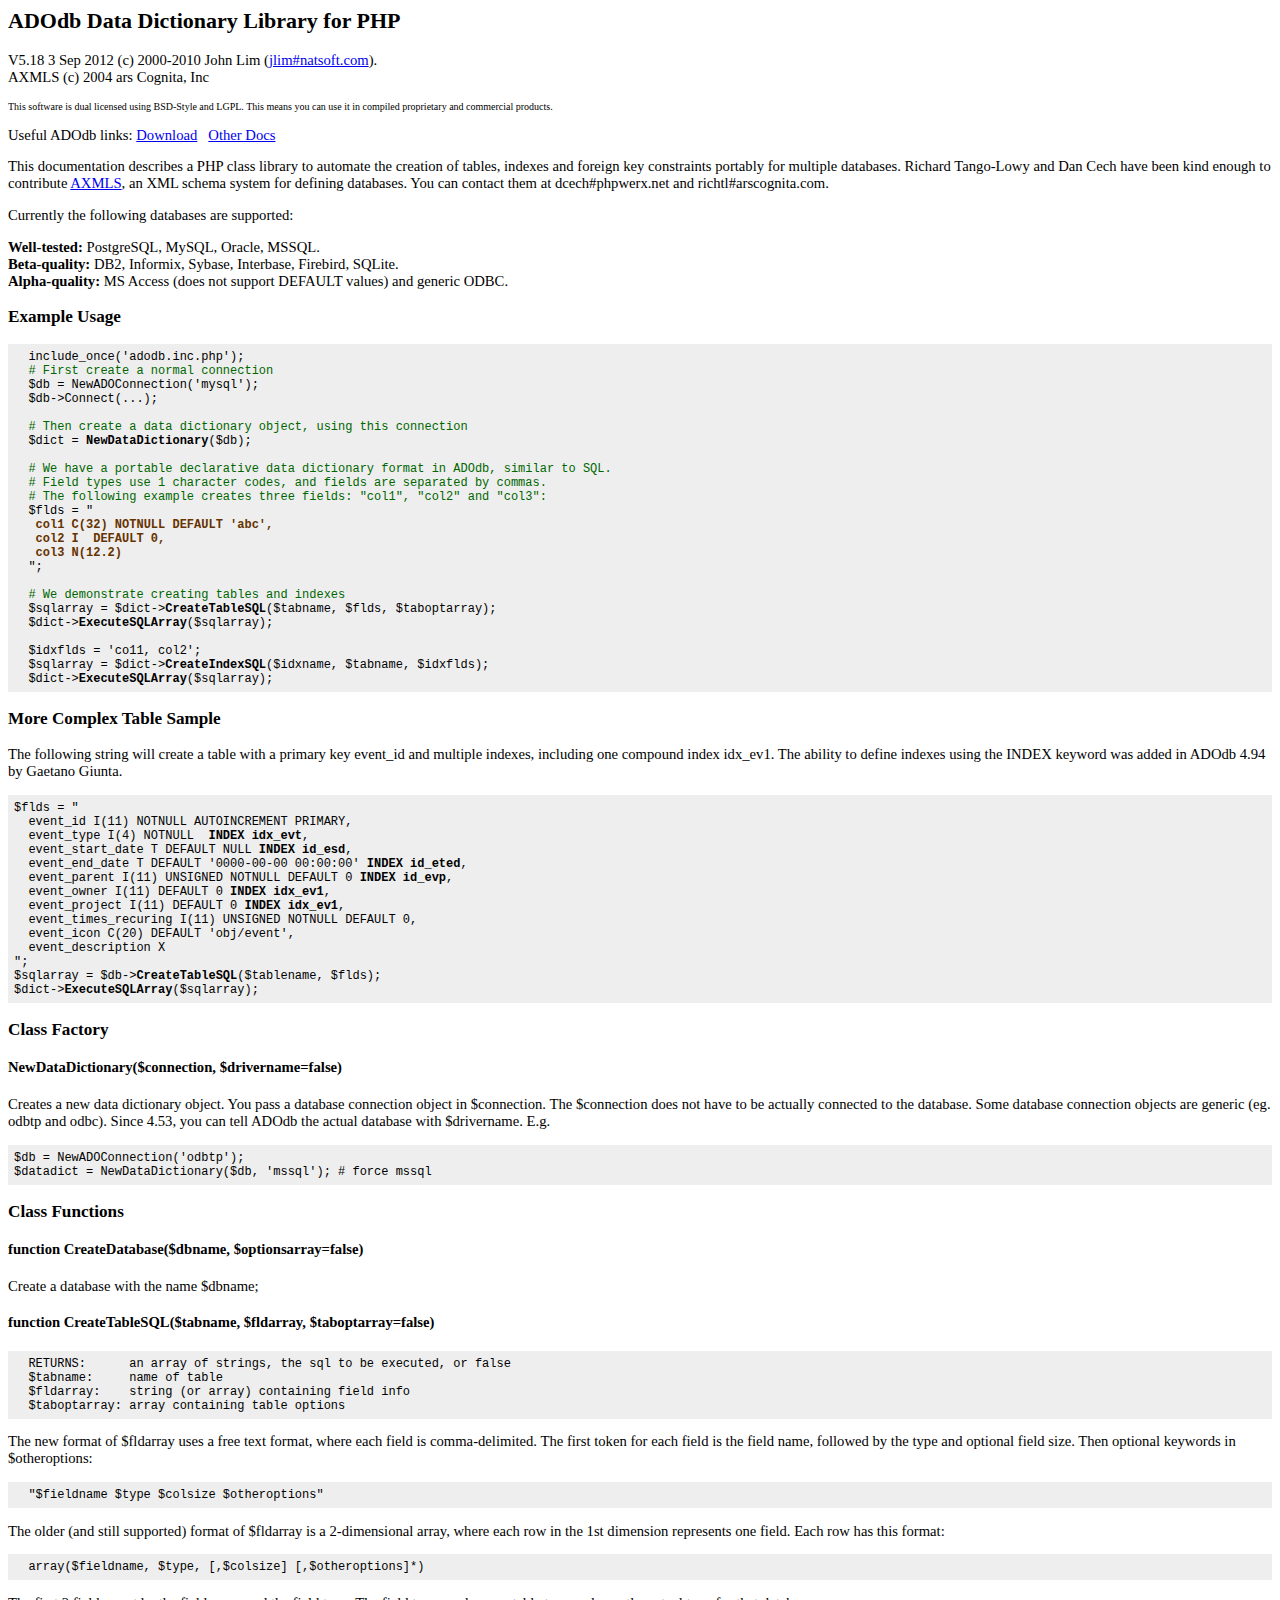
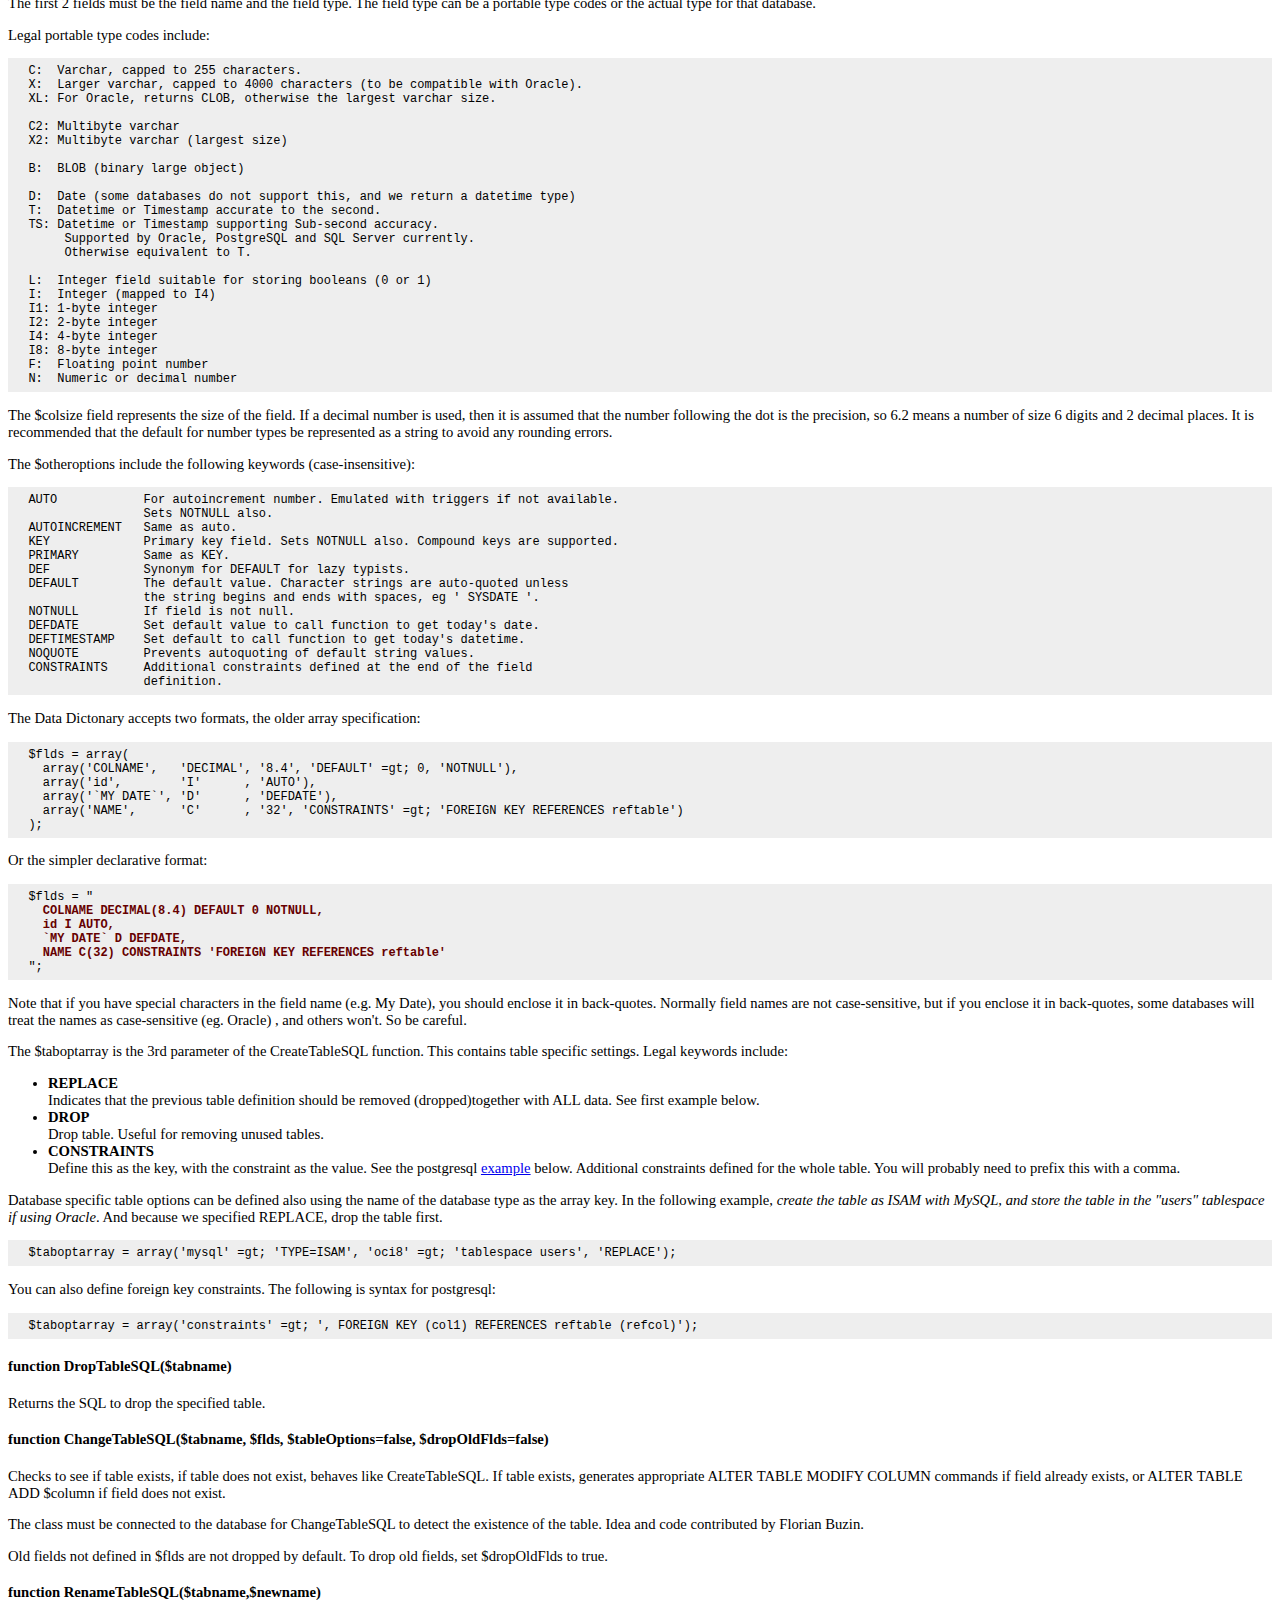
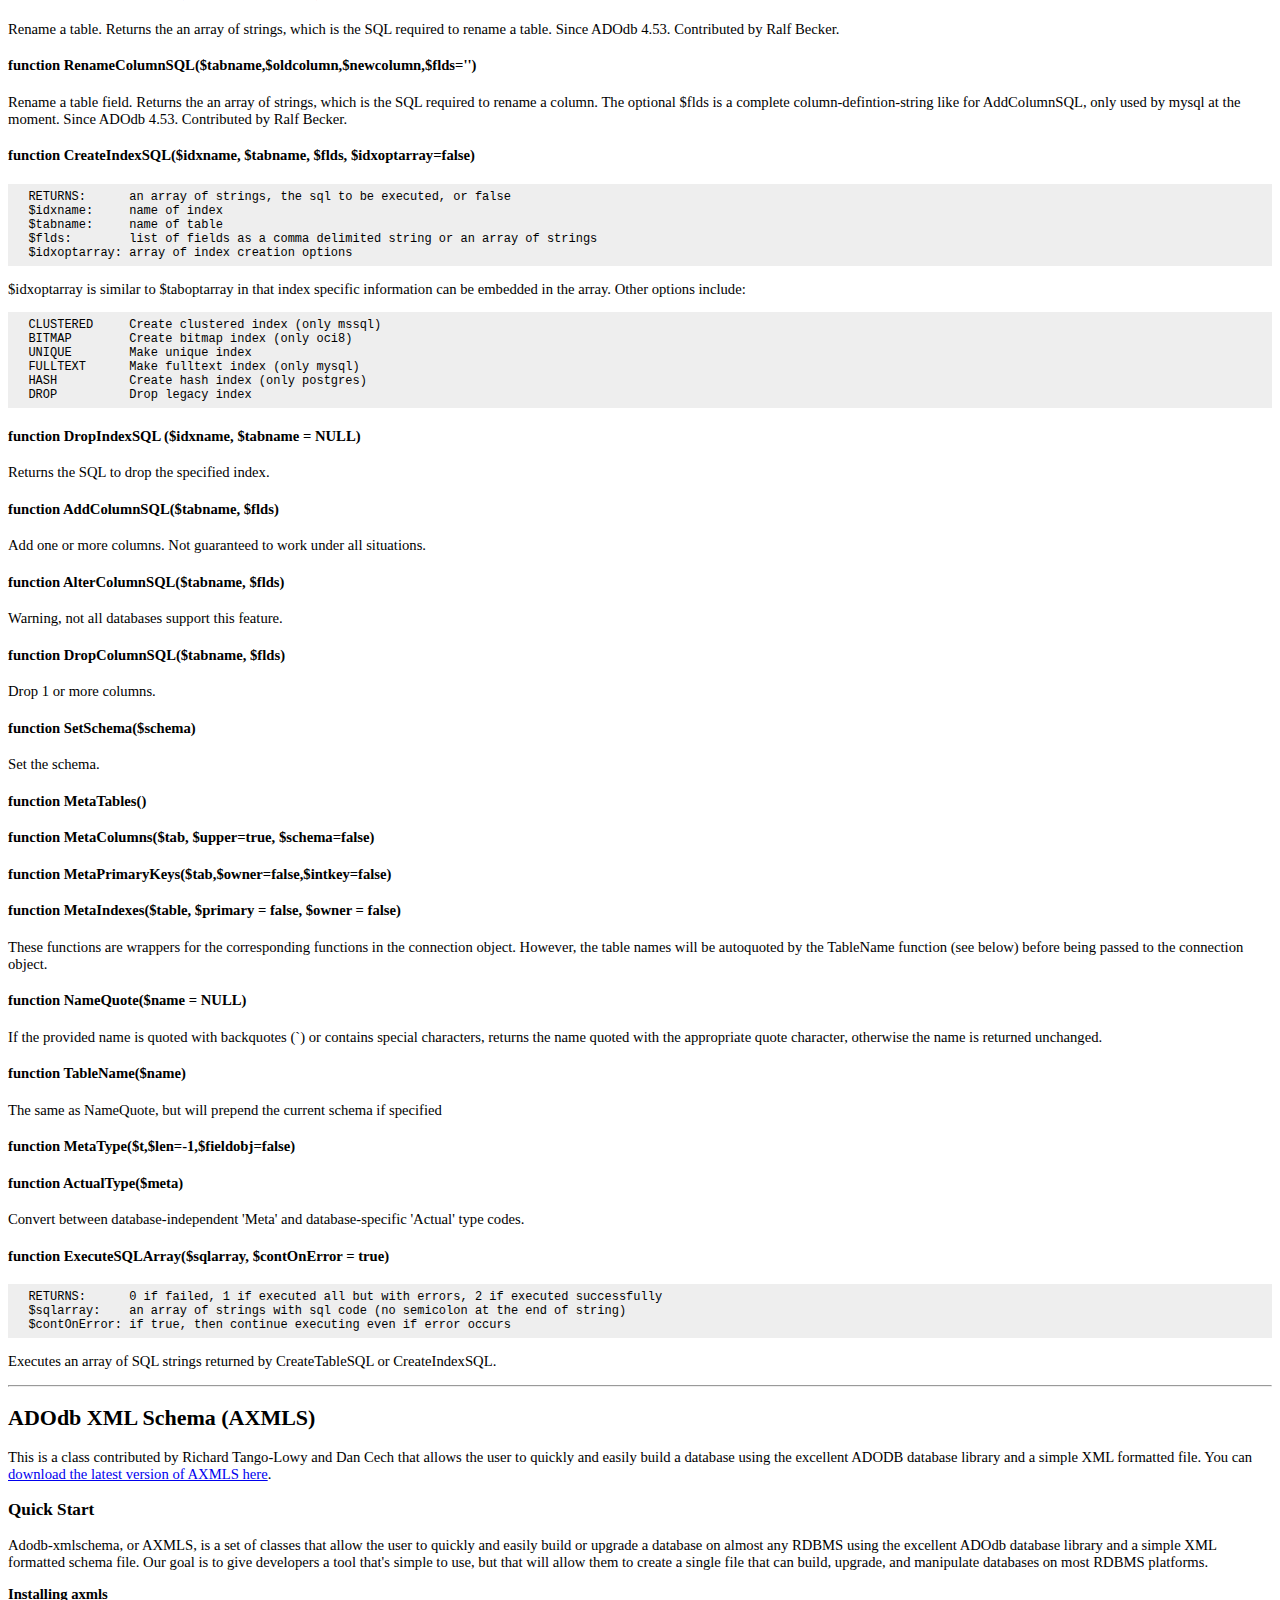
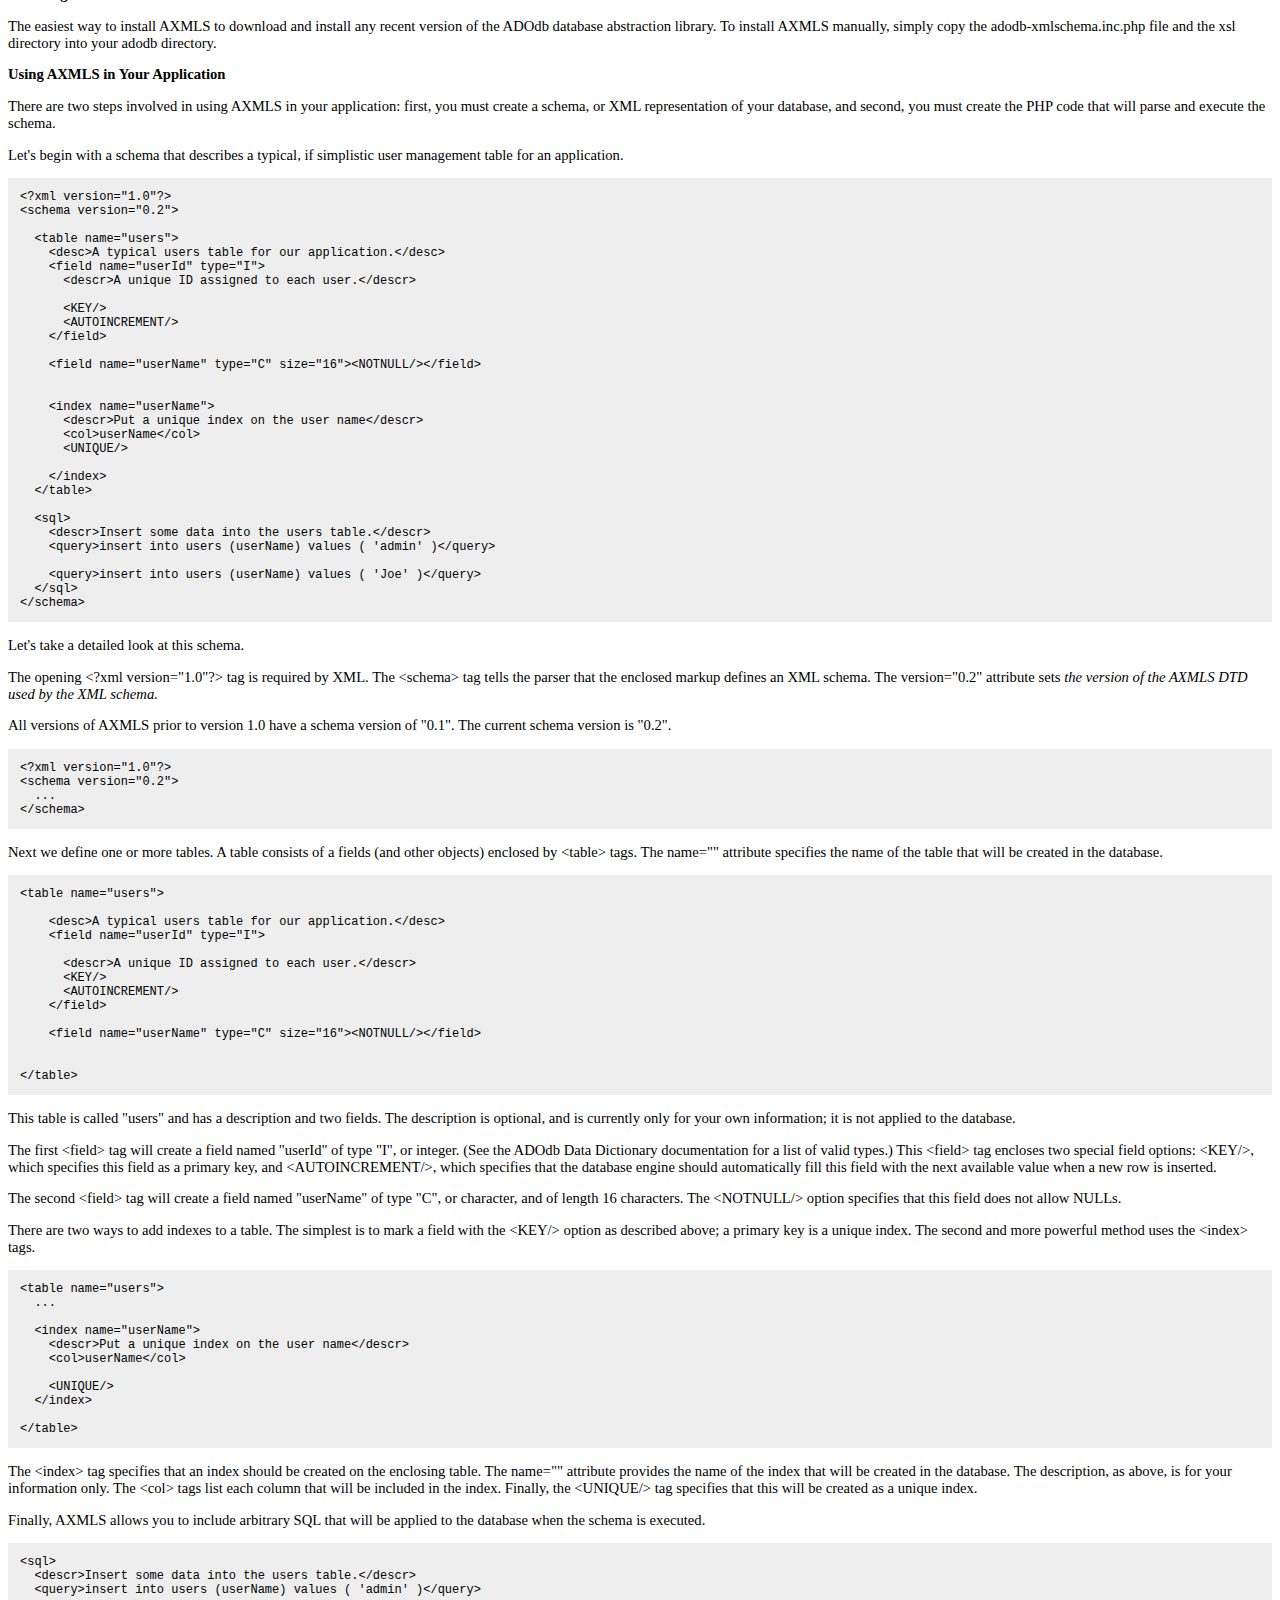
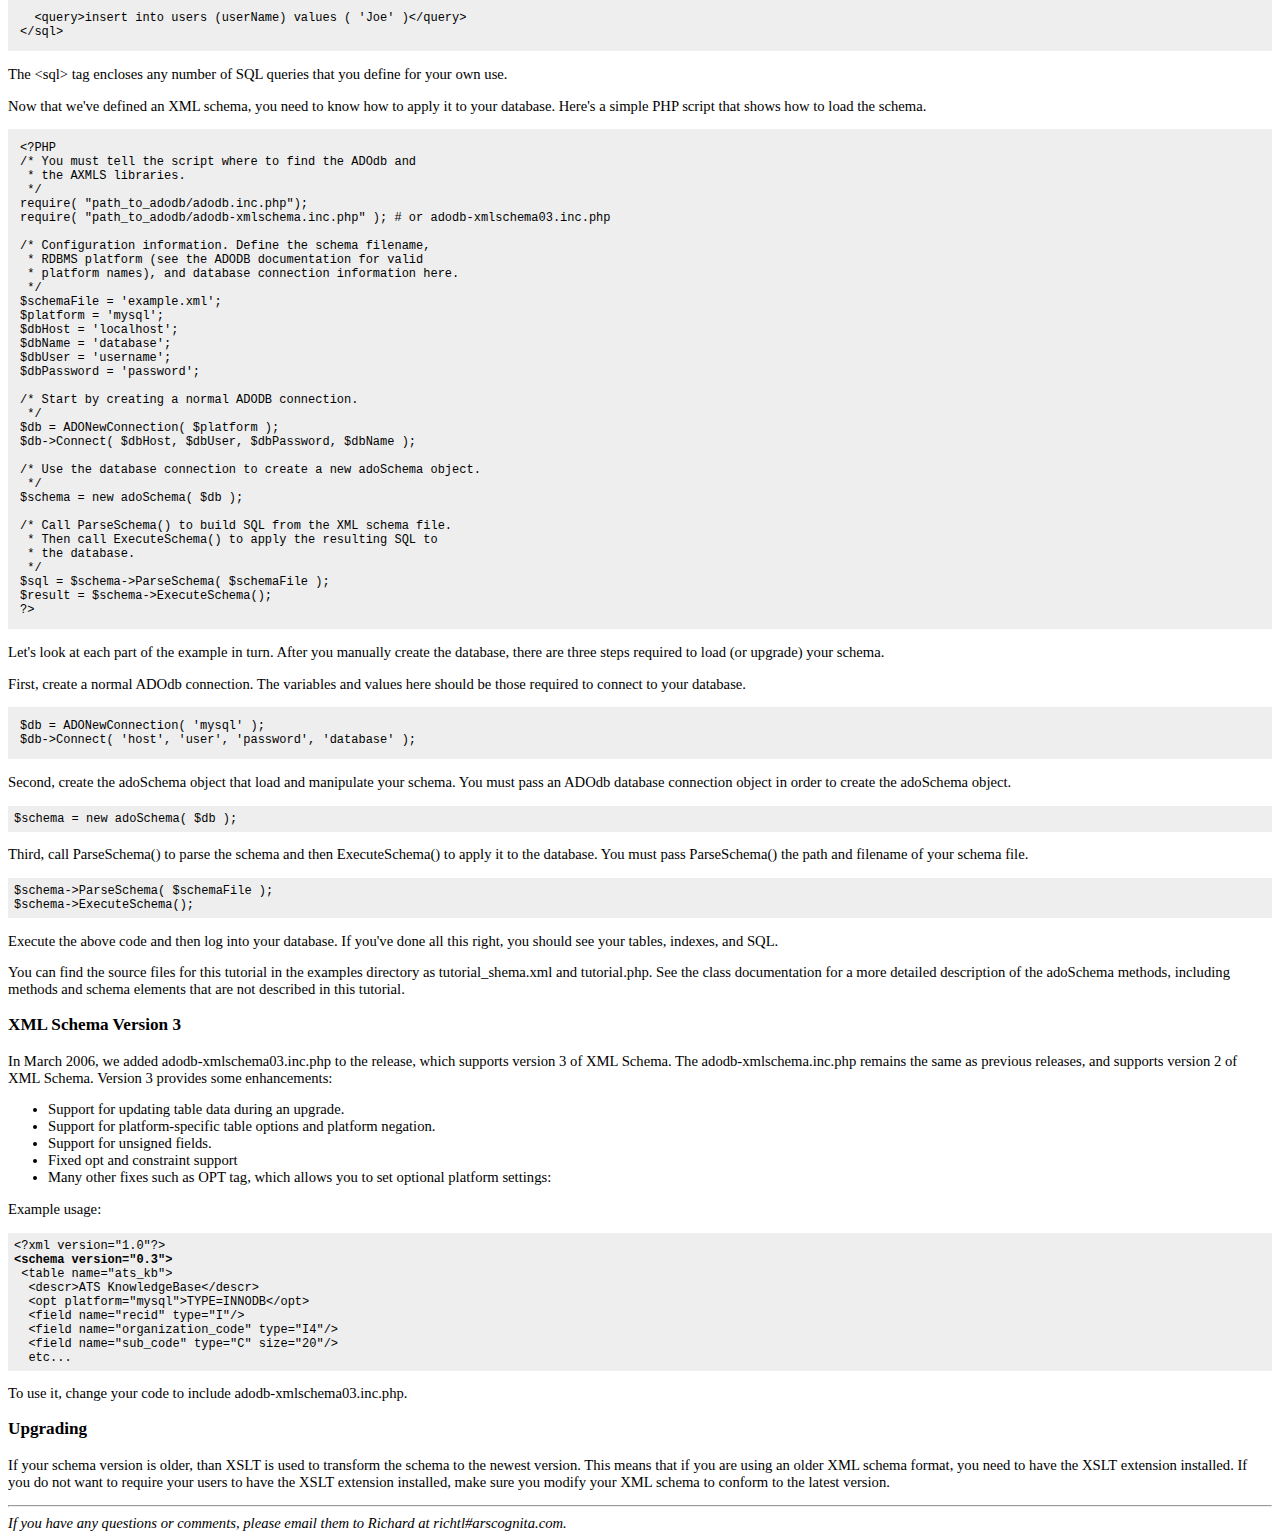
<file: a3/application/libraries/adodb5/docs/docs-datadict.htm>
<!DOCTYPE HTML PUBLIC "-//W3C//DTD HTML 4.01 Transitional//EN">
<html>
<head>
  <title>ADOdb Data Dictionary Manual</title>
  <meta http-equiv="Content-Type"
 content="text/html; charset=iso-8859-1">
  <style type="text/css">
      body, td {
        /*font-family: Arial, Helvetica, sans-serif;*/
        font-size: 11pt;
      }
      pre {
        font-size: 9pt;
         background-color: #EEEEEE; padding: .5em; margin: 0px; 
      }
      .toplink {
        font-size: 8pt;
      }
    </style>
</head>
<body style="background-color: rgb(255, 255, 255);">
<h2>ADOdb Data Dictionary Library for PHP</h2>
<p>V5.18 3 Sep 2012  (c) 2000-2010 John Lim (<a
 href="mailto:jlim#natsoft.com">jlim#natsoft.com</a>).<br>
AXMLS (c) 2004 ars Cognita, Inc</p>
<p><font size="1">This software is dual licensed using BSD-Style and
LGPL. This means you can use it in compiled proprietary and commercial
products.</font></p>

<p>Useful ADOdb links: <a href="http://adodb.sourceforge.net/#download">Download</a>
&nbsp; <a href="http://adodb.sourceforge.net/#docs">Other Docs</a>
</p>
<p>This documentation describes a PHP class library to automate the
creation of tables, indexes and foreign key constraints portably for
multiple databases. Richard Tango-Lowy and Dan Cech have been kind
enough to contribute <a href="#xmlschema">AXMLS</a>, an XML schema
system for defining databases. You can contact them at
dcech#phpwerx.net and richtl#arscognita.com.</p>
<p>Currently the following databases are supported:</p>
<p> <b>Well-tested:</b> PostgreSQL, MySQL, Oracle, MSSQL.<br>
<b>Beta-quality:</b> DB2, Informix, Sybase, Interbase, Firebird, SQLite.<br>
<b>Alpha-quality:</b> MS Access (does not support DEFAULT values) and
generic ODBC.
</p>
<h3>Example Usage</h3>
<pre>  include_once('adodb.inc.php');<br>  <font color="#006600"># First create a normal connection</font><br>  $db = NewADOConnection('mysql');<br>  $db-&gt;Connect(...);<br><br>  <font
 color="#006600"># Then create a data dictionary object, using this connection</font><br>  $dict = <strong>NewDataDictionary</strong>($db);<br><br>  <font
 color="#006600"># We have a portable declarative data dictionary format in ADOdb, similar to SQL.<br>  # Field types use 1 character codes, and fields are separated by commas.<br>  # The following example creates three fields: "col1", "col2" and "col3":</font><br>  $flds = " <br>  <font
 color="#663300"><strong> col1 C(32) NOTNULL DEFAULT 'abc',<br>   col2 I  DEFAULT 0,<br>   col3 N(12.2)</strong></font><br>  ";<br><br>  <font
 color="#006600"># We demonstrate creating tables and indexes</font><br>  $sqlarray = $dict-&gt;<strong>CreateTableSQL</strong>($tabname, $flds, $taboptarray);<br>  $dict-&gt;<strong>ExecuteSQLArray</strong>($sqlarray);<br><br>  $idxflds = 'co11, col2';<br>  $sqlarray = $dict-&gt;<strong>CreateIndexSQL</strong>($idxname, $tabname, $idxflds);<br>  $dict-&gt;<strong>ExecuteSQLArray</strong>($sqlarray);<br></pre>
<h3>More Complex Table Sample</h3>
<p>
The following string will create a table with a primary key event_id and multiple indexes, including one compound index idx_ev1. The ability to define indexes using the INDEX keyword was added in ADOdb 4.94 by Gaetano Giunta.
<pre>
$flds = "
  event_id I(11) NOTNULL AUTOINCREMENT PRIMARY,
  event_type I(4) NOTNULL  <b>INDEX idx_evt</b>,
  event_start_date T DEFAULT NULL <b>INDEX id_esd</b>,
  event_end_date T DEFAULT '0000-00-00 00:00:00' <b>INDEX id_eted</b>,
  event_parent I(11) UNSIGNED NOTNULL DEFAULT 0 <b>INDEX id_evp</b>,
  event_owner I(11) DEFAULT 0 <b>INDEX idx_ev1</b>,
  event_project I(11) DEFAULT 0 <b>INDEX idx_ev1</b>,
  event_times_recuring I(11) UNSIGNED NOTNULL DEFAULT 0,
  event_icon C(20) DEFAULT 'obj/event',
  event_description X
";
$sqlarray = $db-><b>CreateTableSQL</b>($tablename, $flds);
$dict-><b>ExecuteSQLArray</b>($sqlarray);
</pre>
<h3>Class Factory</h3>
<h4>NewDataDictionary($connection, $drivername=false)</h4>
<p>Creates a new data dictionary object. You pass a database connection object in $connection. The $connection does not have to be actually connected to the database. Some database connection objects are generic (eg. odbtp and odbc). Since 4.53, you can tell ADOdb  the actual database with $drivername. E.g.</p>
<pre>
$db = NewADOConnection('odbtp');
$datadict = NewDataDictionary($db, 'mssql'); # force mssql
</pre>
<h3>Class Functions</h3>
<h4>function CreateDatabase($dbname, $optionsarray=false)</h4>
<p>Create a database with the name $dbname;</p>
<h4>function CreateTableSQL($tabname, $fldarray, $taboptarray=false)</h4>
<pre>  RETURNS:      an array of strings, the sql to be executed, or false<br>  $tabname:     name of table<br>  $fldarray:    string (or array) containing field info<br>  $taboptarray: array containing table options<br></pre>
<p>The new format of $fldarray uses a free text format, where each
field is comma-delimited.
The first token for each field is the field name, followed by the type
and optional
field size. Then optional keywords in $otheroptions:</p>
<pre>  "$fieldname $type $colsize $otheroptions"</pre>
<p>The older (and still supported) format of $fldarray is a
2-dimensional array, where each row in the 1st dimension represents one
field. Each row has this format:</p>
<pre>  array($fieldname, $type, [,$colsize] [,$otheroptions]*)</pre>
<p>The first 2 fields must be the field name and the field type. The
field type can be a portable type codes or the actual type for that
database.</p>
<p>Legal portable type codes include:</p>
<pre>  C:  Varchar, capped to 255 characters.<br>  X:  Larger varchar, capped to 4000 characters (to be compatible with Oracle). <br>  XL: For Oracle, returns CLOB, otherwise the largest varchar size.<br><br>  C2: Multibyte varchar<br>  X2: Multibyte varchar (largest size)<br><br>  B:  BLOB (binary large object)<br><br>  D:  Date (some databases do not support this, and we return a datetime type)<br>  T:  Datetime or Timestamp accurate to the second.<br>  TS: Datetime or Timestamp supporting Sub-second accuracy.<br>       Supported by Oracle, PostgreSQL and SQL Server currently. <br>       Otherwise equivalent to T.<br>
  L:  Integer field suitable for storing booleans (0 or 1)<br>  I:  Integer (mapped to I4)<br>  I1: 1-byte integer<br>  I2: 2-byte integer<br>  I4: 4-byte integer<br>  I8: 8-byte integer<br>  F:  Floating point number<br>  N:  Numeric or decimal number<br></pre>
<p>The $colsize field represents the size of the field. If a decimal
number is used, then it is assumed that the number following the dot is
the precision, so 6.2 means a number of size 6 digits and 2 decimal
places. It is recommended that the default for number types be
represented as a string to avoid any rounding errors.</p>
<p>The $otheroptions include the following keywords (case-insensitive):</p>
<pre>  AUTO            For autoincrement number. Emulated with triggers if not available.<br>                  Sets NOTNULL also.<br>  AUTOINCREMENT   Same as auto.<br>  KEY             Primary key field. Sets NOTNULL also. Compound keys are supported.<br>  PRIMARY         Same as KEY.<br>  DEF             Synonym for DEFAULT for lazy typists.<br>  DEFAULT         The default value. Character strings are auto-quoted unless<br>                  the string begins and ends with spaces, eg ' SYSDATE '.<br>  NOTNULL         If field is not null.<br>  DEFDATE         Set default value to call function to get today's date.<br>  DEFTIMESTAMP    Set default to call function to get today's datetime.<br>  NOQUOTE         Prevents autoquoting of default string values.<br>  CONSTRAINTS     Additional constraints defined at the end of the field<br>                  definition.<br></pre>
<p>The Data Dictonary accepts two formats, the older array
specification:</p>
<pre>  $flds = array(<br>    array('COLNAME',   'DECIMAL', '8.4', 'DEFAULT' =gt; 0, 'NOTNULL'),<br>    array('id',        'I'      , 'AUTO'),<br>    array('`MY DATE`', 'D'      , 'DEFDATE'),<br>    array('NAME',      'C'      , '32', 'CONSTRAINTS' =gt; 'FOREIGN KEY REFERENCES reftable')<br>  );<br></pre>
<p>Or the simpler declarative format:</p>
<pre>  $flds = "<font color="#660000"><strong><br>    COLNAME DECIMAL(8.4) DEFAULT 0 NOTNULL,<br>    id I AUTO,<br>    `MY DATE` D DEFDATE,<br>    NAME C(32) CONSTRAINTS 'FOREIGN KEY REFERENCES reftable'</strong></font><br>  ";<br></pre>
<p>Note that if you have special characters in the field name (e.g. My
Date), you should enclose it in back-quotes. Normally field names are
not case-sensitive, but if you enclose it in back-quotes, some
databases will treat the names as case-sensitive (eg. Oracle) , and
others won't. So be careful.</p>
<p>The $taboptarray is the 3rd parameter of the CreateTableSQL
function. This contains table specific settings. Legal keywords include:</p>
<ul>
  <li><b>REPLACE</b><br>
Indicates that the previous table definition should be removed
(dropped)together with ALL data. See first example below. </li>
  <li><b>DROP</b><br>
Drop table. Useful for removing unused tables. </li>
  <li><b>CONSTRAINTS</b><br>
Define this as the key, with the constraint as the value. See the
postgresql <a href="#foreignkey">example</a> below. Additional constraints defined for the whole
table. You will probably need to prefix this with a comma. </li>
</ul>
<p>Database specific table options can be defined also using the name
of the database type as the array key. In the following example, <em>create
the table as ISAM with MySQL, and store the table in the "users"
tablespace if using Oracle</em>. And because we specified REPLACE, drop
the table first.</p>
<pre>  $taboptarray = array('mysql' =gt; 'TYPE=ISAM', 'oci8' =gt; 'tablespace users', 'REPLACE');</pre>
<p><a name=foreignkey></a>You can also define foreign key constraints. The following is syntax
for postgresql:
</p>
<pre>  $taboptarray = array('constraints' =gt; ', FOREIGN KEY (col1) REFERENCES reftable (refcol)');</pre>
<h4>function DropTableSQL($tabname)</h4>
<p>Returns the SQL to drop the specified table.</p>
<h4>function ChangeTableSQL($tabname, $flds, $tableOptions=false, $dropOldFlds=false)</h4>
<p>Checks to see if table exists, if table does not exist, behaves like
CreateTableSQL. If table exists, generates appropriate ALTER TABLE
MODIFY COLUMN commands if field already exists, or ALTER TABLE ADD
$column if field does not exist.</p>
<p>The class must be connected to the database for ChangeTableSQL to
detect the existence of the table. Idea and code contributed by Florian
Buzin.</p>
<p>Old fields not defined in $flds are not dropped by default. To drop old fields, set $dropOldFlds to true.
<h4>function RenameTableSQL($tabname,$newname)</h4>
<p>Rename a table.  Returns the an array of strings, which is the SQL required to rename a table. Since ADOdb 4.53. Contributed by Ralf Becker.</p>
<h4> function RenameColumnSQL($tabname,$oldcolumn,$newcolumn,$flds='')</h4>
<p>Rename a table field. Returns the an array of strings, which is the SQL required to rename a column. The optional $flds is a complete column-defintion-string like for AddColumnSQL, only used by mysql at the moment. Since ADOdb 4.53. Contributed by Ralf Becker.</p>
<h4>function CreateIndexSQL($idxname, $tabname, $flds,
$idxoptarray=false)</h4>
<pre>  RETURNS:      an array of strings, the sql to be executed, or false<br>  $idxname:     name of index<br>  $tabname:     name of table<br>  $flds:        list of fields as a comma delimited string or an array of strings<br>  $idxoptarray: array of index creation options<br></pre>
<p>$idxoptarray is similar to $taboptarray in that index specific
information can be embedded in the array. Other options include:</p>
<pre>  CLUSTERED     Create clustered index (only mssql)<br>  BITMAP        Create bitmap index (only oci8)<br>  UNIQUE        Make unique index<br>  FULLTEXT      Make fulltext index (only mysql)<br>  HASH          Create hash index (only postgres)<br>  DROP          Drop legacy index<br></pre>
<h4>function DropIndexSQL ($idxname, $tabname = NULL)</h4>
<p>Returns the SQL to drop the specified index.</p>
<h4>function AddColumnSQL($tabname, $flds)</h4>
<p>Add one or more columns. Not guaranteed to work under all situations.</p>
<h4>function AlterColumnSQL($tabname, $flds)</h4>
<p>Warning, not all databases support this feature.</p>
<h4>function DropColumnSQL($tabname, $flds)</h4>
<p>Drop 1 or more columns.</p>
<h4>function SetSchema($schema)</h4>
<p>Set the schema.</p>
<h4>function MetaTables()</h4>
<h4>function MetaColumns($tab, $upper=true, $schema=false)</h4>
<h4>function MetaPrimaryKeys($tab,$owner=false,$intkey=false)</h4>
<h4>function MetaIndexes($table, $primary = false, $owner = false)</h4>
<p>These functions are wrappers for the corresponding functions in the
connection object. However, the table names will be autoquoted by the
TableName function (see below) before being passed to the connection
object.</p>
<h4>function NameQuote($name = NULL)</h4>
<p>If the provided name is quoted with backquotes (`) or contains
special characters, returns the name quoted with the appropriate quote
character, otherwise the name is returned unchanged.</p>
<h4>function TableName($name)</h4>
<p>The same as NameQuote, but will prepend the current schema if
specified</p>
<h4>function MetaType($t,$len=-1,$fieldobj=false)</h4>
<h4>function ActualType($meta)</h4>
<p>Convert between database-independent 'Meta' and database-specific
'Actual' type codes.</p>
<h4>function ExecuteSQLArray($sqlarray, $contOnError = true)</h4>
<pre>  RETURNS:      0 if failed, 1 if executed all but with errors, 2 if executed successfully<br>  $sqlarray:    an array of strings with sql code (no semicolon at the end of string)<br>  $contOnError: if true, then continue executing even if error occurs<br></pre>
<p>Executes an array of SQL strings returned by CreateTableSQL or
CreateIndexSQL.</p>
<hr />
<a name="xmlschema"></a>
<h2>ADOdb XML Schema (AXMLS)</h2>
<p>This is a class contributed by Richard Tango-Lowy and Dan Cech that
allows the user to quickly
and easily build a database using the excellent ADODB database library
and a simple XML formatted file.
You can <a href="http://sourceforge.net/projects/adodb-xmlschema/">download
the latest version of AXMLS here</a>.</p>
<h3>Quick Start</h3>
<p>Adodb-xmlschema, or AXMLS, is a set of classes that allow the user
to quickly and easily build or upgrade a database on almost any RDBMS
using the excellent ADOdb database library and a simple XML formatted
schema file. Our goal is to give developers a tool that's simple to
use, but that will allow them to create a single file that can build,
upgrade, and manipulate databases on most RDBMS platforms.</p>
<span style="font-weight: bold;"> Installing axmls</span>
<p>The easiest way to install AXMLS to download and install any recent
version of the ADOdb database abstraction library. To install AXMLS
manually, simply copy the adodb-xmlschema.inc.php file and the xsl
directory into your adodb directory.</p>
<span style="font-weight: bold;"> Using AXMLS in Your Application</span>
<p>There are two steps involved in using AXMLS in your application:
first, you must create a schema, or XML representation of your
database, and second, you must create the PHP code that will parse and
execute the schema.</p>
<p>Let's begin with a schema that describes a typical, if simplistic
user management table for an application.</p>
<pre class="listing"><pre>&lt;?xml version="1.0"?&gt;<br>&lt;schema version="0.2"&gt;<br><br>  &lt;table name="users"&gt;<br>    &lt;desc&gt;A typical users table for our application.&lt;/desc&gt;<br>    &lt;field name="userId" type="I"&gt;<br>      &lt;descr&gt;A unique ID assigned to each user.&lt;/descr&gt;<br><br>      &lt;KEY/&gt;<br>      &lt;AUTOINCREMENT/&gt;<br>    &lt;/field&gt;<br>    <br>    &lt;field name="userName" type="C" size="16"&gt;&lt;NOTNULL/&gt;&lt;/field&gt;<br><br>    <br>    &lt;index name="userName"&gt;<br>      &lt;descr&gt;Put a unique index on the user name&lt;/descr&gt;<br>      &lt;col&gt;userName&lt;/col&gt;<br>      &lt;UNIQUE/&gt;<br><br>    &lt;/index&gt;<br>  &lt;/table&gt;<br>  <br>  &lt;sql&gt;<br>    &lt;descr&gt;Insert some data into the users table.&lt;/descr&gt;<br>    &lt;query&gt;insert into users (userName) values ( 'admin' )&lt;/query&gt;<br><br>    &lt;query&gt;insert into users (userName) values ( 'Joe' )&lt;/query&gt;<br>  &lt;/sql&gt;<br>&lt;/schema&gt;			<br></pre></pre>
<p>Let's take a detailed look at this schema.</p>
<p>The opening &lt;?xml version="1.0"?&gt; tag is required by XML. The
&lt;schema&gt; tag tells the parser that the enclosed markup defines an
XML schema. The version="0.2" attribute sets <em>the version of the
AXMLS DTD used by the XML schema.</em> </p>
<p>All versions of AXMLS prior to version 1.0 have a schema version of
"0.1". The current schema version is "0.2".</p>
<pre class="listing"><pre>&lt;?xml version="1.0"?&gt;<br>&lt;schema version="0.2"&gt;<br>  ...<br>&lt;/schema&gt;<br></pre></pre>
<p>Next we define one or more tables. A table consists of a fields (and
other objects) enclosed by &lt;table&gt; tags. The name="" attribute
specifies the name of the table that will be created in the database.</p>
<pre class="listing"><pre>&lt;table name="users"&gt;<br><br>    &lt;desc&gt;A typical users table for our application.&lt;/desc&gt;<br>    &lt;field name="userId" type="I"&gt;<br><br>      &lt;descr&gt;A unique ID assigned to each user.&lt;/descr&gt;<br>      &lt;KEY/&gt;<br>      &lt;AUTOINCREMENT/&gt;<br>    &lt;/field&gt;<br>    <br>    &lt;field name="userName" type="C" size="16"&gt;&lt;NOTNULL/&gt;&lt;/field&gt;<br><br>    <br>&lt;/table&gt;<br></pre></pre>
<p>This table is called "users" and has a description and two fields.
The description is optional, and is currently only for your own
information; it is not applied to the database.</p>
<p>The first &lt;field&gt; tag will create a field named "userId" of
type "I", or integer. (See the ADOdb Data Dictionary documentation for
a list of valid types.) This &lt;field&gt; tag encloses two special
field options: &lt;KEY/&gt;, which specifies this field as a primary
key, and &lt;AUTOINCREMENT/&gt;, which specifies that the database
engine should automatically fill this field with the next available
value when a new row is inserted.</p>
<p>The second &lt;field&gt; tag will create a field named "userName" of
type "C", or character, and of length 16 characters. The
&lt;NOTNULL/&gt; option specifies that this field does not allow NULLs.</p>
<p>There are two ways to add indexes to a table. The simplest is to
mark a field with the &lt;KEY/&gt; option as described above; a primary
key is a unique index. The second and more powerful method uses the
&lt;index&gt; tags.</p>
<pre class="listing"><pre>&lt;table name="users"&gt;<br>  ...<br>    <br>  &lt;index name="userName"&gt;<br>    &lt;descr&gt;Put a unique index on the user name&lt;/descr&gt;<br>    &lt;col&gt;userName&lt;/col&gt;<br><br>    &lt;UNIQUE/&gt;<br>  &lt;/index&gt;<br>    <br>&lt;/table&gt;<br></pre></pre>
<p>The &lt;index&gt; tag specifies that an index should be created on
the enclosing table. The name="" attribute provides the name of the
index that will be created in the database. The description, as above,
is for your information only. The &lt;col&gt; tags list each column
that will be included in the index. Finally, the &lt;UNIQUE/&gt; tag
specifies that this will be created as a unique index.</p>
<p>Finally, AXMLS allows you to include arbitrary SQL that will be
applied to the database when the schema is executed.</p>
<pre class="listing"><pre>&lt;sql&gt;<br>  &lt;descr&gt;Insert some data into the users table.&lt;/descr&gt;<br>  &lt;query&gt;insert into users (userName) values ( 'admin' )&lt;/query&gt;<br><br>  &lt;query&gt;insert into users (userName) values ( 'Joe' )&lt;/query&gt;<br>&lt;/sql&gt;<br></pre></pre>
<p>The &lt;sql&gt; tag encloses any number of SQL queries that you
define for your own use.</p>
<p>Now that we've defined an XML schema, you need to know how to apply
it to your database. Here's a simple PHP script that shows how to load
the schema.</p>
<pre class="listing"><pre>&lt;?PHP<br>/* You must tell the script where to find the ADOdb and<br> * the AXMLS libraries.<br> */
require( "path_to_adodb/adodb.inc.php");
require( "path_to_adodb/adodb-xmlschema.inc.php" ); # or adodb-xmlschema03.inc.php

/* Configuration information. Define the schema filename,<br> * RDBMS platform (see the ADODB documentation for valid<br> * platform names), and database connection information here.<br> */<br>$schemaFile = 'example.xml';<br>$platform = 'mysql';<br>$dbHost = 'localhost';<br>$dbName = 'database';<br>$dbUser = 'username';<br>$dbPassword = 'password';<br><br>/* Start by creating a normal ADODB connection.<br> */<br>$db = ADONewConnection( $platform );<br>$db-&gt;Connect( $dbHost, $dbUser, $dbPassword, $dbName );<br><br>/* Use the database connection to create a new adoSchema object.<br> */<br>$schema = new adoSchema( $db );<br><br>/* Call ParseSchema() to build SQL from the XML schema file.<br> * Then call ExecuteSchema() to apply the resulting SQL to <br> * the database.<br> */<br>$sql = $schema-&gt;ParseSchema( $schemaFile );<br>$result = $schema-&gt;ExecuteSchema();<br>?&gt;<br></pre></pre>
<p>Let's look at each part of the example in turn. After you manually
create the database, there are three steps required to load (or
upgrade) your schema.</p>
<p>First, create a normal ADOdb connection. The variables and values
here should be those required to connect to your database.</p>
<pre class="listing"><pre>$db = ADONewConnection( 'mysql' );<br>$db-&gt;Connect( 'host', 'user', 'password', 'database' );<br></pre></pre>
<p>Second, create the adoSchema object that load and manipulate your
schema. You must pass an ADOdb database connection object in order to
create the adoSchema object.</p>
<pre class="listing">$schema = new adoSchema( $db );<br></pre>
<p>Third, call ParseSchema() to parse the schema and then
ExecuteSchema() to apply it to the database. You must pass
ParseSchema() the path and filename of your schema file.</p>
<pre class="listing">$schema-&gt;ParseSchema( $schemaFile ); <br>$schema-&gt;ExecuteSchema();</pre>
<p>Execute the above code and then log into your database. If you've
done all this right, you should see your tables, indexes, and SQL.</p>
<p>You can find the source files for this tutorial in the examples
directory as tutorial_shema.xml and tutorial.php. See the class
documentation for a more detailed description of the adoSchema methods,
including methods and schema elements that are not described in this
tutorial.</p>
<h3>XML Schema Version 3</h3>
<p>In March 2006, we added adodb-xmlschema03.inc.php to the release, which supports version 3 of XML Schema. 
The adodb-xmlschema.inc.php remains the same as previous releases, and supports version 2 of XML Schema. 
Version 3 provides some enhancements:

<ul>
     <li> Support for updating table data during an upgrade.
     <li> Support for platform-specific table options and platform negation.
     <li> Support for unsigned fields.
     <li> Fixed opt and constraint support
     <li> Many other fixes such as OPT tag, which allows you to set optional platform settings:
</ul>

<p>Example usage:
<pre>&lt;?xml version="1.0"?>
<b>&lt;schema version="0.3"></b>
 &lt;table name="ats_kb">
  &lt;descr>ATS KnowledgeBase&lt;/descr>
  &lt;opt platform="mysql">TYPE=INNODB&lt;/opt>
  &lt;field name="recid" type="I"/>
  &lt;field name="organization_code" type="I4"/> 
  &lt;field name="sub_code" type="C" size="20"/>
  etc...
</pre>
<p>To use it, change your code to include adodb-xmlschema03.inc.php.

<h3>Upgrading</h3>
<p>
If your schema version is older, than XSLT is used to transform the
schema to the newest version. This means that if you are using an older
XML schema format, you need to have the XSLT extension installed.
If you do not want to require your users to have the XSLT extension
installed, make sure you modify your XML schema to conform to the
latest version.
<hr />
<address>If you have any questions or comments, please email them to
Richard at richtl#arscognita.com.
</address>
</body>
</html>
</file>
